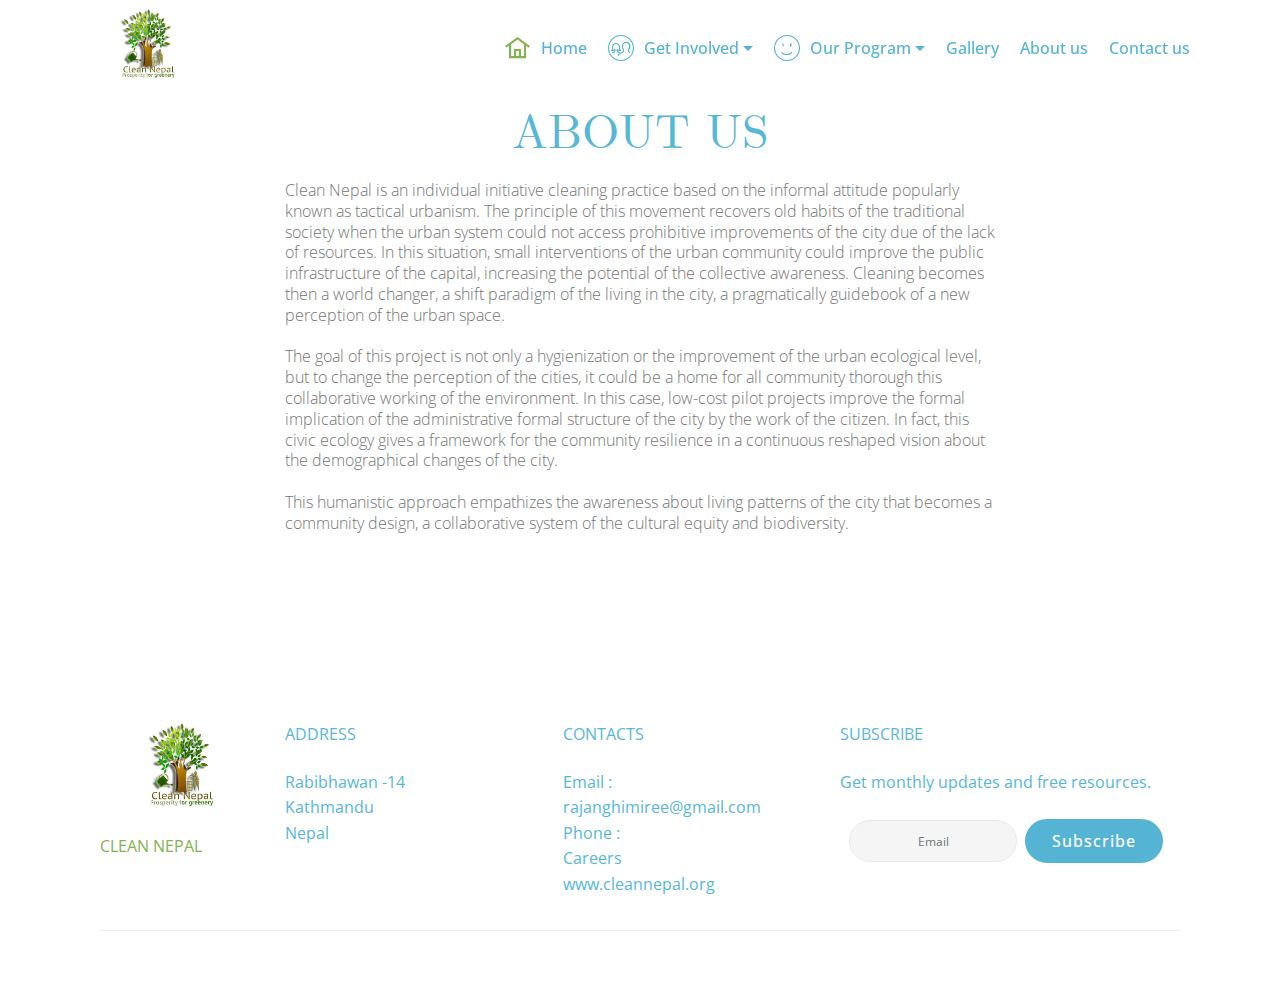
<file: AboutUs.html>
<!DOCTYPE html>
<html  >
<head>
  <!-- Site made with Mobirise Website Builder v4.11.4, https://mobirise.com -->
  <meta charset="UTF-8">
  <meta http-equiv="X-UA-Compatible" content="IE=edge">
  <meta name="generator" content="Mobirise v4.11.4, mobirise.com">
  <meta name="viewport" content="width=device-width, initial-scale=1, minimum-scale=1">
  <link rel="shortcut icon" href="assets/images/cln-npl-final-228x128.png" type="image/x-icon">
  <meta name="description" content="Web Creator Description">
  
  <title>About Us</title>
  <link rel="stylesheet" href="assets/web/assets/mobirise-icons/mobirise-icons.css">
  <link rel="stylesheet" href="assets/web/assets/mobirise-icons2/mobirise2.css">
  <link rel="stylesheet" href="assets/bootstrap/css/bootstrap.min.css">
  <link rel="stylesheet" href="assets/bootstrap/css/bootstrap-grid.min.css">
  <link rel="stylesheet" href="assets/bootstrap/css/bootstrap-reboot.min.css">
  <link rel="stylesheet" href="assets/dropdown/css/style.css">
  <link rel="stylesheet" href="assets/animatecss/animate.min.css">
  <link rel="stylesheet" href="assets/tether/tether.min.css">
  <link rel="stylesheet" href="assets/socicon/css/styles.css">
  <link rel="stylesheet" href="assets/theme/css/style.css">
  <link href="assets/fonts/style.css" rel="stylesheet">
  <link rel="preload" as="style" href="assets/mobirise/css/mbr-additional.css"><link rel="stylesheet" href="assets/mobirise/css/mbr-additional.css" type="text/css">
  
  
  
</head>
<body>
  <section class="menu cid-qTkzRZLJNu" once="menu" id="menu1-d">

    

    <nav class="navbar navbar-expand beta-menu navbar-dropdown align-items-center navbar-fixed-top navbar-toggleable-sm bg-color transparent">
        <button class="navbar-toggler navbar-toggler-right" type="button" data-toggle="collapse" data-target="#navbarSupportedContent" aria-controls="navbarSupportedContent" aria-expanded="false" aria-label="Toggle navigation">
            <div class="hamburger">
                <span></span>
                <span></span>
                <span></span>
                <span></span>
            </div>
        </button>
        <div class="menu-logo">
            <div class="navbar-brand">
                <span class="navbar-logo">
                    <a href="index.html">
                         <img src="assets/images/cln-npl-final-228x128.png" alt="Clean" title="Clean Nepal" style="height: 5rem;">
                    </a>
                </span>
                
            </div>
        </div>
        <div class="collapse navbar-collapse" id="navbarSupportedContent">
            <ul class="navbar-nav nav-dropdown nav-right" data-app-modern-menu="true"><li class="nav-item"><a class="nav-link link text-info display-4" href="index.html" aria-expanded="false"><span class="mobi-mbri mobi-mbri-home mbr-iconfont mbr-iconfont-btn" style="color: rgb(131, 179, 83);"></span>Home</a></li><li class="nav-item dropdown">
                    <a class="nav-link link dropdown-toggle text-info display-4" href="get-involved.html" data-toggle="dropdown-submenu" aria-expanded="true"><span class="mbri-users mbr-iconfont mbr-iconfont-btn"></span>Get Involved</a><div class="dropdown-menu"><a class="dropdown-item text-info display-4" href="WhyVolunteer.html">Volunteer</a><a class="dropdown-item text-info display-4" href="WhyDonate.html" aria-expanded="false">Donate</a></div>
                </li><li class="nav-item dropdown open">
                    <a class="nav-link link dropdown-toggle text-info display-4" href="OurProgram.html" data-toggle="dropdown-submenu" aria-expanded="true"><span class="mbri-smile-face mbr-iconfont mbr-iconfont-btn"></span>
                        Our Program</a><div class="dropdown-menu"><a class="dropdown-item text-info display-4" href="Environmental.html">Environmental</a><a class="dropdown-item text-info display-4" href="Educational.html" aria-expanded="false">Educational</a></div>
                </li><li class="nav-item"><a class="nav-link link text-info display-4" href="gallery.html" aria-expanded="false">Gallery</a></li><li class="nav-item"><a class="nav-link link text-info display-4" href="AboutUs.html" aria-expanded="false">About us</a></li><li class="nav-item"><a class="nav-link link text-info display-4" href="ContactUs.html" aria-expanded="false">Contact us</a></li></ul>
            
        </div>
    </nav>
</section>

<section class="engine"><a href="https://mobirise.info/m">web design templates</a></section><section class="mbr-section content4 cid-rqImjBV7Po" id="content4-1g">

    

    <div class="container">
        <div class="media-container-row">
            <div class="title col-12 col-md-8">
                <h2 class="align-center pb-3 mbr-fonts-style display-2">
                    <br>ABOUT US</h2>
                <h3 class="mbr-section-subtitle align-center mbr-light mbr-fonts-style display-7"><div>Clean Nepal is an individual initiative cleaning practice based on the informal attitude popularly known as tactical urbanism. The principle of this movement recovers old habits of the traditional society when the urban system could not access prohibitive improvements of the city due of the lack of resources. In this situation, small interventions of the urban community could improve the public infrastructure of the capital, increasing the potential of the collective awareness. Cleaning becomes then a world changer, a shift paradigm of the living in the city, a pragmatically guidebook of a new perception of the urban space. </div><br><div>  The goal of this project is not only a hygienization or the improvement of the urban ecological level, but to change the perception of the cities, it could be a home for all community thorough this collaborative working of the environment. In this case, low-cost pilot projects improve the formal implication of the administrative formal structure of the city by the work of the citizen. In fact, this civic ecology gives a framework for the community resilience in a continuous reshaped vision about the demographical changes of the city. </div><br><div>This humanistic approach empathizes the awareness about living patterns of the city that becomes a community design, a collaborative system of the cultural equity and biodiversity.&nbsp;</div></h3>
                
            </div>
        </div>
    </div>
</section>

<section class="footer3 cid-ryrS4SW8EA" id="footer3-30">

    

    

    <div class="container">
        <div class="media-container-row content">
            <div class="col-md-2 col-sm-4">
                <div class="mb-3 img-logo">
                    <a href="index.html">
                         <img src="assets/images/cln-npl-final-340x191.jpg" alt="Mobirise" title="">
                    </a>
                </div>
                <p class="mbr-fonts-style foot-logo display-7"><a href="index.html">CLEAN NEPAL</a></p>
            </div>
            <div class="col-md-3 col-sm-4">
                <p class="mb-4 mbr-fonts-style foot-title display-7">ADDRESS</p>
                <p class="mbr-text mbr-links-column mbr-fonts-style display-7">Rabibhawan -14&nbsp;<br>Kathmandu<br>Nepal<br><br></p>
            </div>
            <div class="col-md-3 col-sm-4">
                <p class="mb-4 mbr-fonts-style foot-title display-7">
                    CONTACTS</p>
                <p class="mbr-text mbr-fonts-style mbr-links-column display-7">Email : rajanghimiree@gmail.com<br>Phone :&nbsp;<br>Careers<br>www.cleannepal.org<br></p>
            </div>
            <div class="col-md-4 col-sm-12">
                <p class="mb-4 mbr-fonts-style foot-title display-7">
                    SUBSCRIBE
                </p>
                <p class="mbr-text form-text mbr-fonts-style display-7">
                    Get monthly updates and free resources.
                </p>
                <div class="media-container-column" data-form-type="formoid">
                    <!---Formbuilder Form--->
                    <form action="https://mobirise.com/" method="POST" class="mbr-form form-with-styler" data-form-title="Mobirise Form"><input type="hidden" name="email" data-form-email="true" value="61HZ8TEICM5/CIymLVtqEDM21ZPI+zultXW3MnR8UQ3sFQcQ+XJVLh3kN2e3Krb/g99O5tFIYwPYGIGMBITw2NLPwVz230zkVFBw12+XgQBffEPKgKQvG/+CF1uIysJY">
                        <div class="row form-inline justify-content-center">
                            <div hidden="hidden" data-form-alert="" class="alert alert-success col-12">Thanks for filling out the form!</div>
                            <div hidden="hidden" data-form-alert-danger="" class="alert alert-danger col-12">
                            </div>
                        </div>
                        <div class="dragArea row form-inline justify-content-center">
                            <div class="col-auto form-group " data-for="email">
                                <input type="email" name="email" placeholder="Email" data-form-field="Email" required="required" class="form-control input-sm input-inverse my-2 display-7" id="email-footer3-30">
                            </div>
                            <div class="col-auto input-group-btn  m-2"><button type="submit" class="btn m-0 btn-info display-4">Subscribe</button></div>
                        </div>
                    </form><!---Formbuilder Form--->
                </div>

            </div>
        </div>
        <div class="footer-lower">
            <div class="media-container-row">
                <div class="col-sm-12">
                    <hr>
                </div>
            </div>
            <div class="media-container-row">
                <div class="col-sm-6 copyright">
                    <p class="mbr-text mbr-fonts-style display-7">
                        © Copyright 2019 Clean Nepal - All Rights Reserved
                    </p>
                </div>
                <div class="col-md-6">
                    <div class="social-list align-right">
                        <div class="soc-item">
                            <a href="https://twitter.com/rajanghimiree" target="_blank">
                                <span class="mbr-iconfont mbr-iconfont-social socicon-twitter socicon" style="color: rgb(85, 180, 212); fill: rgb(85, 180, 212);"></span>
                            </a>
                        </div>
                        <div class="soc-item">
                            <a href="https://www.facebook.com/clnnepal" target="_blank">
                                <span class="mbr-iconfont mbr-iconfont-social socicon-facebook socicon" style="color: rgb(15, 118, 153); fill: rgb(15, 118, 153);"></span>
                            </a>
                        </div>
                        <div class="soc-item">
                            <a href="https://www.youtube.com/rajanghimiree" target="_blank">
                                <span class="mbr-iconfont mbr-iconfont-social socicon-youtube socicon" style="color: rgb(255, 51, 102); fill: rgb(255, 51, 102);"></span>
                            </a>
                        </div>
                        <div class="soc-item">
                            <a href="https://instagram.com/rajanghimiree" target="_blank">
                                <span class="mbr-iconfont mbr-iconfont-social socicon-instagram socicon" style="color: rgb(255, 127, 159); fill: rgb(255, 127, 159);"></span>
                            </a>
                        </div>
                        
                        
                    </div>
                </div>
            </div>
        </div>
    </div>
</section>


  <script src="assets/web/assets/jquery/jquery.min.js"></script>
  <script src="assets/popper/popper.min.js"></script>
  <script src="assets/bootstrap/js/bootstrap.min.js"></script>
  <script src="assets/smoothscroll/smooth-scroll.js"></script>
  <script src="assets/dropdown/js/nav-dropdown.js"></script>
  <script src="assets/dropdown/js/navbar-dropdown.js"></script>
  <script src="assets/touchswipe/jquery.touch-swipe.min.js"></script>
  <script src="assets/viewportchecker/jquery.viewportchecker.js"></script>
  <script src="assets/tether/tether.min.js"></script>
  <script src="assets/theme/js/script.js"></script>
  <script src="assets/formoid/formoid.min.js"></script>
  
  
 <div id="scrollToTop" class="scrollToTop mbr-arrow-up"><a style="text-align: center;"><i class="mbr-arrow-up-icon mbr-arrow-up-icon-cm cm-icon cm-icon-smallarrow-up"></i></a></div>
    <input name="animation" type="hidden">
  </body>
</html>
</file>
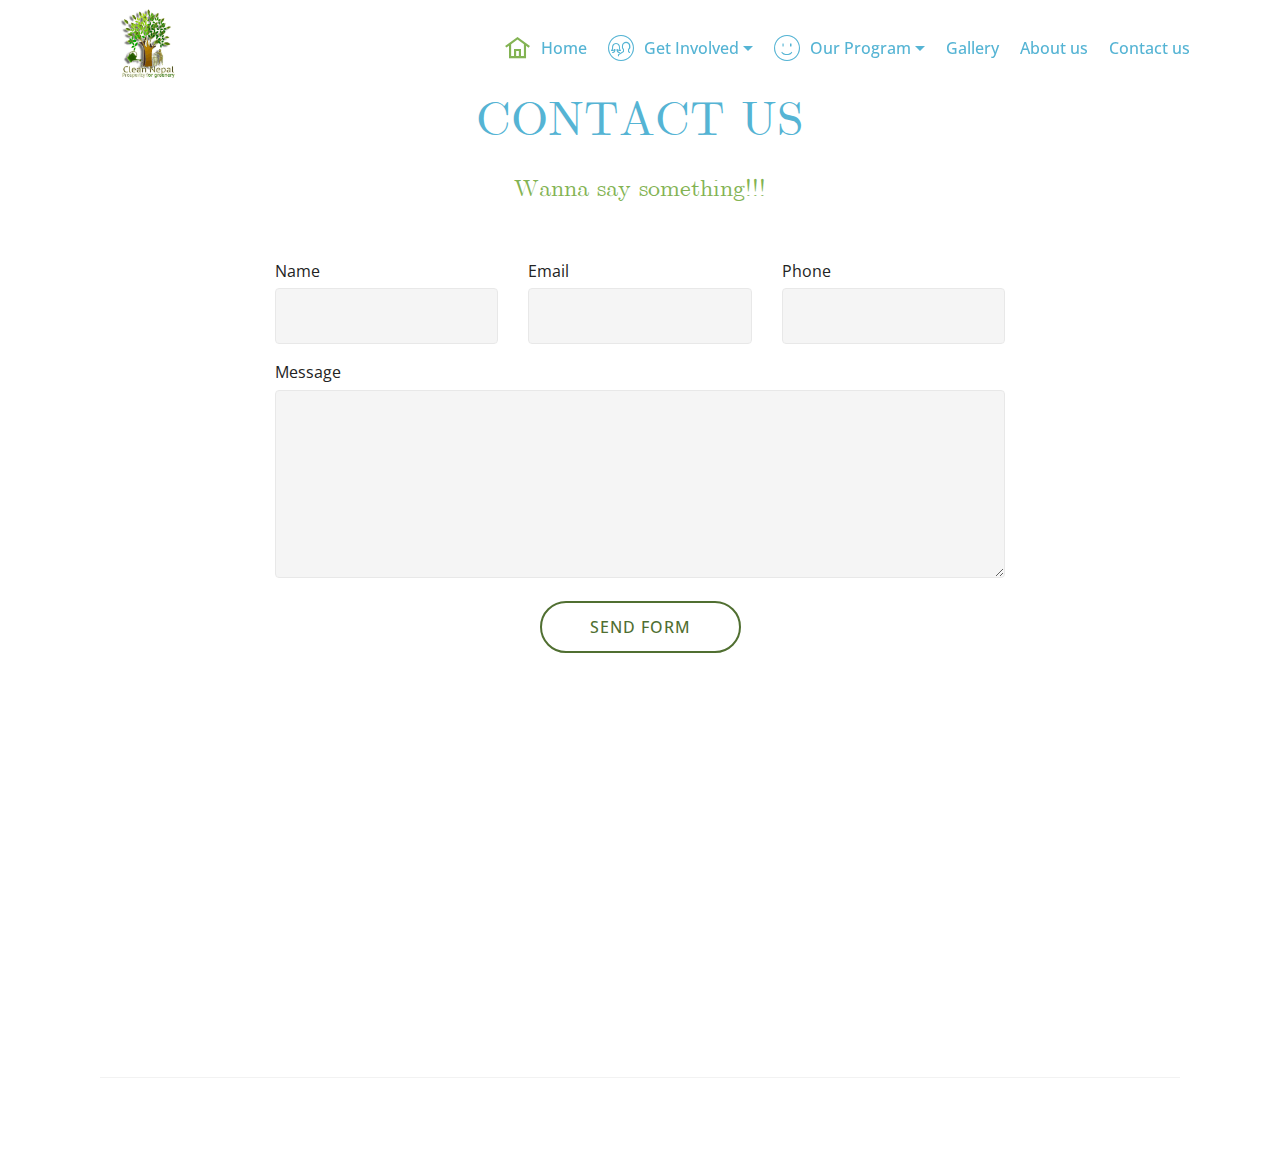
<file: ContactUs.html>
<!DOCTYPE html>
<html  >
<head>
  <!-- Site made with Mobirise Website Builder v4.11.4, https://mobirise.com -->
  <meta charset="UTF-8">
  <meta http-equiv="X-UA-Compatible" content="IE=edge">
  <meta name="generator" content="Mobirise v4.11.4, mobirise.com">
  <meta name="viewport" content="width=device-width, initial-scale=1, minimum-scale=1">
  <link rel="shortcut icon" href="assets/images/cln-npl-final-228x128.png" type="image/x-icon">
  <meta name="description" content="Site Builder Description">
  
  <title>Contact Us</title>
  <link rel="stylesheet" href="assets/web/assets/mobirise-icons/mobirise-icons.css">
  <link rel="stylesheet" href="assets/web/assets/mobirise-icons2/mobirise2.css">
  <link rel="stylesheet" href="assets/bootstrap/css/bootstrap.min.css">
  <link rel="stylesheet" href="assets/bootstrap/css/bootstrap-grid.min.css">
  <link rel="stylesheet" href="assets/bootstrap/css/bootstrap-reboot.min.css">
  <link rel="stylesheet" href="assets/dropdown/css/style.css">
  <link rel="stylesheet" href="assets/animatecss/animate.min.css">
  <link rel="stylesheet" href="assets/tether/tether.min.css">
  <link rel="stylesheet" href="assets/socicon/css/styles.css">
  <link rel="stylesheet" href="assets/theme/css/style.css">
  <link href="assets/fonts/style.css" rel="stylesheet">
  <link rel="preload" as="style" href="assets/mobirise/css/mbr-additional.css"><link rel="stylesheet" href="assets/mobirise/css/mbr-additional.css" type="text/css">
  
  
  
</head>
<body>
  <section class="menu cid-qTkzRZLJNu" once="menu" id="menu1-e">

    

    <nav class="navbar navbar-expand beta-menu navbar-dropdown align-items-center navbar-fixed-top navbar-toggleable-sm bg-color transparent">
        <button class="navbar-toggler navbar-toggler-right" type="button" data-toggle="collapse" data-target="#navbarSupportedContent" aria-controls="navbarSupportedContent" aria-expanded="false" aria-label="Toggle navigation">
            <div class="hamburger">
                <span></span>
                <span></span>
                <span></span>
                <span></span>
            </div>
        </button>
        <div class="menu-logo">
            <div class="navbar-brand">
                <span class="navbar-logo">
                    <a href="index.html">
                         <img src="assets/images/cln-npl-final-228x128.png" alt="Clean" title="Clean Nepal" style="height: 5rem;">
                    </a>
                </span>
                
            </div>
        </div>
        <div class="collapse navbar-collapse" id="navbarSupportedContent">
            <ul class="navbar-nav nav-dropdown nav-right" data-app-modern-menu="true"><li class="nav-item"><a class="nav-link link text-info display-4" href="index.html" aria-expanded="false"><span class="mobi-mbri mobi-mbri-home mbr-iconfont mbr-iconfont-btn" style="color: rgb(131, 179, 83);"></span>Home</a></li><li class="nav-item dropdown">
                    <a class="nav-link link dropdown-toggle text-info display-4" href="get-involved.html" data-toggle="dropdown-submenu" aria-expanded="true"><span class="mbri-users mbr-iconfont mbr-iconfont-btn"></span>Get Involved</a><div class="dropdown-menu"><a class="dropdown-item text-info display-4" href="WhyVolunteer.html">Volunteer</a><a class="dropdown-item text-info display-4" href="WhyDonate.html" aria-expanded="false">Donate</a></div>
                </li><li class="nav-item dropdown open">
                    <a class="nav-link link dropdown-toggle text-info display-4" href="OurProgram.html" data-toggle="dropdown-submenu" aria-expanded="true"><span class="mbri-smile-face mbr-iconfont mbr-iconfont-btn"></span>
                        Our Program</a><div class="dropdown-menu"><a class="dropdown-item text-info display-4" href="Environmental.html">Environmental</a><a class="dropdown-item text-info display-4" href="Educational.html" aria-expanded="false">Educational</a></div>
                </li><li class="nav-item"><a class="nav-link link text-info display-4" href="gallery.html" aria-expanded="false">Gallery</a></li><li class="nav-item"><a class="nav-link link text-info display-4" href="AboutUs.html" aria-expanded="false">About us</a></li><li class="nav-item"><a class="nav-link link text-info display-4" href="ContactUs.html" aria-expanded="false">Contact us</a></li></ul>
            
        </div>
    </nav>
</section>

<section class="engine"><a href="https://mobirise.info/c">site builder</a></section><section class="mbr-section form1 cid-rlYZ6KJ6Td" id="form1-i">

    

    
    <div class="container">
        <div class="row justify-content-center">
            <div class="title col-12 col-lg-8">
                <h2 class="mbr-section-title align-center pb-3 mbr-fonts-style display-2">
                    CONTACT US</h2>
                <h3 class="mbr-section-subtitle align-center mbr-light pb-3 mbr-fonts-style display-5">
                    Wanna say something!!!</h3>
            </div>
        </div>
    </div>
    <div class="container">
        <div class="row justify-content-center">
            <div class="media-container-column col-lg-8" data-form-type="formoid">
                <!---Formbuilder Form--->
                <form action="https://mobirise.com/" method="POST" class="mbr-form form-with-styler" data-form-title="Mobirise Form"><input type="hidden" name="email" data-form-email="true" value="fzp7+8CJHO9VP7ZisiQEhVZDufrghHvpW2Er9EGLVt1OfPToPT7Xa4o1a8WicIWCWS+wZOzTHEzJMsxKG/EGXvaqLNQq8FT/eVUqVTJ2n84Byqdn/uLJuWUtMXgEMlsd">
                    <div class="row row-sm-offset">
                        <div hidden="hidden" data-form-alert="" class="alert alert-success col-12">Thanks for filling out the form!</div>
                        <div hidden="hidden" data-form-alert-danger="" class="alert alert-danger col-12">
                        </div>
                    </div>
                    <div class="dragArea row row-sm-offset">
                        <div class="col-md-4  form-group" data-for="name">
                            <label for="name-form1-i" class="form-control-label mbr-fonts-style display-7">Name</label>
                            <input type="text" name="name" data-form-field="Name" required="required" class="form-control display-7" id="name-form1-i">
                        </div>
                        <div class="col-md-4  form-group" data-for="email">
                            <label for="email-form1-i" class="form-control-label mbr-fonts-style display-7">Email</label>
                            <input type="email" name="email" data-form-field="Email" required="required" class="form-control display-7" id="email-form1-i">
                        </div>
                        <div data-for="phone" class="col-md-4  form-group">
                            <label for="phone-form1-i" class="form-control-label mbr-fonts-style display-7">Phone</label>
                            <input type="tel" name="phone" data-form-field="Phone" class="form-control display-7" id="phone-form1-i">
                        </div>
                        <div data-for="message" class="col-md-12 form-group">
                            <label for="message-form1-i" class="form-control-label mbr-fonts-style display-7">Message</label>
                            <textarea name="message" data-form-field="Message" class="form-control display-7" id="message-form1-i"></textarea>
                        </div>
                        <div class="col-md-12 input-group-btn align-center"><button type="submit" class="btn btn-form btn-danger-outline display-4">SEND FORM</button></div>
                    </div>
                </form><!---Formbuilder Form--->
            </div>
        </div>
    </div>
</section>

<section class="footer3 cid-ryrS8tLYzP" id="footer3-31">

    

    

    <div class="container">
        <div class="media-container-row content">
            <div class="col-md-2 col-sm-4">
                <div class="mb-3 img-logo">
                    <a href="index.html">
                         <img src="assets/images/cln-npl-final-340x191.jpg" alt="Mobirise" title="">
                    </a>
                </div>
                <p class="mbr-fonts-style foot-logo display-7"><a href="index.html">CLEAN NEPAL</a></p>
            </div>
            <div class="col-md-3 col-sm-4">
                <p class="mb-4 mbr-fonts-style foot-title display-7">ADDRESS</p>
                <p class="mbr-text mbr-links-column mbr-fonts-style display-7">Rabibhawan -14&nbsp;<br>Kathmandu<br>Nepal<br><br></p>
            </div>
            <div class="col-md-3 col-sm-4">
                <p class="mb-4 mbr-fonts-style foot-title display-7">
                    CONTACTS</p>
                <p class="mbr-text mbr-fonts-style mbr-links-column display-7">Email : rajanghimiree@gmail.com&nbsp;<br>Phone :&nbsp;<br>Careers<br>www.cleannepal.org<br></p>
            </div>
            <div class="col-md-4 col-sm-12">
                <p class="mb-4 mbr-fonts-style foot-title display-7">
                    SUBSCRIBE
                </p>
                <p class="mbr-text form-text mbr-fonts-style display-7">
                    Get monthly updates and free resources.
                </p>
                <div class="media-container-column" data-form-type="formoid">
                    <!---Formbuilder Form--->
                    <form action="https://mobirise.com/" method="POST" class="mbr-form form-with-styler" data-form-title="Mobirise Form"><input type="hidden" name="email" data-form-email="true" value="xea4pB/fV5bF0rTg9UaaQF6o9DL/aUWTFFcacO4ltmfSujJAUr4OyFoT0rl6nr4iTSOEhu5ZnAZN2vvU1YCEHDzFtDEDlJsOqS+aMUUctxLABQgX2Xp/1agKWUynelyv">
                        <div class="row form-inline justify-content-center">
                            <div hidden="hidden" data-form-alert="" class="alert alert-success col-12">Thanks for filling out the form!</div>
                            <div hidden="hidden" data-form-alert-danger="" class="alert alert-danger col-12">
                            </div>
                        </div>
                        <div class="dragArea row form-inline justify-content-center">
                            <div class="col-auto form-group " data-for="email">
                                <input type="email" name="email" placeholder="Email" data-form-field="Email" required="required" class="form-control input-sm input-inverse my-2 display-7" id="email-footer3-31">
                            </div>
                            <div class="col-auto input-group-btn  m-2"><button type="submit" class="btn m-0 btn-info display-4">Subscribe</button></div>
                        </div>
                    </form><!---Formbuilder Form--->
                </div>

            </div>
        </div>
        <div class="footer-lower">
            <div class="media-container-row">
                <div class="col-sm-12">
                    <hr>
                </div>
            </div>
            <div class="media-container-row">
                <div class="col-sm-6 copyright">
                    <p class="mbr-text mbr-fonts-style display-7">
                        © Copyright 2019 Clean Nepal - All Rights Reserved
                    </p>
                </div>
                <div class="col-md-6">
                    <div class="social-list align-right">
                        <div class="soc-item">
                            <a href="https://twitter.com/rajanghimiree" target="_blank">
                                <span class="mbr-iconfont mbr-iconfont-social socicon-twitter socicon" style="color: rgb(85, 180, 212); fill: rgb(85, 180, 212);"></span>
                            </a>
                        </div>
                        <div class="soc-item">
                            <a href="https://www.facebook.com/clnnepal" target="_blank">
                                <span class="mbr-iconfont mbr-iconfont-social socicon-facebook socicon" style="color: rgb(15, 118, 153); fill: rgb(15, 118, 153);"></span>
                            </a>
                        </div>
                        <div class="soc-item">
                            <a href="https://www.youtube.com/rajanghimiree" target="_blank">
                                <span class="mbr-iconfont mbr-iconfont-social socicon-youtube socicon" style="color: rgb(255, 51, 102); fill: rgb(255, 51, 102);"></span>
                            </a>
                        </div>
                        <div class="soc-item">
                            <a href="https://instagram.com/rajanghimiree" target="_blank">
                                <span class="mbr-iconfont mbr-iconfont-social socicon-instagram socicon" style="color: rgb(255, 127, 159); fill: rgb(255, 127, 159);"></span>
                            </a>
                        </div>
                        
                        
                    </div>
                </div>
            </div>
        </div>
    </div>
</section>


  <script src="assets/web/assets/jquery/jquery.min.js"></script>
  <script src="assets/popper/popper.min.js"></script>
  <script src="assets/bootstrap/js/bootstrap.min.js"></script>
  <script src="assets/smoothscroll/smooth-scroll.js"></script>
  <script src="assets/dropdown/js/nav-dropdown.js"></script>
  <script src="assets/dropdown/js/navbar-dropdown.js"></script>
  <script src="assets/touchswipe/jquery.touch-swipe.min.js"></script>
  <script src="assets/viewportchecker/jquery.viewportchecker.js"></script>
  <script src="assets/tether/tether.min.js"></script>
  <script src="assets/theme/js/script.js"></script>
  <script src="assets/formoid/formoid.min.js"></script>
  
  
 <div id="scrollToTop" class="scrollToTop mbr-arrow-up"><a style="text-align: center;"><i class="mbr-arrow-up-icon mbr-arrow-up-icon-cm cm-icon cm-icon-smallarrow-up"></i></a></div>
    <input name="animation" type="hidden">
  </body>
</html>
</file>
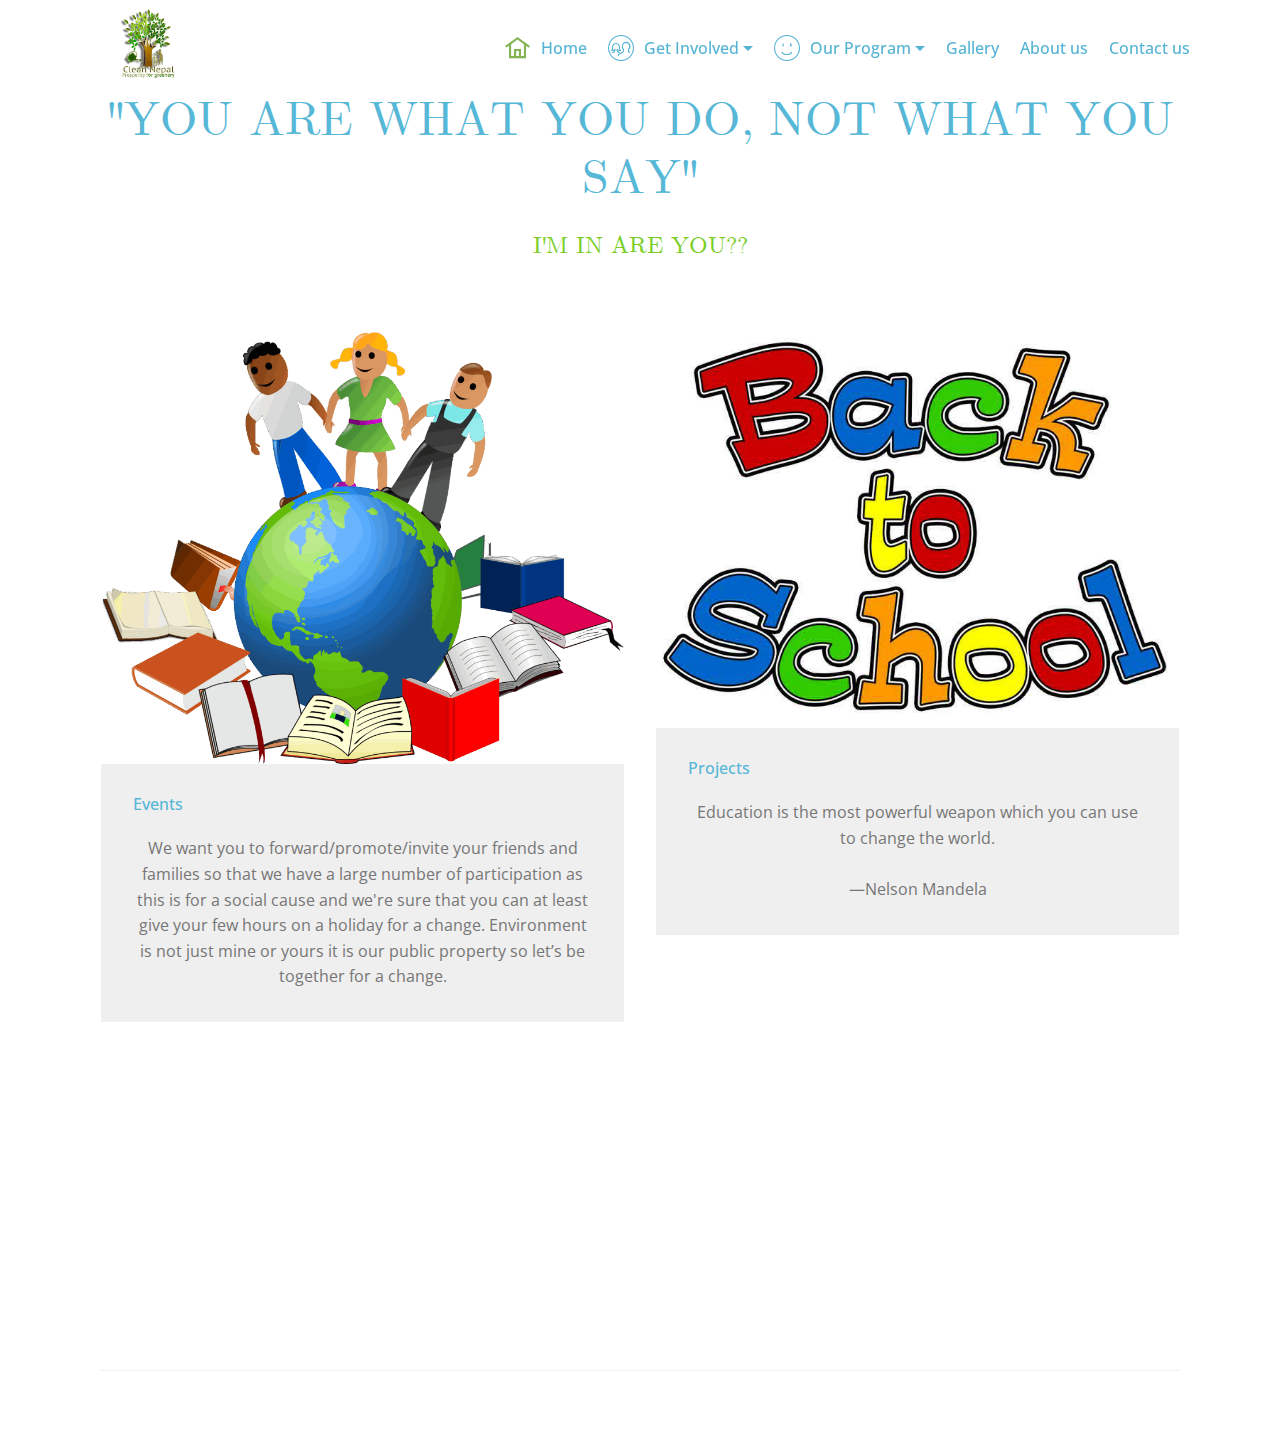
<file: Educational.html>
<!DOCTYPE html>
<html  >
<head>
  <!-- Site made with Mobirise Website Builder v4.11.4, https://mobirise.com -->
  <meta charset="UTF-8">
  <meta http-equiv="X-UA-Compatible" content="IE=edge">
  <meta name="generator" content="Mobirise v4.11.4, mobirise.com">
  <meta name="viewport" content="width=device-width, initial-scale=1, minimum-scale=1">
  <link rel="shortcut icon" href="assets/images/cln-npl-final-228x128.png" type="image/x-icon">
  <meta name="description" content="Website Generator Description">
  
  <title>Educational</title>
  <link rel="stylesheet" href="assets/web/assets/mobirise-icons/mobirise-icons.css">
  <link rel="stylesheet" href="assets/web/assets/mobirise-icons2/mobirise2.css">
  <link rel="stylesheet" href="assets/bootstrap/css/bootstrap.min.css">
  <link rel="stylesheet" href="assets/bootstrap/css/bootstrap-grid.min.css">
  <link rel="stylesheet" href="assets/bootstrap/css/bootstrap-reboot.min.css">
  <link rel="stylesheet" href="assets/animatecss/animate.min.css">
  <link rel="stylesheet" href="assets/dropdown/css/style.css">
  <link rel="stylesheet" href="assets/tether/tether.min.css">
  <link rel="stylesheet" href="assets/socicon/css/styles.css">
  <link rel="stylesheet" href="assets/theme/css/style.css">
  <link href="assets/fonts/style.css" rel="stylesheet">
  <link rel="preload" as="style" href="assets/mobirise/css/mbr-additional.css"><link rel="stylesheet" href="assets/mobirise/css/mbr-additional.css" type="text/css">
  
  
  
</head>
<body>
  <section class="menu cid-qTkzRZLJNu" once="menu" id="menu1-p">

    

    <nav class="navbar navbar-expand beta-menu navbar-dropdown align-items-center navbar-fixed-top navbar-toggleable-sm bg-color transparent">
        <button class="navbar-toggler navbar-toggler-right" type="button" data-toggle="collapse" data-target="#navbarSupportedContent" aria-controls="navbarSupportedContent" aria-expanded="false" aria-label="Toggle navigation">
            <div class="hamburger">
                <span></span>
                <span></span>
                <span></span>
                <span></span>
            </div>
        </button>
        <div class="menu-logo">
            <div class="navbar-brand">
                <span class="navbar-logo">
                    <a href="index.html">
                         <img src="assets/images/cln-npl-final-228x128.png" alt="Clean" title="Clean Nepal" style="height: 5rem;">
                    </a>
                </span>
                
            </div>
        </div>
        <div class="collapse navbar-collapse" id="navbarSupportedContent">
            <ul class="navbar-nav nav-dropdown nav-right" data-app-modern-menu="true"><li class="nav-item"><a class="nav-link link text-info display-4" href="index.html" aria-expanded="false"><span class="mobi-mbri mobi-mbri-home mbr-iconfont mbr-iconfont-btn" style="color: rgb(131, 179, 83);"></span>Home</a></li><li class="nav-item dropdown">
                    <a class="nav-link link dropdown-toggle text-info display-4" href="get-involved.html" data-toggle="dropdown-submenu" aria-expanded="true"><span class="mbri-users mbr-iconfont mbr-iconfont-btn"></span>Get Involved</a><div class="dropdown-menu"><a class="dropdown-item text-info display-4" href="WhyVolunteer.html">Volunteer</a><a class="dropdown-item text-info display-4" href="WhyDonate.html" aria-expanded="false">Donate</a></div>
                </li><li class="nav-item dropdown">
                    <a class="nav-link link dropdown-toggle text-info display-4" href="OurProgram.html" data-toggle="dropdown-submenu" aria-expanded="true"><span class="mbri-smile-face mbr-iconfont mbr-iconfont-btn"></span>
                        Our Program</a><div class="dropdown-menu"><a class="dropdown-item text-info display-4" href="Environmental.html">Environmental</a><a class="dropdown-item text-info display-4" href="Educational.html" aria-expanded="false">Educational</a></div>
                </li><li class="nav-item"><a class="nav-link link text-info display-4" href="gallery.html" aria-expanded="false">Gallery</a></li><li class="nav-item"><a class="nav-link link text-info display-4" href="AboutUs.html" aria-expanded="false">About us</a></li><li class="nav-item"><a class="nav-link link text-info display-4" href="ContactUs.html" aria-expanded="false">Contact us</a></li></ul>
            
        </div>
    </nav>
</section>

<section class="engine"><a href="https://mobirise.info/f">simple web creator</a></section><section class="features18 popup-btn-cards cid-ryrJGHf5qU" id="features18-2q">

    

    
    <div class="container">
        <h2 class="mbr-section-title pb-3 align-center mbr-fonts-style display-2">"YOU ARE WHAT YOU DO, NOT WHAT YOU SAY"</h2>
        <h3 class="mbr-section-subtitle display-5 align-center mbr-fonts-style mbr-light">I'M IN ARE YOU??</h3>
        <div class="media-container-row pt-5 ">
            <div class="card p-3 col-12 col-md-6">
                <div class="card-wrapper ">
                    <div class="card-img">
                        <div class="mbr-overlay"></div>
                        <div class="mbr-section-btn text-center"><a href="Educational.html" class="btn btn-primary display-4">Learn More</a></div>
                        <img src="assets/images/school-event-908x750.png" alt="Mobirise" title="">
                    </div>
                    <div class="card-box">
                        <h4 class="card-title mbr-fonts-style display-7">
                            Events</h4>
                        <p class="mbr-text mbr-fonts-style align-left display-7">
                            We want you to forward/promote/invite your friends and families so that we have a large number of participation as this is for a social cause and we're sure that you can at least give your few hours on a holiday for a change. Environment is not just mine or yours it is our public property so let’s be together for a change.
                        </p>
                    </div>
                </div>
            </div>
            <div class="card p-3 col-12 col-md-6">
                <div class="card-wrapper">
                    <div class="card-img">
                        <div class="mbr-overlay"></div>
                        <div class="mbr-section-btn text-center"><a href="Educational.html" class="btn btn-primary display-4">Learn More</a></div>
                        <img src="assets/images/school-736x557.jpg" alt="Mobirise" title="">
                    </div>
                    <div class="card-box">
                        <h4 class="card-title mbr-fonts-style display-7">
                            Projects</h4>
                        <p class="mbr-text mbr-fonts-style display-7">Education is the most powerful weapon which you can use to change the world.
<br>
<br>―Nelson Mandela</p>
                    </div>
                </div>
            </div>

            

            
        </div>
    </div>
</section>

<section class="footer3 cid-ryrRKv8KXm" id="footer3-2v">

    

    

    <div class="container">
        <div class="media-container-row content">
            <div class="col-md-2 col-sm-4">
                <div class="mb-3 img-logo">
                    <a href="index.html">
                         <img src="assets/images/cln-npl-final-340x191.jpg" alt="Mobirise" title="">
                    </a>
                </div>
                <p class="mbr-fonts-style foot-logo display-7"><a href="index.html">CLEAN NEPAL</a></p>
            </div>
            <div class="col-md-3 col-sm-4">
                <p class="mb-4 mbr-fonts-style foot-title display-7">ADDRESS</p>
                <p class="mbr-text mbr-links-column mbr-fonts-style display-7">Rabibhawan -14&nbsp;<br>Kathmandu<br>Nepal<br><br></p>
            </div>
            <div class="col-md-3 col-sm-4">
                <p class="mb-4 mbr-fonts-style foot-title display-7">
                    CONTACTS</p>
                <p class="mbr-text mbr-fonts-style mbr-links-column display-7">Email : info@cleannepal.org<br>Phone :&nbsp;<br>Careers<br>www.clean-nepal.org<br></p>
            </div>
            <div class="col-md-4 col-sm-12">
                <p class="mb-4 mbr-fonts-style foot-title display-7">
                    SUBSCRIBE
                </p>
                <p class="mbr-text form-text mbr-fonts-style display-7">
                    Get monthly updates and free resources.
                </p>
                <div class="media-container-column" data-form-type="formoid">
                    <!---Formbuilder Form--->
                    <form action="https://mobirise.com/" method="POST" class="mbr-form form-with-styler" data-form-title="Mobirise Form"><input type="hidden" name="email" data-form-email="true" value="zBAIqgqK/AkU8YropJAvzuiTUBbOxAsnPBj/FTN4P0mFp4n4OuYc01uuEsbW2KYSAKUfW64sXQOA5A8HKB0rnMzI/6lpve8v7RTFEC6zVm/O9bq+51Ls6pgagDOVM25Q">
                        <div class="row form-inline justify-content-center">
                            <div hidden="hidden" data-form-alert="" class="alert alert-success col-12">Thanks for filling out the form!</div>
                            <div hidden="hidden" data-form-alert-danger="" class="alert alert-danger col-12">
                            </div>
                        </div>
                        <div class="dragArea row form-inline justify-content-center">
                            <div class="col-auto form-group " data-for="email">
                                <input type="email" name="email" placeholder="Email" data-form-field="Email" required="required" class="form-control input-sm input-inverse my-2 display-7" id="email-footer3-2v">
                            </div>
                            <div class="col-auto input-group-btn  m-2"><button type="submit" class="btn m-0 btn-info display-4">Subscribe</button></div>
                        </div>
                    </form><!---Formbuilder Form--->
                </div>

            </div>
        </div>
        <div class="footer-lower">
            <div class="media-container-row">
                <div class="col-sm-12">
                    <hr>
                </div>
            </div>
            <div class="media-container-row">
                <div class="col-sm-6 copyright">
                    <p class="mbr-text mbr-fonts-style display-7">
                        © Copyright 2019 Clean Nepal - All Rights Reserved
                    </p>
                </div>
                <div class="col-md-6">
                    <div class="social-list align-right">
                        <div class="soc-item">
                            <a href="https://twitter.com/rajanghimiree" target="_blank">
                                <span class="mbr-iconfont mbr-iconfont-social socicon-twitter socicon" style="color: rgb(85, 180, 212); fill: rgb(85, 180, 212);"></span>
                            </a>
                        </div>
                        <div class="soc-item">
                            <a href="https://www.facebook.com/clnnepal" target="_blank">
                                <span class="mbr-iconfont mbr-iconfont-social socicon-facebook socicon" style="color: rgb(15, 118, 153); fill: rgb(15, 118, 153);"></span>
                            </a>
                        </div>
                        <div class="soc-item">
                            <a href="https://www.youtube.com/rajanghimiree" target="_blank">
                                <span class="mbr-iconfont mbr-iconfont-social socicon-youtube socicon" style="color: rgb(255, 51, 102); fill: rgb(255, 51, 102);"></span>
                            </a>
                        </div>
                        <div class="soc-item">
                            <a href="https://instagram.com/rajanghimiree" target="_blank">
                                <span class="mbr-iconfont mbr-iconfont-social socicon-instagram socicon" style="color: rgb(255, 127, 159); fill: rgb(255, 127, 159);"></span>
                            </a>
                        </div>
                        
                        
                    </div>
                </div>
            </div>
        </div>
    </div>
</section>


  <script src="assets/web/assets/jquery/jquery.min.js"></script>
  <script src="assets/popper/popper.min.js"></script>
  <script src="assets/bootstrap/js/bootstrap.min.js"></script>
  <script src="assets/smoothscroll/smooth-scroll.js"></script>
  <script src="assets/mbr-popup-btns/mbr-popup-btns.js"></script>
  <script src="assets/viewportchecker/jquery.viewportchecker.js"></script>
  <script src="assets/dropdown/js/nav-dropdown.js"></script>
  <script src="assets/dropdown/js/navbar-dropdown.js"></script>
  <script src="assets/touchswipe/jquery.touch-swipe.min.js"></script>
  <script src="assets/tether/tether.min.js"></script>
  <script src="assets/theme/js/script.js"></script>
  <script src="assets/formoid/formoid.min.js"></script>
  
  
 <div id="scrollToTop" class="scrollToTop mbr-arrow-up"><a style="text-align: center;"><i class="mbr-arrow-up-icon mbr-arrow-up-icon-cm cm-icon cm-icon-smallarrow-up"></i></a></div>
    <input name="animation" type="hidden">
  </body>
</html>
</file>
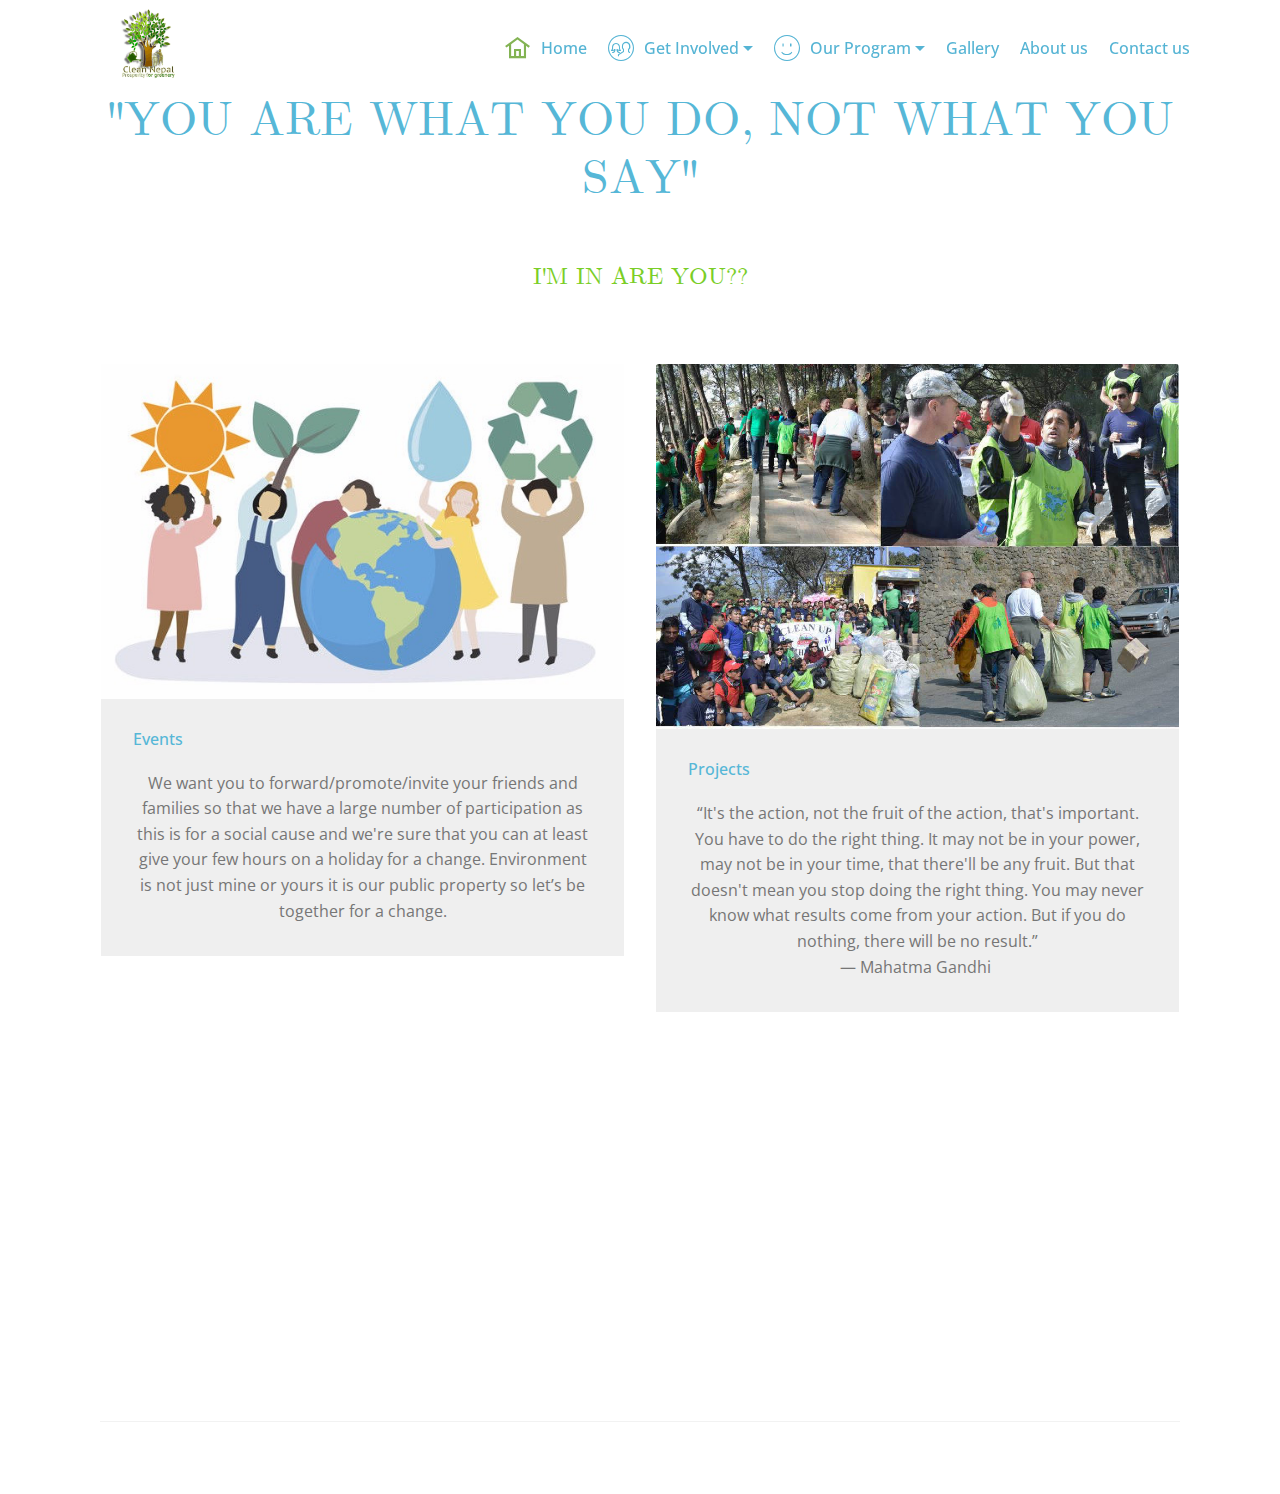
<file: Environmental.html>
<!DOCTYPE html>
<html  >
<head>
  <!-- Site made with Mobirise Website Builder v4.11.4, https://mobirise.com -->
  <meta charset="UTF-8">
  <meta http-equiv="X-UA-Compatible" content="IE=edge">
  <meta name="generator" content="Mobirise v4.11.4, mobirise.com">
  <meta name="viewport" content="width=device-width, initial-scale=1, minimum-scale=1">
  <link rel="shortcut icon" href="assets/images/cln-npl-final-228x128.png" type="image/x-icon">
  <meta name="description" content="Web Creator Description">
  
  <title>Environmental</title>
  <link rel="stylesheet" href="assets/web/assets/mobirise-icons/mobirise-icons.css">
  <link rel="stylesheet" href="assets/web/assets/mobirise-icons2/mobirise2.css">
  <link rel="stylesheet" href="assets/bootstrap/css/bootstrap.min.css">
  <link rel="stylesheet" href="assets/bootstrap/css/bootstrap-grid.min.css">
  <link rel="stylesheet" href="assets/bootstrap/css/bootstrap-reboot.min.css">
  <link rel="stylesheet" href="assets/animatecss/animate.min.css">
  <link rel="stylesheet" href="assets/dropdown/css/style.css">
  <link rel="stylesheet" href="assets/tether/tether.min.css">
  <link rel="stylesheet" href="assets/socicon/css/styles.css">
  <link rel="stylesheet" href="assets/theme/css/style.css">
  <link href="assets/fonts/style.css" rel="stylesheet">
  <link rel="preload" as="style" href="assets/mobirise/css/mbr-additional.css"><link rel="stylesheet" href="assets/mobirise/css/mbr-additional.css" type="text/css">
  
  
  
</head>
<body>
  <section class="menu cid-qTkzRZLJNu" once="menu" id="menu1-o">

    

    <nav class="navbar navbar-expand beta-menu navbar-dropdown align-items-center navbar-fixed-top navbar-toggleable-sm bg-color transparent">
        <button class="navbar-toggler navbar-toggler-right" type="button" data-toggle="collapse" data-target="#navbarSupportedContent" aria-controls="navbarSupportedContent" aria-expanded="false" aria-label="Toggle navigation">
            <div class="hamburger">
                <span></span>
                <span></span>
                <span></span>
                <span></span>
            </div>
        </button>
        <div class="menu-logo">
            <div class="navbar-brand">
                <span class="navbar-logo">
                    <a href="index.html">
                         <img src="assets/images/cln-npl-final-228x128.png" alt="Clean" title="Clean Nepal" style="height: 5rem;">
                    </a>
                </span>
                
            </div>
        </div>
        <div class="collapse navbar-collapse" id="navbarSupportedContent">
            <ul class="navbar-nav nav-dropdown nav-right" data-app-modern-menu="true"><li class="nav-item"><a class="nav-link link text-info display-4" href="index.html" aria-expanded="false"><span class="mobi-mbri mobi-mbri-home mbr-iconfont mbr-iconfont-btn" style="color: rgb(131, 179, 83);"></span>Home</a></li><li class="nav-item dropdown">
                    <a class="nav-link link dropdown-toggle text-info display-4" href="get-involved.html" data-toggle="dropdown-submenu" aria-expanded="true"><span class="mbri-users mbr-iconfont mbr-iconfont-btn"></span>Get Involved</a><div class="dropdown-menu"><a class="dropdown-item text-info display-4" href="WhyVolunteer.html">Volunteer</a><a class="dropdown-item text-info display-4" href="WhyDonate.html" aria-expanded="false">Donate</a></div>
                </li><li class="nav-item dropdown">
                    <a class="nav-link link dropdown-toggle text-info display-4" href="OurProgram.html" data-toggle="dropdown-submenu" aria-expanded="true"><span class="mbri-smile-face mbr-iconfont mbr-iconfont-btn"></span>
                        Our Program</a><div class="dropdown-menu"><a class="dropdown-item text-info display-4" href="Environmental.html">Environmental</a><a class="dropdown-item text-info display-4" href="Educational.html" aria-expanded="false">Educational</a></div>
                </li><li class="nav-item"><a class="nav-link link text-info display-4" href="gallery.html" aria-expanded="false">Gallery</a></li><li class="nav-item"><a class="nav-link link text-info display-4" href="AboutUs.html" aria-expanded="false">About us</a></li><li class="nav-item"><a class="nav-link link text-info display-4" href="ContactUs.html" aria-expanded="false">Contact us</a></li></ul>
            
        </div>
    </nav>
</section>

<section class="engine"><a href="https://mobirise.info/r">bootstrap templates</a></section><section class="features18 popup-btn-cards cid-ryrBgVqjeb" id="features18-2n">

    

    
    <div class="container">
        <h2 class="mbr-section-title pb-3 align-center mbr-fonts-style display-2">"YOU ARE WHAT YOU DO, NOT WHAT YOU SAY"</h2>
        <h3 class="mbr-section-subtitle display-5 align-center mbr-fonts-style mbr-light">
            
        <div><br></div><div>I'M IN ARE YOU??</div></h3>
        <div class="media-container-row pt-5 ">
            <div class="card p-3 col-12 col-md-6">
                <div class="card-wrapper ">
                    <div class="card-img">
                        <div class="mbr-overlay"></div>
                        <div class="mbr-section-btn text-center"><a href="Environmental.html" class="btn btn-primary display-4">Learn More</a></div>
                        <img src="assets/images/event-626x502.jpeg" alt="Mobirise" title="">
                    </div>
                    <div class="card-box">
                        <h4 class="card-title mbr-fonts-style display-7">Events</h4>
                        <p class="mbr-text mbr-fonts-style align-left display-7">We want you to forward/promote/invite your friends and families so that we have a large number of participation as this is for a social cause and we're sure that you can at least give your few hours on a holiday for a change. Environment is not just mine or yours it is our public property so let’s be together for a change.<br>
                        </p>
                    </div>
                </div>
            </div>
            <div class="card p-3 col-12 col-md-6">
                <div class="card-wrapper">
                    <div class="card-img">
                        <div class="mbr-overlay"></div>
                        <div class="mbr-section-btn text-center"><a href="Environmental.html" class="btn btn-primary display-4">Learn More</a></div>
                        <img src="assets/images/clean-nepal-960x671.jpg" alt="Mobirise" title="">
                    </div>
                    <div class="card-box">
                        <h4 class="card-title mbr-fonts-style display-7">
                            Projects</h4>
                        <p class="mbr-text mbr-fonts-style display-7">“It's the action, not the fruit of the action, that's important. You have to do the right thing. It may not be in your power, may not be in your time, that there'll be any fruit. But that doesn't mean you stop doing the right thing. You may never know what results come from your action. But if you do nothing, there will be no result.” 
<br>― Mahatma Gandhi&nbsp;<br></p>
                    </div>
                </div>
            </div>

            

            
        </div>
    </div>
</section>

<section class="footer3 cid-ryrRNJS0jj" id="footer3-2w">

    

    

    <div class="container">
        <div class="media-container-row content">
            <div class="col-md-2 col-sm-4">
                <div class="mb-3 img-logo">
                    <a href="index.html">
                         <img src="assets/images/cln-npl-final-340x191.jpg" alt="Mobirise" title="">
                    </a>
                </div>
                <p class="mbr-fonts-style foot-logo display-7"><a href="index.html">CLEAN NEPAL</a></p>
            </div>
            <div class="col-md-3 col-sm-4">
                <p class="mb-4 mbr-fonts-style foot-title display-7">ADDRESS</p>
                <p class="mbr-text mbr-links-column mbr-fonts-style display-7">Rabibhawan -14&nbsp;<br>Kathmandu<br>Nepal<br><br></p>
            </div>
            <div class="col-md-3 col-sm-4">
                <p class="mb-4 mbr-fonts-style foot-title display-7">
                    CONTACTS</p>
                <p class="mbr-text mbr-fonts-style mbr-links-column display-7">Email : info@cleannepal.org&nbsp;<br>Phone :&nbsp;<br>Careers<br>www.clean-nepal.org<br></p>
            </div>
            <div class="col-md-4 col-sm-12">
                <p class="mb-4 mbr-fonts-style foot-title display-7">
                    SUBSCRIBE
                </p>
                <p class="mbr-text form-text mbr-fonts-style display-7">
                    Get monthly updates and free resources.
                </p>
                <div class="media-container-column" data-form-type="formoid">
                    <!---Formbuilder Form--->
                    <form action="https://mobirise.com/" method="POST" class="mbr-form form-with-styler" data-form-title="Mobirise Form"><input type="hidden" name="email" data-form-email="true" value="R84UqTuSa0nhOLvroHCjOq5glJ5WJcqWwVtx8kuilhcIwB44ZA5AvXj0J8t+aJ0pCL8t4WtiZEO70MdW+j5H7pyYq2AdPNWFLYPULg4EJhP4SFK4PBgOs1PVmtS9lCpi">
                        <div class="row form-inline justify-content-center">
                            <div hidden="hidden" data-form-alert="" class="alert alert-success col-12">Thanks for filling out the form!</div>
                            <div hidden="hidden" data-form-alert-danger="" class="alert alert-danger col-12">
                            </div>
                        </div>
                        <div class="dragArea row form-inline justify-content-center">
                            <div class="col-auto form-group " data-for="email">
                                <input type="email" name="email" placeholder="Email" data-form-field="Email" required="required" class="form-control input-sm input-inverse my-2 display-7" id="email-footer3-2w">
                            </div>
                            <div class="col-auto input-group-btn  m-2"><button type="submit" class="btn m-0 btn-info display-4">Subscribe</button></div>
                        </div>
                    </form><!---Formbuilder Form--->
                </div>

            </div>
        </div>
        <div class="footer-lower">
            <div class="media-container-row">
                <div class="col-sm-12">
                    <hr>
                </div>
            </div>
            <div class="media-container-row">
                <div class="col-sm-6 copyright">
                    <p class="mbr-text mbr-fonts-style display-7">
                        © Copyright 2019 Clean Nepal - All Rights Reserved
                    </p>
                </div>
                <div class="col-md-6">
                    <div class="social-list align-right">
                        <div class="soc-item">
                            <a href="https://twitter.com/rajanghimiree" target="_blank">
                                <span class="mbr-iconfont mbr-iconfont-social socicon-twitter socicon" style="color: rgb(85, 180, 212); fill: rgb(85, 180, 212);"></span>
                            </a>
                        </div>
                        <div class="soc-item">
                            <a href="https://www.facebook.com/clnnepal" target="_blank">
                                <span class="mbr-iconfont mbr-iconfont-social socicon-facebook socicon" style="color: rgb(15, 118, 153); fill: rgb(15, 118, 153);"></span>
                            </a>
                        </div>
                        <div class="soc-item">
                            <a href="https://www.youtube.com/rajanghimiree" target="_blank">
                                <span class="mbr-iconfont mbr-iconfont-social socicon-youtube socicon" style="color: rgb(255, 51, 102); fill: rgb(255, 51, 102);"></span>
                            </a>
                        </div>
                        <div class="soc-item">
                            <a href="https://instagram.com/rajanghimiree" target="_blank">
                                <span class="mbr-iconfont mbr-iconfont-social socicon-instagram socicon" style="color: rgb(255, 127, 159); fill: rgb(255, 127, 159);"></span>
                            </a>
                        </div>
                        
                        
                    </div>
                </div>
            </div>
        </div>
    </div>
</section>


  <script src="assets/web/assets/jquery/jquery.min.js"></script>
  <script src="assets/popper/popper.min.js"></script>
  <script src="assets/bootstrap/js/bootstrap.min.js"></script>
  <script src="assets/smoothscroll/smooth-scroll.js"></script>
  <script src="assets/mbr-popup-btns/mbr-popup-btns.js"></script>
  <script src="assets/viewportchecker/jquery.viewportchecker.js"></script>
  <script src="assets/dropdown/js/nav-dropdown.js"></script>
  <script src="assets/dropdown/js/navbar-dropdown.js"></script>
  <script src="assets/touchswipe/jquery.touch-swipe.min.js"></script>
  <script src="assets/tether/tether.min.js"></script>
  <script src="assets/theme/js/script.js"></script>
  <script src="assets/formoid/formoid.min.js"></script>
  
  
 <div id="scrollToTop" class="scrollToTop mbr-arrow-up"><a style="text-align: center;"><i class="mbr-arrow-up-icon mbr-arrow-up-icon-cm cm-icon cm-icon-smallarrow-up"></i></a></div>
    <input name="animation" type="hidden">
  </body>
</html>
</file>
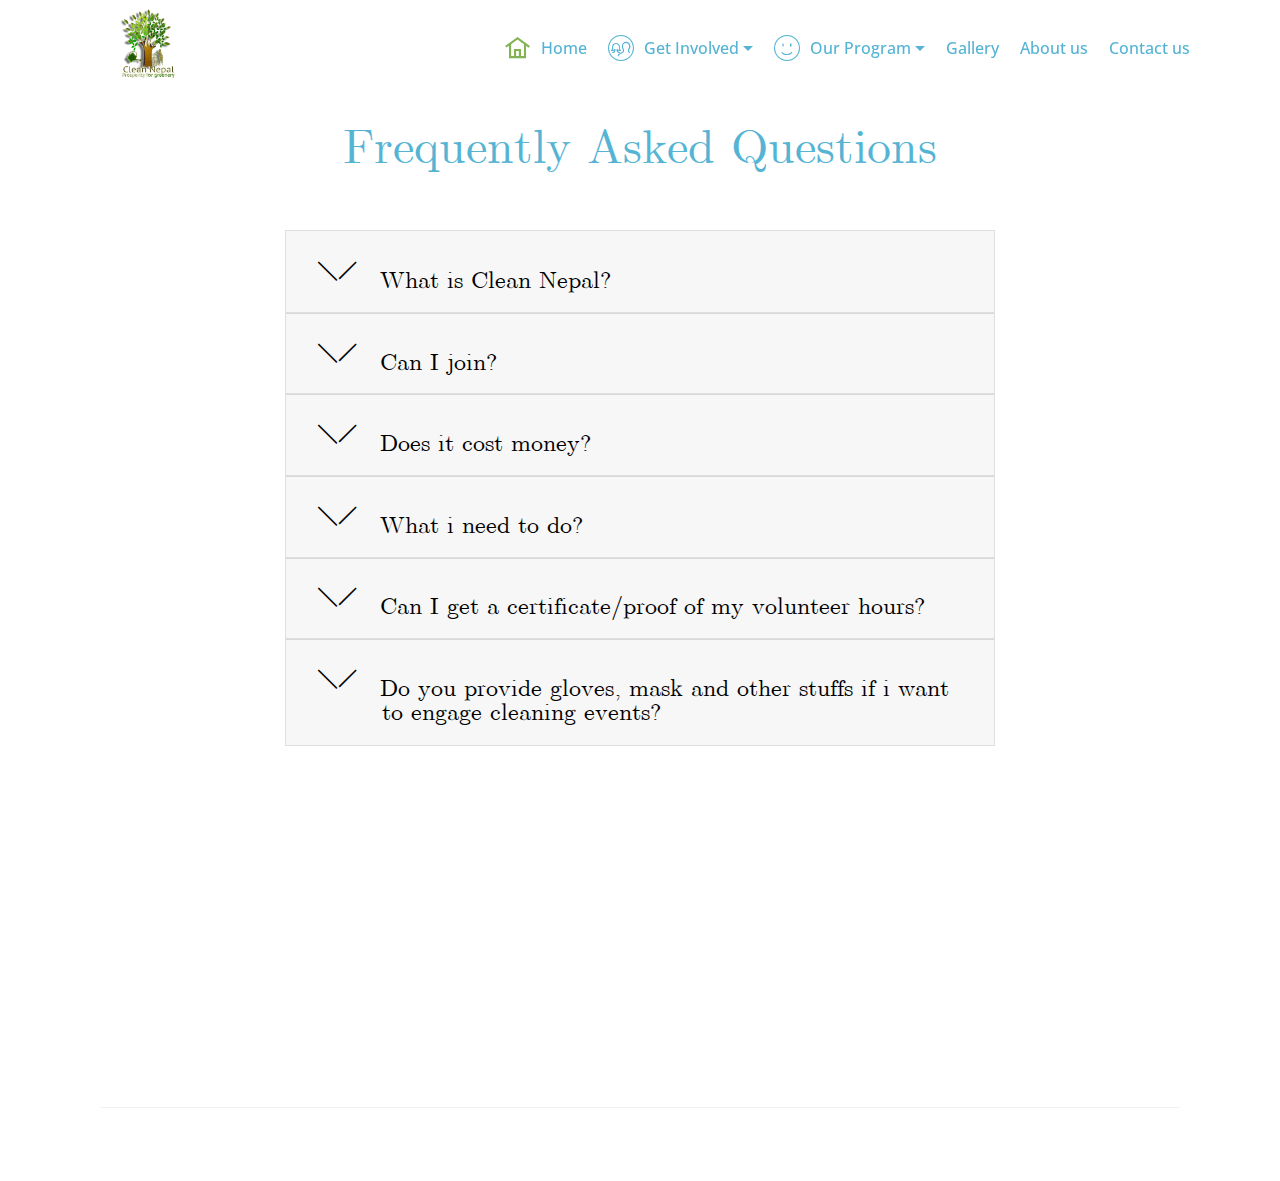
<file: FAQs.html>
<!DOCTYPE html>
<html  >
<head>
  <!-- Site made with Mobirise Website Builder v4.11.4, https://mobirise.com -->
  <meta charset="UTF-8">
  <meta http-equiv="X-UA-Compatible" content="IE=edge">
  <meta name="generator" content="Mobirise v4.11.4, mobirise.com">
  <meta name="viewport" content="width=device-width, initial-scale=1, minimum-scale=1">
  <link rel="shortcut icon" href="assets/images/cln-npl-final-228x128.png" type="image/x-icon">
  <meta name="description" content="Web Generator Description">
  
  <title>FAQs</title>
  <link rel="stylesheet" href="assets/web/assets/mobirise-icons/mobirise-icons.css">
  <link rel="stylesheet" href="assets/web/assets/mobirise-icons2/mobirise2.css">
  <link rel="stylesheet" href="assets/bootstrap/css/bootstrap.min.css">
  <link rel="stylesheet" href="assets/bootstrap/css/bootstrap-grid.min.css">
  <link rel="stylesheet" href="assets/bootstrap/css/bootstrap-reboot.min.css">
  <link rel="stylesheet" href="assets/dropdown/css/style.css">
  <link rel="stylesheet" href="assets/animatecss/animate.min.css">
  <link rel="stylesheet" href="assets/tether/tether.min.css">
  <link rel="stylesheet" href="assets/socicon/css/styles.css">
  <link rel="stylesheet" href="assets/theme/css/style.css">
  <link href="assets/fonts/style.css" rel="stylesheet">
  <link rel="preload" as="style" href="assets/mobirise/css/mbr-additional.css"><link rel="stylesheet" href="assets/mobirise/css/mbr-additional.css" type="text/css">
  
  
  
</head>
<body>
  <section class="menu cid-qTkzRZLJNu" once="menu" id="menu1-n">

    

    <nav class="navbar navbar-expand beta-menu navbar-dropdown align-items-center navbar-fixed-top navbar-toggleable-sm bg-color transparent">
        <button class="navbar-toggler navbar-toggler-right" type="button" data-toggle="collapse" data-target="#navbarSupportedContent" aria-controls="navbarSupportedContent" aria-expanded="false" aria-label="Toggle navigation">
            <div class="hamburger">
                <span></span>
                <span></span>
                <span></span>
                <span></span>
            </div>
        </button>
        <div class="menu-logo">
            <div class="navbar-brand">
                <span class="navbar-logo">
                    <a href="index.html">
                         <img src="assets/images/cln-npl-final-228x128.png" alt="Clean" title="Clean Nepal" style="height: 5rem;">
                    </a>
                </span>
                
            </div>
        </div>
        <div class="collapse navbar-collapse" id="navbarSupportedContent">
            <ul class="navbar-nav nav-dropdown nav-right" data-app-modern-menu="true"><li class="nav-item"><a class="nav-link link text-info display-4" href="index.html" aria-expanded="false"><span class="mobi-mbri mobi-mbri-home mbr-iconfont mbr-iconfont-btn" style="color: rgb(131, 179, 83);"></span>Home</a></li><li class="nav-item dropdown">
                    <a class="nav-link link dropdown-toggle text-info display-4" href="get-involved.html" data-toggle="dropdown-submenu" aria-expanded="true"><span class="mbri-users mbr-iconfont mbr-iconfont-btn"></span>Get Involved</a><div class="dropdown-menu"><a class="dropdown-item text-info display-4" href="WhyVolunteer.html">Volunteer</a><a class="dropdown-item text-info display-4" href="WhyDonate.html" aria-expanded="false">Donate</a></div>
                </li><li class="nav-item dropdown open">
                    <a class="nav-link link dropdown-toggle text-info display-4" href="OurProgram.html" data-toggle="dropdown-submenu" aria-expanded="true"><span class="mbri-smile-face mbr-iconfont mbr-iconfont-btn"></span>
                        Our Program</a><div class="dropdown-menu"><a class="dropdown-item text-info display-4" href="Environmental.html">Environmental</a><a class="dropdown-item text-info display-4" href="Educational.html" aria-expanded="false">Educational</a></div>
                </li><li class="nav-item"><a class="nav-link link text-info display-4" href="gallery.html" aria-expanded="false">Gallery</a></li><li class="nav-item"><a class="nav-link link text-info display-4" href="AboutUs.html" aria-expanded="false">About us</a></li><li class="nav-item"><a class="nav-link link text-info display-4" href="ContactUs.html" aria-expanded="false">Contact us</a></li></ul>
            
        </div>
    </nav>
</section>

<section class="engine"><a href="https://mobirise.info/x">free css templates</a></section><section class="toggle1 cid-rm0tDw24Wh" id="toggle1-17">

    

    
        <div class="container">
            <div class="media-container-row">
                <div class="col-12 col-md-8">
                    <div class="section-head text-center space30">
                       <h2 class="mbr-section-title pb-5 mbr-fonts-style display-2"><br>Frequently Asked Questions</h2>
                    </div>
                    <div class="clearfix"></div>
                    <div id="bootstrap-toggle" class="toggle-panel accordionStyles tab-content">
                        <div class="card">
                            <div class="card-header" role="tab" id="headingOne">
                                <a role="button" class="collapsed panel-title text-black" data-toggle="collapse" data-core="" href="#collapse1_21" aria-expanded="false" aria-controls="collapse1">
                                    <h4 class="mbr-fonts-style display-5">
                                        <span class="sign mbr-iconfont mbri-arrow-down inactive"></span> What is Clean Nepal?
                                    </h4>
                                </a>
                            </div>
                            <div id="collapse1_21" class="panel-collapse noScroll collapse" role="tabpanel" aria-labelledby="headingOne">
                                <div class="panel-body p-4">
                                    <p class="mbr-fonts-style panel-text display-7">Clean Nepal is a group of volunteer.</p>
                                </div>
                            </div>
                        </div>
                        <div class="card">
                            <div class="card-header" role="tab" id="headingTwo">
                                <a role="button" class="collapsed panel-title text-black" data-toggle="collapse" data-core="" href="#collapse2_21" aria-expanded="false" aria-controls="collapse2">
                                    <h4 class="mbr-fonts-style display-5">
                                        <span class="sign mbr-iconfont mbri-arrow-down inactive"></span>&nbsp;Can I join?
                                    </h4>
                                </a>

                            </div>
                            <div id="collapse2_21" class="panel-collapse noScroll collapse" role="tabpanel" aria-labelledby="headingTwo">
                                <div class="panel-body p-4">
                                    <p class="mbr-fonts-style panel-text display-7">Yes U can. If your age over 15.</p>
                                </div>
                            </div>
                        </div>
                        <div class="card">
                            <div class="card-header" role="tab" id="headingThree">
                                <a role="button" class="collapsed panel-title text-black" data-toggle="collapse" data-core="" href="#collapse3_21" aria-expanded="false" aria-controls="collapse3">
                                    <h4 class="mbr-fonts-style display-5">
                                        <span class="sign mbr-iconfont mbri-arrow-down inactive"></span>&nbsp;Does it cost money?
                                    </h4>
                                </a>
                            </div>
                            <div id="collapse3_21" class="panel-collapse noScroll collapse" role="tabpanel" aria-labelledby="headingThree">
                                <div class="panel-body p-4">
                                    <p class="mbr-fonts-style panel-text display-7">Volunteering with Clean Nepal is free.</p>
                                </div>
                            </div>
                        </div>
                        <div class="card">
                            <div class="card-header" role="tab" id="headingThree">
                                <a role="button" class="collapsed panel-title text-black" data-toggle="collapse" data-core="" href="#collapse4_21" aria-expanded="false" aria-controls="collapse4">
                                    <h4 class="mbr-fonts-style display-5">
                                        <span class="sign mbr-iconfont mbri-arrow-down inactive"></span>&nbsp;What i need to do?</h4>
                                </a>
                            </div>
                            <div id="collapse4_21" class="panel-collapse noScroll collapse" role="tabpanel" aria-labelledby="headingThree">
                                <div class="panel-body p-4">
                                    <p class="mbr-fonts-style panel-text display-7">
                                       It depends on project you want to join and scope of the work at the field.</p>
                                </div>
                            </div>
                        </div>
                        <div class="card">
                            <div class="card-header" role="tab" id="headingThree">
                                <a role="button" class="collapsed panel-title text-black" data-toggle="collapse" data-core="" href="#collapse5_21" aria-expanded="false" aria-controls="collapse5">
                                    <h4 class="mbr-fonts-style display-5">
                                        <span class="sign mbr-iconfont mbri-arrow-down inactive"></span>&nbsp;Can I get a certificate/proof of my volunteer hours?</h4>
                                </a>
                            </div>
                            <div id="collapse5_21" class="panel-collapse noScroll collapse" role="tabpanel" aria-labelledby="headingThree">
                                <div class="panel-body p-4">
                                    <p class="mbr-fonts-style panel-text display-7">Yes,&nbsp;we’re happy to provide proof of your volunteer hours.</p>
                                </div>
                            </div>
                        </div>
                        <div class="card">
                            <div class="card-header" role="tab" id="headingThree">
                                <a role="button" class="collapsed panel-title text-black" data-toggle="collapse" data-core="" href="#collapse6_21" aria-expanded="false" aria-controls="collapse6">
                                    <h4 class="mbr-fonts-style display-5">
                                        <span class="sign mbr-iconfont mbri-arrow-down inactive"></span>&nbsp;Do you provide gloves, mask and other stuffs if i want &nbsp; &nbsp; &nbsp; &nbsp; to engage cleaning events?</h4>
                                </a>
                            </div>
                            <div id="collapse6_21" class="panel-collapse noScroll collapse" role="tabpanel" aria-labelledby="headingThree">
                                <div class="panel-body p-4">
                                    <p class="mbr-fonts-style panel-text display-7">
                                       Yes, we will provide.</p>
                                </div>
                            </div>
                        </div>
                    </div>
                </div>
            </div>
        </div>
</section>

<section class="footer3 cid-ryrRQWiv8A" id="footer3-2x">

    

    

    <div class="container">
        <div class="media-container-row content">
            <div class="col-md-2 col-sm-4">
                <div class="mb-3 img-logo">
                    <a href="index.html">
                         <img src="assets/images/cln-npl-final-340x191.jpg" alt="Mobirise" title="">
                    </a>
                </div>
                <p class="mbr-fonts-style foot-logo display-7"><a href="index.html">CLEAN NEPAL</a></p>
            </div>
            <div class="col-md-3 col-sm-4">
                <p class="mb-4 mbr-fonts-style foot-title display-7">ADDRESS</p>
                <p class="mbr-text mbr-links-column mbr-fonts-style display-7">Rabibhawan -14&nbsp;<br>Kathmandu<br>Nepal<br><br></p>
            </div>
            <div class="col-md-3 col-sm-4">
                <p class="mb-4 mbr-fonts-style foot-title display-7">
                    CONTACTS</p>
                <p class="mbr-text mbr-fonts-style mbr-links-column display-7">Email : info@cleannepal.org&nbsp;<br>Phone :&nbsp;<br>Careers<br>www.clean-nepal.org<br></p>
            </div>
            <div class="col-md-4 col-sm-12">
                <p class="mb-4 mbr-fonts-style foot-title display-7">
                    SUBSCRIBE
                </p>
                <p class="mbr-text form-text mbr-fonts-style display-7">
                    Get monthly updates and free resources.
                </p>
                <div class="media-container-column" data-form-type="formoid">
                    <!---Formbuilder Form--->
                    <form action="https://mobirise.com/" method="POST" class="mbr-form form-with-styler" data-form-title="Mobirise Form"><input type="hidden" name="email" data-form-email="true" value="Y1/cnS3+kCE0UYfgiiOjNvi9n6Bn5oM+kUvhXcKUANU19YeW9LqFopsgpXHfcGDPx8os+dF7v00AYIrgjoau+hF6/jMNpcfaeiBSklPze/tDG4+e8F9MSoxd97a8bivu">
                        <div class="row form-inline justify-content-center">
                            <div hidden="hidden" data-form-alert="" class="alert alert-success col-12">Thanks for filling out the form!</div>
                            <div hidden="hidden" data-form-alert-danger="" class="alert alert-danger col-12">
                            </div>
                        </div>
                        <div class="dragArea row form-inline justify-content-center">
                            <div class="col-auto form-group " data-for="email">
                                <input type="email" name="email" placeholder="Email" data-form-field="Email" required="required" class="form-control input-sm input-inverse my-2 display-7" id="email-footer3-2x">
                            </div>
                            <div class="col-auto input-group-btn  m-2"><button type="submit" class="btn m-0 btn-info display-4">Subscribe</button></div>
                        </div>
                    </form><!---Formbuilder Form--->
                </div>

            </div>
        </div>
        <div class="footer-lower">
            <div class="media-container-row">
                <div class="col-sm-12">
                    <hr>
                </div>
            </div>
            <div class="media-container-row">
                <div class="col-sm-6 copyright">
                    <p class="mbr-text mbr-fonts-style display-7">
                        © Copyright 2019 Clean Nepal - All Rights Reserved
                    </p>
                </div>
                <div class="col-md-6">
                    <div class="social-list align-right">
                        <div class="soc-item">
                            <a href="https://twitter.com/rajanghimiree" target="_blank">
                                <span class="mbr-iconfont mbr-iconfont-social socicon-twitter socicon" style="color: rgb(85, 180, 212); fill: rgb(85, 180, 212);"></span>
                            </a>
                        </div>
                        <div class="soc-item">
                            <a href="https://www.facebook.com/clnnepal" target="_blank">
                                <span class="mbr-iconfont mbr-iconfont-social socicon-facebook socicon" style="color: rgb(15, 118, 153); fill: rgb(15, 118, 153);"></span>
                            </a>
                        </div>
                        <div class="soc-item">
                            <a href="https://www.youtube.com/rajanghimiree" target="_blank">
                                <span class="mbr-iconfont mbr-iconfont-social socicon-youtube socicon" style="color: rgb(255, 51, 102); fill: rgb(255, 51, 102);"></span>
                            </a>
                        </div>
                        <div class="soc-item">
                            <a href="https://instagram.com/rajanghimiree" target="_blank">
                                <span class="mbr-iconfont mbr-iconfont-social socicon-instagram socicon" style="color: rgb(255, 127, 159); fill: rgb(255, 127, 159);"></span>
                            </a>
                        </div>
                        
                        
                    </div>
                </div>
            </div>
        </div>
    </div>
</section>


  <script src="assets/web/assets/jquery/jquery.min.js"></script>
  <script src="assets/popper/popper.min.js"></script>
  <script src="assets/bootstrap/js/bootstrap.min.js"></script>
  <script src="assets/smoothscroll/smooth-scroll.js"></script>
  <script src="assets/dropdown/js/nav-dropdown.js"></script>
  <script src="assets/dropdown/js/navbar-dropdown.js"></script>
  <script src="assets/touchswipe/jquery.touch-swipe.min.js"></script>
  <script src="assets/viewportchecker/jquery.viewportchecker.js"></script>
  <script src="assets/mbr-switch-arrow/mbr-switch-arrow.js"></script>
  <script src="assets/tether/tether.min.js"></script>
  <script src="assets/theme/js/script.js"></script>
  <script src="assets/formoid/formoid.min.js"></script>
  
  
 <div id="scrollToTop" class="scrollToTop mbr-arrow-up"><a style="text-align: center;"><i class="mbr-arrow-up-icon mbr-arrow-up-icon-cm cm-icon cm-icon-smallarrow-up"></i></a></div>
    <input name="animation" type="hidden">
  </body>
</html>
</file>
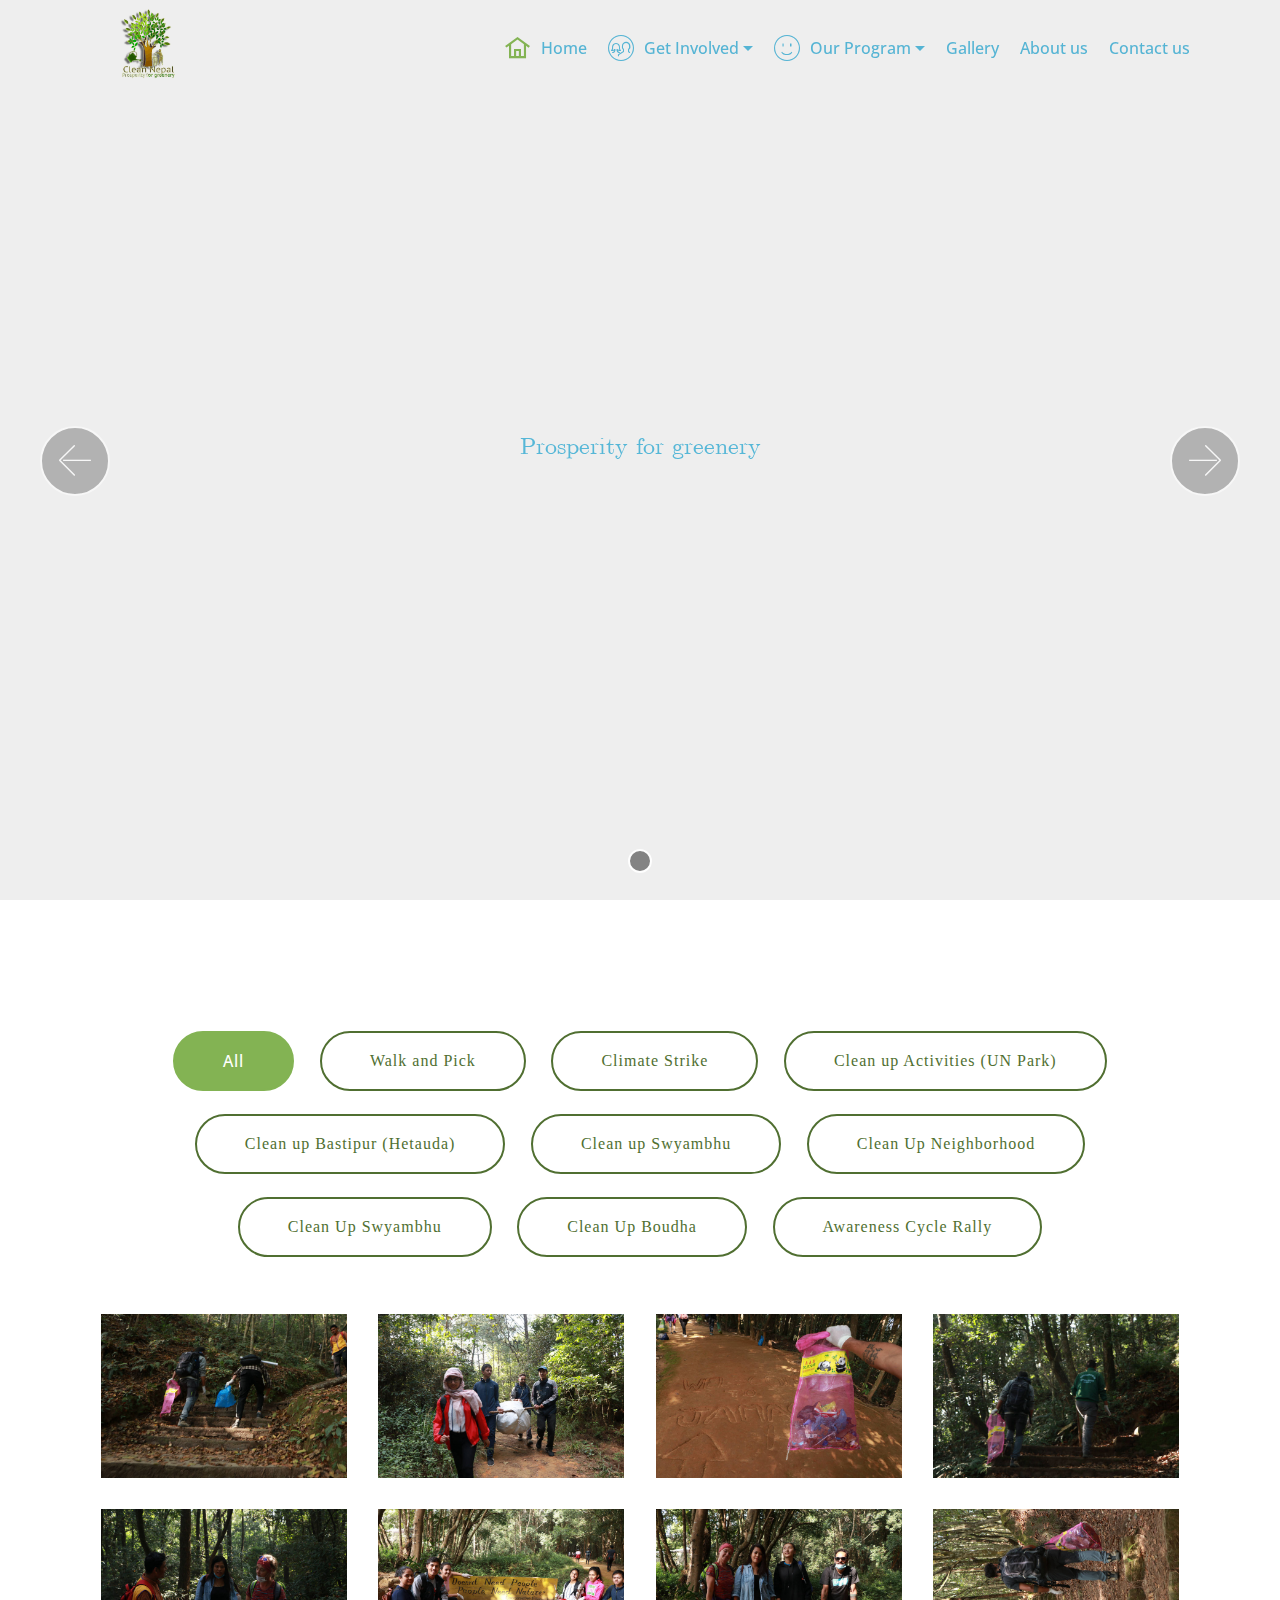
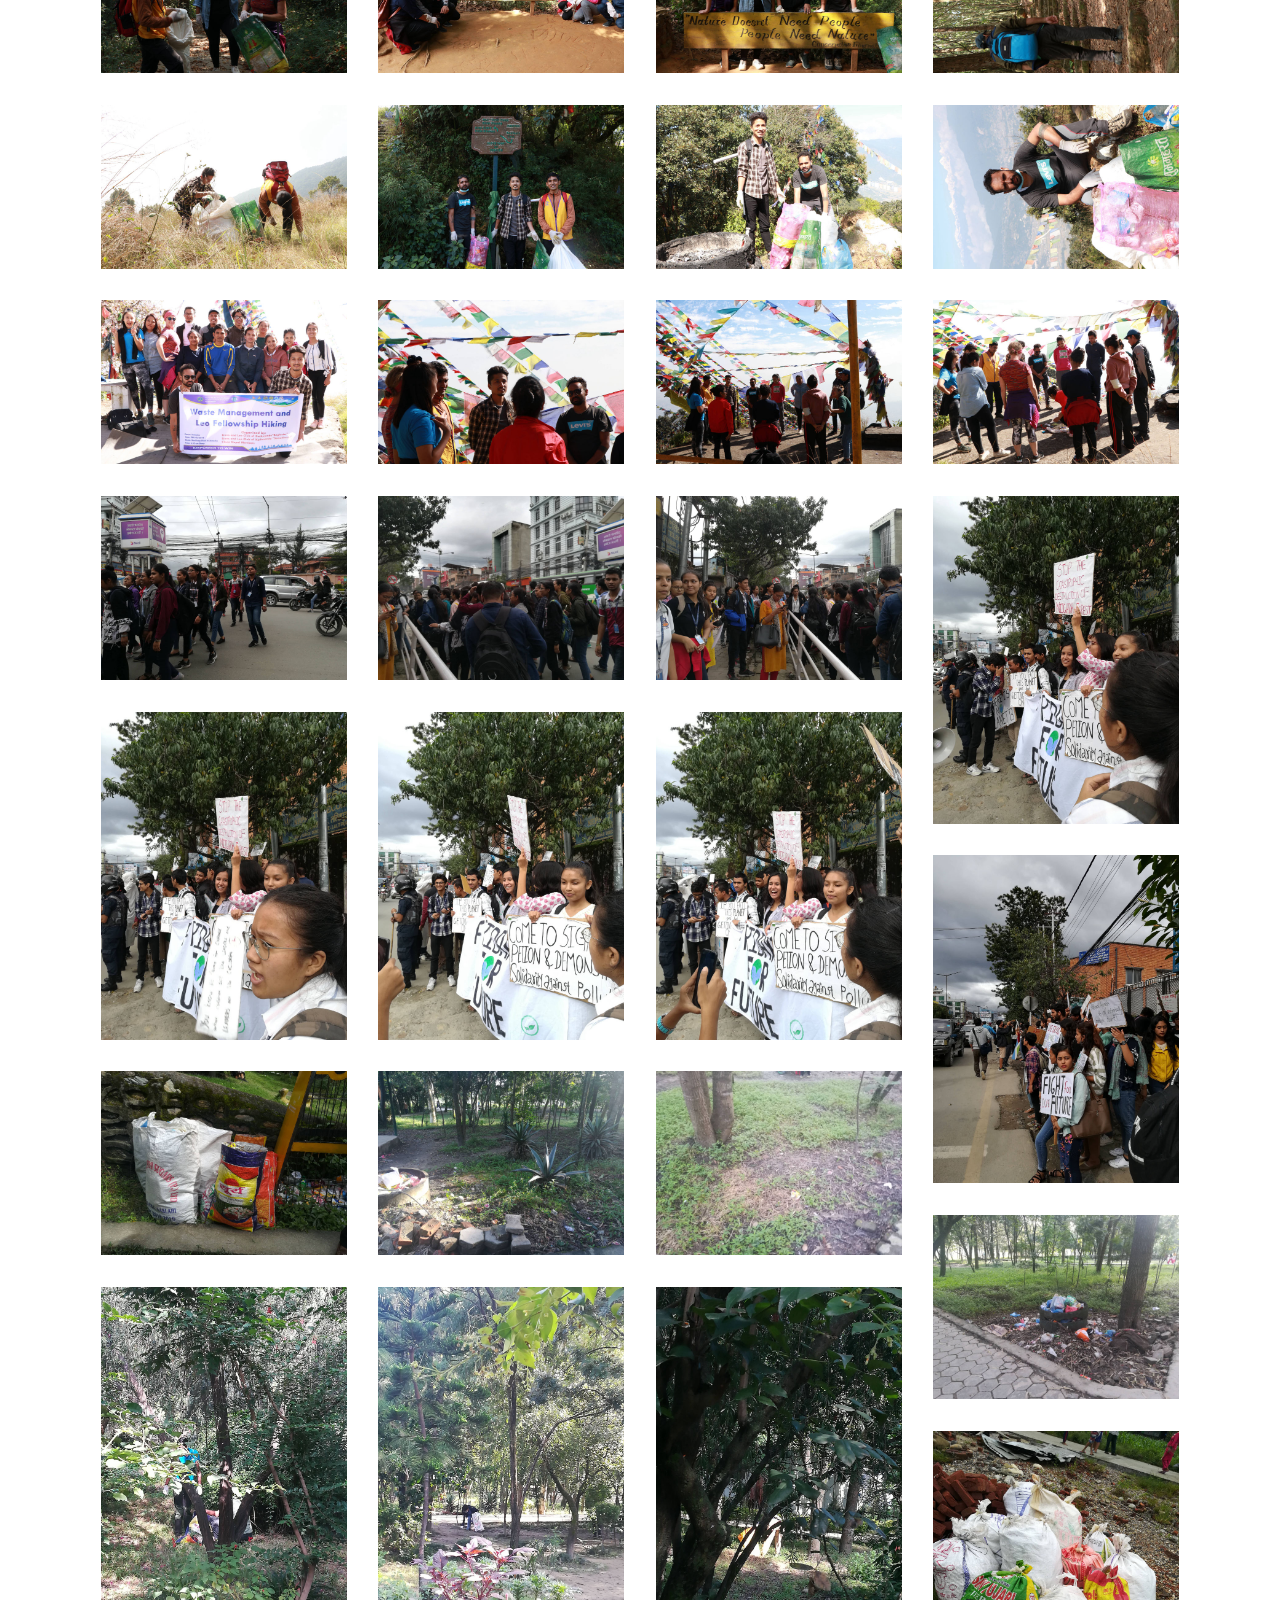
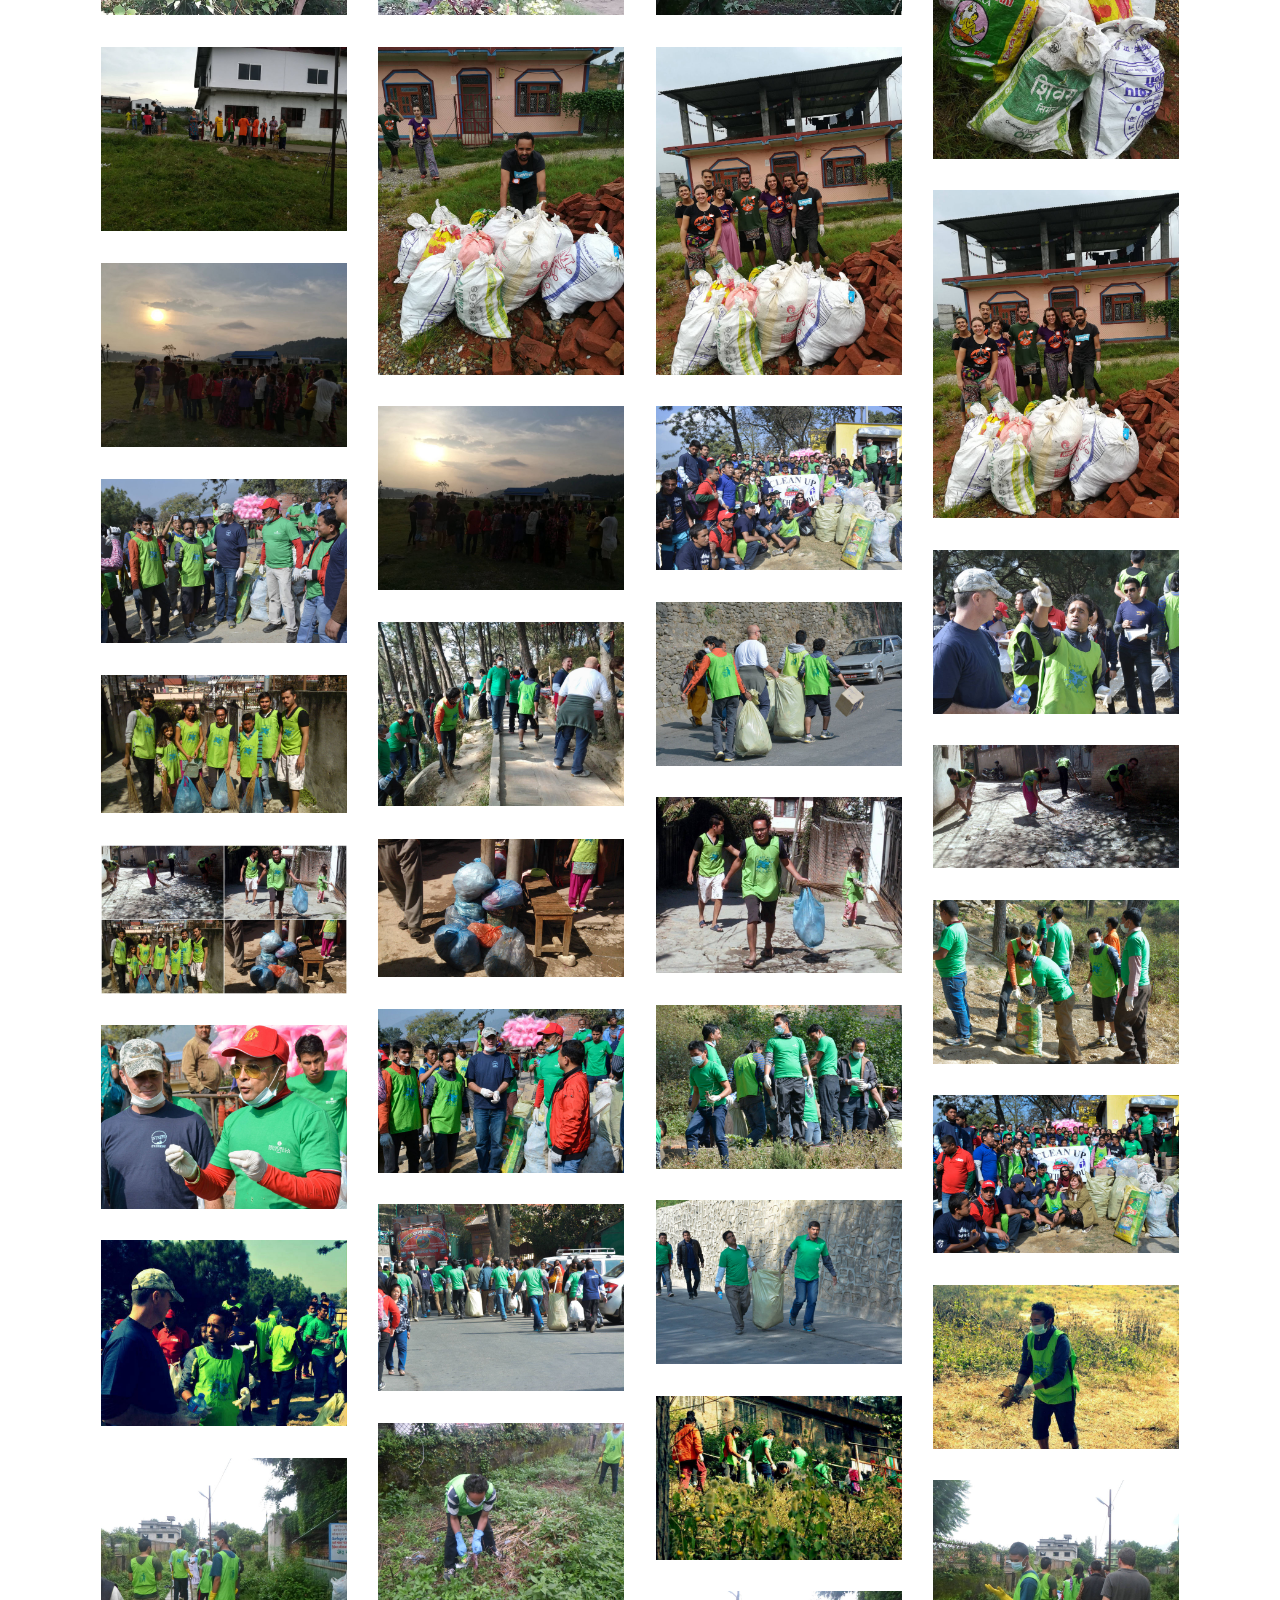
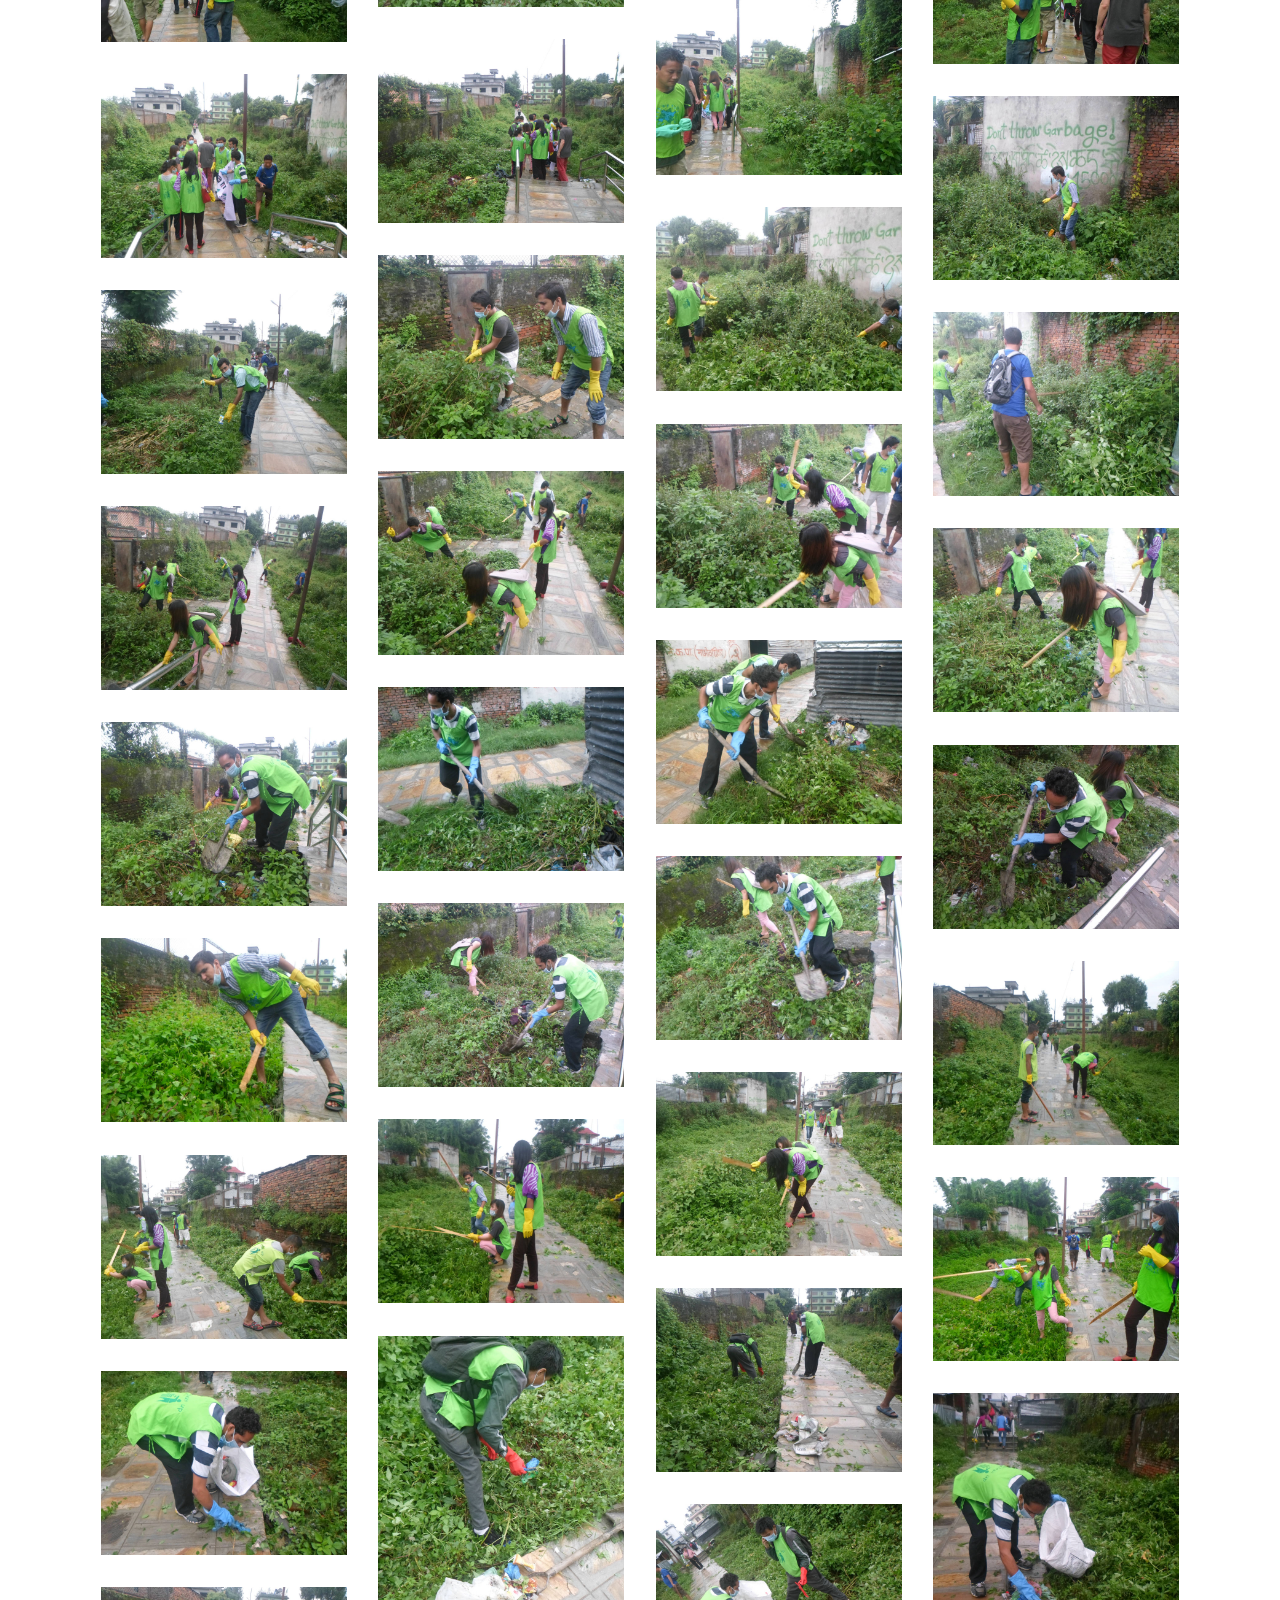
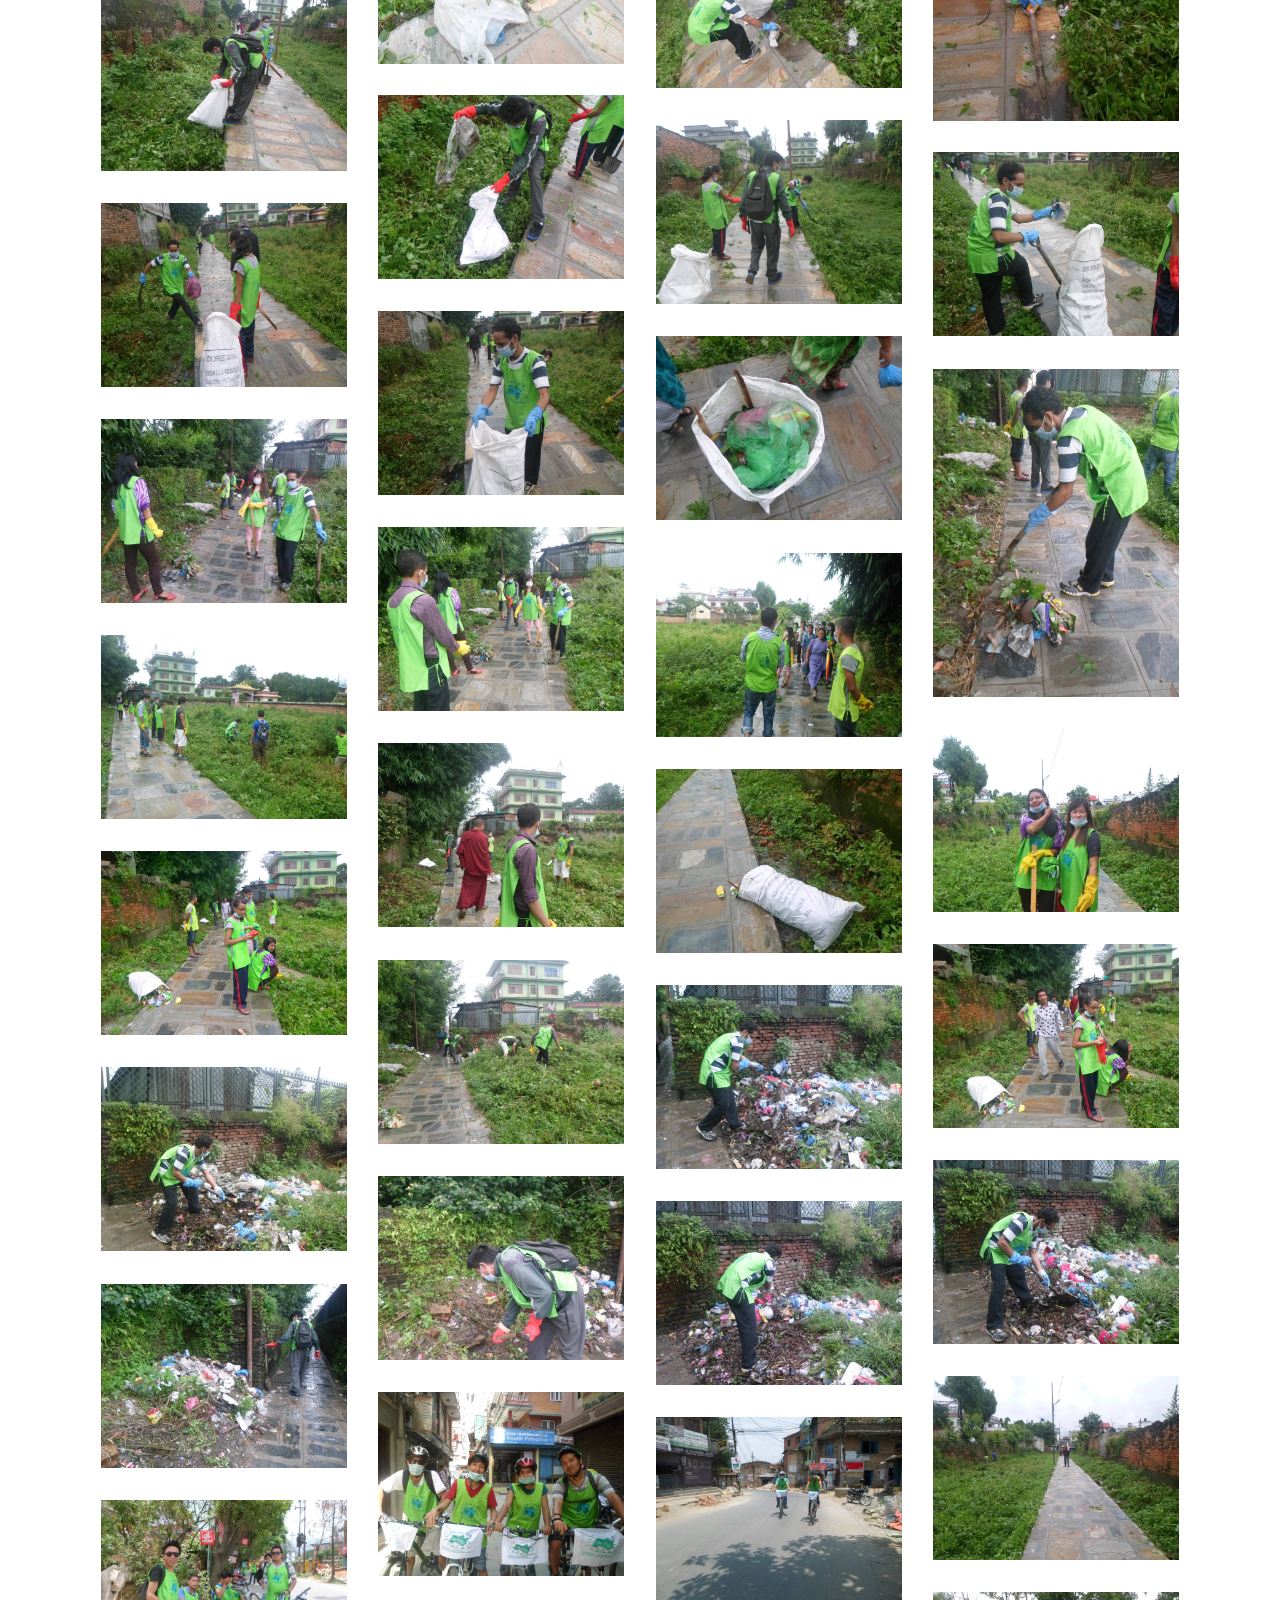
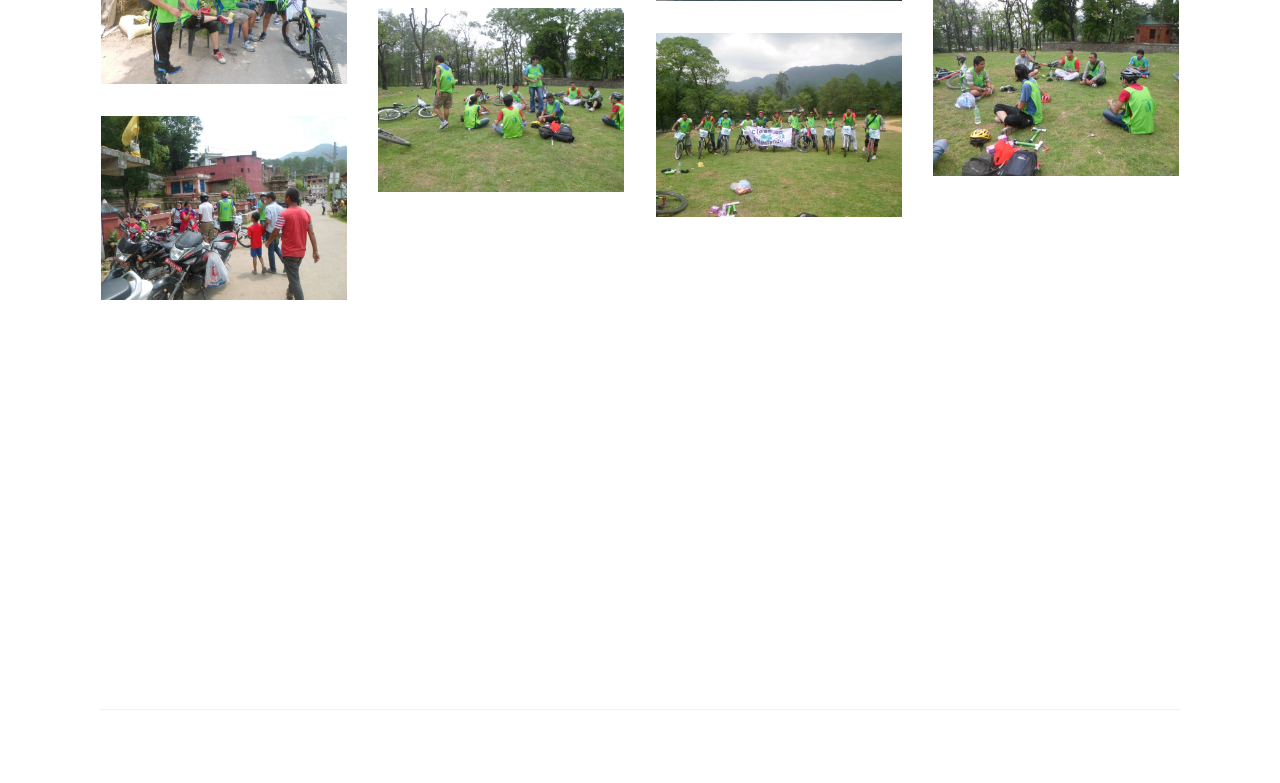
<file: gallery.html>
<!DOCTYPE html>
<html  >
<head>
  <!-- Site made with Mobirise Website Builder v4.11.4, https://mobirise.com -->
  <meta charset="UTF-8">
  <meta http-equiv="X-UA-Compatible" content="IE=edge">
  <meta name="generator" content="Mobirise v4.11.4, mobirise.com">
  <meta name="viewport" content="width=device-width, initial-scale=1, minimum-scale=1">
  <link rel="shortcut icon" href="assets/images/cln-npl-final-228x128.png" type="image/x-icon">
  <meta name="description" content="Site Creator Description">
  
  <title>Gallery</title>
  <link rel="stylesheet" href="assets/web/assets/mobirise-icons2/mobirise2.css">
  <link rel="stylesheet" href="assets/web/assets/mobirise-icons/mobirise-icons.css">
  <link rel="stylesheet" href="assets/bootstrap/css/bootstrap.min.css">
  <link rel="stylesheet" href="assets/bootstrap/css/bootstrap-grid.min.css">
  <link rel="stylesheet" href="assets/bootstrap/css/bootstrap-reboot.min.css">
  <link rel="stylesheet" href="assets/dropdown/css/style.css">
  <link rel="stylesheet" href="assets/animatecss/animate.min.css">
  <link rel="stylesheet" href="assets/tether/tether.min.css">
  <link rel="stylesheet" href="assets/socicon/css/styles.css">
  <link rel="stylesheet" href="assets/theme/css/style.css">
  <link rel="stylesheet" href="assets/gallery/style.css">
  <link href="assets/fonts/style.css" rel="stylesheet">
  <link rel="preload" as="style" href="assets/mobirise/css/mbr-additional.css"><link rel="stylesheet" href="assets/mobirise/css/mbr-additional.css" type="text/css">
  
  
  
</head>
<body>
  <section class="menu cid-qTkzRZLJNu" once="menu" id="menu1-22">

    

    <nav class="navbar navbar-expand beta-menu navbar-dropdown align-items-center navbar-fixed-top navbar-toggleable-sm bg-color transparent">
        <button class="navbar-toggler navbar-toggler-right" type="button" data-toggle="collapse" data-target="#navbarSupportedContent" aria-controls="navbarSupportedContent" aria-expanded="false" aria-label="Toggle navigation">
            <div class="hamburger">
                <span></span>
                <span></span>
                <span></span>
                <span></span>
            </div>
        </button>
        <div class="menu-logo">
            <div class="navbar-brand">
                <span class="navbar-logo">
                    <a href="index.html">
                         <img src="assets/images/cln-npl-final-228x128.png" alt="Clean" title="Clean Nepal" style="height: 5rem;">
                    </a>
                </span>
                
            </div>
        </div>
        <div class="collapse navbar-collapse" id="navbarSupportedContent">
            <ul class="navbar-nav nav-dropdown nav-right" data-app-modern-menu="true"><li class="nav-item"><a class="nav-link link text-info display-4" href="index.html" aria-expanded="false"><span class="mobi-mbri mobi-mbri-home mbr-iconfont mbr-iconfont-btn" style="color: rgb(131, 179, 83);"></span>Home</a></li><li class="nav-item dropdown">
                    <a class="nav-link link dropdown-toggle text-info display-4" href="get-involved.html" data-toggle="dropdown-submenu" aria-expanded="true"><span class="mbri-users mbr-iconfont mbr-iconfont-btn"></span>Get Involved</a><div class="dropdown-menu"><a class="dropdown-item text-info display-4" href="WhyVolunteer.html">Volunteer</a><a class="dropdown-item text-info display-4" href="WhyDonate.html" aria-expanded="false">Donate</a></div>
                </li><li class="nav-item dropdown open">
                    <a class="nav-link link dropdown-toggle text-info display-4" href="OurProgram.html" data-toggle="dropdown-submenu" aria-expanded="true"><span class="mbri-smile-face mbr-iconfont mbr-iconfont-btn"></span>
                        Our Program</a><div class="dropdown-menu"><a class="dropdown-item text-info display-4" href="Environmental.html">Environmental</a><a class="dropdown-item text-info display-4" href="Educational.html" aria-expanded="false">Educational</a></div>
                </li><li class="nav-item"><a class="nav-link link text-info display-4" href="gallery.html" aria-expanded="false">Gallery</a></li><li class="nav-item"><a class="nav-link link text-info display-4" href="AboutUs.html" aria-expanded="false">About us</a></li><li class="nav-item"><a class="nav-link link text-info display-4" href="ContactUs.html" aria-expanded="false">Contact us</a></li></ul>
            
        </div>
    </nav>
</section>

<section class="engine"><a href="https://mobirise.info/o">portfolio web templates</a></section><section class="carousel slide cid-rqISRnPHmH" data-interval="false" id="slider1-23">

    

    <div class="full-screen"><div class="mbr-slider slide carousel" data-pause="true" data-keyboard="false" data-ride="false" data-interval="false"><ol class="carousel-indicators"><li data-app-prevent-settings="" data-target="#slider1-23" class=" active" data-slide-to="0"></li></ol><div class="carousel-inner" role="listbox"><div class="carousel-item slider-fullscreen-image active" data-bg-video-slide="https://www.youtube.com/watch?v=CqfVBhPwIyY"><div class="container container-slide"><div class="image_wrapper"><div class="carousel-caption justify-content-center"><div class="col-10 align-center"><h2 class="mbr-fonts-style display-1"></h2><p class="lead mbr-text mbr-fonts-style display-5">Prosperity for greenery</p></div></div></div></div></div></div><a data-app-prevent-settings="" class="carousel-control carousel-control-prev" role="button" data-slide="prev" href="#slider1-23"><span aria-hidden="true" class="mbri-left mbr-iconfont"></span><span class="sr-only">Previous</span></a><a data-app-prevent-settings="" class="carousel-control carousel-control-next" role="button" data-slide="next" href="#slider1-23"><span aria-hidden="true" class="mbri-right mbr-iconfont"></span><span class="sr-only">Next</span></a></div></div>

</section>

<section class="mbr-gallery mbr-slider-carousel cid-rys3sIAdMM" id="gallery2-33">

    

    <div class="container">
        <div><!-- Filter --><div class="mbr-gallery-filter container gallery-filter-active"><ul buttons="0"><li class="mbr-gallery-filter-all"><a class="btn btn-md btn-primary-outline active display-7" href="">All</a></li></ul></div><!-- Gallery --><div class="mbr-gallery-row"><div class="mbr-gallery-layout-default"><div><div><div class="mbr-gallery-item mbr-gallery-item--p2" data-video-url="false" data-tags="Walk and Pick"><div href="#lb-gallery2-33" data-slide-to="0" data-toggle="modal"><img src="assets/images/img-930-2000x1333-800x533.jpg" alt="" title=""><span class="icon-focus"></span></div></div><div class="mbr-gallery-item mbr-gallery-item--p2" data-video-url="false" data-tags="Walk and Pick"><div href="#lb-gallery2-33" data-slide-to="1" data-toggle="modal"><img src="assets/images/img-1214-2000x1333-800x533.jpg" alt="" title=""><span class="icon-focus"></span></div></div><div class="mbr-gallery-item mbr-gallery-item--p2" data-video-url="false" data-tags="Walk and Pick"><div href="#lb-gallery2-33" data-slide-to="2" data-toggle="modal"><img src="assets/images/img-987-2000x1333-800x533.jpg" alt="" title=""><span class="icon-focus"></span></div></div><div class="mbr-gallery-item mbr-gallery-item--p2" data-video-url="false" data-tags="Walk and Pick"><div href="#lb-gallery2-33" data-slide-to="3" data-toggle="modal"><img src="assets/images/img-940-2000x1333-800x533.jpg" alt="" title=""><span class="icon-focus"></span></div></div><div class="mbr-gallery-item mbr-gallery-item--p2" data-video-url="false" data-tags="Walk and Pick"><div href="#lb-gallery2-33" data-slide-to="4" data-toggle="modal"><img src="assets/images/img-944-2000x1333-800x533.jpg" alt="" title=""><span class="icon-focus"></span></div></div><div class="mbr-gallery-item mbr-gallery-item--p2" data-video-url="false" data-tags="Walk and Pick"><div href="#lb-gallery2-33" data-slide-to="5" data-toggle="modal"><img src="assets/images/img-954-2000x1333-800x533.jpg" alt="" title=""><span class="icon-focus"></span></div></div><div class="mbr-gallery-item mbr-gallery-item--p2" data-video-url="false" data-tags="Walk and Pick"><div href="#lb-gallery2-33" data-slide-to="6" data-toggle="modal"><img src="assets/images/img-983-2000x1333-800x533.jpg" alt="" title=""><span class="icon-focus"></span></div></div><div class="mbr-gallery-item mbr-gallery-item--p2" data-video-url="false" data-tags="Walk and Pick"><div href="#lb-gallery2-33" data-slide-to="7" data-toggle="modal"><img src="assets/images/img-1012-2000x1333-800x533.jpg" alt="" title=""><span class="icon-focus"></span></div></div><div class="mbr-gallery-item mbr-gallery-item--p2" data-video-url="false" data-tags="Walk and Pick"><div href="#lb-gallery2-33" data-slide-to="8" data-toggle="modal"><img src="assets/images/img-1029-2000x1333-800x533.jpg" alt="" title=""><span class="icon-focus"></span></div></div><div class="mbr-gallery-item mbr-gallery-item--p2" data-video-url="false" data-tags="Walk and Pick"><div href="#lb-gallery2-33" data-slide-to="9" data-toggle="modal"><img src="assets/images/img-1061-2000x1333-800x533.jpg" alt="" title=""><span class="icon-focus"></span></div></div><div class="mbr-gallery-item mbr-gallery-item--p2" data-video-url="false" data-tags="Walk and Pick"><div href="#lb-gallery2-33" data-slide-to="10" data-toggle="modal"><img src="assets/images/img-1066-2000x1333-800x533.jpg" alt="" title=""><span class="icon-focus"></span></div></div><div class="mbr-gallery-item mbr-gallery-item--p2" data-video-url="false" data-tags="Walk and Pick"><div href="#lb-gallery2-33" data-slide-to="11" data-toggle="modal"><img src="assets/images/img-1069-2000x1333-800x533.jpg" alt="" title=""><span class="icon-focus"></span></div></div><div class="mbr-gallery-item mbr-gallery-item--p2" data-video-url="false" data-tags="Walk and Pick"><div href="#lb-gallery2-33" data-slide-to="12" data-toggle="modal"><img src="assets/images/img-1129-2000x1333-800x533.jpg" alt="" title=""><span class="icon-focus"></span></div></div><div class="mbr-gallery-item mbr-gallery-item--p2" data-video-url="false" data-tags="Walk and Pick"><div href="#lb-gallery2-33" data-slide-to="13" data-toggle="modal"><img src="assets/images/img-1145-2000x1333-800x533.jpg" alt="" title=""><span class="icon-focus"></span></div></div><div class="mbr-gallery-item mbr-gallery-item--p2" data-video-url="false" data-tags="Walk and Pick"><div href="#lb-gallery2-33" data-slide-to="14" data-toggle="modal"><img src="assets/images/img-1147-2000x1333-800x533.jpg" alt="" title=""><span class="icon-focus"></span></div></div><div class="mbr-gallery-item mbr-gallery-item--p2" data-video-url="false" data-tags="Walk and Pick"><div href="#lb-gallery2-33" data-slide-to="15" data-toggle="modal"><img src="assets/images/img-1172-2000x1333-800x533.jpg" alt="" title=""><span class="icon-focus"></span></div></div><div class="mbr-gallery-item mbr-gallery-item--p2" data-video-url="false" data-tags="Climate Strike"><div href="#lb-gallery2-33" data-slide-to="16" data-toggle="modal"><img src="assets/images/img-20190927-135146-2000x1500-800x600.jpg" alt="" title=""><span class="icon-focus"></span></div></div><div class="mbr-gallery-item mbr-gallery-item--p2" data-video-url="false" data-tags="Climate Strike"><div href="#lb-gallery2-33" data-slide-to="17" data-toggle="modal"><img src="assets/images/img-20190927-135152-2000x1500-800x600.jpg" alt="" title=""><span class="icon-focus"></span></div></div><div class="mbr-gallery-item mbr-gallery-item--p2" data-video-url="false" data-tags="Climate Strike"><div href="#lb-gallery2-33" data-slide-to="18" data-toggle="modal"><img src="assets/images/img-20190927-135154-2000x1500-800x600.jpg" alt="" title=""><span class="icon-focus"></span></div></div><div class="mbr-gallery-item mbr-gallery-item--p2" data-video-url="false" data-tags="Climate Strike"><div href="#lb-gallery2-33" data-slide-to="19" data-toggle="modal"><img src="assets/images/img-20190927-150814-2000x2667-800x1067.jpg" alt="" title=""><span class="icon-focus"></span></div></div><div class="mbr-gallery-item mbr-gallery-item--p2" data-video-url="false" data-tags="Climate Strike"><div href="#lb-gallery2-33" data-slide-to="20" data-toggle="modal"><img src="assets/images/img-20190927-150817-2000x2667-800x1067.jpg" alt="" title=""><span class="icon-focus"></span></div></div><div class="mbr-gallery-item mbr-gallery-item--p2" data-video-url="false" data-tags="Climate Strike"><div href="#lb-gallery2-33" data-slide-to="21" data-toggle="modal"><img src="assets/images/img-20190927-150819-2000x2667-800x1067.jpg" alt="" title=""><span class="icon-focus"></span></div></div><div class="mbr-gallery-item mbr-gallery-item--p2" data-video-url="false" data-tags="Climate Strike"><div href="#lb-gallery2-33" data-slide-to="22" data-toggle="modal"><img src="assets/images/img-20190927-150821-2000x2667-800x1067.jpg" alt="" title=""><span class="icon-focus"></span></div></div><div class="mbr-gallery-item mbr-gallery-item--p2" data-video-url="false" data-tags="Climate Strike"><div href="#lb-gallery2-33" data-slide-to="23" data-toggle="modal"><img src="assets/images/img-20190927-150848-2000x2667-800x1067.jpg" alt="" title=""><span class="icon-focus"></span></div></div><div class="mbr-gallery-item mbr-gallery-item--p2" data-video-url="false" data-tags="Clean up Activities (UN Park)"><div href="#lb-gallery2-33" data-slide-to="24" data-toggle="modal"><img src="assets/images/img-20190921-100833-2000x1500-800x600.jpg" alt="" title=""><span class="icon-focus"></span></div></div><div class="mbr-gallery-item mbr-gallery-item--p2" data-video-url="false" data-tags="Clean up Activities (UN Park)"><div href="#lb-gallery2-33" data-slide-to="25" data-toggle="modal"><img src="assets/images/img-20190921-71551-2000x1500-800x600.jpg" alt="" title=""><span class="icon-focus"></span></div></div><div class="mbr-gallery-item mbr-gallery-item--p2" data-video-url="false" data-tags="Clean up Activities (UN Park)"><div href="#lb-gallery2-33" data-slide-to="26" data-toggle="modal"><img src="assets/images/img-20190921-71733-2000x1500-800x600.jpg" alt="" title=""><span class="icon-focus"></span></div></div><div class="mbr-gallery-item mbr-gallery-item--p2" data-video-url="false" data-tags="Clean up Activities (UN Park)"><div href="#lb-gallery2-33" data-slide-to="27" data-toggle="modal"><img src="assets/images/img-20190921-71750-2000x1500-800x600.jpg" alt="" title=""><span class="icon-focus"></span></div></div><div class="mbr-gallery-item mbr-gallery-item--p2" data-video-url="false" data-tags="Clean up Activities (UN Park)"><div href="#lb-gallery2-33" data-slide-to="28" data-toggle="modal"><img src="assets/images/img-20190921-84209-2000x2667-800x1067.jpg" alt="" title=""><span class="icon-focus"></span></div></div><div class="mbr-gallery-item mbr-gallery-item--p2" data-video-url="false" data-tags="Clean up Activities (UN Park)"><div href="#lb-gallery2-33" data-slide-to="29" data-toggle="modal"><img src="assets/images/img-20190921-84216-2000x2667-800x1067.jpg" alt="" title=""><span class="icon-focus"></span></div></div><div class="mbr-gallery-item mbr-gallery-item--p2" data-video-url="false" data-tags="Clean up Activities (UN Park)"><div href="#lb-gallery2-33" data-slide-to="30" data-toggle="modal"><img src="assets/images/img-20190921-84231-2000x2667-800x1067.jpg" alt="" title=""><span class="icon-focus"></span></div></div><div class="mbr-gallery-item mbr-gallery-item--p2" data-video-url="false" data-tags="Clean up Bastipur (Hetauda)"><div href="#lb-gallery2-33" data-slide-to="31" data-toggle="modal"><img src="assets/images/img-20190831-91344-2000x2667-800x1067.jpg" alt="" title=""><span class="icon-focus"></span></div></div><div class="mbr-gallery-item mbr-gallery-item--p2" data-video-url="false" data-tags="Clean up Bastipur (Hetauda)"><div href="#lb-gallery2-33" data-slide-to="32" data-toggle="modal"><img src="assets/images/img-20190831-73201-2000x1500-800x600.jpg" alt="" title=""><span class="icon-focus"></span></div></div><div class="mbr-gallery-item mbr-gallery-item--p2" data-video-url="false" data-tags="Clean up Bastipur (Hetauda)"><div href="#lb-gallery2-33" data-slide-to="33" data-toggle="modal"><img src="assets/images/img-20190831-91202-2000x2667-800x1067.jpg" alt="" title=""><span class="icon-focus"></span></div></div><div class="mbr-gallery-item mbr-gallery-item--p2" data-video-url="false" data-tags="Clean up Bastipur (Hetauda)"><div href="#lb-gallery2-33" data-slide-to="34" data-toggle="modal"><img src="assets/images/img-20190831-91243-2000x2667-800x1067.jpg" alt="" title=""><span class="icon-focus"></span></div></div><div class="mbr-gallery-item mbr-gallery-item--p2" data-video-url="false" data-tags="Clean up Bastipur (Hetauda)"><div href="#lb-gallery2-33" data-slide-to="35" data-toggle="modal"><img src="assets/images/img-20190831-091245-2-2000x2667-800x1067.jpg" alt="" title=""><span class="icon-focus"></span></div></div><div class="mbr-gallery-item mbr-gallery-item--p2" data-video-url="false" data-tags="Clean up Bastipur (Hetauda)"><div href="#lb-gallery2-33" data-slide-to="36" data-toggle="modal"><img src="assets/images/img-20190831-173008-2000x1500-800x600.jpg" alt="" title=""><span class="icon-focus"></span></div></div><div class="mbr-gallery-item mbr-gallery-item--p2" data-video-url="false" data-tags="Clean up Bastipur (Hetauda)"><div href="#lb-gallery2-33" data-slide-to="37" data-toggle="modal"><img src="assets/images/img-20190831-173017-2000x1500-800x600.jpg" alt="" title=""><span class="icon-focus"></span></div></div><div class="mbr-gallery-item mbr-gallery-item--p2" data-video-url="false" data-tags="Clean up Swyambhu"><div href="#lb-gallery2-33" data-slide-to="38" data-toggle="modal"><img src="assets/images/dsc2100-2000x1333-800x533.jpg" alt="" title=""><span class="icon-focus"></span></div></div><div class="mbr-gallery-item mbr-gallery-item--p2" data-video-url="false" data-tags="Clean up Swyambhu"><div href="#lb-gallery2-33" data-slide-to="39" data-toggle="modal"><img src="assets/images/dsc2078-2000x1333-800x533.jpg" alt="" title=""><span class="icon-focus"></span></div></div><div class="mbr-gallery-item mbr-gallery-item--p2" data-video-url="false" data-tags="Clean up Swyambhu"><div href="#lb-gallery2-33" data-slide-to="40" data-toggle="modal"><img src="assets/images/dsc2097-2000x1333-800x533.jpg" alt="" title=""><span class="icon-focus"></span></div></div><div class="mbr-gallery-item mbr-gallery-item--p2" data-video-url="false" data-tags="Clean up Swyambhu"><div href="#lb-gallery2-33" data-slide-to="41" data-toggle="modal"><img src="assets/images/dsc2112-2000x1333-800x533.jpg" alt="" title=""><span class="icon-focus"></span></div></div><div class="mbr-gallery-item mbr-gallery-item--p2" data-video-url="false" data-tags="Clean up Swyambhu"><div href="#lb-gallery2-33" data-slide-to="42" data-toggle="modal"><img src="assets/images/20141129-110012-2000x1500-800x600.jpg" alt="" title=""><span class="icon-focus"></span></div></div><div class="mbr-gallery-item mbr-gallery-item--p2" data-video-url="false" data-tags="Clean Up Neighborhood"><div href="#lb-gallery2-33" data-slide-to="43" data-toggle="modal"><img src="assets/images/img-20150305-131926-2000x1125-800x450.jpg" alt="" title=""><span class="icon-focus"></span></div></div><div class="mbr-gallery-item mbr-gallery-item--p2" data-video-url="false" data-tags="Clean Up Neighborhood"><div href="#lb-gallery2-33" data-slide-to="44" data-toggle="modal"><img src="assets/images/img-20150305-130335-2000x999-800x400.jpg" alt="" title=""><span class="icon-focus"></span></div></div><div class="mbr-gallery-item mbr-gallery-item--p2" data-video-url="false" data-tags="Clean Up Neighborhood"><div href="#lb-gallery2-33" data-slide-to="45" data-toggle="modal"><img src="assets/images/img-20150305-131845-1020x729-800x572.jpg" alt="" title=""><span class="icon-focus"></span></div></div><div class="mbr-gallery-item mbr-gallery-item--p2" data-video-url="false" data-tags="Clean Up Neighborhood"><div href="#lb-gallery2-33" data-slide-to="46" data-toggle="modal"><img src="assets/images/img-20150305-132427-2000x1125-800x450.jpg" alt="" title=""><span class="icon-focus"></span></div></div><div class="mbr-gallery-item mbr-gallery-item--p2" data-video-url="false" data-tags="Clean Up Neighborhood"><div href="#lb-gallery2-33" data-slide-to="47" data-toggle="modal"><img src="assets/images/trashtagholi-2000x1210-800x484.jpg" alt="" title=""><span class="icon-focus"></span></div></div><div class="mbr-gallery-item mbr-gallery-item--p2" data-video-url="false" data-tags="Clean Up Swyambhu"><div href="#lb-gallery2-33" data-slide-to="48" data-toggle="modal"><img src="assets/images/dsc2058-2000x1333-800x533.jpg" alt="" title=""><span class="icon-focus"></span></div></div><div class="mbr-gallery-item mbr-gallery-item--p2" data-video-url="false" data-tags="Clean Up Swyambhu"><div href="#lb-gallery2-33" data-slide-to="49" data-toggle="modal"><img src="assets/images/dsc2065-2000x1333-800x533.jpg" alt="" title=""><span class="icon-focus"></span></div></div><div class="mbr-gallery-item mbr-gallery-item--p2" data-video-url="false" data-tags="Clean Up Swyambhu"><div href="#lb-gallery2-33" data-slide-to="50" data-toggle="modal"><img src="assets/images/dsc2077-2000x1333-800x533.jpg" alt="" title=""><span class="icon-focus"></span></div></div><div class="mbr-gallery-item mbr-gallery-item--p2" data-video-url="false" data-tags="Clean Up Swyambhu"><div href="#lb-gallery2-33" data-slide-to="51" data-toggle="modal"><img src="assets/images/dsc2082-2000x1492-800x597.jpg" alt="" title=""><span class="icon-focus"></span></div></div><div class="mbr-gallery-item mbr-gallery-item--p2" data-video-url="false" data-tags="Clean Up Swyambhu"><div href="#lb-gallery2-33" data-slide-to="52" data-toggle="modal"><img src="assets/images/dsc2105-2000x1283-800x513.jpg" alt="" title=""><span class="icon-focus"></span></div></div><div class="mbr-gallery-item mbr-gallery-item--p2" data-video-url="false" data-tags="Clean Up Swyambhu"><div href="#lb-gallery2-33" data-slide-to="53" data-toggle="modal"><img src="assets/images/dsc2110-2000x1333-800x533.jpg" alt="" title=""><span class="icon-focus"></span></div></div><div class="mbr-gallery-item mbr-gallery-item--p2" data-video-url="false" data-tags="Clean Up Swyambhu"><div href="#lb-gallery2-33" data-slide-to="54" data-toggle="modal"><img src="assets/images/dsc2111-2000x1520-800x608.jpg" alt="" title=""><span class="icon-focus"></span></div></div><div class="mbr-gallery-item mbr-gallery-item--p2" data-video-url="false" data-tags="Clean Up Swyambhu"><div href="#lb-gallery2-33" data-slide-to="55" data-toggle="modal"><img src="assets/images/10850357-10205599442775273-708425102-n-960x725-800x604.jpg" alt="" title=""><span class="icon-focus"></span></div></div><div class="mbr-gallery-item mbr-gallery-item--p2" data-video-url="false" data-tags="Clean Up Swyambhu"><div href="#lb-gallery2-33" data-slide-to="56" data-toggle="modal"><img src="assets/images/10850693-10205599449695446-866685704-n-960x638-800x532.jpg" alt="" title=""><span class="icon-focus"></span></div></div><div class="mbr-gallery-item mbr-gallery-item--p2" data-video-url="false" data-tags="Clean Up Swyambhu"><div href="#lb-gallery2-33" data-slide-to="57" data-toggle="modal"><img src="assets/images/10859468-10205599447415389-2063528956-n-960x638-800x532.jpg" alt="" title=""><span class="icon-focus"></span></div></div><div class="mbr-gallery-item mbr-gallery-item--p2" data-video-url="false" data-tags="Clean Up Boudha"><div href="#lb-gallery2-33" data-slide-to="58" data-toggle="modal"><img src="assets/images/sam-7581-2000x1500-800x600.jpg" alt="" title=""><span class="icon-focus"></span></div></div><div class="mbr-gallery-item mbr-gallery-item--p2" data-video-url="false" data-tags="Clean Up Boudha"><div href="#lb-gallery2-33" data-slide-to="59" data-toggle="modal"><img src="assets/images/sam-7568-2000x1500-800x600.jpg" alt="" title=""><span class="icon-focus"></span></div></div><div class="mbr-gallery-item mbr-gallery-item--p2" data-video-url="false" data-tags="Clean Up Boudha"><div href="#lb-gallery2-33" data-slide-to="60" data-toggle="modal"><img src="assets/images/sam-7569-2000x1500-800x600.jpg" alt="" title=""><span class="icon-focus"></span></div></div><div class="mbr-gallery-item mbr-gallery-item--p2" data-video-url="false" data-tags="Clean Up Boudha"><div href="#lb-gallery2-33" data-slide-to="61" data-toggle="modal"><img src="assets/images/sam-7570-2000x1500-800x600.jpg" alt="" title=""><span class="icon-focus"></span></div></div><div class="mbr-gallery-item mbr-gallery-item--p2" data-video-url="false" data-tags="Clean Up Boudha"><div href="#lb-gallery2-33" data-slide-to="62" data-toggle="modal"><img src="assets/images/sam-7571-2000x1500-800x600.jpg" alt="" title=""><span class="icon-focus"></span></div></div><div class="mbr-gallery-item mbr-gallery-item--p2" data-video-url="false" data-tags="Clean Up Boudha"><div href="#lb-gallery2-33" data-slide-to="63" data-toggle="modal"><img src="assets/images/sam-7572-2000x1500-800x600.jpg" alt="" title=""><span class="icon-focus"></span></div></div><div class="mbr-gallery-item mbr-gallery-item--p2" data-video-url="false" data-tags="Clean Up Boudha"><div href="#lb-gallery2-33" data-slide-to="64" data-toggle="modal"><img src="assets/images/sam-7578-2000x1500-800x600.jpg" alt="" title=""><span class="icon-focus"></span></div></div><div class="mbr-gallery-item mbr-gallery-item--p2" data-video-url="false" data-tags="Clean Up Boudha"><div href="#lb-gallery2-33" data-slide-to="65" data-toggle="modal"><img src="assets/images/sam-7579-2000x1500-800x600.jpg" alt="" title=""><span class="icon-focus"></span></div></div><div class="mbr-gallery-item mbr-gallery-item--p2" data-video-url="false" data-tags="Clean Up Boudha"><div href="#lb-gallery2-33" data-slide-to="66" data-toggle="modal"><img src="assets/images/sam-7580-2000x1500-800x600.jpg" alt="" title=""><span class="icon-focus"></span></div></div><div class="mbr-gallery-item mbr-gallery-item--p2" data-video-url="false" data-tags="Clean Up Boudha"><div href="#lb-gallery2-33" data-slide-to="67" data-toggle="modal"><img src="assets/images/sam-7582-2000x1500-800x600.jpg" alt="" title=""><span class="icon-focus"></span></div></div><div class="mbr-gallery-item mbr-gallery-item--p2" data-video-url="false" data-tags="Clean Up Boudha"><div href="#lb-gallery2-33" data-slide-to="68" data-toggle="modal"><img src="assets/images/sam-7583-2000x1500-800x600.jpg" alt="" title=""><span class="icon-focus"></span></div></div><div class="mbr-gallery-item mbr-gallery-item--p2" data-video-url="false" data-tags="Clean Up Boudha"><div href="#lb-gallery2-33" data-slide-to="69" data-toggle="modal"><img src="assets/images/sam-7584-2000x1500-800x600.jpg" alt="" title=""><span class="icon-focus"></span></div></div><div class="mbr-gallery-item mbr-gallery-item--p2" data-video-url="false" data-tags="Clean Up Boudha"><div href="#lb-gallery2-33" data-slide-to="70" data-toggle="modal"><img src="assets/images/sam-7585-2000x1500-800x600.jpg" alt="" title=""><span class="icon-focus"></span></div></div><div class="mbr-gallery-item mbr-gallery-item--p2" data-video-url="false" data-tags="Clean Up Boudha"><div href="#lb-gallery2-33" data-slide-to="71" data-toggle="modal"><img src="assets/images/sam-7586-2000x1500-800x600.jpg" alt="" title=""><span class="icon-focus"></span></div></div><div class="mbr-gallery-item mbr-gallery-item--p2" data-video-url="false" data-tags="Clean Up Boudha"><div href="#lb-gallery2-33" data-slide-to="72" data-toggle="modal"><img src="assets/images/sam-7587-2000x1500-800x600.jpg" alt="" title=""><span class="icon-focus"></span></div></div><div class="mbr-gallery-item mbr-gallery-item--p2" data-video-url="false" data-tags="Clean Up Boudha"><div href="#lb-gallery2-33" data-slide-to="73" data-toggle="modal"><img src="assets/images/sam-7588-2000x1500-800x600.jpg" alt="" title=""><span class="icon-focus"></span></div></div><div class="mbr-gallery-item mbr-gallery-item--p2" data-video-url="false" data-tags="Clean Up Boudha"><div href="#lb-gallery2-33" data-slide-to="74" data-toggle="modal"><img src="assets/images/sam-7589-2000x1500-800x600.jpg" alt="" title=""><span class="icon-focus"></span></div></div><div class="mbr-gallery-item mbr-gallery-item--p2" data-video-url="false" data-tags="Clean Up Boudha"><div href="#lb-gallery2-33" data-slide-to="75" data-toggle="modal"><img src="assets/images/sam-7593-2000x1500-800x600.jpg" alt="" title=""><span class="icon-focus"></span></div></div><div class="mbr-gallery-item mbr-gallery-item--p2" data-video-url="false" data-tags="Clean Up Boudha"><div href="#lb-gallery2-33" data-slide-to="76" data-toggle="modal"><img src="assets/images/sam-7594-2000x1500-800x600.jpg" alt="" title=""><span class="icon-focus"></span></div></div><div class="mbr-gallery-item mbr-gallery-item--p2" data-video-url="false" data-tags="Clean Up Boudha"><div href="#lb-gallery2-33" data-slide-to="77" data-toggle="modal"><img src="assets/images/sam-7595-2000x1500-800x600.jpg" alt="" title=""><span class="icon-focus"></span></div></div><div class="mbr-gallery-item mbr-gallery-item--p2" data-video-url="false" data-tags="Clean Up Boudha"><div href="#lb-gallery2-33" data-slide-to="78" data-toggle="modal"><img src="assets/images/sam-7596-2000x1500-800x600.jpg" alt="" title=""><span class="icon-focus"></span></div></div><div class="mbr-gallery-item mbr-gallery-item--p2" data-video-url="false" data-tags="Clean Up Boudha"><div href="#lb-gallery2-33" data-slide-to="79" data-toggle="modal"><img src="assets/images/sam-7599-2000x1500-800x600.jpg" alt="" title=""><span class="icon-focus"></span></div></div><div class="mbr-gallery-item mbr-gallery-item--p2" data-video-url="false" data-tags="Clean Up Boudha"><div href="#lb-gallery2-33" data-slide-to="80" data-toggle="modal"><img src="assets/images/sam-7607-2000x1500-800x600.jpg" alt="" title=""><span class="icon-focus"></span></div></div><div class="mbr-gallery-item mbr-gallery-item--p2" data-video-url="false" data-tags="Clean Up Boudha"><div href="#lb-gallery2-33" data-slide-to="81" data-toggle="modal"><img src="assets/images/sam-7617-2000x1500-800x600.jpg" alt="" title=""><span class="icon-focus"></span></div></div><div class="mbr-gallery-item mbr-gallery-item--p2" data-video-url="false" data-tags="Clean Up Boudha"><div href="#lb-gallery2-33" data-slide-to="82" data-toggle="modal"><img src="assets/images/sam-7618-2000x1500-800x600.jpg" alt="" title=""><span class="icon-focus"></span></div></div><div class="mbr-gallery-item mbr-gallery-item--p2" data-video-url="false" data-tags="Clean Up Boudha"><div href="#lb-gallery2-33" data-slide-to="83" data-toggle="modal"><img src="assets/images/sam-7619-2000x1500-800x600.jpg" alt="" title=""><span class="icon-focus"></span></div></div><div class="mbr-gallery-item mbr-gallery-item--p2" data-video-url="false" data-tags="Clean Up Boudha"><div href="#lb-gallery2-33" data-slide-to="84" data-toggle="modal"><img src="assets/images/sam-7621-2000x1500-800x600.jpg" alt="" title=""><span class="icon-focus"></span></div></div><div class="mbr-gallery-item mbr-gallery-item--p2" data-video-url="false" data-tags="Clean Up Boudha"><div href="#lb-gallery2-33" data-slide-to="85" data-toggle="modal"><img src="assets/images/sam-7637-2000x1500-800x600.jpg" alt="" title=""><span class="icon-focus"></span></div></div><div class="mbr-gallery-item mbr-gallery-item--p2" data-video-url="false" data-tags="Clean Up Boudha"><div href="#lb-gallery2-33" data-slide-to="86" data-toggle="modal"><img src="assets/images/sam-7639-2000x2667-800x1067.jpg" alt="" title=""><span class="icon-focus"></span></div></div><div class="mbr-gallery-item mbr-gallery-item--p2" data-video-url="false" data-tags="Clean Up Boudha"><div href="#lb-gallery2-33" data-slide-to="87" data-toggle="modal"><img src="assets/images/sam-7640-2000x1500-800x600.jpg" alt="" title=""><span class="icon-focus"></span></div></div><div class="mbr-gallery-item mbr-gallery-item--p2" data-video-url="false" data-tags="Clean Up Boudha"><div href="#lb-gallery2-33" data-slide-to="88" data-toggle="modal"><img src="assets/images/sam-7641-2000x2667-800x1067.jpg" alt="" title=""><span class="icon-focus"></span></div></div><div class="mbr-gallery-item mbr-gallery-item--p2" data-video-url="false" data-tags="Clean Up Boudha"><div href="#lb-gallery2-33" data-slide-to="89" data-toggle="modal"><img src="assets/images/sam-7643-2000x1500-800x600.jpg" alt="" title=""><span class="icon-focus"></span></div></div><div class="mbr-gallery-item mbr-gallery-item--p2" data-video-url="false" data-tags="Clean Up Boudha"><div href="#lb-gallery2-33" data-slide-to="90" data-toggle="modal"><img src="assets/images/sam-7647-2000x1500-800x600.jpg" alt="" title=""><span class="icon-focus"></span></div></div><div class="mbr-gallery-item mbr-gallery-item--p2" data-video-url="false" data-tags="Clean Up Boudha"><div href="#lb-gallery2-33" data-slide-to="91" data-toggle="modal"><img src="assets/images/sam-7648-2000x1500-800x600.jpg" alt="" title=""><span class="icon-focus"></span></div></div><div class="mbr-gallery-item mbr-gallery-item--p2" data-video-url="false" data-tags="Clean Up Boudha"><div href="#lb-gallery2-33" data-slide-to="92" data-toggle="modal"><img src="assets/images/sam-7649-2000x1500-800x600.jpg" alt="" title=""><span class="icon-focus"></span></div></div><div class="mbr-gallery-item mbr-gallery-item--p2" data-video-url="false" data-tags="Clean Up Boudha"><div href="#lb-gallery2-33" data-slide-to="93" data-toggle="modal"><img src="assets/images/sam-7657-2000x1500-800x600.jpg" alt="" title=""><span class="icon-focus"></span></div></div><div class="mbr-gallery-item mbr-gallery-item--p2" data-video-url="false" data-tags="Clean Up Boudha"><div href="#lb-gallery2-33" data-slide-to="94" data-toggle="modal"><img src="assets/images/sam-7658-2000x1500-800x600.jpg" alt="" title=""><span class="icon-focus"></span></div></div><div class="mbr-gallery-item mbr-gallery-item--p2" data-video-url="false" data-tags="Clean Up Boudha"><div href="#lb-gallery2-33" data-slide-to="95" data-toggle="modal"><img src="assets/images/sam-7659-2000x1500-800x600.jpg" alt="" title=""><span class="icon-focus"></span></div></div><div class="mbr-gallery-item mbr-gallery-item--p2" data-video-url="false" data-tags="Clean Up Boudha"><div href="#lb-gallery2-33" data-slide-to="96" data-toggle="modal"><img src="assets/images/sam-7699-2000x1500-800x600.jpg" alt="" title=""><span class="icon-focus"></span></div></div><div class="mbr-gallery-item mbr-gallery-item--p2" data-video-url="false" data-tags="Clean Up Boudha"><div href="#lb-gallery2-33" data-slide-to="97" data-toggle="modal"><img src="assets/images/sam-7704-2000x2667-800x1067.jpg" alt="" title=""><span class="icon-focus"></span></div></div><div class="mbr-gallery-item mbr-gallery-item--p2" data-video-url="false" data-tags="Clean Up Boudha"><div href="#lb-gallery2-33" data-slide-to="98" data-toggle="modal"><img src="assets/images/sam-7708-2000x1500-800x600.jpg" alt="" title=""><span class="icon-focus"></span></div></div><div class="mbr-gallery-item mbr-gallery-item--p2" data-video-url="false" data-tags="Clean Up Boudha"><div href="#lb-gallery2-33" data-slide-to="99" data-toggle="modal"><img src="assets/images/sam-7709-2000x1500-800x600.jpg" alt="" title=""><span class="icon-focus"></span></div></div><div class="mbr-gallery-item mbr-gallery-item--p2" data-video-url="false" data-tags="Clean Up Boudha"><div href="#lb-gallery2-33" data-slide-to="100" data-toggle="modal"><img src="assets/images/sam-7710-2000x1500-800x600.jpg" alt="" title=""><span class="icon-focus"></span></div></div><div class="mbr-gallery-item mbr-gallery-item--p2" data-video-url="false" data-tags="Clean Up Boudha"><div href="#lb-gallery2-33" data-slide-to="101" data-toggle="modal"><img src="assets/images/sam-7724-2000x1500-800x600.jpg" alt="" title=""><span class="icon-focus"></span></div></div><div class="mbr-gallery-item mbr-gallery-item--p2" data-video-url="false" data-tags="Clean Up Boudha"><div href="#lb-gallery2-33" data-slide-to="102" data-toggle="modal"><img src="assets/images/sam-7727-2000x1500-800x600.jpg" alt="" title=""><span class="icon-focus"></span></div></div><div class="mbr-gallery-item mbr-gallery-item--p2" data-video-url="false" data-tags="Clean Up Boudha"><div href="#lb-gallery2-33" data-slide-to="103" data-toggle="modal"><img src="assets/images/sam-7738-2000x1500-800x600.jpg" alt="" title=""><span class="icon-focus"></span></div></div><div class="mbr-gallery-item mbr-gallery-item--p2" data-video-url="false" data-tags="Clean Up Boudha"><div href="#lb-gallery2-33" data-slide-to="104" data-toggle="modal"><img src="assets/images/sam-7740-2000x1500-800x600.jpg" alt="" title=""><span class="icon-focus"></span></div></div><div class="mbr-gallery-item mbr-gallery-item--p2" data-video-url="false" data-tags="Clean Up Boudha"><div href="#lb-gallery2-33" data-slide-to="105" data-toggle="modal"><img src="assets/images/sam-7743-2000x1500-800x600.jpg" alt="" title=""><span class="icon-focus"></span></div></div><div class="mbr-gallery-item mbr-gallery-item--p2" data-video-url="false" data-tags="Clean Up Boudha"><div href="#lb-gallery2-33" data-slide-to="106" data-toggle="modal"><img src="assets/images/sam-7744-2000x1500-800x600.jpg" alt="" title=""><span class="icon-focus"></span></div></div><div class="mbr-gallery-item mbr-gallery-item--p2" data-video-url="false" data-tags="Clean Up Boudha"><div href="#lb-gallery2-33" data-slide-to="107" data-toggle="modal"><img src="assets/images/sam-7760-2000x1500-800x600.jpg" alt="" title=""><span class="icon-focus"></span></div></div><div class="mbr-gallery-item mbr-gallery-item--p2" data-video-url="false" data-tags="Clean Up Boudha"><div href="#lb-gallery2-33" data-slide-to="108" data-toggle="modal"><img src="assets/images/sam-7762-2000x1500-800x600.jpg" alt="" title=""><span class="icon-focus"></span></div></div><div class="mbr-gallery-item mbr-gallery-item--p2" data-video-url="false" data-tags="Clean Up Boudha"><div href="#lb-gallery2-33" data-slide-to="109" data-toggle="modal"><img src="assets/images/sam-7763-2000x1500-800x600.jpg" alt="" title=""><span class="icon-focus"></span></div></div><div class="mbr-gallery-item mbr-gallery-item--p2" data-video-url="false" data-tags="Clean Up Boudha"><div href="#lb-gallery2-33" data-slide-to="110" data-toggle="modal"><img src="assets/images/sam-7765-2000x1500-800x600.jpg" alt="" title=""><span class="icon-focus"></span></div></div><div class="mbr-gallery-item mbr-gallery-item--p2" data-video-url="false" data-tags="Clean Up Boudha"><div href="#lb-gallery2-33" data-slide-to="111" data-toggle="modal"><img src="assets/images/sam-7766-2000x1500-800x600.jpg" alt="" title=""><span class="icon-focus"></span></div></div><div class="mbr-gallery-item mbr-gallery-item--p2" data-video-url="false" data-tags="Clean Up Boudha"><div href="#lb-gallery2-33" data-slide-to="112" data-toggle="modal"><img src="assets/images/sam-7767-2000x1500-800x600.jpg" alt="" title=""><span class="icon-focus"></span></div></div><div class="mbr-gallery-item mbr-gallery-item--p2" data-video-url="false" data-tags="Clean Up Boudha"><div href="#lb-gallery2-33" data-slide-to="113" data-toggle="modal"><img src="assets/images/sam-7768-2000x1500-800x600.jpg" alt="" title=""><span class="icon-focus"></span></div></div><div class="mbr-gallery-item mbr-gallery-item--p2" data-video-url="false" data-tags="Clean Up Boudha"><div href="#lb-gallery2-33" data-slide-to="114" data-toggle="modal"><img src="assets/images/sam-7778-2000x1500-800x600.jpg" alt="" title=""><span class="icon-focus"></span></div></div><div class="mbr-gallery-item mbr-gallery-item--p2" data-video-url="false" data-tags="Awareness Cycle Rally"><div href="#lb-gallery2-33" data-slide-to="115" data-toggle="modal"><img src="assets/images/sam-7402-2000x1500-800x600.jpg" alt="" title=""><span class="icon-focus"></span></div></div><div class="mbr-gallery-item mbr-gallery-item--p2" data-video-url="false" data-tags="Awareness Cycle Rally"><div href="#lb-gallery2-33" data-slide-to="116" data-toggle="modal"><img src="assets/images/sam-7430-2000x1500-800x600.jpg" alt="" title=""><span class="icon-focus"></span></div></div><div class="mbr-gallery-item mbr-gallery-item--p2" data-video-url="false" data-tags="Awareness Cycle Rally"><div href="#lb-gallery2-33" data-slide-to="117" data-toggle="modal"><img src="assets/images/sam-7431-2000x1500-800x600.jpg" alt="" title=""><span class="icon-focus"></span></div></div><div class="mbr-gallery-item mbr-gallery-item--p2" data-video-url="false" data-tags="Awareness Cycle Rally"><div href="#lb-gallery2-33" data-slide-to="118" data-toggle="modal"><img src="assets/images/sam-7445-2000x1500-800x600.jpg" alt="" title=""><span class="icon-focus"></span></div></div><div class="mbr-gallery-item mbr-gallery-item--p2" data-video-url="false" data-tags="Awareness Cycle Rally"><div href="#lb-gallery2-33" data-slide-to="119" data-toggle="modal"><img src="assets/images/sam-7446-2000x1500-800x600.jpg" alt="" title=""><span class="icon-focus"></span></div></div><div class="mbr-gallery-item mbr-gallery-item--p2" data-video-url="false" data-tags="Awareness Cycle Rally"><div href="#lb-gallery2-33" data-slide-to="120" data-toggle="modal"><img src="assets/images/sam-7450-2000x1500-800x600.jpg" alt="" title=""><span class="icon-focus"></span></div></div><div class="mbr-gallery-item mbr-gallery-item--p2" data-video-url="false" data-tags="Awareness Cycle Rally"><div href="#lb-gallery2-33" data-slide-to="121" data-toggle="modal"><img src="assets/images/sam-7480-2000x1500-800x600.jpg" alt="" title=""><span class="icon-focus"></span></div></div></div></div><div class="clearfix"></div></div></div><!-- Lightbox --><div data-app-prevent-settings="" class="mbr-slider modal fade carousel slide" tabindex="-1" data-keyboard="true" data-interval="false" id="lb-gallery2-33"><div class="modal-dialog"><div class="modal-content"><div class="modal-body"><div class="carousel-inner"><div class="carousel-item"><img src="assets/images/img-930-2000x1333.jpg" alt="" title=""></div><div class="carousel-item"><img src="assets/images/img-1214-2000x1333.jpg" alt="" title=""></div><div class="carousel-item"><img src="assets/images/img-987-2000x1333.jpg" alt="" title=""></div><div class="carousel-item"><img src="assets/images/img-940-2000x1333.jpg" alt="" title=""></div><div class="carousel-item"><img src="assets/images/img-944-2000x1333.jpg" alt="" title=""></div><div class="carousel-item"><img src="assets/images/img-954-2000x1333.jpg" alt="" title=""></div><div class="carousel-item"><img src="assets/images/img-983-2000x1333.jpg" alt="" title=""></div><div class="carousel-item"><img src="assets/images/img-1012-2000x1333.jpg" alt="" title=""></div><div class="carousel-item"><img src="assets/images/img-1029-2000x1333.jpg" alt="" title=""></div><div class="carousel-item"><img src="assets/images/img-1061-2000x1333.jpg" alt="" title=""></div><div class="carousel-item"><img src="assets/images/img-1066-2000x1333.jpg" alt="" title=""></div><div class="carousel-item"><img src="assets/images/img-1069-2000x1333.jpg" alt="" title=""></div><div class="carousel-item"><img src="assets/images/img-1129-2000x1333.jpg" alt="" title=""></div><div class="carousel-item"><img src="assets/images/img-1145-2000x1333.jpg" alt="" title=""></div><div class="carousel-item"><img src="assets/images/img-1147-2000x1333.jpg" alt="" title=""></div><div class="carousel-item"><img src="assets/images/img-1172-2000x1333.jpg" alt="" title=""></div><div class="carousel-item"><img src="assets/images/img-20190927-135146-2000x1500.jpg" alt="" title=""></div><div class="carousel-item"><img src="assets/images/img-20190927-135152-2000x1500.jpg" alt="" title=""></div><div class="carousel-item"><img src="assets/images/img-20190927-135154-2000x1500.jpg" alt="" title=""></div><div class="carousel-item"><img src="assets/images/img-20190927-150814-2000x2667.jpg" alt="" title=""></div><div class="carousel-item"><img src="assets/images/img-20190927-150817-2000x2667.jpg" alt="" title=""></div><div class="carousel-item"><img src="assets/images/img-20190927-150819-2000x2667.jpg" alt="" title=""></div><div class="carousel-item"><img src="assets/images/img-20190927-150821-2000x2667.jpg" alt="" title=""></div><div class="carousel-item"><img src="assets/images/img-20190927-150848-2000x2667.jpg" alt="" title=""></div><div class="carousel-item"><img src="assets/images/img-20190921-100833-2000x1500.jpg" alt="" title=""></div><div class="carousel-item"><img src="assets/images/img-20190921-71551-2000x1500.jpg" alt="" title=""></div><div class="carousel-item"><img src="assets/images/img-20190921-71733-2000x1500.jpg" alt="" title=""></div><div class="carousel-item"><img src="assets/images/img-20190921-71750-2000x1500.jpg" alt="" title=""></div><div class="carousel-item"><img src="assets/images/img-20190921-84209-2000x2667.jpg" alt="" title=""></div><div class="carousel-item"><img src="assets/images/img-20190921-84216-2000x2667.jpg" alt="" title=""></div><div class="carousel-item"><img src="assets/images/img-20190921-84231-2000x2667.jpg" alt="" title=""></div><div class="carousel-item"><img src="assets/images/img-20190831-91344-2000x2667.jpg" alt="" title=""></div><div class="carousel-item"><img src="assets/images/img-20190831-73201-2000x1500.jpg" alt="" title=""></div><div class="carousel-item"><img src="assets/images/img-20190831-91202-2000x2667.jpg" alt="" title=""></div><div class="carousel-item"><img src="assets/images/img-20190831-91243-2000x2667.jpg" alt="" title=""></div><div class="carousel-item"><img src="assets/images/img-20190831-091245-2-2000x2667.jpg" alt="" title=""></div><div class="carousel-item"><img src="assets/images/img-20190831-173008-2000x1500.jpg" alt="" title=""></div><div class="carousel-item"><img src="assets/images/img-20190831-173017-2000x1500.jpg" alt="" title=""></div><div class="carousel-item"><img src="assets/images/-dsc2100-2000x1333.jpg" alt="" title=""></div><div class="carousel-item"><img src="assets/images/-dsc2078-2000x1333.jpg" alt="" title=""></div><div class="carousel-item"><img src="assets/images/-dsc2097-2000x1333.jpg" alt="" title=""></div><div class="carousel-item"><img src="assets/images/-dsc2112-2000x1333.jpg" alt="" title=""></div><div class="carousel-item"><img src="assets/images/20141129-110012-2000x1500.jpg" alt="" title=""></div><div class="carousel-item"><img src="assets/images/img-20150305-131926-2000x1125.jpg" alt="" title=""></div><div class="carousel-item"><img src="assets/images/img-20150305-130335-2000x999.jpg" alt="" title=""></div><div class="carousel-item"><img src="assets/images/img-20150305-131845-1020x729.jpg" alt="" title=""></div><div class="carousel-item"><img src="assets/images/img-20150305-132427-2000x1125.jpg" alt="" title=""></div><div class="carousel-item"><img src="assets/images/trashtagholi-2000x1210.jpg" alt="" title=""></div><div class="carousel-item"><img src="assets/images/-dsc2058-2000x1333.jpg" alt="" title=""></div><div class="carousel-item"><img src="assets/images/-dsc2065-2000x1333.jpg" alt="" title=""></div><div class="carousel-item"><img src="assets/images/-dsc2077-2000x1333.jpg" alt="" title=""></div><div class="carousel-item"><img src="assets/images/-dsc2082-2000x1492.jpg" alt="" title=""></div><div class="carousel-item"><img src="assets/images/-dsc2105-2000x1283.jpg" alt="" title=""></div><div class="carousel-item"><img src="assets/images/-dsc2110-2000x1333.jpg" alt="" title=""></div><div class="carousel-item"><img src="assets/images/-dsc2111-2000x1520.jpg" alt="" title=""></div><div class="carousel-item"><img src="assets/images/10850357-10205599442775273-708425102-n-960x725.jpg" alt="" title=""></div><div class="carousel-item"><img src="assets/images/10850693-10205599449695446-866685704-n-960x638.jpg" alt="" title=""></div><div class="carousel-item"><img src="assets/images/10859468-10205599447415389-2063528956-n-960x638.jpg" alt="" title=""></div><div class="carousel-item active"><img src="assets/images/sam-7581-2000x1500.jpg" alt="" title=""></div><div class="carousel-item"><img src="assets/images/sam-7568-2000x1500.jpg" alt="" title=""></div><div class="carousel-item"><img src="assets/images/sam-7569-2000x1500.jpg" alt="" title=""></div><div class="carousel-item"><img src="assets/images/sam-7570-2000x1500.jpg" alt="" title=""></div><div class="carousel-item"><img src="assets/images/sam-7571-2000x1500.jpg" alt="" title=""></div><div class="carousel-item"><img src="assets/images/sam-7572-2000x1500.jpg" alt="" title=""></div><div class="carousel-item"><img src="assets/images/sam-7578-2000x1500.jpg" alt="" title=""></div><div class="carousel-item"><img src="assets/images/sam-7579-2000x1500.jpg" alt="" title=""></div><div class="carousel-item"><img src="assets/images/sam-7580-2000x1500.jpg" alt="" title=""></div><div class="carousel-item"><img src="assets/images/sam-7582-2000x1500.jpg" alt="" title=""></div><div class="carousel-item"><img src="assets/images/sam-7583-2000x1500.jpg" alt="" title=""></div><div class="carousel-item"><img src="assets/images/sam-7584-2000x1500.jpg" alt="" title=""></div><div class="carousel-item"><img src="assets/images/sam-7585-2000x1500.jpg" alt="" title=""></div><div class="carousel-item"><img src="assets/images/sam-7586-2000x1500.jpg" alt="" title=""></div><div class="carousel-item"><img src="assets/images/sam-7587-2000x1500.jpg" alt="" title=""></div><div class="carousel-item"><img src="assets/images/sam-7588-2000x1500.jpg" alt="" title=""></div><div class="carousel-item"><img src="assets/images/sam-7589-2000x1500.jpg" alt="" title=""></div><div class="carousel-item"><img src="assets/images/sam-7593-2000x1500.jpg" alt="" title=""></div><div class="carousel-item"><img src="assets/images/sam-7594-2000x1500.jpg" alt="" title=""></div><div class="carousel-item"><img src="assets/images/sam-7595-2000x1500.jpg" alt="" title=""></div><div class="carousel-item"><img src="assets/images/sam-7596-2000x1500.jpg" alt="" title=""></div><div class="carousel-item"><img src="assets/images/sam-7599-2000x1500.jpg" alt="" title=""></div><div class="carousel-item"><img src="assets/images/sam-7607-2000x1500.jpg" alt="" title=""></div><div class="carousel-item"><img src="assets/images/sam-7617-2000x1500.jpg" alt="" title=""></div><div class="carousel-item"><img src="assets/images/sam-7618-2000x1500.jpg" alt="" title=""></div><div class="carousel-item"><img src="assets/images/sam-7619-2000x1500.jpg" alt="" title=""></div><div class="carousel-item"><img src="assets/images/sam-7621-2000x1500.jpg" alt="" title=""></div><div class="carousel-item"><img src="assets/images/sam-7637-2000x1500.jpg" alt="" title=""></div><div class="carousel-item"><img src="assets/images/sam-7639-2000x2667.jpg" alt="" title=""></div><div class="carousel-item"><img src="assets/images/sam-7640-2000x1500.jpg" alt="" title=""></div><div class="carousel-item"><img src="assets/images/sam-7641-2000x2667.jpg" alt="" title=""></div><div class="carousel-item"><img src="assets/images/sam-7643-2000x1500.jpg" alt="" title=""></div><div class="carousel-item"><img src="assets/images/sam-7647-2000x1500.jpg" alt="" title=""></div><div class="carousel-item"><img src="assets/images/sam-7648-2000x1500.jpg" alt="" title=""></div><div class="carousel-item"><img src="assets/images/sam-7649-2000x1500.jpg" alt="" title=""></div><div class="carousel-item"><img src="assets/images/sam-7657-2000x1500.jpg" alt="" title=""></div><div class="carousel-item"><img src="assets/images/sam-7658-2000x1500.jpg" alt="" title=""></div><div class="carousel-item"><img src="assets/images/sam-7659-2000x1500.jpg" alt="" title=""></div><div class="carousel-item"><img src="assets/images/sam-7699-2000x1500.jpg" alt="" title=""></div><div class="carousel-item"><img src="assets/images/sam-7704-2000x2667.jpg" alt="" title=""></div><div class="carousel-item"><img src="assets/images/sam-7708-2000x1500.jpg" alt="" title=""></div><div class="carousel-item"><img src="assets/images/sam-7709-2000x1500.jpg" alt="" title=""></div><div class="carousel-item"><img src="assets/images/sam-7710-2000x1500.jpg" alt="" title=""></div><div class="carousel-item"><img src="assets/images/sam-7724-2000x1500.jpg" alt="" title=""></div><div class="carousel-item"><img src="assets/images/sam-7727-2000x1500.jpg" alt="" title=""></div><div class="carousel-item"><img src="assets/images/sam-7738-2000x1500.jpg" alt="" title=""></div><div class="carousel-item"><img src="assets/images/sam-7740-2000x1500.jpg" alt="" title=""></div><div class="carousel-item"><img src="assets/images/sam-7743-2000x1500.jpg" alt="" title=""></div><div class="carousel-item"><img src="assets/images/sam-7744-2000x1500.jpg" alt="" title=""></div><div class="carousel-item"><img src="assets/images/sam-7760-2000x1500.jpg" alt="" title=""></div><div class="carousel-item"><img src="assets/images/sam-7762-2000x1500.jpg" alt="" title=""></div><div class="carousel-item"><img src="assets/images/sam-7763-2000x1500.jpg" alt="" title=""></div><div class="carousel-item"><img src="assets/images/sam-7765-2000x1500.jpg" alt="" title=""></div><div class="carousel-item"><img src="assets/images/sam-7766-2000x1500.jpg" alt="" title=""></div><div class="carousel-item"><img src="assets/images/sam-7767-2000x1500.jpg" alt="" title=""></div><div class="carousel-item"><img src="assets/images/sam-7768-2000x1500.jpg" alt="" title=""></div><div class="carousel-item"><img src="assets/images/sam-7778-2000x1500.jpg" alt="" title=""></div><div class="carousel-item"><img src="assets/images/sam-7402-2000x1500.jpg" alt="" title=""></div><div class="carousel-item"><img src="assets/images/sam-7430-2000x1500.jpg" alt="" title=""></div><div class="carousel-item"><img src="assets/images/sam-7431-2000x1500.jpg" alt="" title=""></div><div class="carousel-item"><img src="assets/images/sam-7445-2000x1500.jpg" alt="" title=""></div><div class="carousel-item"><img src="assets/images/sam-7446-2000x1500.jpg" alt="" title=""></div><div class="carousel-item"><img src="assets/images/sam-7450-2000x1500.jpg" alt="" title=""></div><div class="carousel-item"><img src="assets/images/sam-7480-2000x1500.jpg" alt="" title=""></div></div><a class="carousel-control carousel-control-prev" role="button" data-slide="prev" href="#lb-gallery2-33"><span class="mbri-left mbr-iconfont" aria-hidden="true"></span><span class="sr-only">Previous</span></a><a class="carousel-control carousel-control-next" role="button" data-slide="next" href="#lb-gallery2-33"><span class="mbri-right mbr-iconfont" aria-hidden="true"></span><span class="sr-only">Next</span></a><a class="close" href="#" role="button" data-dismiss="modal"><span class="sr-only">Close</span></a></div></div></div></div></div>
    </div>

</section>

<section class="footer3 cid-rys1L6x6Gx" id="footer3-2t">

    

    

    <div class="container">
        <div class="media-container-row content">
            <div class="col-md-2 col-sm-4">
                <div class="mb-3 img-logo">
                    <a href="index.html">
                         <img src="assets/images/cln-npl-final-340x191.jpg" alt="Mobirise" title="">
                    </a>
                </div>
                <p class="mbr-fonts-style foot-logo display-7"><a href="index.html">CLEAN NEPAL</a></p>
            </div>
            <div class="col-md-3 col-sm-4">
                <p class="mb-4 mbr-fonts-style foot-title display-7">ADDRESS</p>
                <p class="mbr-text mbr-links-column mbr-fonts-style display-7">Rabibhawan -14&nbsp;<br>Kathmandu<br>Nepal<br><br></p>
            </div>
            <div class="col-md-3 col-sm-4">
                <p class="mb-4 mbr-fonts-style foot-title display-7">
                    CONTACTS</p>
                <p class="mbr-text mbr-fonts-style mbr-links-column display-7">Email : info@cleannepal.org&nbsp;<br>Phone :&nbsp;<br>Careers<br>www.clean-nepal.org<br></p>
            </div>
            <div class="col-md-4 col-sm-12">
                <p class="mb-4 mbr-fonts-style foot-title display-7">
                    SUBSCRIBE
                </p>
                <p class="mbr-text form-text mbr-fonts-style display-7">
                    Get monthly updates and free resources.
                </p>
                <div class="media-container-column" data-form-type="formoid">
                    <!---Formbuilder Form--->
                    <form action="https://mobirise.com/" method="POST" class="mbr-form form-with-styler" data-form-title="Mobirise Form"><input type="hidden" name="email" data-form-email="true" value="Q3uzCptzpg/qBpImyE+Z2vUAvCqc4WfVGPXHuMDftslx8jKXLzpVbpmn+FGZCw6NBSDBwkKTMsU3OSDVcfHOFMTB+avBJoABfoQFz1Z9CkwdGtS6lSahTs/oG77C4//X">
                        <div class="row form-inline justify-content-center">
                            <div hidden="hidden" data-form-alert="" class="alert alert-success col-12">Thanks for filling out the form!</div>
                            <div hidden="hidden" data-form-alert-danger="" class="alert alert-danger col-12">
                            </div>
                        </div>
                        <div class="dragArea row form-inline justify-content-center">
                            <div class="col-auto form-group " data-for="email">
                                <input type="email" name="email" placeholder="Email" data-form-field="Email" required="required" class="form-control input-sm input-inverse my-2 display-7" id="email-footer3-2t">
                            </div>
                            <div class="col-auto input-group-btn  m-2"><button type="submit" class="btn m-0 btn-info display-4">Subscribe</button></div>
                        </div>
                    </form><!---Formbuilder Form--->
                </div>

            </div>
        </div>
        <div class="footer-lower">
            <div class="media-container-row">
                <div class="col-sm-12">
                    <hr>
                </div>
            </div>
            <div class="media-container-row">
                <div class="col-sm-6 copyright">
                    <p class="mbr-text mbr-fonts-style display-7">
                        © Copyright 2019 Clean Nepal - All Rights Reserved
                    </p>
                </div>
                <div class="col-md-6">
                    <div class="social-list align-right">
                        <div class="soc-item">
                            <a href="https://twitter.com/rajanghimiree" target="_blank">
                                <span class="mbr-iconfont mbr-iconfont-social socicon-twitter socicon" style="color: rgb(85, 180, 212); fill: rgb(85, 180, 212);"></span>
                            </a>
                        </div>
                        <div class="soc-item">
                            <a href="https://www.facebook.com/clnnepal" target="_blank">
                                <span class="mbr-iconfont mbr-iconfont-social socicon-facebook socicon" style="color: rgb(15, 118, 153); fill: rgb(15, 118, 153);"></span>
                            </a>
                        </div>
                        <div class="soc-item">
                            <a href="https://www.youtube.com/rajanghimiree" target="_blank">
                                <span class="mbr-iconfont mbr-iconfont-social socicon-youtube socicon" style="color: rgb(255, 51, 102); fill: rgb(255, 51, 102);"></span>
                            </a>
                        </div>
                        <div class="soc-item">
                            <a href="https://instagram.com/rajanghimiree" target="_blank">
                                <span class="mbr-iconfont mbr-iconfont-social socicon-instagram socicon" style="color: rgb(255, 127, 159); fill: rgb(255, 127, 159);"></span>
                            </a>
                        </div>
                        
                        
                    </div>
                </div>
            </div>
        </div>
    </div>
</section>


  <script src="assets/web/assets/jquery/jquery.min.js"></script>
  <script src="assets/popper/popper.min.js"></script>
  <script src="assets/bootstrap/js/bootstrap.min.js"></script>
  <script src="assets/smoothscroll/smooth-scroll.js"></script>
  <script src="assets/dropdown/js/nav-dropdown.js"></script>
  <script src="assets/dropdown/js/navbar-dropdown.js"></script>
  <script src="assets/touchswipe/jquery.touch-swipe.min.js"></script>
  <script src="assets/viewportchecker/jquery.viewportchecker.js"></script>
  <script src="assets/ytplayer/jquery.mb.ytplayer.min.js"></script>
  <script src="assets/vimeoplayer/jquery.mb.vimeo_player.js"></script>
  <script src="assets/tether/tether.min.js"></script>
  <script src="assets/bootstrapcarouselswipe/bootstrap-carousel-swipe.js"></script>
  <script src="assets/masonry/masonry.pkgd.min.js"></script>
  <script src="assets/imagesloaded/imagesloaded.pkgd.min.js"></script>
  <script src="assets/theme/js/script.js"></script>
  <script src="assets/gallery/player.min.js"></script>
  <script src="assets/gallery/script.js"></script>
  <script src="assets/slidervideo/script.js"></script>
  <script src="assets/formoid/formoid.min.js"></script>
  
  
 <div id="scrollToTop" class="scrollToTop mbr-arrow-up"><a style="text-align: center;"><i class="mbr-arrow-up-icon mbr-arrow-up-icon-cm cm-icon cm-icon-smallarrow-up"></i></a></div>
    <input name="animation" type="hidden">
  </body>
</html>
</file>
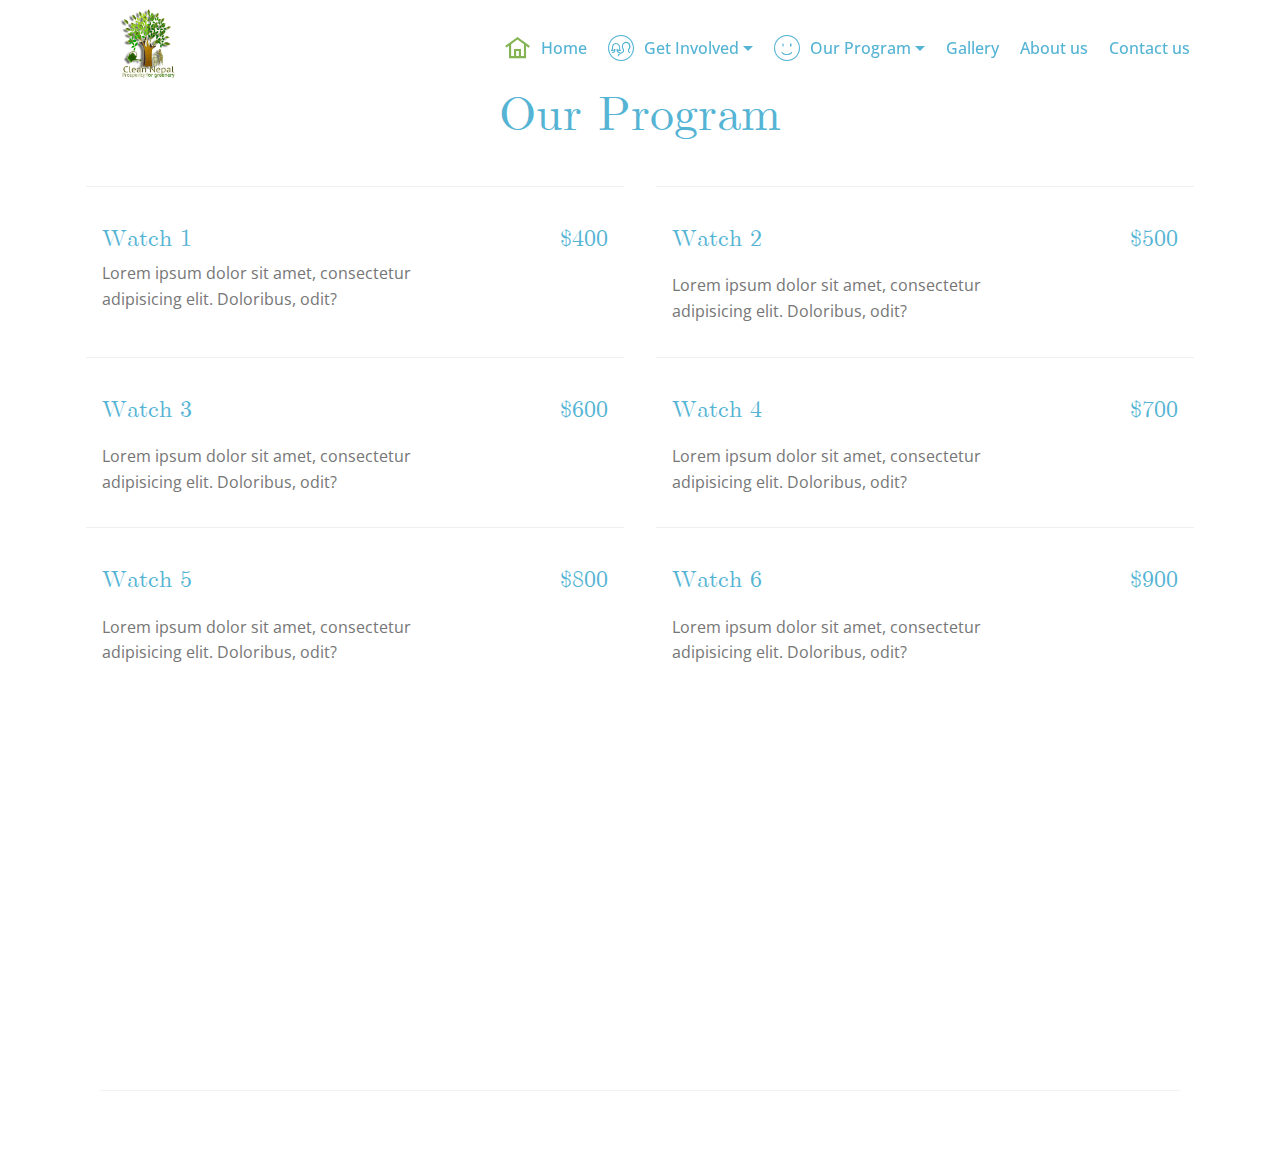
<file: OurProgram.html>
<!DOCTYPE html>
<html  >
<head>
  <!-- Site made with Mobirise Website Builder v4.11.4, https://mobirise.com -->
  <meta charset="UTF-8">
  <meta http-equiv="X-UA-Compatible" content="IE=edge">
  <meta name="generator" content="Mobirise v4.11.4, mobirise.com">
  <meta name="viewport" content="width=device-width, initial-scale=1, minimum-scale=1">
  <link rel="shortcut icon" href="assets/images/cln-npl-final-228x128.png" type="image/x-icon">
  <meta name="description" content="Website Creator Description">
  
  <title>Our Program</title>
  <link rel="stylesheet" href="assets/web/assets/mobirise-icons/mobirise-icons.css">
  <link rel="stylesheet" href="assets/web/assets/mobirise-icons2/mobirise2.css">
  <link rel="stylesheet" href="assets/bootstrap/css/bootstrap.min.css">
  <link rel="stylesheet" href="assets/bootstrap/css/bootstrap-grid.min.css">
  <link rel="stylesheet" href="assets/bootstrap/css/bootstrap-reboot.min.css">
  <link rel="stylesheet" href="assets/dropdown/css/style.css">
  <link rel="stylesheet" href="assets/animatecss/animate.min.css">
  <link rel="stylesheet" href="assets/tether/tether.min.css">
  <link rel="stylesheet" href="assets/socicon/css/styles.css">
  <link rel="stylesheet" href="assets/theme/css/style.css">
  <link href="assets/fonts/style.css" rel="stylesheet">
  <link rel="preload" as="style" href="assets/mobirise/css/mbr-additional.css"><link rel="stylesheet" href="assets/mobirise/css/mbr-additional.css" type="text/css">
  
  
  
</head>
<body>
  <section class="menu cid-qTkzRZLJNu" once="menu" id="menu1-g">

    

    <nav class="navbar navbar-expand beta-menu navbar-dropdown align-items-center navbar-fixed-top navbar-toggleable-sm bg-color transparent">
        <button class="navbar-toggler navbar-toggler-right" type="button" data-toggle="collapse" data-target="#navbarSupportedContent" aria-controls="navbarSupportedContent" aria-expanded="false" aria-label="Toggle navigation">
            <div class="hamburger">
                <span></span>
                <span></span>
                <span></span>
                <span></span>
            </div>
        </button>
        <div class="menu-logo">
            <div class="navbar-brand">
                <span class="navbar-logo">
                    <a href="index.html">
                         <img src="assets/images/cln-npl-final-228x128.png" alt="Clean" title="Clean Nepal" style="height: 5rem;">
                    </a>
                </span>
                
            </div>
        </div>
        <div class="collapse navbar-collapse" id="navbarSupportedContent">
            <ul class="navbar-nav nav-dropdown nav-right" data-app-modern-menu="true"><li class="nav-item"><a class="nav-link link text-info display-4" href="index.html" aria-expanded="false"><span class="mobi-mbri mobi-mbri-home mbr-iconfont mbr-iconfont-btn" style="color: rgb(131, 179, 83);"></span>Home</a></li><li class="nav-item dropdown">
                    <a class="nav-link link dropdown-toggle text-info display-4" href="get-involved.html" data-toggle="dropdown-submenu" aria-expanded="true"><span class="mbri-users mbr-iconfont mbr-iconfont-btn"></span>Get Involved</a><div class="dropdown-menu"><a class="dropdown-item text-info display-4" href="WhyVolunteer.html">Volunteer</a><a class="dropdown-item text-info display-4" href="WhyDonate.html" aria-expanded="false">Donate</a></div>
                </li><li class="nav-item dropdown open">
                    <a class="nav-link link dropdown-toggle text-info display-4" href="OurProgram.html" data-toggle="dropdown-submenu" aria-expanded="true"><span class="mbri-smile-face mbr-iconfont mbr-iconfont-btn"></span>
                        Our Program</a><div class="dropdown-menu"><a class="dropdown-item text-info display-4" href="Environmental.html">Environmental</a><a class="dropdown-item text-info display-4" href="Educational.html" aria-expanded="false">Educational</a></div>
                </li><li class="nav-item"><a class="nav-link link text-info display-4" href="gallery.html" aria-expanded="false">Gallery</a></li><li class="nav-item"><a class="nav-link link text-info display-4" href="AboutUs.html" aria-expanded="false">About us</a></li><li class="nav-item"><a class="nav-link link text-info display-4" href="ContactUs.html" aria-expanded="false">Contact us</a></li></ul>
            
        </div>
    </nav>
</section>

<section class="engine"><a href="https://mobirise.info/y">html site templates</a></section><section class="services3 cid-rlYZQaTvTa" id="services3-l">
    <!---->
    
    <!---->
    <!--Overlay-->
    
    <!--Container-->
    <div class="container">
        <div class="row">
            <!--Titles-->
            <div class="title pb-5 col-12">
                <h2 class="align-left mbr-fonts-style display-2">
                    Our Program</h2>
                
            </div>
            <!--Card-1-->
            <div class="card px-3 col-12 col-md-6">
                <div class="card-wrapper media-container-row media-container-row">
                    <div class="card-box">
                        <div class="top-line pb-1">
                            <h4 class="card-title mbr-fonts-style display-5">
                                Watch 1
                            </h4>
                            <p class="mbr-text card-title cost mbr-fonts-style m-0 display-5">
                                $400
                            </p>
                        </div>
                        <div class="bottom-line">
                            <p class="mbr-text mbr-fonts-style display-7">
                                Lorem ipsum dolor sit amet, consectetur adipisicing elit. Doloribus, odit?
                            </p>
                        </div>
                    </div>
                </div>
            </div>
            <!--Card-2-->
            <div class="card px-3 col-12 col-md-6">
                <div class="card-wrapper media-container-row media-container-row">
                    <div class="card-box">
                        <div class="top-line pb-3">
                            <h4 class="card-title mbr-fonts-style display-5">
                                Watch 2
                            </h4>
                            <p class="mbr-text card-title cost mbr-fonts-style m-0 display-5">
                                $500
                            </p>
                        </div>
                        <div class="bottom-line">
                            <p class="mbr-text mbr-fonts-style display-7">
                                Lorem ipsum dolor sit amet, consectetur adipisicing elit. Doloribus, odit?
                            </p>
                        </div>
                    </div>
                </div>
            </div>
            <!--Card-3-->
            <div class="card px-3 col-12 col-md-6">
                <div class="card-wrapper media-container-row media-container-row">
                    <div class="card-box">
                        <div class="top-line pb-3">
                            <h4 class="card-title mbr-fonts-style display-5">
                                Watch 3
                            </h4>
                            <p class="mbr-text card-title cost mbr-fonts-style m-0 display-5">
                                $600
                            </p>
                        </div>
                        <div class="bottom-line">
                            <p class="mbr-text mbr-fonts-style display-7">
                                Lorem ipsum dolor sit amet, consectetur adipisicing elit. Doloribus, odit?
                            </p>
                        </div>
                    </div>
                </div>
            </div>
            <!--Card-4-->
            <div class="card px-3 col-12 col-md-6">
                <div class="card-wrapper media-container-row media-container-row">
                    <div class="card-box">
                        <div class="top-line pb-3">
                            <h4 class="card-title mbr-fonts-style display-5">
                                Watch 4
                            </h4>
                            <p class="mbr-text card-title cost mbr-fonts-style m-0 display-5">
                                $700
                            </p>
                        </div>
                        <div class="bottom-line">
                            <p class="mbr-text mbr-fonts-style display-7">
                                Lorem ipsum dolor sit amet, consectetur adipisicing elit. Doloribus, odit?
                            </p>
                        </div>
                    </div>
                </div>
            </div>
            <!--Card-5-->
            <div class="card px-3 col-12 col-md-6">
                <div class="card-wrapper media-container-row media-container-row">
                    <div class="card-box">
                        <div class="top-line pb-3">
                            <h4 class="card-title mbr-fonts-style display-5">
                                Watch 5
                            </h4>
                            <p class="mbr-text card-title cost mbr-fonts-style m-0 display-5">
                                $800
                            </p>
                        </div>
                        <div class="bottom-line">
                            <p class="mbr-text mbr-fonts-style display-7">
                                Lorem ipsum dolor sit amet, consectetur adipisicing elit. Doloribus, odit?
                            </p>
                        </div>
                    </div>
                </div>
            </div>
            <!--Card-6-->
            <div class="card px-3 col-12 col-md-6">
                <div class="card-wrapper media-container-row media-container-row">
                    <div class="card-box">
                        <div class="top-line pb-3">
                            <h4 class="card-title mbr-fonts-style display-5">
                                Watch 6
                            </h4>
                            <p class="mbr-text card-title cost mbr-fonts-style m-0 display-5">
                                $900
                            </p>
                        </div>
                        <div class="bottom-line">
                            <p class="mbr-text mbr-fonts-style display-7">
                                Lorem ipsum dolor sit amet, consectetur adipisicing elit. Doloribus, odit?
                            </p>
                        </div>
                    </div>
                </div>
            </div>
            <!--Card-7-->
            
            <!--Card-8-->
            
            <!--Card-9-->
            
            <!--Card-10-->
            
            <!--Card-11-->
            
            <!--Card-12-->
            
        </div>
    </div>
</section>

<section class="footer3 cid-ryrScin6wp" id="footer3-32">

    

    

    <div class="container">
        <div class="media-container-row content">
            <div class="col-md-2 col-sm-4">
                <div class="mb-3 img-logo">
                    <a href="index.html">
                         <img src="assets/images/cln-npl-final-340x191.jpg" alt="Mobirise" title="">
                    </a>
                </div>
                <p class="mbr-fonts-style foot-logo display-7"><a href="index.html">CLEAN NEPAL</a></p>
            </div>
            <div class="col-md-3 col-sm-4">
                <p class="mb-4 mbr-fonts-style foot-title display-7">ADDRESS</p>
                <p class="mbr-text mbr-links-column mbr-fonts-style display-7">Rabibhawan -14&nbsp;<br>Kathmandu<br>Nepal<br><br></p>
            </div>
            <div class="col-md-3 col-sm-4">
                <p class="mb-4 mbr-fonts-style foot-title display-7">
                    CONTACTS</p>
                <p class="mbr-text mbr-fonts-style mbr-links-column display-7">Email : info@cleannepal.org<br>Phone :&nbsp;<br>Careers<br>www.clean-nepal.org<br></p>
            </div>
            <div class="col-md-4 col-sm-12">
                <p class="mb-4 mbr-fonts-style foot-title display-7">
                    SUBSCRIBE
                </p>
                <p class="mbr-text form-text mbr-fonts-style display-7">
                    Get monthly updates and free resources.
                </p>
                <div class="media-container-column" data-form-type="formoid">
                    <!---Formbuilder Form--->
                    <form action="https://mobirise.com/" method="POST" class="mbr-form form-with-styler" data-form-title="Mobirise Form"><input type="hidden" name="email" data-form-email="true" value="O73GF6ef4GKbbEyS0l4KJHamT4l0rWB8UZBvwk3j3avmUt+T3oW5RZu6i29tUW5HBsCDSVoeRWgNIWVBJYZi6Efsgbk6KvpYgjeMa/u1FB816JS+pVAajkXc1CVGXx0f">
                        <div class="row form-inline justify-content-center">
                            <div hidden="hidden" data-form-alert="" class="alert alert-success col-12">Thanks for filling out the form!</div>
                            <div hidden="hidden" data-form-alert-danger="" class="alert alert-danger col-12">
                            </div>
                        </div>
                        <div class="dragArea row form-inline justify-content-center">
                            <div class="col-auto form-group " data-for="email">
                                <input type="email" name="email" placeholder="Email" data-form-field="Email" required="required" class="form-control input-sm input-inverse my-2 display-7" id="email-footer3-32">
                            </div>
                            <div class="col-auto input-group-btn  m-2"><button type="submit" class="btn m-0 btn-info display-4">Subscribe</button></div>
                        </div>
                    </form><!---Formbuilder Form--->
                </div>

            </div>
        </div>
        <div class="footer-lower">
            <div class="media-container-row">
                <div class="col-sm-12">
                    <hr>
                </div>
            </div>
            <div class="media-container-row">
                <div class="col-sm-6 copyright">
                    <p class="mbr-text mbr-fonts-style display-7">
                        © Copyright 2019 Clean Nepal - All Rights Reserved
                    </p>
                </div>
                <div class="col-md-6">
                    <div class="social-list align-right">
                        <div class="soc-item">
                            <a href="https://twitter.com/rajanghimiree" target="_blank">
                                <span class="mbr-iconfont mbr-iconfont-social socicon-twitter socicon" style="color: rgb(85, 180, 212); fill: rgb(85, 180, 212);"></span>
                            </a>
                        </div>
                        <div class="soc-item">
                            <a href="https://www.facebook.com/clnnepal" target="_blank">
                                <span class="mbr-iconfont mbr-iconfont-social socicon-facebook socicon" style="color: rgb(15, 118, 153); fill: rgb(15, 118, 153);"></span>
                            </a>
                        </div>
                        <div class="soc-item">
                            <a href="https://www.youtube.com/rajanghimiree" target="_blank">
                                <span class="mbr-iconfont mbr-iconfont-social socicon-youtube socicon" style="color: rgb(255, 51, 102); fill: rgb(255, 51, 102);"></span>
                            </a>
                        </div>
                        <div class="soc-item">
                            <a href="https://instagram.com/rajanghimiree" target="_blank">
                                <span class="mbr-iconfont mbr-iconfont-social socicon-instagram socicon" style="color: rgb(255, 127, 159); fill: rgb(255, 127, 159);"></span>
                            </a>
                        </div>
                        
                        
                    </div>
                </div>
            </div>
        </div>
    </div>
</section>


  <script src="assets/web/assets/jquery/jquery.min.js"></script>
  <script src="assets/popper/popper.min.js"></script>
  <script src="assets/bootstrap/js/bootstrap.min.js"></script>
  <script src="assets/smoothscroll/smooth-scroll.js"></script>
  <script src="assets/dropdown/js/nav-dropdown.js"></script>
  <script src="assets/dropdown/js/navbar-dropdown.js"></script>
  <script src="assets/touchswipe/jquery.touch-swipe.min.js"></script>
  <script src="assets/viewportchecker/jquery.viewportchecker.js"></script>
  <script src="assets/tether/tether.min.js"></script>
  <script src="assets/theme/js/script.js"></script>
  <script src="assets/formoid/formoid.min.js"></script>
  
  
 <div id="scrollToTop" class="scrollToTop mbr-arrow-up"><a style="text-align: center;"><i class="mbr-arrow-up-icon mbr-arrow-up-icon-cm cm-icon cm-icon-smallarrow-up"></i></a></div>
    <input name="animation" type="hidden">
  </body>
</html>
</file>
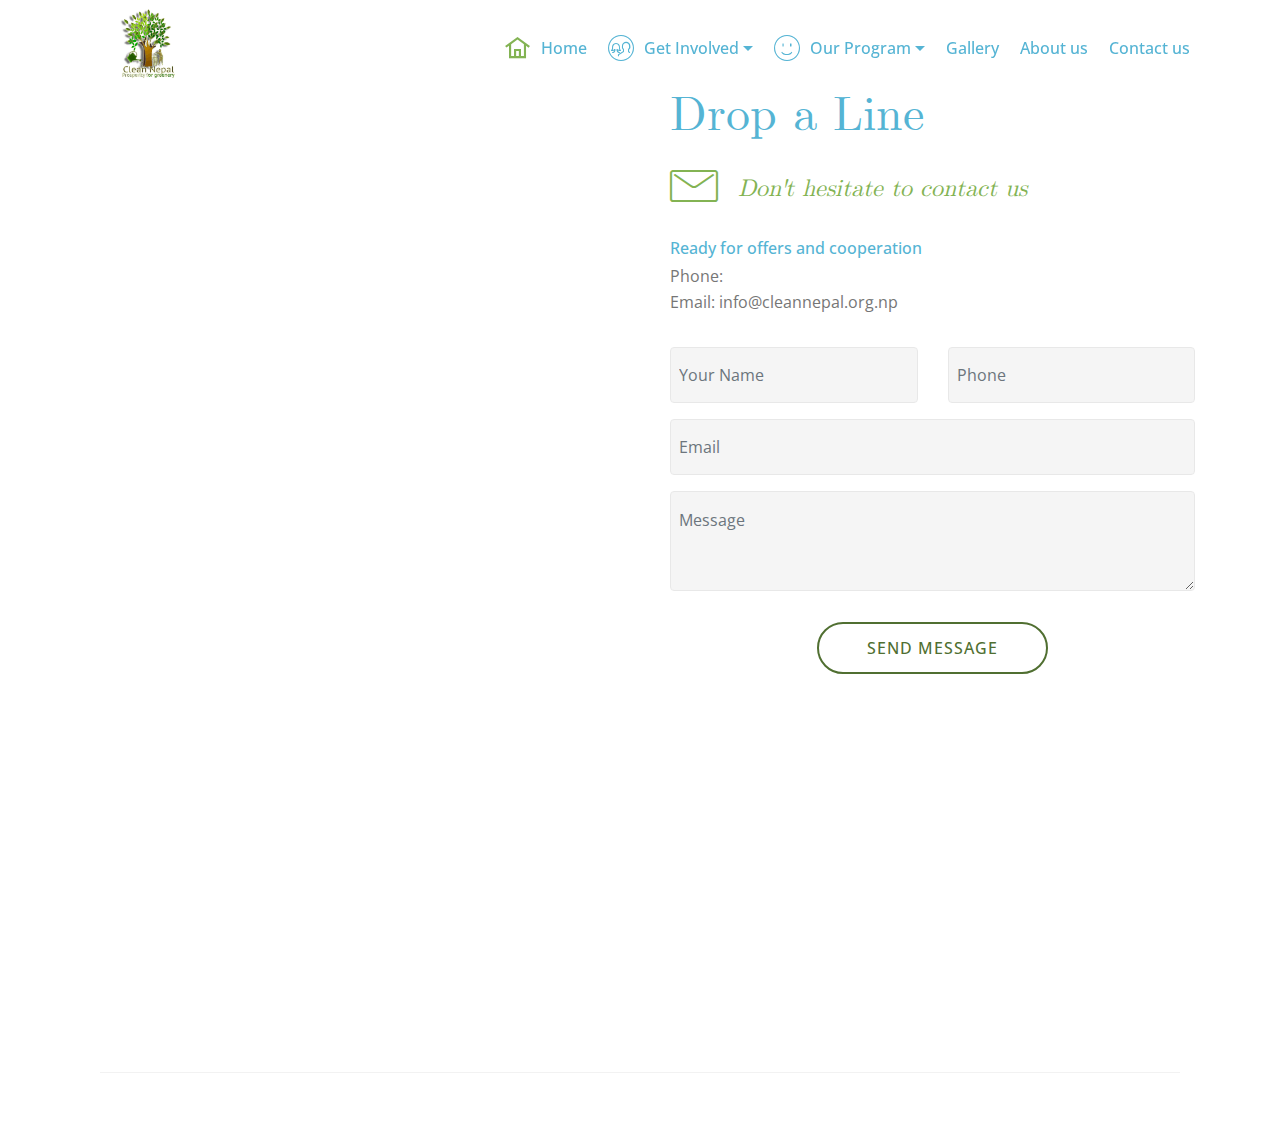
<file: volunteerRequest.html>
<!DOCTYPE html>
<html  >
<head>
  <!-- Site made with Mobirise Website Builder v4.11.4, https://mobirise.com -->
  <meta charset="UTF-8">
  <meta http-equiv="X-UA-Compatible" content="IE=edge">
  <meta name="generator" content="Mobirise v4.11.4, mobirise.com">
  <meta name="viewport" content="width=device-width, initial-scale=1, minimum-scale=1">
  <link rel="shortcut icon" href="assets/images/cln-npl-final-228x128.png" type="image/x-icon">
  <meta name="description" content="Website Generator Description">
  
  <title>VolunteerRequest</title>
  <link rel="stylesheet" href="assets/web/assets/mobirise-icons/mobirise-icons.css">
  <link rel="stylesheet" href="assets/web/assets/mobirise-icons2/mobirise2.css">
  <link rel="stylesheet" href="assets/bootstrap/css/bootstrap.min.css">
  <link rel="stylesheet" href="assets/bootstrap/css/bootstrap-grid.min.css">
  <link rel="stylesheet" href="assets/bootstrap/css/bootstrap-reboot.min.css">
  <link rel="stylesheet" href="assets/dropdown/css/style.css">
  <link rel="stylesheet" href="assets/animatecss/animate.min.css">
  <link rel="stylesheet" href="assets/tether/tether.min.css">
  <link rel="stylesheet" href="assets/socicon/css/styles.css">
  <link rel="stylesheet" href="assets/theme/css/style.css">
  <link href="assets/fonts/style.css" rel="stylesheet">
  <link rel="preload" as="style" href="assets/mobirise/css/mbr-additional.css"><link rel="stylesheet" href="assets/mobirise/css/mbr-additional.css" type="text/css">
  
  
  
</head>
<body>
  <section class="menu cid-qTkzRZLJNu" once="menu" id="menu1-11">

    

    <nav class="navbar navbar-expand beta-menu navbar-dropdown align-items-center navbar-fixed-top navbar-toggleable-sm bg-color transparent">
        <button class="navbar-toggler navbar-toggler-right" type="button" data-toggle="collapse" data-target="#navbarSupportedContent" aria-controls="navbarSupportedContent" aria-expanded="false" aria-label="Toggle navigation">
            <div class="hamburger">
                <span></span>
                <span></span>
                <span></span>
                <span></span>
            </div>
        </button>
        <div class="menu-logo">
            <div class="navbar-brand">
                <span class="navbar-logo">
                    <a href="index.html">
                         <img src="assets/images/cln-npl-final-228x128.png" alt="Clean" title="Clean Nepal" style="height: 5rem;">
                    </a>
                </span>
                
            </div>
        </div>
        <div class="collapse navbar-collapse" id="navbarSupportedContent">
            <ul class="navbar-nav nav-dropdown nav-right" data-app-modern-menu="true"><li class="nav-item"><a class="nav-link link text-info display-4" href="index.html" aria-expanded="false"><span class="mobi-mbri mobi-mbri-home mbr-iconfont mbr-iconfont-btn" style="color: rgb(131, 179, 83);"></span>Home</a></li><li class="nav-item dropdown">
                    <a class="nav-link link dropdown-toggle text-info display-4" href="get-involved.html" data-toggle="dropdown-submenu" aria-expanded="true"><span class="mbri-users mbr-iconfont mbr-iconfont-btn"></span>Get Involved</a><div class="dropdown-menu"><a class="dropdown-item text-info display-4" href="WhyVolunteer.html">Volunteer</a><a class="dropdown-item text-info display-4" href="WhyDonate.html" aria-expanded="false">Donate</a></div>
                </li><li class="nav-item dropdown open">
                    <a class="nav-link link dropdown-toggle text-info display-4" href="OurProgram.html" data-toggle="dropdown-submenu" aria-expanded="true"><span class="mbri-smile-face mbr-iconfont mbr-iconfont-btn"></span>
                        Our Program</a><div class="dropdown-menu"><a class="dropdown-item text-info display-4" href="Environmental.html">Environmental</a><a class="dropdown-item text-info display-4" href="Educational.html" aria-expanded="false">Educational</a></div>
                </li><li class="nav-item"><a class="nav-link link text-info display-4" href="gallery.html" aria-expanded="false">Gallery</a></li><li class="nav-item"><a class="nav-link link text-info display-4" href="AboutUs.html" aria-expanded="false">About us</a></li><li class="nav-item"><a class="nav-link link text-info display-4" href="ContactUs.html" aria-expanded="false">Contact us</a></li></ul>
            
        </div>
    </nav>
</section>

<section class="engine"><a href="https://mobirise.info/y">html website templates</a></section><section class="mbr-section form4 cid-rm0rqxBprl" id="form4-12">

    

    
    <div class="container">
        <div class="row">
            <div class="col-md-6">
                <div class="google-map"><iframe frameborder="0" style="border:0" src="https://www.google.com/maps/embed/v1/place?key=AIzaSyAEIpgj38KyLFELm2bK9Y7krBkz1K-cMq8&amp;q=place_id:ChIJv6p7MIoZ6zkR6rGN8Rt8E7U" allowfullscreen=""></iframe></div>
            </div>
            <div class="col-md-6">
                <h2 class="pb-3 align-left mbr-fonts-style display-2">Drop a Line
                </h2>
                <div>
                    <div class="icon-block pb-3 align-left">
                        <span class="icon-block__icon">
                            <span class="mbri-letter mbr-iconfont"></span>
                        </span>
                        <h4 class="icon-block__title align-left mbr-fonts-style display-5">
                            Don't hesitate to contact us
                        </h4>
                    </div>
                    <div class="icon-contacts pb-3">
                        <h5 class="align-left mbr-fonts-style display-7">
                            Ready for offers and cooperation
                        </h5>
                        <p class="mbr-text align-left mbr-fonts-style display-7">
                            Phone:&nbsp;<br>
                            Email: info@cleannepal.org.np</p>
                    </div>
                </div>
                <div data-form-type="formoid">
                    <!---Formbuilder Form--->
                    <form action="https://mobirise.com/" method="POST" class="mbr-form form-with-styler" data-form-title="Mobirise Form"><input type="hidden" name="email" data-form-email="true" value="kVmKFpyWTmB9kwKDARk/R3d8DT8rklKoB2xVKSyPA1XAwLmxK48QmDSTVTp7jR8+hyr3ic/ouQEMC1qDBxl0ipff4OW9+t5VdHmGowZi8zDMoKpE7thG3wooUOzTg3In">
                        <div class="row">
                            <div hidden="hidden" data-form-alert="" class="alert alert-success col-12">Thanks for filling out the form!</div>
                            <div hidden="hidden" data-form-alert-danger="" class="alert alert-danger col-12">
                            </div>
                        </div>
                        <div class="dragArea row">
                            <div class="col-md-6  form-group" data-for="name">
                                <input type="text" name="name" placeholder="Your Name" data-form-field="Name" required="required" class="form-control input display-7" id="name-form4-12">
                            </div>
                            <div class="col-md-6  form-group" data-for="phone">
                                <input type="text" name="phone" placeholder="Phone" data-form-field="Phone" required="required" class="form-control input display-7" id="phone-form4-12">
                            </div>
                            <div data-for="email" class="col-md-12  form-group">
                                <input type="text" name="email" placeholder="Email" data-form-field="Email" class="form-control input display-7" required="required" id="email-form4-12">
                            </div>
                            <div data-for="message" class="col-md-12  form-group">
                                <textarea name="message" placeholder="Message" data-form-field="Message" class="form-control input display-7" id="message-form4-12"></textarea>
                            </div>
                            <div class="col-md-12 input-group-btn  mt-2 align-center"><button type="submit" class="btn btn-form btn-danger-outline display-4">SEND MESSAGE</button></div>
                        </div>
                    </form><!---Formbuilder Form--->
                </div>
            </div>
        </div>
    </div>
</section>

<section class="footer3 cid-ryrRGyeHUE" id="footer3-2u">

    

    

    <div class="container">
        <div class="media-container-row content">
            <div class="col-md-2 col-sm-4">
                <div class="mb-3 img-logo">
                    <a href="index.html">
                         <img src="assets/images/cln-npl-final-340x191.jpg" alt="Mobirise" title="">
                    </a>
                </div>
                <p class="mbr-fonts-style foot-logo display-7"><a href="index.html">CLEAN NEPAL</a></p>
            </div>
            <div class="col-md-3 col-sm-4">
                <p class="mb-4 mbr-fonts-style foot-title display-7">ADDRESS</p>
                <p class="mbr-text mbr-links-column mbr-fonts-style display-7">Rabibhawan -14&nbsp;<br>Kathmandu<br>Nepal<br><br></p>
            </div>
            <div class="col-md-3 col-sm-4">
                <p class="mb-4 mbr-fonts-style foot-title display-7">
                    CONTACTS</p>
                <p class="mbr-text mbr-fonts-style mbr-links-column display-7">Email : info@cleannepal.org<br>Phone :&nbsp;<br>Careers<br>www.clean-nepal.org<br></p>
            </div>
            <div class="col-md-4 col-sm-12">
                <p class="mb-4 mbr-fonts-style foot-title display-7">
                    SUBSCRIBE
                </p>
                <p class="mbr-text form-text mbr-fonts-style display-7">
                    Get monthly updates and free resources.
                </p>
                <div class="media-container-column" data-form-type="formoid">
                    <!---Formbuilder Form--->
                    <form action="https://mobirise.com/" method="POST" class="mbr-form form-with-styler" data-form-title="Mobirise Form"><input type="hidden" name="email" data-form-email="true" value="QvFQP8TT9wbSv7gRIqiYYHoY7Fa9OGsTvxQdxjfK19dKVNcB47b591bDLBrNNIZcuddMXoEDRIQkjaswI/H1cNgGbCzdQ3S5pXkm16g4Rv96RvZdpgeuafWAg0KBGMXR">
                        <div class="row form-inline justify-content-center">
                            <div hidden="hidden" data-form-alert="" class="alert alert-success col-12">Thanks for filling out the form!</div>
                            <div hidden="hidden" data-form-alert-danger="" class="alert alert-danger col-12">
                            </div>
                        </div>
                        <div class="dragArea row form-inline justify-content-center">
                            <div class="col-auto form-group " data-for="email">
                                <input type="email" name="email" placeholder="Email" data-form-field="Email" required="required" class="form-control input-sm input-inverse my-2 display-7" id="email-footer3-2u">
                            </div>
                            <div class="col-auto input-group-btn  m-2"><button type="submit" class="btn m-0 btn-info display-4">Subscribe</button></div>
                        </div>
                    </form><!---Formbuilder Form--->
                </div>

            </div>
        </div>
        <div class="footer-lower">
            <div class="media-container-row">
                <div class="col-sm-12">
                    <hr>
                </div>
            </div>
            <div class="media-container-row">
                <div class="col-sm-6 copyright">
                    <p class="mbr-text mbr-fonts-style display-7">
                        © Copyright 2019 Clean Nepal - All Rights Reserved
                    </p>
                </div>
                <div class="col-md-6">
                    <div class="social-list align-right">
                        <div class="soc-item">
                            <a href="https://twitter.com/rajanghimiree" target="_blank">
                                <span class="mbr-iconfont mbr-iconfont-social socicon-twitter socicon" style="color: rgb(85, 180, 212); fill: rgb(85, 180, 212);"></span>
                            </a>
                        </div>
                        <div class="soc-item">
                            <a href="https://www.facebook.com/clnnepal" target="_blank">
                                <span class="mbr-iconfont mbr-iconfont-social socicon-facebook socicon" style="color: rgb(15, 118, 153); fill: rgb(15, 118, 153);"></span>
                            </a>
                        </div>
                        <div class="soc-item">
                            <a href="https://www.youtube.com/rajanghimiree" target="_blank">
                                <span class="mbr-iconfont mbr-iconfont-social socicon-youtube socicon" style="color: rgb(255, 51, 102); fill: rgb(255, 51, 102);"></span>
                            </a>
                        </div>
                        <div class="soc-item">
                            <a href="https://instagram.com/rajanghimiree" target="_blank">
                                <span class="mbr-iconfont mbr-iconfont-social socicon-instagram socicon" style="color: rgb(255, 127, 159); fill: rgb(255, 127, 159);"></span>
                            </a>
                        </div>
                        
                        
                    </div>
                </div>
            </div>
        </div>
    </div>
</section>


  <script src="assets/web/assets/jquery/jquery.min.js"></script>
  <script src="assets/popper/popper.min.js"></script>
  <script src="assets/bootstrap/js/bootstrap.min.js"></script>
  <script src="assets/smoothscroll/smooth-scroll.js"></script>
  <script src="assets/dropdown/js/nav-dropdown.js"></script>
  <script src="assets/dropdown/js/navbar-dropdown.js"></script>
  <script src="assets/touchswipe/jquery.touch-swipe.min.js"></script>
  <script src="assets/viewportchecker/jquery.viewportchecker.js"></script>
  <script src="assets/tether/tether.min.js"></script>
  <script src="assets/theme/js/script.js"></script>
  <script src="assets/formoid/formoid.min.js"></script>
  
  
 <div id="scrollToTop" class="scrollToTop mbr-arrow-up"><a style="text-align: center;"><i class="mbr-arrow-up-icon mbr-arrow-up-icon-cm cm-icon cm-icon-smallarrow-up"></i></a></div>
    <input name="animation" type="hidden">
  </body>
</html>
</file>
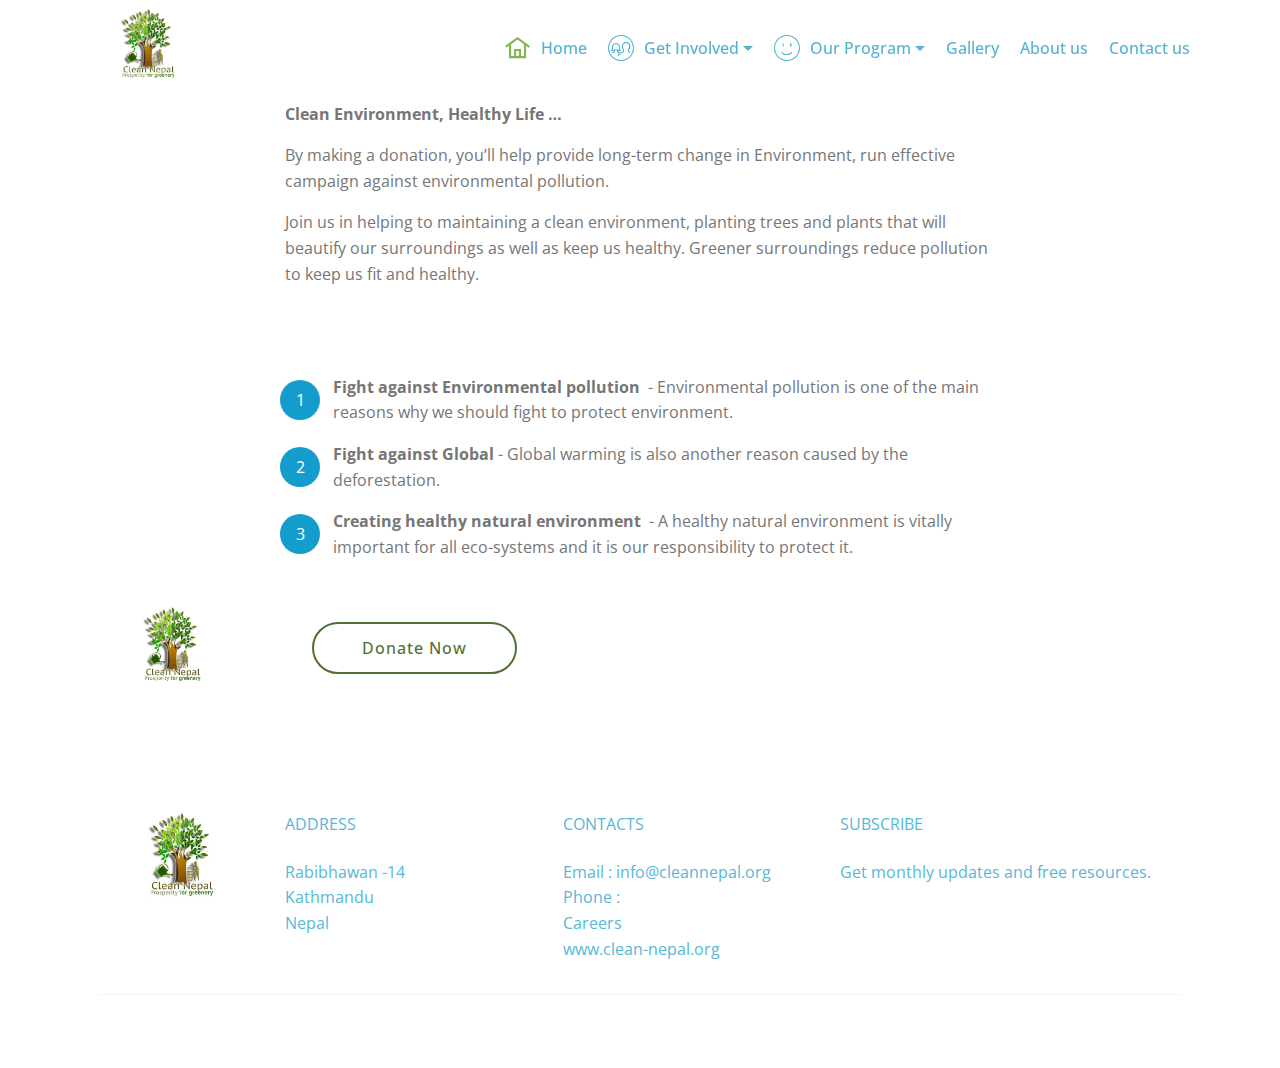
<file: WhyDonate.html>
<!DOCTYPE html>
<html  >
<head>
  <!-- Site made with Mobirise Website Builder v4.11.4, https://mobirise.com -->
  <meta charset="UTF-8">
  <meta http-equiv="X-UA-Compatible" content="IE=edge">
  <meta name="generator" content="Mobirise v4.11.4, mobirise.com">
  <meta name="viewport" content="width=device-width, initial-scale=1, minimum-scale=1">
  <link rel="shortcut icon" href="assets/images/cln-npl-final-228x128.png" type="image/x-icon">
  <meta name="description" content="Site Builder Description">
  
  <title>Why Donate?</title>
  <link rel="stylesheet" href="assets/web/assets/mobirise-icons/mobirise-icons.css">
  <link rel="stylesheet" href="assets/web/assets/mobirise-icons2/mobirise2.css">
  <link rel="stylesheet" href="assets/bootstrap/css/bootstrap.min.css">
  <link rel="stylesheet" href="assets/bootstrap/css/bootstrap-grid.min.css">
  <link rel="stylesheet" href="assets/bootstrap/css/bootstrap-reboot.min.css">
  <link rel="stylesheet" href="assets/animatecss/animate.min.css">
  <link rel="stylesheet" href="assets/dropdown/css/style.css">
  <link rel="stylesheet" href="assets/tether/tether.min.css">
  <link rel="stylesheet" href="assets/socicon/css/styles.css">
  <link rel="stylesheet" href="assets/theme/css/style.css">
  <link href="assets/fonts/style.css" rel="stylesheet">
  <link rel="preload" as="style" href="assets/mobirise/css/mbr-additional.css"><link rel="stylesheet" href="assets/mobirise/css/mbr-additional.css" type="text/css">
  
  
  
</head>
<body>
  <section class="menu cid-qTkzRZLJNu" once="menu" id="menu1-m">

    

    <nav class="navbar navbar-expand beta-menu navbar-dropdown align-items-center navbar-fixed-top navbar-toggleable-sm bg-color transparent">
        <button class="navbar-toggler navbar-toggler-right" type="button" data-toggle="collapse" data-target="#navbarSupportedContent" aria-controls="navbarSupportedContent" aria-expanded="false" aria-label="Toggle navigation">
            <div class="hamburger">
                <span></span>
                <span></span>
                <span></span>
                <span></span>
            </div>
        </button>
        <div class="menu-logo">
            <div class="navbar-brand">
                <span class="navbar-logo">
                    <a href="index.html">
                         <img src="assets/images/cln-npl-final-228x128.png" alt="Clean" title="Clean Nepal" style="height: 5rem;">
                    </a>
                </span>
                
            </div>
        </div>
        <div class="collapse navbar-collapse" id="navbarSupportedContent">
            <ul class="navbar-nav nav-dropdown nav-right" data-app-modern-menu="true"><li class="nav-item"><a class="nav-link link text-info display-4" href="index.html" aria-expanded="false"><span class="mobi-mbri mobi-mbri-home mbr-iconfont mbr-iconfont-btn" style="color: rgb(131, 179, 83);"></span>Home</a></li><li class="nav-item dropdown">
                    <a class="nav-link link dropdown-toggle text-info display-4" href="get-involved.html" data-toggle="dropdown-submenu" aria-expanded="true"><span class="mbri-users mbr-iconfont mbr-iconfont-btn"></span>Get Involved</a><div class="dropdown-menu"><a class="dropdown-item text-info display-4" href="WhyVolunteer.html">Volunteer</a><a class="dropdown-item text-info display-4" href="WhyDonate.html" aria-expanded="false">Donate</a></div>
                </li><li class="nav-item dropdown open">
                    <a class="nav-link link dropdown-toggle text-info display-4" href="OurProgram.html" data-toggle="dropdown-submenu" aria-expanded="true"><span class="mbri-smile-face mbr-iconfont mbr-iconfont-btn"></span>
                        Our Program</a><div class="dropdown-menu"><a class="dropdown-item text-info display-4" href="Environmental.html">Environmental</a><a class="dropdown-item text-info display-4" href="Educational.html" aria-expanded="false">Educational</a></div>
                </li><li class="nav-item"><a class="nav-link link text-info display-4" href="gallery.html" aria-expanded="false">Gallery</a></li><li class="nav-item"><a class="nav-link link text-info display-4" href="AboutUs.html" aria-expanded="false">About us</a></li><li class="nav-item"><a class="nav-link link text-info display-4" href="ContactUs.html" aria-expanded="false">Contact us</a></li></ul>
            
        </div>
    </nav>
</section>

<section class="engine"><a href="https://mobirise.info">Mobirise</a></section><section class="mbr-section article content1 cid-rlZX6Q3whw" id="content1-x">
    
     

    <div class="container">
        <div class="media-container-row">
            <div class="mbr-text col-12 mbr-fonts-style display-7 col-md-8"><p><strong><br></strong></p><p><strong>Clean Environment, Healthy Life …
</strong></p><p>By making a donation, you’ll help provide long-term change in Environment, run effective campaign against environmental pollution.</p><p>Join us in helping to maintaining a clean environment, planting trees and plants that will beautify our surroundings as well as keep us healthy. Greener surroundings reduce pollution to keep us fit and healthy.</p><p><br></p></div>
        </div>
    </div>
</section>

<section class="mbr-section article content11 cid-rlZX34vuft" id="content11-w">
     

    <div class="container">
        <div class="media-container-row">
            <div class="mbr-text counter-container col-12 col-md-8 mbr-fonts-style display-7">
                <ol>
                    <li><strong>Fight against Environmental pollution&nbsp;</strong>&nbsp;- Environmental pollution is one of the main reasons why we should fight to protect environment.&nbsp;</li>
                    <li><strong>Fight against Global </strong>- Global warming is also another reason caused by the deforestation.&nbsp;</li>
                    <li><strong>Creating healthy natural environment </strong>&nbsp;- A healthy natural environment is vitally important for all eco-systems and it is our responsibility to protect it.</li>
                </ol>
            </div>
        </div>
    </div>
</section>

<section class="services2 cid-rtJElZ1HcN" id="services2-2l">
    <!---->
    
    <!---->
    <!--Overlay-->
    
    <!--Container-->
    <div class="container">
        <div class="col-md-12">
            <div class="media-container-row">
                <div class="mbr-figure" style="width: 20%;">
                    <img src="assets/images/cln-npl-final-1060x596.png" alt="Mobirise" title="">
                </div>
                <div class="align-left aside-content">
                    
                    <div class="mbr-section-text">
                        
                        
                    </div>
                    <!--Btn-->
                    <div class="mbr-section-btn pt-3 align-left"><a href="https://mobirise.co" class="btn btn-warning-outline display-4">Donate Now
                        </a></div>
                </div>
            </div>
        </div>
    </div>
</section>

<section class="footer3 cid-ryrRYFOJUU" id="footer3-2z">

    

    

    <div class="container">
        <div class="media-container-row content">
            <div class="col-md-2 col-sm-4">
                <div class="mb-3 img-logo">
                    <a href="index.html">
                         <img src="assets/images/cln-npl-final-340x191.jpg" alt="Mobirise" title="">
                    </a>
                </div>
                <p class="mbr-fonts-style foot-logo display-7"><a href="index.html">CLEAN NEPAL</a></p>
            </div>
            <div class="col-md-3 col-sm-4">
                <p class="mb-4 mbr-fonts-style foot-title display-7">ADDRESS</p>
                <p class="mbr-text mbr-links-column mbr-fonts-style display-7">Rabibhawan -14&nbsp;<br>Kathmandu<br>Nepal<br><br></p>
            </div>
            <div class="col-md-3 col-sm-4">
                <p class="mb-4 mbr-fonts-style foot-title display-7">
                    CONTACTS</p>
                <p class="mbr-text mbr-fonts-style mbr-links-column display-7">Email : info@cleannepal.org<br>Phone :&nbsp;<br>Careers<br>www.clean-nepal.org<br></p>
            </div>
            <div class="col-md-4 col-sm-12">
                <p class="mb-4 mbr-fonts-style foot-title display-7">
                    SUBSCRIBE
                </p>
                <p class="mbr-text form-text mbr-fonts-style display-7">
                    Get monthly updates and free resources.
                </p>
                <div class="media-container-column" data-form-type="formoid">
                    <!---Formbuilder Form--->
                    <form action="https://mobirise.com/" method="POST" class="mbr-form form-with-styler" data-form-title="Mobirise Form"><input type="hidden" name="email" data-form-email="true" value="BClV6H5OiXixtmC9jcTib5xUcRWVlXqcU5RRhE20JI+iM2fUja5LlO3Snr7bDDKMMtzkIJB28QMnkclUqji8/GeXPGiAsZFz/FFypxgCILFyGmQPAhq/NU1ksvXlOfhC">
                        <div class="row form-inline justify-content-center">
                            <div hidden="hidden" data-form-alert="" class="alert alert-success col-12">Thanks for filling out the form!</div>
                            <div hidden="hidden" data-form-alert-danger="" class="alert alert-danger col-12">
                            </div>
                        </div>
                        <div class="dragArea row form-inline justify-content-center">
                            <div class="col-auto form-group " data-for="email">
                                <input type="email" name="email" placeholder="Email" data-form-field="Email" required="required" class="form-control input-sm input-inverse my-2 display-7" id="email-footer3-2z">
                            </div>
                            <div class="col-auto input-group-btn  m-2"><button type="submit" class="btn m-0 btn-info display-4">Subscribe</button></div>
                        </div>
                    </form><!---Formbuilder Form--->
                </div>

            </div>
        </div>
        <div class="footer-lower">
            <div class="media-container-row">
                <div class="col-sm-12">
                    <hr>
                </div>
            </div>
            <div class="media-container-row">
                <div class="col-sm-6 copyright">
                    <p class="mbr-text mbr-fonts-style display-7">
                        © Copyright 2019 Clean Nepal - All Rights Reserved
                    </p>
                </div>
                <div class="col-md-6">
                    <div class="social-list align-right">
                        <div class="soc-item">
                            <a href="https://twitter.com/rajanghimiree" target="_blank">
                                <span class="mbr-iconfont mbr-iconfont-social socicon-twitter socicon" style="color: rgb(85, 180, 212); fill: rgb(85, 180, 212);"></span>
                            </a>
                        </div>
                        <div class="soc-item">
                            <a href="https://www.facebook.com/clnnepal" target="_blank">
                                <span class="mbr-iconfont mbr-iconfont-social socicon-facebook socicon" style="color: rgb(15, 118, 153); fill: rgb(15, 118, 153);"></span>
                            </a>
                        </div>
                        <div class="soc-item">
                            <a href="https://www.youtube.com/rajanghimiree" target="_blank">
                                <span class="mbr-iconfont mbr-iconfont-social socicon-youtube socicon" style="color: rgb(255, 51, 102); fill: rgb(255, 51, 102);"></span>
                            </a>
                        </div>
                        <div class="soc-item">
                            <a href="https://instagram.com/rajanghimiree" target="_blank">
                                <span class="mbr-iconfont mbr-iconfont-social socicon-instagram socicon" style="color: rgb(255, 127, 159); fill: rgb(255, 127, 159);"></span>
                            </a>
                        </div>
                        
                        
                    </div>
                </div>
            </div>
        </div>
    </div>
</section>


  <script src="assets/web/assets/jquery/jquery.min.js"></script>
  <script src="assets/popper/popper.min.js"></script>
  <script src="assets/bootstrap/js/bootstrap.min.js"></script>
  <script src="assets/smoothscroll/smooth-scroll.js"></script>
  <script src="assets/viewportchecker/jquery.viewportchecker.js"></script>
  <script src="assets/dropdown/js/nav-dropdown.js"></script>
  <script src="assets/dropdown/js/navbar-dropdown.js"></script>
  <script src="assets/touchswipe/jquery.touch-swipe.min.js"></script>
  <script src="assets/tether/tether.min.js"></script>
  <script src="assets/theme/js/script.js"></script>
  <script src="assets/formoid/formoid.min.js"></script>
  
  
 <div id="scrollToTop" class="scrollToTop mbr-arrow-up"><a style="text-align: center;"><i class="mbr-arrow-up-icon mbr-arrow-up-icon-cm cm-icon cm-icon-smallarrow-up"></i></a></div>
    <input name="animation" type="hidden">
  </body>
</html>
</file>
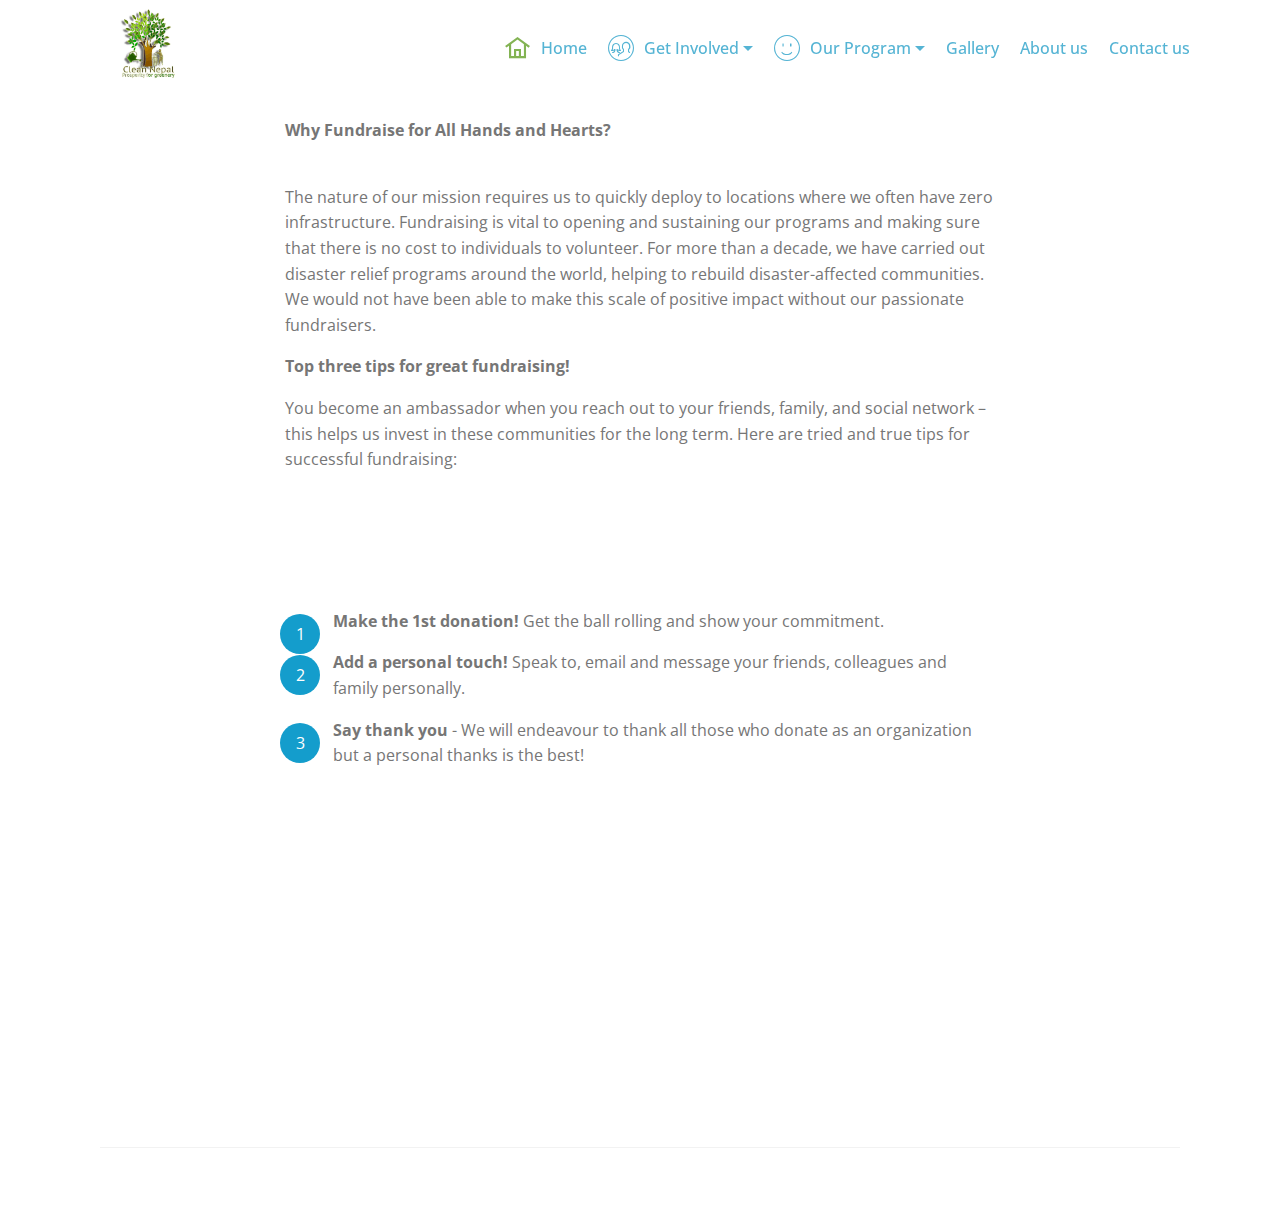
<file: WhyFundraise.html>
<!DOCTYPE html>
<html  >
<head>
  <!-- Site made with Mobirise Website Builder v4.11.4, https://mobirise.com -->
  <meta charset="UTF-8">
  <meta http-equiv="X-UA-Compatible" content="IE=edge">
  <meta name="generator" content="Mobirise v4.11.4, mobirise.com">
  <meta name="viewport" content="width=device-width, initial-scale=1, minimum-scale=1">
  <link rel="shortcut icon" href="assets/images/cln-npl-final-228x128.png" type="image/x-icon">
  <meta name="description" content="Site Builder Description">
  
  <title>Why Fundraise?</title>
  <link rel="stylesheet" href="assets/web/assets/mobirise-icons/mobirise-icons.css">
  <link rel="stylesheet" href="assets/web/assets/mobirise-icons2/mobirise2.css">
  <link rel="stylesheet" href="assets/bootstrap/css/bootstrap.min.css">
  <link rel="stylesheet" href="assets/bootstrap/css/bootstrap-grid.min.css">
  <link rel="stylesheet" href="assets/bootstrap/css/bootstrap-reboot.min.css">
  <link rel="stylesheet" href="assets/dropdown/css/style.css">
  <link rel="stylesheet" href="assets/animatecss/animate.min.css">
  <link rel="stylesheet" href="assets/tether/tether.min.css">
  <link rel="stylesheet" href="assets/socicon/css/styles.css">
  <link rel="stylesheet" href="assets/theme/css/style.css">
  <link href="assets/fonts/style.css" rel="stylesheet">
  <link rel="preload" as="style" href="assets/mobirise/css/mbr-additional.css"><link rel="stylesheet" href="assets/mobirise/css/mbr-additional.css" type="text/css">
  
  
  
</head>
<body>
  <section class="menu cid-qTkzRZLJNu" once="menu" id="menu1-m">

    

    <nav class="navbar navbar-expand beta-menu navbar-dropdown align-items-center navbar-fixed-top navbar-toggleable-sm bg-color transparent">
        <button class="navbar-toggler navbar-toggler-right" type="button" data-toggle="collapse" data-target="#navbarSupportedContent" aria-controls="navbarSupportedContent" aria-expanded="false" aria-label="Toggle navigation">
            <div class="hamburger">
                <span></span>
                <span></span>
                <span></span>
                <span></span>
            </div>
        </button>
        <div class="menu-logo">
            <div class="navbar-brand">
                <span class="navbar-logo">
                    <a href="index.html">
                         <img src="assets/images/cln-npl-final-228x128.png" alt="Clean" title="Clean Nepal" style="height: 5rem;">
                    </a>
                </span>
                
            </div>
        </div>
        <div class="collapse navbar-collapse" id="navbarSupportedContent">
            <ul class="navbar-nav nav-dropdown nav-right" data-app-modern-menu="true"><li class="nav-item"><a class="nav-link link text-info display-4" href="index.html" aria-expanded="false"><span class="mobi-mbri mobi-mbri-home mbr-iconfont mbr-iconfont-btn" style="color: rgb(131, 179, 83);"></span>Home</a></li><li class="nav-item dropdown">
                    <a class="nav-link link dropdown-toggle text-info display-4" href="get-involved.html" data-toggle="dropdown-submenu" aria-expanded="true"><span class="mbri-users mbr-iconfont mbr-iconfont-btn"></span>Get Involved</a><div class="dropdown-menu"><a class="dropdown-item text-info display-4" href="WhyVolunteer.html">Volunteer</a><a class="dropdown-item text-info display-4" href="WhyDonate.html" aria-expanded="false">Donate</a></div>
                </li><li class="nav-item dropdown open">
                    <a class="nav-link link dropdown-toggle text-info display-4" href="OurProgram.html" data-toggle="dropdown-submenu" aria-expanded="true"><span class="mbri-smile-face mbr-iconfont mbr-iconfont-btn"></span>
                        Our Program</a><div class="dropdown-menu"><a class="dropdown-item text-info display-4" href="Environmental.html">Environmental</a><a class="dropdown-item text-info display-4" href="Educational.html" aria-expanded="false">Educational</a></div>
                </li><li class="nav-item"><a class="nav-link link text-info display-4" href="gallery.html" aria-expanded="false">Gallery</a></li><li class="nav-item"><a class="nav-link link text-info display-4" href="AboutUs.html" aria-expanded="false">About us</a></li><li class="nav-item"><a class="nav-link link text-info display-4" href="ContactUs.html" aria-expanded="false">Contact us</a></li></ul>
            
        </div>
    </nav>
</section>

<section class="engine"><a href="https://mobirise.info/o">portfolio site templates</a></section><section class="mbr-section article content1 cid-rlZY1ZX9QL" id="content1-y">
    
     

    <div class="container">
        <div class="media-container-row">
            <div class="mbr-text col-12 mbr-fonts-style display-7 col-md-8"><p>
                <strong> </strong></p><p><strong><br></strong></p><p><strong>Why Fundraise for All Hands and Hearts?</strong></p><p><strong><br></strong>The nature of our mission requires us to quickly deploy to locations where we often have zero infrastructure. Fundraising is vital to opening and sustaining our programs and making sure that there is no cost to individuals to volunteer. For more than a decade, we have carried out disaster relief programs around the world, helping to rebuild disaster-affected communities. We would not have been able to make this scale of positive impact without our passionate fundraisers.</p><p><strong>Top three tips for great fundraising!</strong></p><p>You become an ambassador when you reach out to your friends, family, and social network – this helps us invest in these communities for the long term. Here are tried and true tips for successful fundraising:</p></div>
        </div>
    </div>
</section>

<section class="mbr-section article content11 cid-rlZY2vFxGc" id="content11-10">
     

    <div class="container">
        <div class="media-container-row">
            <div class="mbr-text counter-container col-12 col-md-8 mbr-fonts-style display-7">
                <ol>
                    <li><strong>Make the 1st donation!</strong>&nbsp;Get the ball rolling and show your commitment.</li><li><strong>Add a personal touch!</strong><span style="font-size: 1rem;">&nbsp;Speak to, email and message your friends, colleagues and family personally.</span><br></li>
                    <li><strong>Say thank you</strong> - We will endeavour to thank all those who donate as an organization but a personal thanks is the best!</li>
                </ol>
            </div>
        </div>
    </div>
</section>

<section class="footer3 cid-rqJ7Pn4qFA" id="footer3-2b">

    

    

    <div class="container">
        <div class="media-container-row content">
            <div class="col-md-2 col-sm-4">
                <div class="mb-3 img-logo">
                    <a href="index.html">
                         <img src="assets/images/clean-nepal-192x172.jpg" alt="Mobirise" title="">
                    </a>
                </div>
                <p class="mbr-fonts-style foot-logo display-7"><a href="index.html">CLEAN NEPAL</a></p>
            </div>
            <div class="col-md-3 col-sm-4">
                <p class="mb-4 mbr-fonts-style foot-title display-7">ADDRESS</p>
                <p class="mbr-text mbr-links-column mbr-fonts-style display-7">Rabibhawan -14&nbsp;<br>Kathmandu<br>Nepal<br><br></p>
            </div>
            <div class="col-md-3 col-sm-4">
                <p class="mb-4 mbr-fonts-style foot-title display-7">
                    CONTACTS</p>
                <p class="mbr-text mbr-fonts-style mbr-links-column display-7">Email : info@cleannepal.org<br>Phone : +977&nbsp;<br><a href="ContactUs.html" class="text-info">Careers</a><br>www.clean-nepal.org<br></p>
            </div>
            <div class="col-md-4 col-sm-12">
                <p class="mb-4 mbr-fonts-style foot-title display-7">
                    SUBSCRIBE
                </p>
                <p class="mbr-text form-text mbr-fonts-style display-7">
                    Get monthly updates and free resources.
                </p>
                <div class="media-container-column" data-form-type="formoid">
                    <!---Formbuilder Form--->
                    <form action="https://mobirise.com/" method="POST" class="mbr-form form-with-styler" data-form-title="Mobirise Form"><input type="hidden" name="email" data-form-email="true" value="5TQhddPpaI7Uy9hn40VMR1C/Xhvqv9FgMzOFDfo1eqppD7AbvvWdYE/YIM+c+Jxd6fqJ53RRYFx6BkxbMHsbcmnWMXojHfK6nwbf01hoeAWvRAZoFUrCasL9ngX5GCHk">
                        <div class="row form-inline justify-content-center">
                            <div hidden="hidden" data-form-alert="" class="alert alert-success col-12">Thanks for filling out the form!</div>
                            <div hidden="hidden" data-form-alert-danger="" class="alert alert-danger col-12">
                            </div>
                        </div>
                        <div class="dragArea row form-inline justify-content-center">
                            <div class="col-auto form-group " data-for="email">
                                <input type="email" name="email" placeholder="Email" data-form-field="Email" required="required" class="form-control input-sm input-inverse my-2 display-7" id="email-footer3-2b">
                            </div>
                            <div class="col-auto input-group-btn  m-2"><button type="submit" class="btn m-0 btn-info display-4">Subscribe</button></div>
                        </div>
                    </form><!---Formbuilder Form--->
                </div>

            </div>
        </div>
        <div class="footer-lower">
            <div class="media-container-row">
                <div class="col-sm-12">
                    <hr>
                </div>
            </div>
            <div class="media-container-row">
                <div class="col-sm-6 copyright">
                    <p class="mbr-text mbr-fonts-style display-7">
                        © Copyright 2019 Clean Nepal - All Rights Reserved
                    </p>
                </div>
                <div class="col-md-6">
                    <div class="social-list align-right">
                        <div class="soc-item">
                            <a href="https://twitter.com/rajanghimiree" target="_blank">
                                <span class="mbr-iconfont mbr-iconfont-social socicon-twitter socicon" style="color: rgb(85, 180, 212); fill: rgb(85, 180, 212);"></span>
                            </a>
                        </div>
                        <div class="soc-item">
                            <a href="https://www.facebook.com/clnnepal" target="_blank">
                                <span class="mbr-iconfont mbr-iconfont-social socicon-facebook socicon" style="color: rgb(15, 118, 153); fill: rgb(15, 118, 153);"></span>
                            </a>
                        </div>
                        <div class="soc-item">
                            <a href="https://www.youtube.com/rajanghimiree" target="_blank">
                                <span class="mbr-iconfont mbr-iconfont-social socicon-youtube socicon" style="color: rgb(255, 51, 102); fill: rgb(255, 51, 102);"></span>
                            </a>
                        </div>
                        <div class="soc-item">
                            <a href="https://instagram.com/rajanghimiree" target="_blank">
                                <span class="mbr-iconfont mbr-iconfont-social socicon-instagram socicon" style="color: rgb(255, 127, 159); fill: rgb(255, 127, 159);"></span>
                            </a>
                        </div>
                        
                        
                    </div>
                </div>
            </div>
        </div>
    </div>
</section>


  <script src="assets/web/assets/jquery/jquery.min.js"></script>
  <script src="assets/popper/popper.min.js"></script>
  <script src="assets/bootstrap/js/bootstrap.min.js"></script>
  <script src="assets/smoothscroll/smooth-scroll.js"></script>
  <script src="assets/dropdown/js/nav-dropdown.js"></script>
  <script src="assets/dropdown/js/navbar-dropdown.js"></script>
  <script src="assets/touchswipe/jquery.touch-swipe.min.js"></script>
  <script src="assets/viewportchecker/jquery.viewportchecker.js"></script>
  <script src="assets/tether/tether.min.js"></script>
  <script src="assets/theme/js/script.js"></script>
  <script src="assets/formoid/formoid.min.js"></script>
  
  
 <div id="scrollToTop" class="scrollToTop mbr-arrow-up"><a style="text-align: center;"><i class="mbr-arrow-up-icon mbr-arrow-up-icon-cm cm-icon cm-icon-smallarrow-up"></i></a></div>
    <input name="animation" type="hidden">
  </body>
</html>
</file>
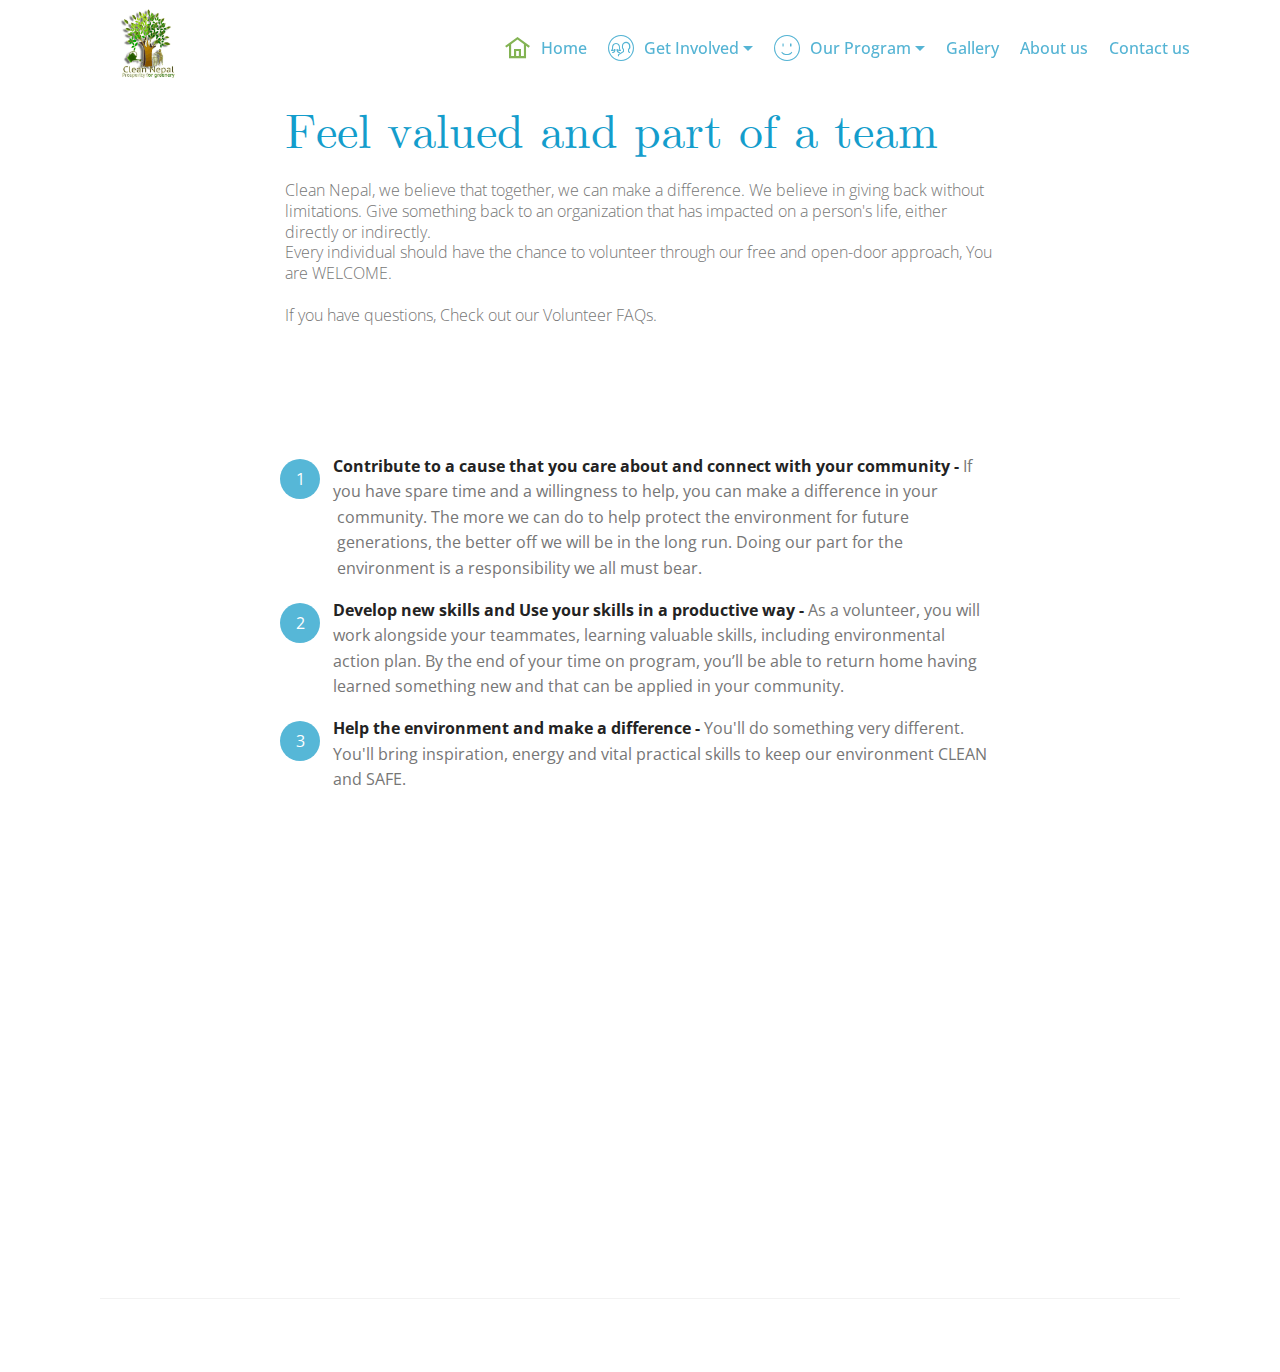
<file: WhyVolunteer.html>
<!DOCTYPE html>
<html  >
<head>
  <!-- Site made with Mobirise Website Builder v4.11.4, https://mobirise.com -->
  <meta charset="UTF-8">
  <meta http-equiv="X-UA-Compatible" content="IE=edge">
  <meta name="generator" content="Mobirise v4.11.4, mobirise.com">
  <meta name="viewport" content="width=device-width, initial-scale=1, minimum-scale=1">
  <link rel="shortcut icon" href="assets/images/cln-npl-final-228x128.png" type="image/x-icon">
  <meta name="description" content="Site Builder Description">
  
  <title>Why Volunteer?</title>
  <link rel="stylesheet" href="assets/web/assets/mobirise-icons/mobirise-icons.css">
  <link rel="stylesheet" href="assets/web/assets/mobirise-icons2/mobirise2.css">
  <link rel="stylesheet" href="assets/bootstrap/css/bootstrap.min.css">
  <link rel="stylesheet" href="assets/bootstrap/css/bootstrap-grid.min.css">
  <link rel="stylesheet" href="assets/bootstrap/css/bootstrap-reboot.min.css">
  <link rel="stylesheet" href="assets/animatecss/animate.min.css">
  <link rel="stylesheet" href="assets/dropdown/css/style.css">
  <link rel="stylesheet" href="assets/tether/tether.min.css">
  <link rel="stylesheet" href="assets/socicon/css/styles.css">
  <link rel="stylesheet" href="assets/theme/css/style.css">
  <link href="assets/fonts/style.css" rel="stylesheet">
  <link rel="preload" as="style" href="assets/mobirise/css/mbr-additional.css"><link rel="stylesheet" href="assets/mobirise/css/mbr-additional.css" type="text/css">
  
  
  
</head>
<body>
  <section class="menu cid-qTkzRZLJNu" once="menu" id="menu1-m">

    

    <nav class="navbar navbar-expand beta-menu navbar-dropdown align-items-center navbar-fixed-top navbar-toggleable-sm bg-color transparent">
        <button class="navbar-toggler navbar-toggler-right" type="button" data-toggle="collapse" data-target="#navbarSupportedContent" aria-controls="navbarSupportedContent" aria-expanded="false" aria-label="Toggle navigation">
            <div class="hamburger">
                <span></span>
                <span></span>
                <span></span>
                <span></span>
            </div>
        </button>
        <div class="menu-logo">
            <div class="navbar-brand">
                <span class="navbar-logo">
                    <a href="index.html">
                         <img src="assets/images/cln-npl-final-228x128.png" alt="Clean" title="Clean Nepal" style="height: 5rem;">
                    </a>
                </span>
                
            </div>
        </div>
        <div class="collapse navbar-collapse" id="navbarSupportedContent">
            <ul class="navbar-nav nav-dropdown nav-right" data-app-modern-menu="true"><li class="nav-item"><a class="nav-link link text-info display-4" href="index.html" aria-expanded="false"><span class="mobi-mbri mobi-mbri-home mbr-iconfont mbr-iconfont-btn" style="color: rgb(131, 179, 83);"></span>Home</a></li><li class="nav-item dropdown">
                    <a class="nav-link link dropdown-toggle text-info display-4" href="get-involved.html" data-toggle="dropdown-submenu" aria-expanded="true"><span class="mbri-users mbr-iconfont mbr-iconfont-btn"></span>Get Involved</a><div class="dropdown-menu"><a class="dropdown-item text-info display-4" href="WhyVolunteer.html">Volunteer</a><a class="dropdown-item text-info display-4" href="WhyDonate.html" aria-expanded="false">Donate</a></div>
                </li><li class="nav-item dropdown open">
                    <a class="nav-link link dropdown-toggle text-info display-4" href="OurProgram.html" data-toggle="dropdown-submenu" aria-expanded="true"><span class="mbri-smile-face mbr-iconfont mbr-iconfont-btn"></span>
                        Our Program</a><div class="dropdown-menu"><a class="dropdown-item text-info display-4" href="Environmental.html">Environmental</a><a class="dropdown-item text-info display-4" href="Educational.html" aria-expanded="false">Educational</a></div>
                </li><li class="nav-item"><a class="nav-link link text-info display-4" href="gallery.html" aria-expanded="false">Gallery</a></li><li class="nav-item"><a class="nav-link link text-info display-4" href="AboutUs.html" aria-expanded="false">About us</a></li><li class="nav-item"><a class="nav-link link text-info display-4" href="ContactUs.html" aria-expanded="false">Contact us</a></li></ul>
            
        </div>
    </nav>
</section>

<section class="engine"><a href="https://mobirise.info/n">free simple website templates</a></section><section class="mbr-section content4 cid-rlZVfqstmS" id="content4-v">

    

    <div class="container">
        <div class="media-container-row">
            <div class="title col-12 col-md-8">
                <h2 class="align-center pb-3 mbr-fonts-style display-2"><br>Feel valued and part of a team</h2>
                <h3 class="mbr-section-subtitle align-center mbr-light mbr-fonts-style display-7">Clean Nepal, we believe that together, we can make a difference. We believe in giving back without limitations. Give something back to an organization that has impacted on a person's life, either directly or indirectly. &nbsp;<br>Every individual should have the chance to volunteer through our free and open-door approach, You are WELCOME.<br><br>If you have questions, Check out our Volunteer FAQs.</h3>
                
            </div>
        </div>
    </div>
</section>

<section class="mbr-section article content11 cid-rlZUZzeVJA" id="content11-t">
     

    <div class="container">
        <div class="media-container-row">
            <div class="mbr-text counter-container col-12 col-md-8 mbr-fonts-style display-7">
                <ol>
                    <li><font color="#232323"><strong>Contribute to a cause that you care about and connect with your community -&nbsp;</strong></font>If you have spare time and a willingness to help, you can make a difference in your &nbsp;community. The more we can do to help protect the environment for future &nbsp;generations, the better off we will be in the long run. Doing our part for the &nbsp;environment is a responsibility we all must bear.</li>
                    <li><font color="#232323"><strong>Develop new skills and Use your skills in a productive way -&nbsp;</strong></font>As a volunteer, you will work alongside your teammates, learning valuable skills, including environmental action plan. By the end of your time on program, you’ll be able to return home having learned something new and that can be applied in your community.</li>
                    <li><font color="#232323"><strong>Help the environment and make a difference -&nbsp;</strong></font>You'll do something very different. You'll bring inspiration, energy and vital practical skills to keep our environment CLEAN and SAFE.</li></ol><p><br></p><ol>
                </ol>
            </div>
        </div>
    </div>
</section>

<section class="services2 cid-ryrNSPZnxQ" id="services2-2s">
    <!---->
    
    <!---->
    <!--Overlay-->
    
    <!--Container-->
    <div class="container">
        <div class="col-md-12">
            <div class="media-container-row">
                <div class="mbr-figure" style="width: 20%;">
                    <img src="assets/images/cln-npl-final-1060x596.png" alt="Mobirise" title="">
                </div>
                <div class="align-left aside-content">
                    
                    <div class="mbr-section-text">
                        
                        
                    </div>
                    <!--Btn-->
                    <div class="mbr-section-btn pt-3 align-left"><a href="volunteerRequest.html" class="btn btn-warning-outline display-4">Join Now
                        </a></div>
                </div>
            </div>
        </div>
    </div>
</section>

<section class="footer3 cid-ryrRVLfxO6" id="footer3-2y">

    

    

    <div class="container">
        <div class="media-container-row content">
            <div class="col-md-2 col-sm-4">
                <div class="mb-3 img-logo">
                    <a href="index.html">
                         <img src="assets/images/cln-npl-final-340x191.jpg" alt="Mobirise" title="">
                    </a>
                </div>
                <p class="mbr-fonts-style foot-logo display-7"><a href="index.html">CLEAN NEPAL</a></p>
            </div>
            <div class="col-md-3 col-sm-4">
                <p class="mb-4 mbr-fonts-style foot-title display-7">ADDRESS</p>
                <p class="mbr-text mbr-links-column mbr-fonts-style display-7">Rabibhawan -14&nbsp;<br>Kathmandu<br>Nepal<br><br></p>
            </div>
            <div class="col-md-3 col-sm-4">
                <p class="mb-4 mbr-fonts-style foot-title display-7">
                    CONTACTS</p>
                <p class="mbr-text mbr-fonts-style mbr-links-column display-7">Email : info@cleannepal.org<br>Phone :&nbsp;<br>Careers<br>www.clean-nepal.org<br></p>
            </div>
            <div class="col-md-4 col-sm-12">
                <p class="mb-4 mbr-fonts-style foot-title display-7">
                    SUBSCRIBE
                </p>
                <p class="mbr-text form-text mbr-fonts-style display-7">
                    Get monthly updates and free resources.
                </p>
                <div class="media-container-column" data-form-type="formoid">
                    <!---Formbuilder Form--->
                    <form action="https://mobirise.com/" method="POST" class="mbr-form form-with-styler" data-form-title="Mobirise Form"><input type="hidden" name="email" data-form-email="true" value="tLwkNHKgparSeIFNyLTfAMvV6rInhMKuJfs3NaRs5lYRlxaA2VJCQupaejTosONDP9CqfdwIcMIFLesVdK0SHMI1OoskSfbTEKG3a9cV0dWWXPmIY1GiKU0kroaXGyvs">
                        <div class="row form-inline justify-content-center">
                            <div hidden="hidden" data-form-alert="" class="alert alert-success col-12">Thanks for filling out the form!</div>
                            <div hidden="hidden" data-form-alert-danger="" class="alert alert-danger col-12">
                            </div>
                        </div>
                        <div class="dragArea row form-inline justify-content-center">
                            <div class="col-auto form-group " data-for="email">
                                <input type="email" name="email" placeholder="Email" data-form-field="Email" required="required" class="form-control input-sm input-inverse my-2 display-7" id="email-footer3-2y">
                            </div>
                            <div class="col-auto input-group-btn  m-2"><button type="submit" class="btn m-0 btn-info display-4">Subscribe</button></div>
                        </div>
                    </form><!---Formbuilder Form--->
                </div>

            </div>
        </div>
        <div class="footer-lower">
            <div class="media-container-row">
                <div class="col-sm-12">
                    <hr>
                </div>
            </div>
            <div class="media-container-row">
                <div class="col-sm-6 copyright">
                    <p class="mbr-text mbr-fonts-style display-7">
                        © Copyright 2019 Clean Nepal - All Rights Reserved
                    </p>
                </div>
                <div class="col-md-6">
                    <div class="social-list align-right">
                        <div class="soc-item">
                            <a href="https://twitter.com/rajanghimiree" target="_blank">
                                <span class="mbr-iconfont mbr-iconfont-social socicon-twitter socicon" style="color: rgb(85, 180, 212); fill: rgb(85, 180, 212);"></span>
                            </a>
                        </div>
                        <div class="soc-item">
                            <a href="https://www.facebook.com/clnnepal" target="_blank">
                                <span class="mbr-iconfont mbr-iconfont-social socicon-facebook socicon" style="color: rgb(15, 118, 153); fill: rgb(15, 118, 153);"></span>
                            </a>
                        </div>
                        <div class="soc-item">
                            <a href="https://www.youtube.com/rajanghimiree" target="_blank">
                                <span class="mbr-iconfont mbr-iconfont-social socicon-youtube socicon" style="color: rgb(255, 51, 102); fill: rgb(255, 51, 102);"></span>
                            </a>
                        </div>
                        <div class="soc-item">
                            <a href="https://instagram.com/rajanghimiree" target="_blank">
                                <span class="mbr-iconfont mbr-iconfont-social socicon-instagram socicon" style="color: rgb(255, 127, 159); fill: rgb(255, 127, 159);"></span>
                            </a>
                        </div>
                        
                        
                    </div>
                </div>
            </div>
        </div>
    </div>
</section>


  <script src="assets/web/assets/jquery/jquery.min.js"></script>
  <script src="assets/popper/popper.min.js"></script>
  <script src="assets/bootstrap/js/bootstrap.min.js"></script>
  <script src="assets/smoothscroll/smooth-scroll.js"></script>
  <script src="assets/viewportchecker/jquery.viewportchecker.js"></script>
  <script src="assets/dropdown/js/nav-dropdown.js"></script>
  <script src="assets/dropdown/js/navbar-dropdown.js"></script>
  <script src="assets/touchswipe/jquery.touch-swipe.min.js"></script>
  <script src="assets/tether/tether.min.js"></script>
  <script src="assets/theme/js/script.js"></script>
  <script src="assets/formoid/formoid.min.js"></script>
  
  
 <div id="scrollToTop" class="scrollToTop mbr-arrow-up"><a style="text-align: center;"><i class="mbr-arrow-up-icon mbr-arrow-up-icon-cm cm-icon cm-icon-smallarrow-up"></i></a></div>
    <input name="animation" type="hidden">
  </body>
</html>
</file>
<file: assets/web/assets/mobirise-icons/mobirise-icons.css>
@font-face {
  font-family: 'MobiriseIcons';
  src:  url('mobirise-icons.eot?spat4u');
  src:  url('mobirise-icons.eot?spat4u#iefix') format('embedded-opentype'),
    url('mobirise-icons.ttf?spat4u') format('truetype'),
    url('mobirise-icons.woff?spat4u') format('woff'),
    url('mobirise-icons.svg?spat4u#MobiriseIcons') format('svg');
  font-weight: normal;
  font-style: normal;
  font-display: swap;
}

[class^="mbri-"], [class*=" mbri-"] {
  /* use !important to prevent issues with browser extensions that change fonts */
  font-family: MobiriseIcons !important;
  speak: none;
  font-style: normal;
  font-weight: normal;
  font-variant: normal;
  text-transform: none;
  line-height: 1;

  /* Better Font Rendering =========== */
  -webkit-font-smoothing: antialiased;
  -moz-osx-font-smoothing: grayscale;
}

.mbri-add-submenu:before {
  content: "\e900";
}
.mbri-alert:before {
  content: "\e901";
}
.mbri-align-center:before {
  content: "\e902";
}
.mbri-align-justify:before {
  content: "\e903";
}
.mbri-align-left:before {
  content: "\e904";
}
.mbri-align-right:before {
  content: "\e905";
}
.mbri-android:before {
  content: "\e906";
}
.mbri-apple:before {
  content: "\e907";
}
.mbri-arrow-down:before {
  content: "\e908";
}
.mbri-arrow-next:before {
  content: "\e909";
}
.mbri-arrow-prev:before {
  content: "\e90a";
}
.mbri-arrow-up:before {
  content: "\e90b";
}
.mbri-bold:before {
  content: "\e90c";
}
.mbri-bookmark:before {
  content: "\e90d";
}
.mbri-bootstrap:before {
  content: "\e90e";
}
.mbri-briefcase:before {
  content: "\e90f";
}
.mbri-browse:before {
  content: "\e910";
}
.mbri-bulleted-list:before {
  content: "\e911";
}
.mbri-calendar:before {
  content: "\e912";
}
.mbri-camera:before {
  content: "\e913";
}
.mbri-cart-add:before {
  content: "\e914";
}
.mbri-cart-full:before {
  content: "\e915";
}
.mbri-cash:before {
  content: "\e916";
}
.mbri-change-style:before {
  content: "\e917";
}
.mbri-chat:before {
  content: "\e918";
}
.mbri-clock:before {
  content: "\e919";
}
.mbri-close:before {
  content: "\e91a";
}
.mbri-cloud:before {
  content: "\e91b";
}
.mbri-code:before {
  content: "\e91c";
}
.mbri-contact-form:before {
  content: "\e91d";
}
.mbri-credit-card:before {
  content: "\e91e";
}
.mbri-cursor-click:before {
  content: "\e91f";
}
.mbri-cust-feedback:before {
  content: "\e920";
}
.mbri-database:before {
  content: "\e921";
}
.mbri-delivery:before {
  content: "\e922";
}
.mbri-desktop:before {
  content: "\e923";
}
.mbri-devices:before {
  content: "\e924";
}
.mbri-down:before {
  content: "\e925";
}
.mbri-download:before {
  content: "\e989";
}
.mbri-drag-n-drop:before {
  content: "\e927";
}
.mbri-drag-n-drop2:before {
  content: "\e928";
}
.mbri-edit:before {
  content: "\e929";
}
.mbri-edit2:before {
  content: "\e92a";
}
.mbri-error:before {
  content: "\e92b";
}
.mbri-extension:before {
  content: "\e92c";
}
.mbri-features:before {
  content: "\e92d";
}
.mbri-file:before {
  content: "\e92e";
}
.mbri-flag:before {
  content: "\e92f";
}
.mbri-folder:before {
  content: "\e930";
}
.mbri-gift:before {
  content: "\e931";
}
.mbri-github:before {
  content: "\e932";
}
.mbri-globe:before {
  content: "\e933";
}
.mbri-globe-2:before {
  content: "\e934";
}
.mbri-growing-chart:before {
  content: "\e935";
}
.mbri-hearth:before {
  content: "\e936";
}
.mbri-help:before {
  content: "\e937";
}
.mbri-home:before {
  content: "\e938";
}
.mbri-hot-cup:before {
  content: "\e939";
}
.mbri-idea:before {
  content: "\e93a";
}
.mbri-image-gallery:before {
  content: "\e93b";
}
.mbri-image-slider:before {
  content: "\e93c";
}
.mbri-info:before {
  content: "\e93d";
}
.mbri-italic:before {
  content: "\e93e";
}
.mbri-key:before {
  content: "\e93f";
}
.mbri-laptop:before {
  content: "\e940";
}
.mbri-layers:before {
  content: "\e941";
}
.mbri-left-right:before {
  content: "\e942";
}
.mbri-left:before {
  content: "\e943";
}
.mbri-letter:before {
  content: "\e944";
}
.mbri-like:before {
  content: "\e945";
}
.mbri-link:before {
  content: "\e946";
}
.mbri-lock:before {
  content: "\e947";
}
.mbri-login:before {
  content: "\e948";
}
.mbri-logout:before {
  content: "\e949";
}
.mbri-magic-stick:before {
  content: "\e94a";
}
.mbri-map-pin:before {
  content: "\e94b";
}
.mbri-menu:before {
  content: "\e94c";
}
.mbri-mobile:before {
  content: "\e94d";
}
.mbri-mobile2:before {
  content: "\e94e";
}
.mbri-mobirise:before {
  content: "\e94f";
}
.mbri-more-horizontal:before {
  content: "\e950";
}
.mbri-more-vertical:before {
  content: "\e951";
}
.mbri-music:before {
  content: "\e952";
}
.mbri-new-file:before {
  content: "\e953";
}
.mbri-numbered-list:before {
  content: "\e954";
}
.mbri-opened-folder:before {
  content: "\e955";
}
.mbri-pages:before {
  content: "\e956";
}
.mbri-paper-plane:before {
  content: "\e957";
}
.mbri-paperclip:before {
  content: "\e958";
}
.mbri-photo:before {
  content: "\e959";
}
.mbri-photos:before {
  content: "\e95a";
}
.mbri-pin:before {
  content: "\e95b";
}
.mbri-play:before {
  content: "\e95c";
}
.mbri-plus:before {
  content: "\e95d";
}
.mbri-preview:before {
  content: "\e95e";
}
.mbri-print:before {
  content: "\e95f";
}
.mbri-protect:before {
  content: "\e960";
}
.mbri-question:before {
  content: "\e961";
}
.mbri-quote-left:before {
  content: "\e962";
}
.mbri-quote-right:before {
  content: "\e963";
}
.mbri-refresh:before {
  content: "\e964";
}
.mbri-responsive:before {
  content: "\e965";
}
.mbri-right:before {
  content: "\e966";
}
.mbri-rocket:before {
  content: "\e967";
}
.mbri-sad-face:before {
  content: "\e968";
}
.mbri-sale:before {
  content: "\e969";
}
.mbri-save:before {
  content: "\e96a";
}
.mbri-search:before {
  content: "\e96b";
}
.mbri-setting:before {
  content: "\e96c";
}
.mbri-setting2:before {
  content: "\e96d";
}
.mbri-setting3:before {
  content: "\e96e";
}
.mbri-share:before {
  content: "\e96f";
}
.mbri-shopping-bag:before {
  content: "\e970";
}
.mbri-shopping-basket:before {
  content: "\e971";
}
.mbri-shopping-cart:before {
  content: "\e972";
}
.mbri-sites:before {
  content: "\e973";
}
.mbri-smile-face:before {
  content: "\e974";
}
.mbri-speed:before {
  content: "\e975";
}
.mbri-star:before {
  content: "\e976";
}
.mbri-success:before {
  content: "\e977";
}
.mbri-sun:before {
  content: "\e978";
}
.mbri-sun2:before {
  content: "\e979";
}
.mbri-tablet:before {
  content: "\e97a";
}
.mbri-tablet-vertical:before {
  content: "\e97b";
}
.mbri-target:before {
  content: "\e97c";
}
.mbri-timer:before {
  content: "\e97d";
}
.mbri-to-ftp:before {
  content: "\e97e";
}
.mbri-to-local-drive:before {
  content: "\e97f";
}
.mbri-touch-swipe:before {
  content: "\e980";
}
.mbri-touch:before {
  content: "\e981";
}
.mbri-trash:before {
  content: "\e982";
}
.mbri-underline:before {
  content: "\e983";
}
.mbri-unlink:before {
  content: "\e984";
}
.mbri-unlock:before {
  content: "\e985";
}
.mbri-up-down:before {
  content: "\e986";
}
.mbri-up:before {
  content: "\e987";
}
.mbri-update:before {
  content: "\e988";
}
.mbri-upload:before {
 content: "\e926"; 
}
.mbri-user:before {
  content: "\e98a";
}
.mbri-user2:before {
  content: "\e98b";
}
.mbri-users:before {
  content: "\e98c";
}
.mbri-video:before {
  content: "\e98d";
}
.mbri-video-play:before {
  content: "\e98e";
}
.mbri-watch:before {
  content: "\e98f";
}
.mbri-website-theme:before {
  content: "\e990";
}
.mbri-wifi:before {
  content: "\e991";
}
.mbri-windows:before {
  content: "\e992";
}
.mbri-zoom-out:before {
  content: "\e993";
}
.mbri-redo:before {
  content: "\e994";
}
.mbri-undo:before {
  content: "\e995";
}
</file>
<file: assets/web/assets/mobirise-icons2/mobirise2.css>
@font-face {
  font-family: 'Moririse2';
  font-display: swap;
  src:  url('mobirise2.eot?f2bix4');
  src:  url('mobirise2.eot?f2bix4#iefix') format('embedded-opentype'),
    url('mobirise2.ttf?f2bix4') format('truetype'),
    url('mobirise2.woff?f2bix4') format('woff'),
    url('mobirise2.svg?f2bix4#mobirise2') format('svg');
  font-weight: normal;
  font-style: normal;
}

[class^="mobi-"], [class*=" mobi-"] {
  /* use !important to prevent issues with browser extensions that change fonts */
  font-family: 'Moririse2' !important;
  speak: none;
  font-style: normal;
  font-weight: normal;
  font-variant: normal;
  text-transform: none;
  line-height: 1;

  /* Better Font Rendering =========== */
  -webkit-font-smoothing: antialiased;
  -moz-osx-font-smoothing: grayscale;
}

.mobi-mbri-add-submenu:before {
  content: "\e900";
}
.mobi-mbri-alert:before {
  content: "\e901";
}
.mobi-mbri-align-center:before {
  content: "\e902";
}
.mobi-mbri-align-justify:before {
  content: "\e903";
}
.mobi-mbri-align-left:before {
  content: "\e904";
}
.mobi-mbri-align-right:before {
  content: "\e905";
}
.mobi-mbri-android:before {
  content: "\e906";
}
.mobi-mbri-apple:before {
  content: "\e907";
}
.mobi-mbri-arrow-down:before {
  content: "\e908";
}
.mobi-mbri-arrow-next:before {
  content: "\e909";
}
.mobi-mbri-arrow-prev:before {
  content: "\e90a";
}
.mobi-mbri-arrow-up:before {
  content: "\e90b";
}
.mobi-mbri-bold:before {
  content: "\e90c";
}
.mobi-mbri-bookmark:before {
  content: "\e90d";
}
.mobi-mbri-bootstrap:before {
  content: "\e90e";
}
.mobi-mbri-briefcase:before {
  content: "\e90f";
}
.mobi-mbri-browse:before {
  content: "\e910";
}
.mobi-mbri-bulleted-list:before {
  content: "\e911";
}
.mobi-mbri-calendar:before {
  content: "\e912";
}
.mobi-mbri-camera:before {
  content: "\e913";
}
.mobi-mbri-cart-add:before {
  content: "\e914";
}
.mobi-mbri-cart-full:before {
  content: "\e915";
}
.mobi-mbri-cash:before {
  content: "\e916";
}
.mobi-mbri-change-style:before {
  content: "\e917";
}
.mobi-mbri-chat:before {
  content: "\e918";
}
.mobi-mbri-clock:before {
  content: "\e919";
}
.mobi-mbri-close:before {
  content: "\e91a";
}
.mobi-mbri-cloud:before {
  content: "\e91b";
}
.mobi-mbri-code:before {
  content: "\e91c";
}
.mobi-mbri-contact-form:before {
  content: "\e91d";
}
.mobi-mbri-credit-card:before {
  content: "\e91e";
}
.mobi-mbri-cursor-click:before {
  content: "\e91f";
}
.mobi-mbri-cust-feedback:before {
  content: "\e920";
}
.mobi-mbri-database:before {
  content: "\e921";
}
.mobi-mbri-delivery:before {
  content: "\e922";
}
.mobi-mbri-desktop:before {
  content: "\e923";
}
.mobi-mbri-devices:before {
  content: "\e924";
}
.mobi-mbri-down:before {
  content: "\e925";
}
.mobi-mbri-download-2:before {
  content: "\e926";
}
.mobi-mbri-download:before {
  content: "\e927";
}
.mobi-mbri-drag-n-drop-2:before {
  content: "\e928";
}
.mobi-mbri-drag-n-drop:before {
  content: "\e929";
}
.mobi-mbri-edit-2:before {
  content: "\e92a";
}
.mobi-mbri-edit:before {
  content: "\e92b";
}
.mobi-mbri-error:before {
  content: "\e92c";
}
.mobi-mbri-extension:before {
  content: "\e92d";
}
.mobi-mbri-features:before {
  content: "\e92e";
}
.mobi-mbri-file:before {
  content: "\e92f";
}
.mobi-mbri-flag:before {
  content: "\e930";
}
.mobi-mbri-folder:before {
  content: "\e931";
}
.mobi-mbri-gift:before {
  content: "\e932";
}
.mobi-mbri-github:before {
  content: "\e933";
}
.mobi-mbri-globe-2:before {
  content: "\e934";
}
.mobi-mbri-globe:before {
  content: "\e935";
}
.mobi-mbri-growing-chart:before {
  content: "\e936";
}
.mobi-mbri-hearth:before {
  content: "\e937";
}
.mobi-mbri-help:before {
  content: "\e938";
}
.mobi-mbri-home:before {
  content: "\e939";
}
.mobi-mbri-hot-cup:before {
  content: "\e93a";
}
.mobi-mbri-idea:before {
  content: "\e93b";
}
.mobi-mbri-image-gallery:before {
  content: "\e93c";
}
.mobi-mbri-image-slider:before {
  content: "\e93d";
}
.mobi-mbri-info:before {
  content: "\e93e";
}
.mobi-mbri-italic:before {
  content: "\e93f";
}
.mobi-mbri-key:before {
  content: "\e940";
}
.mobi-mbri-laptop:before {
  content: "\e941";
}
.mobi-mbri-layers:before {
  content: "\e942";
}
.mobi-mbri-left-right:before {
  content: "\e943";
}
.mobi-mbri-left:before {
  content: "\e944";
}
.mobi-mbri-letter:before {
  content: "\e945";
}
.mobi-mbri-like:before {
  content: "\e946";
}
.mobi-mbri-link:before {
  content: "\e947";
}
.mobi-mbri-lock:before {
  content: "\e948";
}
.mobi-mbri-login:before {
  content: "\e949";
}
.mobi-mbri-logout:before {
  content: "\e94a";
}
.mobi-mbri-magic-stick:before {
  content: "\e94b";
}
.mobi-mbri-map-pin:before {
  content: "\e94c";
}
.mobi-mbri-menu:before {
  content: "\e94d";
}
.mobi-mbri-mobile-2:before {
  content: "\e94e";
}
.mobi-mbri-mobile-horizontal:before {
  content: "\e94f";
}
.mobi-mbri-mobile:before {
  content: "\e950";
}
.mobi-mbri-mobirise:before {
  content: "\e951";
}
.mobi-mbri-more-horizontal:before {
  content: "\e952";
}
.mobi-mbri-more-vertical:before {
  content: "\e953";
}
.mobi-mbri-music:before {
  content: "\e954";
}
.mobi-mbri-new-file:before {
  content: "\e955";
}
.mobi-mbri-numbered-list:before {
  content: "\e956";
}
.mobi-mbri-opened-folder:before {
  content: "\e957";
}
.mobi-mbri-pages:before {
  content: "\e958";
}
.mobi-mbri-paper-plane:before {
  content: "\e959";
}
.mobi-mbri-paperclip:before {
  content: "\e95a";
}
.mobi-mbri-phone:before {
  content: "\e95b";
}
.mobi-mbri-photo:before {
  content: "\e95c";
}
.mobi-mbri-photos:before {
  content: "\e95d";
}
.mobi-mbri-pin:before {
  content: "\e95e";
}
.mobi-mbri-play:before {
  content: "\e95f";
}
.mobi-mbri-plus:before {
  content: "\e960";
}
.mobi-mbri-preview:before {
  content: "\e961";
}
.mobi-mbri-print:before {
  content: "\e962";
}
.mobi-mbri-protect:before {
  content: "\e963";
}
.mobi-mbri-question:before {
  content: "\e964";
}
.mobi-mbri-quote-left:before {
  content: "\e965";
}
.mobi-mbri-quote-right:before {
  content: "\e966";
}
.mobi-mbri-redo:before {
  content: "\e967";
}
.mobi-mbri-refresh:before {
  content: "\e968";
}
.mobi-mbri-responsive-2:before {
  content: "\e969";
}
.mobi-mbri-responsive:before {
  content: "\e96a";
}
.mobi-mbri-right:before {
  content: "\e96b";
}
.mobi-mbri-rocket:before {
  content: "\e96c";
}
.mobi-mbri-sad-face:before {
  content: "\e96d";
}
.mobi-mbri-sale:before {
  content: "\e96e";
}
.mobi-mbri-save:before {
  content: "\e96f";
}
.mobi-mbri-search:before {
  content: "\e970";
}
.mobi-mbri-setting-2:before {
  content: "\e971";
}
.mobi-mbri-setting-3:before {
  content: "\e972";
}
.mobi-mbri-setting:before {
  content: "\e973";
}
.mobi-mbri-share:before {
  content: "\e974";
}
.mobi-mbri-shopping-bag:before {
  content: "\e975";
}
.mobi-mbri-shopping-basket:before {
  content: "\e976";
}
.mobi-mbri-shopping-cart:before {
  content: "\e977";
}
.mobi-mbri-sites:before {
  content: "\e978";
}
.mobi-mbri-smile-face:before {
  content: "\e979";
}
.mobi-mbri-speed:before {
  content: "\e97a";
}
.mobi-mbri-star:before {
  content: "\e97b";
}
.mobi-mbri-success:before {
  content: "\e97c";
}
.mobi-mbri-sun:before {
  content: "\e97d";
}
.mobi-mbri-sun2:before {
  content: "\e97e";
}
.mobi-mbri-tablet-vertical:before {
  content: "\e97f";
}
.mobi-mbri-tablet:before {
  content: "\e980";
}
.mobi-mbri-target:before {
  content: "\e981";
}
.mobi-mbri-timer:before {
  content: "\e982";
}
.mobi-mbri-to-ftp:before {
  content: "\e983";
}
.mobi-mbri-to-local-drive:before {
  content: "\e984";
}
.mobi-mbri-touch-swipe:before {
  content: "\e985";
}
.mobi-mbri-touch:before {
  content: "\e986";
}
.mobi-mbri-trash:before {
  content: "\e987";
}
.mobi-mbri-underline:before {
  content: "\e988";
}
.mobi-mbri-undo:before {
  content: "\e989";
}
.mobi-mbri-unlink:before {
  content: "\e98a";
}
.mobi-mbri-unlock:before {
  content: "\e98b";
}
.mobi-mbri-up-down:before {
  content: "\e98c";
}
.mobi-mbri-up:before {
  content: "\e98d";
}
.mobi-mbri-update:before {
  content: "\e98e";
}
.mobi-mbri-upload-2:before {
  content: "\e98f";
}
.mobi-mbri-upload:before {
  content: "\e990";
}
.mobi-mbri-user-2:before {
  content: "\e991";
}
.mobi-mbri-user:before {
  content: "\e992";
}
.mobi-mbri-users:before {
  content: "\e993";
}
.mobi-mbri-video-play:before {
  content: "\e994";
}
.mobi-mbri-video:before {
  content: "\e995";
}
.mobi-mbri-watch:before {
  content: "\e996";
}
.mobi-mbri-website-theme-2:before {
  content: "\e997";
}
.mobi-mbri-website-theme:before {
  content: "\e998";
}
.mobi-mbri-wifi:before {
  content: "\e999";
}
.mobi-mbri-windows:before {
  content: "\e99a";
}
.mobi-mbri-zoom-in:before {
  content: "\e99b";
}
.mobi-mbri-zoom-out:before {
  content: "\e99c";
}
</file>
<file: assets/dropdown/css/style.css>
.navbar-dropdown {
  left: 0;
  padding: 0;
  position: absolute;
  right: 0;
  top: 0;
  transition: all 0.45s ease;
  z-index: 1030;
  background: #282828; }
  .navbar-dropdown .navbar-logo {
    margin-right: 0.8rem;
    transition: margin 0.3s ease-in-out;
    vertical-align: middle; }
    .navbar-dropdown .navbar-logo img {
      height: 3.125rem;
      transition: all 0.3s ease-in-out; }
    .navbar-dropdown .navbar-logo.mbr-iconfont {
      font-size: 3.125rem;
      line-height: 3.125rem; }
  .navbar-dropdown .navbar-caption {
    font-weight: 700;
    white-space: normal;
    vertical-align: -4px;
    line-height: 3.125rem !important; }
    .navbar-dropdown .navbar-caption, .navbar-dropdown .navbar-caption:hover {
      color: inherit;
      text-decoration: none; }
  .navbar-dropdown .mbr-iconfont + .navbar-caption {
    vertical-align: -1px; }
  .navbar-dropdown.navbar-fixed-top {
    position: fixed; }
  .navbar-dropdown .navbar-brand span {
    vertical-align: -4px; }
  .navbar-dropdown.bg-color.transparent {
    background: none; }
  .navbar-dropdown.navbar-short .navbar-brand {
    padding: 0.625rem 0; }
    .navbar-dropdown.navbar-short .navbar-brand span {
      vertical-align: -1px; }
  .navbar-dropdown.navbar-short .navbar-caption {
    line-height: 2.375rem !important;
    vertical-align: -2px; }
  .navbar-dropdown.navbar-short .navbar-logo {
    margin-right: 0.5rem; }
    .navbar-dropdown.navbar-short .navbar-logo img {
      height: 2.375rem; }
    .navbar-dropdown.navbar-short .navbar-logo.mbr-iconfont {
      font-size: 2.375rem;
      line-height: 2.375rem; }
  .navbar-dropdown.navbar-short .mbr-table-cell {
    height: 3.625rem; }
  .navbar-dropdown .navbar-close {
    left: 0.6875rem;
    position: fixed;
    top: 0.75rem;
    z-index: 1000; }
  .navbar-dropdown .hamburger-icon {
    content: "";
    display: inline-block;
    vertical-align: middle;
    width: 16px;
    -webkit-box-shadow: 0 -6px 0 1px #282828,0 0 0 1px #282828,0 6px 0 1px #282828;
    -moz-box-shadow: 0 -6px 0 1px #282828,0 0 0 1px #282828,0 6px 0 1px #282828;
    box-shadow: 0 -6px 0 1px #282828,0 0 0 1px #282828,0 6px 0 1px #282828; }

.dropdown-menu .dropdown-toggle[data-toggle="dropdown-submenu"]::after {
  border-bottom: 0.35em solid transparent;
  border-left: 0.35em solid;
  border-right: 0;
  border-top: 0.35em solid transparent;
  margin-left: 0.3rem; }

.dropdown-menu .dropdown-item:focus {
  outline: 0; }

.nav-dropdown {
  font-size: 0.75rem;
  font-weight: 500;
  height: auto !important; }
  .nav-dropdown .nav-btn {
    padding-left: 1rem; }
  .nav-dropdown .link {
    margin: .667em 1.667em;
    font-weight: 500;
    padding: 0;
    transition: color .2s ease-in-out; }
    .nav-dropdown .link.dropdown-toggle {
      margin-right: 2.583em; }
      .nav-dropdown .link.dropdown-toggle::after {
        margin-left: .25rem;
        border-top: 0.35em solid;
        border-right: 0.35em solid transparent;
        border-left: 0.35em solid transparent;
        border-bottom: 0; }
      .nav-dropdown .link.dropdown-toggle[aria-expanded="true"] {
        margin: 0;
        padding: 0.667em 3.263em  0.667em 1.667em; }
  .nav-dropdown .link::after,
  .nav-dropdown .dropdown-item::after {
    color: inherit; }
  .nav-dropdown .btn {
    font-size: 0.75rem;
    font-weight: 700;
    letter-spacing: 0;
    margin-bottom: 0;
    padding-left: 1.25rem;
    padding-right: 1.25rem; }
  .nav-dropdown .dropdown-menu {
    border-radius: 0;
    border: 0;
    left: 0;
    margin: 0;
    padding-bottom: 1.25rem;
    padding-top: 1.25rem;
    position: relative; }
  .nav-dropdown .dropdown-submenu {
    margin-left: 0.125rem;
    top: 0; }
  .nav-dropdown .dropdown-item {
    font-weight: 500;
    line-height: 2;
    padding: 0.3846em 4.615em 0.3846em 1.5385em;
    position: relative;
    transition: color .2s ease-in-out, background-color .2s ease-in-out; }
    .nav-dropdown .dropdown-item::after {
      margin-top: -0.3077em;
      position: absolute;
      right: 1.1538em;
      top: 50%; }
    .nav-dropdown .dropdown-item:focus, .nav-dropdown .dropdown-item:hover {
      background: none; }

@media (max-width: 767px) {
  .nav-dropdown.navbar-toggleable-sm {
    bottom: 0;
    display: none;
    left: 0;
    overflow-x: hidden;
    position: fixed;
    top: 0;
    transform: translateX(-100%);
    -ms-transform: translateX(-100%);
    -webkit-transform: translateX(-100%);
    width: 18.75rem;
    z-index: 999; } }
.nav-dropdown.navbar-toggleable-xl {
  bottom: 0;
  display: none;
  left: 0;
  overflow-x: hidden;
  position: fixed;
  top: 0;
  transform: translateX(-100%);
  -ms-transform: translateX(-100%);
  -webkit-transform: translateX(-100%);
  width: 18.75rem;
  z-index: 999; }

.nav-dropdown-sm {
  display: block !important;
  overflow-x: hidden;
  overflow: auto;
  padding-top: 3.875rem; }
  .nav-dropdown-sm::after {
    content: "";
    display: block;
    height: 3rem;
    width: 100%; }
  .nav-dropdown-sm.collapse.in ~ .navbar-close {
    display: block !important; }
  .nav-dropdown-sm.collapsing, .nav-dropdown-sm.collapse.in {
    transform: translateX(0);
    -ms-transform: translateX(0);
    -webkit-transform: translateX(0);
    transition: all 0.25s ease-out;
    -webkit-transition: all 0.25s ease-out;
    background: #282828; }
  .nav-dropdown-sm.collapsing[aria-expanded="false"] {
    transform: translateX(-100%);
    -ms-transform: translateX(-100%);
    -webkit-transform: translateX(-100%); }
  .nav-dropdown-sm .nav-item {
    display: block;
    margin-left: 0 !important;
    padding-left: 0; }
  .nav-dropdown-sm .link,
  .nav-dropdown-sm .dropdown-item {
    border-top: 1px dotted rgba(255, 255, 255, 0.1);
    font-size: 0.8125rem;
    line-height: 1.6;
    margin: 0 !important;
    padding: 0.875rem 2.4rem 0.875rem 1.5625rem !important;
    position: relative;
    white-space: normal; }
    .nav-dropdown-sm .link:focus, .nav-dropdown-sm .link:hover,
    .nav-dropdown-sm .dropdown-item:focus,
    .nav-dropdown-sm .dropdown-item:hover {
      background: rgba(0, 0, 0, 0.2) !important;
      color: #c0a375; }
  .nav-dropdown-sm .nav-btn {
    position: relative;
    padding: 1.5625rem 1.5625rem 0 1.5625rem; }
    .nav-dropdown-sm .nav-btn::before {
      border-top: 1px dotted rgba(255, 255, 255, 0.1);
      content: "";
      left: 0;
      position: absolute;
      top: 0;
      width: 100%; }
    .nav-dropdown-sm .nav-btn + .nav-btn {
      padding-top: 0.625rem; }
      .nav-dropdown-sm .nav-btn + .nav-btn::before {
        display: none; }
  .nav-dropdown-sm .btn {
    padding: 0.625rem 0; }
  .nav-dropdown-sm .dropdown-toggle[data-toggle="dropdown-submenu"]::after {
    margin-left: .25rem;
    border-top: 0.35em solid;
    border-right: 0.35em solid transparent;
    border-left: 0.35em solid transparent;
    border-bottom: 0; }
  .nav-dropdown-sm .dropdown-toggle[data-toggle="dropdown-submenu"][aria-expanded="true"]::after {
    border-top: 0;
    border-right: 0.35em solid transparent;
    border-left: 0.35em solid transparent;
    border-bottom: 0.35em solid; }
  .nav-dropdown-sm .dropdown-menu {
    margin: 0;
    padding: 0;
    position: relative;
    top: 0;
    left: 0;
    width: 100%;
    border: 0;
    float: none;
    border-radius: 0;
    background: none; }
  .nav-dropdown-sm .dropdown-submenu {
    left: 100%;
    margin-left: 0.125rem;
    margin-top: -1.25rem;
    top: 0; }

.navbar-toggleable-sm .nav-dropdown .dropdown-menu {
  position: absolute; }

.navbar-toggleable-sm .nav-dropdown .dropdown-submenu {
  left: 100%;
  margin-left: 0.125rem;
  margin-top: -1.25rem;
  top: 0; }

.navbar-toggleable-sm.opened .nav-dropdown .dropdown-menu {
  position: relative; }

.navbar-toggleable-sm.opened .nav-dropdown .dropdown-submenu {
  left: 0;
  margin-left: 00rem;
  margin-top: 0rem;
  top: 0; }

.is-builder .nav-dropdown.collapsing {
  transition: none !important; }

/*# sourceMappingURL=style.css.map */
</file>
<file: assets/socicon/css/styles.css>
@charset "UTF-8";

@font-face {
  font-family: "socicon";
  src:url("../fonts/socicon.eot");
  src:url("../fonts/socicon.eot?#iefix") format("embedded-opentype"),
    url("../fonts/socicon.woff") format("woff"),
    url("../fonts/socicon.ttf") format("truetype"),
    url("../fonts/socicon.svg#socicon") format("svg");
  font-weight: normal;
  font-style: normal;
  font-display:swap;
}

[data-icon]:before {
  font-family: "socicon" !important;
  content: attr(data-icon);
  font-style: normal !important;
  font-weight: normal !important;
  font-variant: normal !important;
  text-transform: none !important;
  speak: none;
  line-height: 1;
  -webkit-font-smoothing: antialiased;
  -moz-osx-font-smoothing: grayscale;
}

[class^="socicon-"]:before,
[class*=" socicon-"]:before {
  font-family: "socicon" !important;
  font-style: normal !important;
  font-weight: normal !important;
  font-variant: normal !important;
  text-transform: none !important;
  speak: none;
  line-height: 1;
  -webkit-font-smoothing: antialiased;
  -moz-osx-font-smoothing: grayscale;
}

.socicon-modelmayhem:before {
  content: "\e000";
}
.socicon-mixcloud:before {
  content: "\e001";
}
.socicon-drupal:before {
  content: "\e002";
}
.socicon-swarm:before {
  content: "\e003";
}
.socicon-istock:before {
  content: "\e004";
}
.socicon-yammer:before {
  content: "\e005";
}
.socicon-ello:before {
  content: "\e006";
}
.socicon-stackoverflow:before {
  content: "\e007";
}
.socicon-persona:before {
  content: "\e008";
}
.socicon-triplej:before {
  content: "\e009";
}
.socicon-houzz:before {
  content: "\e00a";
}
.socicon-rss:before {
  content: "\e00b";
}
.socicon-paypal:before {
  content: "\e00c";
}
.socicon-odnoklassniki:before {
  content: "\e00d";
}
.socicon-airbnb:before {
  content: "\e00e";
}
.socicon-periscope:before {
  content: "\e00f";
}
.socicon-outlook:before {
  content: "\e010";
}
.socicon-coderwall:before {
  content: "\e011";
}
.socicon-tripadvisor:before {
  content: "\e012";
}
.socicon-appnet:before {
  content: "\e013";
}
.socicon-goodreads:before {
  content: "\e014";
}
.socicon-tripit:before {
  content: "\e015";
}
.socicon-lanyrd:before {
  content: "\e016";
}
.socicon-slideshare:before {
  content: "\e017";
}
.socicon-buffer:before {
  content: "\e018";
}
.socicon-disqus:before {
  content: "\e019";
}
.socicon-vkontakte:before {
  content: "\e01a";
}
.socicon-whatsapp:before {
  content: "\e01b";
}
.socicon-patreon:before {
  content: "\e01c";
}
.socicon-storehouse:before {
  content: "\e01d";
}
.socicon-pocket:before {
  content: "\e01e";
}
.socicon-mail:before {
  content: "\e01f";
}
.socicon-blogger:before {
  content: "\e020";
}
.socicon-technorati:before {
  content: "\e021";
}
.socicon-reddit:before {
  content: "\e022";
}
.socicon-dribbble:before {
  content: "\e023";
}
.socicon-stumbleupon:before {
  content: "\e024";
}
.socicon-digg:before {
  content: "\e025";
}
.socicon-envato:before {
  content: "\e026";
}
.socicon-behance:before {
  content: "\e027";
}
.socicon-delicious:before {
  content: "\e028";
}
.socicon-deviantart:before {
  content: "\e029";
}
.socicon-forrst:before {
  content: "\e02a";
}
.socicon-play:before {
  content: "\e02b";
}
.socicon-zerply:before {
  content: "\e02c";
}
.socicon-wikipedia:before {
  content: "\e02d";
}
.socicon-apple:before {
  content: "\e02e";
}
.socicon-flattr:before {
  content: "\e02f";
}
.socicon-github:before {
  content: "\e030";
}
.socicon-renren:before {
  content: "\e031";
}
.socicon-friendfeed:before {
  content: "\e032";
}
.socicon-newsvine:before {
  content: "\e033";
}
.socicon-identica:before {
  content: "\e034";
}
.socicon-bebo:before {
  content: "\e035";
}
.socicon-zynga:before {
  content: "\e036";
}
.socicon-steam:before {
  content: "\e037";
}
.socicon-xbox:before {
  content: "\e038";
}
.socicon-windows:before {
  content: "\e039";
}
.socicon-qq:before {
  content: "\e03a";
}
.socicon-douban:before {
  content: "\e03b";
}
.socicon-meetup:before {
  content: "\e03c";
}
.socicon-playstation:before {
  content: "\e03d";
}
.socicon-android:before {
  content: "\e03e";
}
.socicon-snapchat:before {
  content: "\e03f";
}
.socicon-twitter:before {
  content: "\e040";
}
.socicon-facebook:before {
  content: "\e041";
}
.socicon-googleplus:before {
  content: "\e042";
}
.socicon-pinterest:before {
  content: "\e043";
}
.socicon-foursquare:before {
  content: "\e044";
}
.socicon-yahoo:before {
  content: "\e045";
}
.socicon-skype:before {
  content: "\e046";
}
.socicon-yelp:before {
  content: "\e047";
}
.socicon-feedburner:before {
  content: "\e048";
}
.socicon-linkedin:before {
  content: "\e049";
}
.socicon-viadeo:before {
  content: "\e04a";
}
.socicon-xing:before {
  content: "\e04b";
}
.socicon-myspace:before {
  content: "\e04c";
}
.socicon-soundcloud:before {
  content: "\e04d";
}
.socicon-spotify:before {
  content: "\e04e";
}
.socicon-grooveshark:before {
  content: "\e04f";
}
.socicon-lastfm:before {
  content: "\e050";
}
.socicon-youtube:before {
  content: "\e051";
}
.socicon-vimeo:before {
  content: "\e052";
}
.socicon-dailymotion:before {
  content: "\e053";
}
.socicon-vine:before {
  content: "\e054";
}
.socicon-flickr:before {
  content: "\e055";
}
.socicon-500px:before {
  content: "\e056";
}
.socicon-wordpress:before {
  content: "\e058";
}
.socicon-tumblr:before {
  content: "\e059";
}
.socicon-twitch:before {
  content: "\e05a";
}
.socicon-8tracks:before {
  content: "\e05b";
}
.socicon-amazon:before {
  content: "\e05c";
}
.socicon-icq:before {
  content: "\e05d";
}
.socicon-smugmug:before {
  content: "\e05e";
}
.socicon-ravelry:before {
  content: "\e05f";
}
.socicon-weibo:before {
  content: "\e060";
}
.socicon-baidu:before {
  content: "\e061";
}
.socicon-angellist:before {
  content: "\e062";
}
.socicon-ebay:before {
  content: "\e063";
}
.socicon-imdb:before {
  content: "\e064";
}
.socicon-stayfriends:before {
  content: "\e065";
}
.socicon-residentadvisor:before {
  content: "\e066";
}
.socicon-google:before {
  content: "\e067";
}
.socicon-yandex:before {
  content: "\e068";
}
.socicon-sharethis:before {
  content: "\e069";
}
.socicon-bandcamp:before {
  content: "\e06a";
}
.socicon-itunes:before {
  content: "\e06b";
}
.socicon-deezer:before {
  content: "\e06c";
}
.socicon-telegram:before {
  content: "\e06e";
}
.socicon-openid:before {
  content: "\e06f";
}
.socicon-amplement:before {
  content: "\e070";
}
.socicon-viber:before {
  content: "\e071";
}
.socicon-zomato:before {
  content: "\e072";
}
.socicon-draugiem:before {
  content: "\e074";
}
.socicon-endomodo:before {
  content: "\e075";
}
.socicon-filmweb:before {
  content: "\e076";
}
.socicon-stackexchange:before {
  content: "\e077";
}
.socicon-wykop:before {
  content: "\e078";
}
.socicon-teamspeak:before {
  content: "\e079";
}
.socicon-teamviewer:before {
  content: "\e07a";
}
.socicon-ventrilo:before {
  content: "\e07b";
}
.socicon-younow:before {
  content: "\e07c";
}
.socicon-raidcall:before {
  content: "\e07d";
}
.socicon-mumble:before {
  content: "\e07e";
}
.socicon-medium:before {
  content: "\e06d";
}
.socicon-bebee:before {
  content: "\e07f";
}
.socicon-hitbox:before {
  content: "\e080";
}
.socicon-reverbnation:before {
  content: "\e081";
}
.socicon-formulr:before {
  content: "\e082";
}
.socicon-instagram:before {
  content: "\e057";
}
.socicon-battlenet:before {
  content: "\e083";
}
.socicon-chrome:before {
  content: "\e084";
}
.socicon-discord:before {
  content: "\e086";
}
.socicon-issuu:before {
  content: "\e087";
}
.socicon-macos:before {
  content: "\e088";
}
.socicon-firefox:before {
  content: "\e089";
}
.socicon-opera:before {
  content: "\e08d";
}
.socicon-keybase:before {
  content: "\e090";
}
.socicon-alliance:before {
  content: "\e091";
}
.socicon-livejournal:before {
  content: "\e092";
}
.socicon-googlephotos:before {
  content: "\e093";
}
.socicon-horde:before {
  content: "\e094";
}
.socicon-etsy:before {
  content: "\e095";
}
.socicon-zapier:before {
  content: "\e096";
}
.socicon-google-scholar:before {
  content: "\e097";
}
.socicon-researchgate:before {
  content: "\e098";
}
.socicon-wechat:before {
  content: "\e099";
}
.socicon-strava:before {
  content: "\e09a";
}
.socicon-line:before {
  content: "\e09b";
}
.socicon-lyft:before {
  content: "\e09c";
}
.socicon-uber:before {
  content: "\e09d";
}
.socicon-songkick:before {
  content: "\e09e";
}
.socicon-viewbug:before {
  content: "\e09f";
}
.socicon-googlegroups:before {
  content: "\e0a0";
}
.socicon-quora:before {
  content: "\e073";
}
.socicon-diablo:before {
  content: "\e085";
}
.socicon-blizzard:before {
  content: "\e0a1";
}
.socicon-hearthstone:before {
  content: "\e08b";
}
.socicon-heroes:before {
  content: "\e08a";
}
.socicon-overwatch:before {
  content: "\e08c";
}
.socicon-warcraft:before {
  content: "\e08e";
}
.socicon-starcraft:before {
  content: "\e08f";
}
.socicon-beam:before {
  content: "\e0a2";
}
.socicon-curse:before {
  content: "\e0a3";
}
.socicon-player:before {
  content: "\e0a4";
}
.socicon-streamjar:before {
  content: "\e0a5";
}
.socicon-nintendo:before {
  content: "\e0a6";
}
.socicon-hellocoton:before {
  content: "\e0a7";
}
</file>
<file: assets/theme/css/style.css>
/*!
 * Mobirise v4 theme (https://mobirise.com/)
 * Copyright 2017 Mobirise
 */
section {
  background-color: #eeeeee; }

body {
  font-style: normal;
  line-height: 1.5; }

section,
.container,
.container-fluid {
  position: relative;
  word-wrap: break-word; }

a.mbr-iconfont:hover {
  text-decoration: none; }

.article .lead p,
.article .lead ul,
.article .lead ol,
.article .lead pre,
.article .lead blockquote {
  margin-bottom: 0; }

ul,
ol,
pre,
blockquote {
  margin-bottom: 2.3125rem; }

pre {
  background: #f4f4f4;
  padding: 10px 24px;
  white-space: pre-wrap; }

.inactive {
  -webkit-user-select: none;
  -moz-user-select: none;
  -ms-user-select: none;
  user-select: none;
  pointer-events: none;
  -webkit-user-drag: none;
  user-drag: none; }

.mbr-section__comments .row {
  justify-content: center;
  -webkit-justify-content: center; }

a {
  font-style: normal;
  font-weight: 400;
  cursor: pointer; }
  a, a:hover {
    text-decoration: none; }

figure {
  margin-bottom: 0; }

body {
  color: #232323; }

h1,
h2,
h3,
h4,
h5,
h6,
.h1,
.h2,
.h3,
.h4,
.h5,
.h6,
.display-1,
.display-2,
.display-3,
.display-4 {
  line-height: 1;
  word-break: break-word;
  word-wrap: break-word; }

.mbr-section-title {
  font-style: normal;
  line-height: 1.2; }

.mbr-section-subtitle {
  line-height: 1.3; }

.mbr-text {
  font-style: normal;
  line-height: 1.6; }

b,
strong {
  font-weight: bold; }

blockquote {
  padding: 10px 0 10px 20px;
  position: relative;
  border-left: 2px solid;
  border-color: #ff3366; }

input:-webkit-autofill, input:-webkit-autofill:hover, input:-webkit-autofill:focus, input:-webkit-autofill:active {
  transition-delay: 9999s;
  transition-property: background-color, color; }

textarea[type='hidden'] {
  display: none; }

body {
  position: relative; }

section {
  background-position: 50% 50%;
  background-repeat: no-repeat;
  background-size: cover; }
  section .mbr-background-video,
  section .mbr-background-video-preview {
    position: absolute;
    bottom: 0;
    left: 0;
    right: 0;
    top: 0; }

.hidden {
  visibility: hidden; }

.mbr-z-index20 {
  z-index: 20; }

/*! Base colors */
.mbr-white {
  color: #ffffff; }

.mbr-black {
  color: #000000; }

.mbr-bg-white {
  background-color: #ffffff; }

.mbr-bg-black {
  background-color: #000000; }

/*! Text-aligns */
.align-left {
  text-align: left; }

.align-center {
  text-align: center; }

.align-right {
  text-align: right; }

@media (max-width: 767px) {
  .align-left,
  .align-center,
  .align-right,
  .mbr-section-btn,
  .mbr-section-title {
    text-align: center; } }
/*! Font-weight  */
.mbr-light {
  font-weight: 300; }

.mbr-regular {
  font-weight: 400; }

.mbr-semibold {
  font-weight: 500; }

.mbr-bold {
  font-weight: 700; }

/*! Media  */
.media-size-item {
  -webkit-flex: 1 1 auto;
  -moz-flex: 1 1 auto;
  -ms-flex: 1 1 auto;
  -o-flex: 1 1 auto;
  flex: 1 1 auto; }

.media-content {
  -webkit-flex-basis: 100%;
  flex-basis: 100%; }

.media-container-row {
  display: -ms-flexbox;
  display: -webkit-flex;
  display: flex;
  -webkit-flex-direction: row;
  -ms-flex-direction: row;
  flex-direction: row;
  -webkit-flex-wrap: wrap;
  -ms-flex-wrap: wrap;
  flex-wrap: wrap;
  -webkit-justify-content: center;
  -ms-flex-pack: center;
  justify-content: center;
  -webkit-align-content: center;
  -ms-flex-line-pack: center;
  align-content: center;
  -webkit-align-items: start;
  -ms-flex-align: start;
  align-items: start; }
  .media-container-row .media-size-item {
    width: 400px; }

.media-container-column {
  display: -ms-flexbox;
  display: -webkit-flex;
  display: flex;
  -webkit-flex-direction: column;
  -ms-flex-direction: column;
  flex-direction: column;
  -webkit-flex-wrap: wrap;
  -ms-flex-wrap: wrap;
  flex-wrap: wrap;
  -webkit-justify-content: center;
  -ms-flex-pack: center;
  justify-content: center;
  -webkit-align-content: center;
  -ms-flex-line-pack: center;
  align-content: center;
  -webkit-align-items: stretch;
  -ms-flex-align: stretch;
  align-items: stretch; }
  .media-container-column > * {
    width: 100%; }

@media (min-width: 992px) {
  .media-container-row {
    -webkit-flex-wrap: nowrap;
    -ms-flex-wrap: nowrap;
    flex-wrap: nowrap; } }
figure {
  overflow: hidden; }

figure[mbr-media-size] {
  transition: width 0.1s; }

.mbr-figure img,
.mbr-figure iframe {
  display: block;
  width: 100%; }

.card {
  background-color: transparent;
  border: none; }

.card-box {
  width: 100%; }

.card-img {
  text-align: center;
  flex-shrink: 0;
  -webkit-flex-shrink: 0; }

.media {
  max-width: 100%;
  margin: 0 auto; }

.mbr-figure {
  -ms-flex-item-align: center;
  -ms-grid-row-align: center;
  -webkit-align-self: center;
  align-self: center; }

.media-container > div {
  max-width: 100%; }

.mbr-figure img,
.card-img img {
  width: 100%; }

@media (max-width: 991px) {
  .media-size-item {
    width: auto !important; }

  .media {
    width: auto; }

  .mbr-figure {
    width: 100% !important; } }
/*! Buttons */
.btn {
  font-weight: 500;
  border-width: 2px;
  font-style: normal;
  letter-spacing: 1px;
  margin: .4rem .8rem;
  white-space: normal;
  -webkit-transition: all .3s ease-in-out;
  -moz-transition: all .3s ease-in-out;
  transition: all .3s ease-in-out;
  display: inline-flex;
  align-items: center;
  justify-content: center;
  word-break: break-word;
  -webkit-align-items: center;
  -webkit-justify-content: center;
  display: -webkit-inline-flex; }

.btn-sm {
  font-weight: 500;
  letter-spacing: 1px;
  -webkit-transition: all .3s ease-in-out;
  -moz-transition: all .3s ease-in-out;
  transition: all .3s ease-in-out; }

.btn-md {
  font-weight: 500;
  letter-spacing: 1px;
  margin: .4rem .8rem !important;
  -webkit-transition: all .3s ease-in-out;
  -moz-transition: all .3s ease-in-out;
  transition: all .3s ease-in-out; }

.btn-lg {
  font-weight: 500;
  letter-spacing: 1px;
  margin: .4rem .8rem !important;
  -webkit-transition: all .3s ease-in-out;
  -moz-transition: all .3s ease-in-out;
  transition: all .3s ease-in-out; }

.mbr-section-btn {
  margin-left: -0.25rem;
  margin-right: -0.25rem;
  font-size: 0; }

nav .mbr-section-btn {
  margin-left: 0rem;
  margin-right: 0rem; }

.btn-form {
  border-radius: 0; }
  .btn-form:hover {
    cursor: pointer; }

/*! Btn icon margin */
.btn .mbr-iconfont,
.btn.btn-sm .mbr-iconfont {
  cursor: pointer;
  margin-right: 0.5rem; }

.btn.btn-md .mbr-iconfont,
.btn.btn-md .mbr-iconfont {
  margin-right: 0.8rem; }

.mbr-regular {
  font-weight: 400; }

.mbr-semibold {
  font-weight: 500; }

.mbr-bold {
  font-weight: 700; }

[type='submit'] {
  -webkit-appearance: none; }

/*! Full-screen */
.mbr-fullscreen .mbr-overlay {
  min-height: 100vh; }

.mbr-fullscreen {
  display: flex;
  display: -webkit-flex;
  display: -moz-flex;
  display: -ms-flex;
  display: -o-flex;
  align-items: center;
  -webkit-align-items: center;
  min-height: 100vh;
  padding-top: 3rem;
  padding-bottom: 3rem; }

/*! Map */
.map {
  height: 25rem;
  position: relative; }
  .map iframe {
    width: 100%;
    height: 100%; }

.mbr-overlay {
  background-color: #000;
  bottom: 0;
  left: 0;
  opacity: .5;
  position: absolute;
  right: 0;
  top: 0;
  z-index: 0;
  pointer-events: none; }

/* Form */
blockquote {
  font-style: italic;
  padding: 10px 0 10px 20px;
  font-size: 1.09rem;
  position: relative;
  border-width: 3px; }

.form-control {
  background-color: #f5f5f5;
  box-shadow: none;
  color: #565656;
  line-height: 1.43;
  min-height: 3.5em;
  padding: 1.07em .5em; }
  .form-control, .form-control:focus {
    border: 1px solid #e8e8e8; }
  .form-active .form-control:invalid {
    border-color: red; }

.form-control-label {
  position: relative;
  cursor: pointer;
  margin-bottom: .357em;
  padding: 0; }

.alert {
  color: #ffffff;
  border-radius: 0;
  border: 0;
  font-size: .875rem;
  line-height: 1.5;
  margin-bottom: 1.875rem;
  padding: 1.25rem;
  position: relative; }
  .alert.alert-form::after {
    background-color: inherit;
    bottom: -7px;
    content: "";
    display: block;
    height: 14px;
    left: 50%;
    margin-left: -7px;
    position: absolute;
    transform: rotate(45deg);
    width: 14px;
    -webkit-transform: rotate(45deg); }

.form-asterisk {
  font-family: initial;
  position: absolute;
  top: -2px;
  font-weight: normal; }

/*! Scroll to top arrow */
#scrollToTop a i:before {
  content: '';
  position: absolute;
  height: 40%;
  top: 25%;
  background: #fff;
  width: 2px;
  left: calc(50% - 1px); }
#scrollToTop a i:after {
  content: '';
  position: absolute;
  display: block;
  border-top: 2px solid #fff;
  border-right: 2px solid #fff;
  width: 40%;
  height: 40%;
  left: 30%;
  bottom: 30%;
  transform: rotate(135deg);
  -webkit-transform: rotate(135deg); }

.mbr-arrow-up {
  bottom: 25px;
  right: 90px;
  position: fixed;
  text-align: right;
  z-index: 5000;
  color: #ffffff;
  font-size: 32px;
  transform: rotate(180deg);
  -webkit-transform: rotate(180deg); }

.mbr-arrow-up a {
  background: rgba(0, 0, 0, 0.2);
  border-radius: 3px;
  color: #fff;
  display: inline-block;
  height: 60px;
  width: 60px;
  outline-style: none !important;
  position: relative;
  text-decoration: none;
  transition: all 0.3s ease-in-out;
  cursor: pointer;
  text-align: center; }
  .mbr-arrow-up a:hover {
    background-color: rgba(0, 0, 0, 0.4); }
  .mbr-arrow-up a i {
    line-height: 60px; }

.mbr-arrow-up-icon {
  display: block;
  color: #fff; }

.mbr-arrow-up-icon::before {
  content: '\203a';
  display: inline-block;
  font-family: serif;
  font-size: 32px;
  line-height: 1;
  font-style: normal;
  position: relative;
  top: 6px;
  left: -4px;
  -webkit-transform: rotate(-90deg);
  transform: rotate(-90deg); }

/*! Arrow Down */
.mbr-arrow {
  position: absolute;
  bottom: 45px;
  left: 50%;
  width: 60px;
  height: 60px;
  cursor: pointer;
  background-color: rgba(80, 80, 80, 0.5);
  border-radius: 50%;
  -webkit-transform: translateX(-50%);
  transform: translateX(-50%); }
  .mbr-arrow > a {
    display: inline-block;
    text-decoration: none;
    outline-style: none;
    -webkit-animation: arrowdown 1.7s ease-in-out infinite;
    animation: arrowdown 1.7s ease-in-out infinite; }
    .mbr-arrow > a > i {
      position: absolute;
      top: -2px;
      left: 15px;
      font-size: 2rem; }

@keyframes arrowdown {
  0% {
    transform: translateY(0px);
    -webkit-transform: translateY(0px); }
  50% {
    transform: translateY(-5px);
    -webkit-transform: translateY(-5px); }
  100% {
    transform: translateY(0px);
    -webkit-transform: translateY(0px); } }
@-webkit-keyframes arrowdown {
  0% {
    transform: translateY(0px);
    -webkit-transform: translateY(0px); }
  50% {
    transform: translateY(-5px);
    -webkit-transform: translateY(-5px); }
  100% {
    transform: translateY(0px);
    -webkit-transform: translateY(0px); } }
@media (max-width: 500px) {
  .mbr-arrow-up {
    left: 50%;
    right: auto;
    transform: translateX(-50%) rotate(180deg);
    -webkit-transform: translateX(-50%) rotate(180deg); } }
/*Gradients animation*/
@keyframes gradient-animation {
  from {
    background-position: 0% 100%;
    animation-timing-function: ease-in-out; }
  to {
    background-position: 100% 0%;
    animation-timing-function: ease-in-out; } }
@-webkit-keyframes gradient-animation {
  from {
    background-position: 0% 100%;
    animation-timing-function: ease-in-out; }
  to {
    background-position: 100% 0%;
    animation-timing-function: ease-in-out; } }
.bg-gradient {
  background-size: 200% 200%;
  animation: gradient-animation 5s infinite alternate;
  -webkit-animation: gradient-animation 5s infinite alternate; }

.menu .navbar-brand {
  display: -webkit-flex; }
  .menu .navbar-brand span {
    display: flex;
    display: -webkit-flex; }
  .menu .navbar-brand .navbar-caption-wrap {
    display: -webkit-flex; }
  .menu .navbar-brand .navbar-logo img {
    display: -webkit-flex; }
@media (min-width: 768px) and (max-width: 1023px) {
  .menu .navbar-toggleable-sm .navbar-nav {
    display: -webkit-box;
    display: -webkit-flex;
    display: -ms-flexbox; } }
@media (max-width: 1023px) {
  .menu .navbar-collapse {
    max-height: 93.5vh; }
    .menu .navbar-collapse.show {
      overflow: auto; } }
@media (min-width: 1024px) {
  .menu .navbar-nav.nav-dropdown {
    display: -webkit-flex; }
  .menu .navbar-toggleable-sm .navbar-collapse {
    display: -webkit-flex !important; }
  .menu .collapsed .navbar-collapse {
    max-height: 93.5vh; }
    .menu .collapsed .navbar-collapse.show {
      overflow: auto; } }
@media (max-width: 767px) {
  .menu .navbar-collapse {
    max-height: 80vh; } }

/* Others*/
.note-check a[data-value=Rubik] {
  font-style: normal; }

.mbr-arrow a {
  color: #ffffff; }

@media (max-width: 767px) {
  .mbr-arrow {
    display: none; } }
.navbar {
  display: -webkit-flex;
  -webkit-flex-wrap: wrap;
  -webkit-align-items: center;
  -webkit-justify-content: space-between; }

.navbar-collapse {
  -webkit-flex-basis: 100%;
  -webkit-flex-grow: 1;
  -webkit-align-items: center; }

.nav-dropdown .link {
  padding: 0.667em 1.667em !important;
  margin: 0 !important; }

.nav {
  display: -webkit-flex;
  -webkit-flex-wrap: wrap; }

.row {
  display: -webkit-flex;
  -webkit-flex-wrap: wrap; }

.justify-content-center {
  -webkit-justify-content: center; }

.form-inline {
  display: -webkit-flex;
  -webkit-flex-flow: row wrap;
  -webkit-align-items: center; }

.card-wrapper {
  -webkit-flex: 1; }

.carousel-control {
  z-index: 10;
  display: -webkit-flex;
  -webkit-align-items: center;
  -webkit-justify-content: center; }

.carousel-controls {
  display: -webkit-flex; }

.media {
  display: -webkit-flex; }

.form-group:focus {
  outline: none; }

.jq-selectbox__select {
  padding: 1.07em 0.5em;
  position: absolute;
  top: 0;
  left: 0;
  width: 100%; }

.jq-selectbox__dropdown {
  position: absolute;
  top: 100% !important;
  left: 0 !important;
  width: 100% !important; }

.jq-selectbox__trigger-arrow {
  transform: translateY(-50%); }

.jq-selectbox li {
  padding: 1.07em 0.5em; }

input[type='range'] {
  padding-left: 0 !important;
  padding-right: 0 !important; }

.modal-dialog,
.modal-content {
  height: 100%; }

.modal-dialog .carousel-inner {
  height: calc(100vh - 1.75rem); }
  @media (max-width: 575px) {
    .modal-dialog .carousel-inner {
      height: calc(100vh - 1rem); } }

.carousel-item {
  text-align: center; }

.carousel-item img {
  margin: auto; }

.navbar-toggler {
  -webkit-align-self: flex-start;
  -ms-flex-item-align: start;
  align-self: flex-start;
  padding: 0.25rem 0.75rem;
  font-size: 1.25rem;
  line-height: 1;
  background: transparent;
  border: 1px solid transparent;
  -webkit-border-radius: 0.25rem;
  border-radius: 0.25rem; }

.navbar-toggler:focus,
.navbar-toggler:hover {
  text-decoration: none; }

.navbar-toggler-icon {
  display: inline-block;
  width: 1.5em;
  height: 1.5em;
  vertical-align: middle;
  content: '';
  background: no-repeat center center;
  -webkit-background-size: 100% 100%;
  -o-background-size: 100% 100%;
  background-size: 100% 100%; }

.navbar-toggler-left {
  position: absolute;
  left: 1rem; }

.navbar-toggler-right {
  position: absolute;
  right: 1rem; }

@media (max-width: 575px) {
  .navbar-toggleable .navbar-nav .dropdown-menu {
    position: static;
    float: none; }

  .navbar-toggleable > .container {
    padding-right: 0;
    padding-left: 0; } }
@media (min-width: 576px) {
  .navbar-toggleable {
    -webkit-box-orient: horizontal;
    -webkit-box-direction: normal;
    -webkit-flex-direction: row;
    -ms-flex-direction: row;
    flex-direction: row;
    -webkit-flex-wrap: nowrap;
    -ms-flex-wrap: nowrap;
    flex-wrap: nowrap;
    -webkit-box-align: center;
    -webkit-align-items: center;
    -ms-flex-align: center;
    align-items: center; }

  .navbar-toggleable .navbar-nav {
    -webkit-box-orient: horizontal;
    -webkit-box-direction: normal;
    -webkit-flex-direction: row;
    -ms-flex-direction: row;
    flex-direction: row; }

  .navbar-toggleable .navbar-nav .nav-link {
    padding-right: 0.5rem;
    padding-left: 0.5rem; }

  .navbar-toggleable > .container {
    display: -webkit-box;
    display: -webkit-flex;
    display: -ms-flexbox;
    display: flex;
    -webkit-flex-wrap: nowrap;
    -ms-flex-wrap: nowrap;
    flex-wrap: nowrap;
    -webkit-box-align: center;
    -webkit-align-items: center;
    -ms-flex-align: center;
    align-items: center; }

  .navbar-toggleable .navbar-collapse {
    display: -webkit-box !important;
    display: -webkit-flex !important;
    display: -ms-flexbox !important;
    display: flex !important;
    width: 100%; }

  .navbar-toggleable .navbar-toggler {
    display: none; } }
@media (max-width: 767px) {
  .navbar-toggleable-sm .navbar-nav .dropdown-menu {
    position: static;
    float: none; }

  .navbar-toggleable-sm > .container {
    padding-right: 0;
    padding-left: 0; } }
@media (min-width: 768px) {
  .navbar-toggleable-sm {
    -webkit-box-orient: horizontal;
    -webkit-box-direction: normal;
    -webkit-flex-direction: row;
    -ms-flex-direction: row;
    flex-direction: row;
    -webkit-flex-wrap: nowrap;
    -ms-flex-wrap: nowrap;
    flex-wrap: nowrap;
    -webkit-box-align: center;
    -webkit-align-items: center;
    -ms-flex-align: center;
    align-items: center; }

  .navbar-toggleable-sm .navbar-nav {
    -webkit-box-orient: horizontal;
    -webkit-box-direction: normal;
    -webkit-flex-direction: row;
    -ms-flex-direction: row;
    flex-direction: row; }

  .navbar-toggleable-sm .navbar-nav .nav-link {
    padding-right: 0.5rem;
    padding-left: 0.5rem; }

  .navbar-toggleable-sm > .container {
    display: -webkit-box;
    display: -webkit-flex;
    display: -ms-flexbox;
    display: flex;
    -webkit-flex-wrap: nowrap;
    -ms-flex-wrap: nowrap;
    flex-wrap: nowrap;
    -webkit-box-align: center;
    -webkit-align-items: center;
    -ms-flex-align: center;
    align-items: center; }

  .navbar-toggleable-sm .navbar-collapse {
    display: none;
    width: 100%; }

  .navbar-toggleable-sm .navbar-toggler {
    display: none; } }
@media (max-width: 1023px) {
  .navbar-toggleable-md .navbar-nav .dropdown-menu {
    position: static;
    float: none; }

  .navbar-toggleable-md > .container {
    padding-right: 0;
    padding-left: 0; } }
@media (min-width: 1024px) {
  .navbar-toggleable-md {
    -webkit-box-orient: horizontal;
    -webkit-box-direction: normal;
    -webkit-flex-direction: row;
    -ms-flex-direction: row;
    flex-direction: row;
    -webkit-flex-wrap: nowrap;
    -ms-flex-wrap: nowrap;
    flex-wrap: nowrap;
    -webkit-box-align: center;
    -webkit-align-items: center;
    -ms-flex-align: center;
    align-items: center; }

  .navbar-toggleable-md .navbar-nav {
    -webkit-box-orient: horizontal;
    -webkit-box-direction: normal;
    -webkit-flex-direction: row;
    -ms-flex-direction: row;
    flex-direction: row; }

  .navbar-toggleable-md .navbar-nav .nav-link {
    padding-right: 0.5rem;
    padding-left: 0.5rem; }

  .navbar-toggleable-md > .container {
    display: -webkit-box;
    display: -webkit-flex;
    display: -ms-flexbox;
    display: flex;
    -webkit-flex-wrap: nowrap;
    -ms-flex-wrap: nowrap;
    flex-wrap: nowrap;
    -webkit-box-align: center;
    -webkit-align-items: center;
    -ms-flex-align: center;
    align-items: center; }

  .navbar-toggleable-md .navbar-collapse {
    display: -webkit-box !important;
    display: -webkit-flex !important;
    display: -ms-flexbox !important;
    display: flex !important;
    width: 100%; }

  .navbar-toggleable-md .navbar-toggler {
    display: none; } }
@media (max-width: 1199px) {
  .navbar-toggleable-lg .navbar-nav .dropdown-menu {
    position: static;
    float: none; }

  .navbar-toggleable-lg > .container {
    padding-right: 0;
    padding-left: 0; } }
@media (min-width: 1200px) {
  .navbar-toggleable-lg {
    -webkit-box-orient: horizontal;
    -webkit-box-direction: normal;
    -webkit-flex-direction: row;
    -ms-flex-direction: row;
    flex-direction: row;
    -webkit-flex-wrap: nowrap;
    -ms-flex-wrap: nowrap;
    flex-wrap: nowrap;
    -webkit-box-align: center;
    -webkit-align-items: center;
    -ms-flex-align: center;
    align-items: center; }

  .navbar-toggleable-lg .navbar-nav {
    -webkit-box-orient: horizontal;
    -webkit-box-direction: normal;
    -webkit-flex-direction: row;
    -ms-flex-direction: row;
    flex-direction: row; }

  .navbar-toggleable-lg .navbar-nav .nav-link {
    padding-right: 0.5rem;
    padding-left: 0.5rem; }

  .navbar-toggleable-lg > .container {
    display: -webkit-box;
    display: -webkit-flex;
    display: -ms-flexbox;
    display: flex;
    -webkit-flex-wrap: nowrap;
    -ms-flex-wrap: nowrap;
    flex-wrap: nowrap;
    -webkit-box-align: center;
    -webkit-align-items: center;
    -ms-flex-align: center;
    align-items: center; }

  .navbar-toggleable-lg .navbar-collapse {
    display: -webkit-box !important;
    display: -webkit-flex !important;
    display: -ms-flexbox !important;
    display: flex !important;
    width: 100%; }

  .navbar-toggleable-lg .navbar-toggler {
    display: none; } }
.navbar-toggleable-xl {
  -webkit-box-orient: horizontal;
  -webkit-box-direction: normal;
  -webkit-flex-direction: row;
  -ms-flex-direction: row;
  flex-direction: row;
  -webkit-flex-wrap: nowrap;
  -ms-flex-wrap: nowrap;
  flex-wrap: nowrap;
  -webkit-box-align: center;
  -webkit-align-items: center;
  -ms-flex-align: center;
  align-items: center; }

.navbar-toggleable-xl .navbar-nav .dropdown-menu {
  position: static;
  float: none; }

.navbar-toggleable-xl > .container {
  padding-right: 0;
  padding-left: 0; }

.navbar-toggleable-xl .navbar-nav {
  -webkit-box-orient: horizontal;
  -webkit-box-direction: normal;
  -webkit-flex-direction: row;
  -ms-flex-direction: row;
  flex-direction: row; }

.navbar-toggleable-xl .navbar-nav .nav-link {
  padding-right: 0.5rem;
  padding-left: 0.5rem; }

.navbar-toggleable-xl > .container {
  display: -webkit-box;
  display: -webkit-flex;
  display: -ms-flexbox;
  display: flex;
  -webkit-flex-wrap: nowrap;
  -ms-flex-wrap: nowrap;
  flex-wrap: nowrap;
  -webkit-box-align: center;
  -webkit-align-items: center;
  -ms-flex-align: center;
  align-items: center; }

.navbar-toggleable-xl .navbar-collapse {
  display: -webkit-box !important;
  display: -webkit-flex !important;
  display: -ms-flexbox !important;
  display: flex !important;
  width: 100%; }

.navbar-toggleable-xl .navbar-toggler {
  display: none; }

.card-img {
  width: auto; }

.menu .navbar.collapsed:not(.beta-menu) {
  flex-direction: column;
  -webkit-flex-direction: column; }

.carousel-item.active,
.carousel-item-next,
.carousel-item-prev {
  display: -webkit-box;
  display: -webkit-flex;
  display: -ms-flexbox;
  display: flex; }

.note-air-layout .dropup .dropdown-menu,
.note-air-layout .navbar-fixed-bottom .dropdown .dropdown-menu {
  bottom: initial !important; }

html,
body {
  height: auto;
  min-height: 100vh; }

.dropup .dropdown-toggle::after {
  display: none; }

/*# sourceMappingURL=style.css.map */
.engine {
	position: absolute;
	text-indent: -2400px;
	text-align: center;
	padding: 0;
	top: 0;
	left: -2400px;
}
</file>
<file: assets/fonts/style.css>
@font-face {
   font-family: 'Euclid Regular';
   font-display: swap;
   src: url('Euclid Regular/font.ttf');
}
</file>
<file: assets/mobirise/css/mbr-additional.css>
@import url(https://fonts.googleapis.com/css?family=Open+Sans:300,300i,400,400i,600,600i,700,700i,800,800i&display=swap);


body {
  font-family: Rubik;
}
.display-1 {
  font-family: 'Euclid Regular';
  font-size: 4.25rem;
  font-display: swap;
}
.display-1 > .mbr-iconfont {
  font-size: 6.8rem;
}
.display-2 {
  font-family: 'Euclid Regular';
  font-size: 3rem;
  font-display: swap;
}
.display-2 > .mbr-iconfont {
  font-size: 4.8rem;
}
.display-4 {
  font-family: 'Open Sans', sans-serif;
  font-size: 1rem;
  font-display: swap;
}
.display-4 > .mbr-iconfont {
  font-size: 1.6rem;
}
.display-5 {
  font-family: 'Euclid Regular';
  font-size: 1.5rem;
  font-display: swap;
}
.display-5 > .mbr-iconfont {
  font-size: 2.4rem;
}
.display-7 {
  font-family: 'Open Sans', sans-serif;
  font-size: 1rem;
  font-display: swap;
}
.display-7 > .mbr-iconfont {
  font-size: 1.6rem;
}
/* ---- Fluid typography for mobile devices ---- */
/* 1.4 - font scale ratio ( bootstrap == 1.42857 ) */
/* 100vw - current viewport width */
/* (48 - 20)  48 == 48rem == 768px, 20 == 20rem == 320px(minimal supported viewport) */
/* 0.65 - min scale variable, may vary */
@media (max-width: 768px) {
  .display-1 {
    font-size: 3.4rem;
    font-size: calc( 2.1374999999999997rem + (4.25 - 2.1374999999999997) * ((100vw - 20rem) / (48 - 20)));
    line-height: calc( 1.4 * (2.1374999999999997rem + (4.25 - 2.1374999999999997) * ((100vw - 20rem) / (48 - 20))));
  }
  .display-2 {
    font-size: 2.4rem;
    font-size: calc( 1.7rem + (3 - 1.7) * ((100vw - 20rem) / (48 - 20)));
    line-height: calc( 1.4 * (1.7rem + (3 - 1.7) * ((100vw - 20rem) / (48 - 20))));
  }
  .display-4 {
    font-size: 0.8rem;
    font-size: calc( 1rem + (1 - 1) * ((100vw - 20rem) / (48 - 20)));
    line-height: calc( 1.4 * (1rem + (1 - 1) * ((100vw - 20rem) / (48 - 20))));
  }
  .display-5 {
    font-size: 1.2rem;
    font-size: calc( 1.175rem + (1.5 - 1.175) * ((100vw - 20rem) / (48 - 20)));
    line-height: calc( 1.4 * (1.175rem + (1.5 - 1.175) * ((100vw - 20rem) / (48 - 20))));
  }
}
/* Buttons */
.btn {
  padding: 1rem 3rem;
  border-radius: 3px;
}
.btn-sm {
  padding: 0.6rem 1.5rem;
  border-radius: 3px;
}
.btn-md {
  padding: 1rem 3rem;
  border-radius: 3px;
}
.btn-lg {
  padding: 1.2rem 3.2rem;
  border-radius: 3px;
}
.bg-primary {
  background-color: #83b353 !important;
}
.bg-success {
  background-color: #f7ed4a !important;
}
.bg-info {
  background-color: #55b4d4 !important;
}
.bg-warning {
  background-color: #83b353 !important;
}
.bg-danger {
  background-color: #83b353 !important;
}
.btn-primary,
.btn-primary:active {
  background-color: #83b353 !important;
  border-color: #83b353 !important;
  color: #ffffff !important;
}
.btn-primary:hover,
.btn-primary:focus,
.btn-primary.focus,
.btn-primary.active {
  color: #ffffff !important;
  background-color: #5d8139 !important;
  border-color: #5d8139 !important;
}
.btn-primary.disabled,
.btn-primary:disabled {
  color: #ffffff !important;
  background-color: #5d8139 !important;
  border-color: #5d8139 !important;
}
.btn-secondary,
.btn-secondary:active {
  background-color: #ff3366 !important;
  border-color: #ff3366 !important;
  color: #ffffff !important;
}
.btn-secondary:hover,
.btn-secondary:focus,
.btn-secondary.focus,
.btn-secondary.active {
  color: #ffffff !important;
  background-color: #e50039 !important;
  border-color: #e50039 !important;
}
.btn-secondary.disabled,
.btn-secondary:disabled {
  color: #ffffff !important;
  background-color: #e50039 !important;
  border-color: #e50039 !important;
}
.btn-info,
.btn-info:active {
  background-color: #55b4d4 !important;
  border-color: #55b4d4 !important;
  color: #ffffff !important;
}
.btn-info:hover,
.btn-info:focus,
.btn-info.focus,
.btn-info.active {
  color: #ffffff !important;
  background-color: #2d8fb0 !important;
  border-color: #2d8fb0 !important;
}
.btn-info.disabled,
.btn-info:disabled {
  color: #ffffff !important;
  background-color: #2d8fb0 !important;
  border-color: #2d8fb0 !important;
}
.btn-success,
.btn-success:active {
  background-color: #f7ed4a !important;
  border-color: #f7ed4a !important;
  color: #3f3c03 !important;
}
.btn-success:hover,
.btn-success:focus,
.btn-success.focus,
.btn-success.active {
  color: #3f3c03 !important;
  background-color: #eadd0a !important;
  border-color: #eadd0a !important;
}
.btn-success.disabled,
.btn-success:disabled {
  color: #3f3c03 !important;
  background-color: #eadd0a !important;
  border-color: #eadd0a !important;
}
.btn-warning,
.btn-warning:active {
  background-color: #83b353 !important;
  border-color: #83b353 !important;
  color: #ffffff !important;
}
.btn-warning:hover,
.btn-warning:focus,
.btn-warning.focus,
.btn-warning.active {
  color: #ffffff !important;
  background-color: #5d8139 !important;
  border-color: #5d8139 !important;
}
.btn-warning.disabled,
.btn-warning:disabled {
  color: #ffffff !important;
  background-color: #5d8139 !important;
  border-color: #5d8139 !important;
}
.btn-danger,
.btn-danger:active {
  background-color: #83b353 !important;
  border-color: #83b353 !important;
  color: #ffffff !important;
}
.btn-danger:hover,
.btn-danger:focus,
.btn-danger.focus,
.btn-danger.active {
  color: #ffffff !important;
  background-color: #5d8139 !important;
  border-color: #5d8139 !important;
}
.btn-danger.disabled,
.btn-danger:disabled {
  color: #ffffff !important;
  background-color: #5d8139 !important;
  border-color: #5d8139 !important;
}
.btn-white {
  color: #333333 !important;
}
.btn-white,
.btn-white:active {
  background-color: #ffffff !important;
  border-color: #ffffff !important;
  color: #808080 !important;
}
.btn-white:hover,
.btn-white:focus,
.btn-white.focus,
.btn-white.active {
  color: #808080 !important;
  background-color: #d9d9d9 !important;
  border-color: #d9d9d9 !important;
}
.btn-white.disabled,
.btn-white:disabled {
  color: #808080 !important;
  background-color: #d9d9d9 !important;
  border-color: #d9d9d9 !important;
}
.btn-black,
.btn-black:active {
  background-color: #333333 !important;
  border-color: #333333 !important;
  color: #ffffff !important;
}
.btn-black:hover,
.btn-black:focus,
.btn-black.focus,
.btn-black.active {
  color: #ffffff !important;
  background-color: #0d0d0d !important;
  border-color: #0d0d0d !important;
}
.btn-black.disabled,
.btn-black:disabled {
  color: #ffffff !important;
  background-color: #0d0d0d !important;
  border-color: #0d0d0d !important;
}
.btn-primary-outline,
.btn-primary-outline:active {
  background: none;
  border-color: #506f31;
  color: #506f31;
}
.btn-primary-outline:hover,
.btn-primary-outline:focus,
.btn-primary-outline.focus,
.btn-primary-outline.active {
  color: #ffffff;
  background-color: #83b353;
  border-color: #83b353;
}
.btn-primary-outline.disabled,
.btn-primary-outline:disabled {
  color: #ffffff !important;
  background-color: #83b353 !important;
  border-color: #83b353 !important;
}
.btn-secondary-outline,
.btn-secondary-outline:active {
  background: none;
  border-color: #cc0033;
  color: #cc0033;
}
.btn-secondary-outline:hover,
.btn-secondary-outline:focus,
.btn-secondary-outline.focus,
.btn-secondary-outline.active {
  color: #ffffff;
  background-color: #ff3366;
  border-color: #ff3366;
}
.btn-secondary-outline.disabled,
.btn-secondary-outline:disabled {
  color: #ffffff !important;
  background-color: #ff3366 !important;
  border-color: #ff3366 !important;
}
.btn-info-outline,
.btn-info-outline:active {
  background: none;
  border-color: #277e9c;
  color: #277e9c;
}
.btn-info-outline:hover,
.btn-info-outline:focus,
.btn-info-outline.focus,
.btn-info-outline.active {
  color: #ffffff;
  background-color: #55b4d4;
  border-color: #55b4d4;
}
.btn-info-outline.disabled,
.btn-info-outline:disabled {
  color: #ffffff !important;
  background-color: #55b4d4 !important;
  border-color: #55b4d4 !important;
}
.btn-success-outline,
.btn-success-outline:active {
  background: none;
  border-color: #d2c609;
  color: #d2c609;
}
.btn-success-outline:hover,
.btn-success-outline:focus,
.btn-success-outline.focus,
.btn-success-outline.active {
  color: #3f3c03;
  background-color: #f7ed4a;
  border-color: #f7ed4a;
}
.btn-success-outline.disabled,
.btn-success-outline:disabled {
  color: #3f3c03 !important;
  background-color: #f7ed4a !important;
  border-color: #f7ed4a !important;
}
.btn-warning-outline,
.btn-warning-outline:active {
  background: none;
  border-color: #506f31;
  color: #506f31;
}
.btn-warning-outline:hover,
.btn-warning-outline:focus,
.btn-warning-outline.focus,
.btn-warning-outline.active {
  color: #ffffff;
  background-color: #83b353;
  border-color: #83b353;
}
.btn-warning-outline.disabled,
.btn-warning-outline:disabled {
  color: #ffffff !important;
  background-color: #83b353 !important;
  border-color: #83b353 !important;
}
.btn-danger-outline,
.btn-danger-outline:active {
  background: none;
  border-color: #506f31;
  color: #506f31;
}
.btn-danger-outline:hover,
.btn-danger-outline:focus,
.btn-danger-outline.focus,
.btn-danger-outline.active {
  color: #ffffff;
  background-color: #83b353;
  border-color: #83b353;
}
.btn-danger-outline.disabled,
.btn-danger-outline:disabled {
  color: #ffffff !important;
  background-color: #83b353 !important;
  border-color: #83b353 !important;
}
.btn-black-outline,
.btn-black-outline:active {
  background: none;
  border-color: #000000;
  color: #000000;
}
.btn-black-outline:hover,
.btn-black-outline:focus,
.btn-black-outline.focus,
.btn-black-outline.active {
  color: #ffffff;
  background-color: #333333;
  border-color: #333333;
}
.btn-black-outline.disabled,
.btn-black-outline:disabled {
  color: #ffffff !important;
  background-color: #333333 !important;
  border-color: #333333 !important;
}
.btn-white-outline,
.btn-white-outline:active,
.btn-white-outline.active {
  background: none;
  border-color: #ffffff;
  color: #ffffff;
}
.btn-white-outline:hover,
.btn-white-outline:focus,
.btn-white-outline.focus {
  color: #333333;
  background-color: #ffffff;
  border-color: #ffffff;
}
.text-primary {
  color: #83b353 !important;
}
.text-secondary {
  color: #ff3366 !important;
}
.text-success {
  color: #f7ed4a !important;
}
.text-info {
  color: #55b4d4 !important;
}
.text-warning {
  color: #83b353 !important;
}
.text-danger {
  color: #83b353 !important;
}
.text-white {
  color: #ffffff !important;
}
.text-black {
  color: #000000 !important;
}
a.text-primary:hover,
a.text-primary:focus {
  color: #506f31 !important;
}
a.text-secondary:hover,
a.text-secondary:focus {
  color: #cc0033 !important;
}
a.text-success:hover,
a.text-success:focus {
  color: #d2c609 !important;
}
a.text-info:hover,
a.text-info:focus {
  color: #277e9c !important;
}
a.text-warning:hover,
a.text-warning:focus {
  color: #506f31 !important;
}
a.text-danger:hover,
a.text-danger:focus {
  color: #506f31 !important;
}
a.text-white:hover,
a.text-white:focus {
  color: #b3b3b3 !important;
}
a.text-black:hover,
a.text-black:focus {
  color: #4d4d4d !important;
}
.alert-success {
  background-color: #70c770;
}
.alert-info {
  background-color: #55b4d4;
}
.alert-warning {
  background-color: #83b353;
}
.alert-danger {
  background-color: #83b353;
}
.mbr-section-btn a.btn:not(.btn-form) {
  border-radius: 100px;
}
.mbr-section-btn a.btn:not(.btn-form):hover,
.mbr-section-btn a.btn:not(.btn-form):focus {
  box-shadow: none !important;
}
.mbr-section-btn a.btn:not(.btn-form):hover,
.mbr-section-btn a.btn:not(.btn-form):focus {
  box-shadow: 0 10px 40px 0 rgba(0, 0, 0, 0.2) !important;
  -webkit-box-shadow: 0 10px 40px 0 rgba(0, 0, 0, 0.2) !important;
}
.mbr-gallery-filter li a {
  border-radius: 100px !important;
}
.mbr-gallery-filter li.active .btn {
  background-color: #83b353;
  border-color: #83b353;
  color: #ffffff;
}
.mbr-gallery-filter li.active .btn:focus {
  box-shadow: none;
}
.nav-tabs .nav-link {
  border-radius: 100px !important;
}
a,
a:hover {
  color: #83b353;
}
.mbr-plan-header.bg-primary .mbr-plan-subtitle,
.mbr-plan-header.bg-primary .mbr-plan-price-desc {
  color: #c3daab;
}
.mbr-plan-header.bg-success .mbr-plan-subtitle,
.mbr-plan-header.bg-success .mbr-plan-price-desc {
  color: #ffffff;
}
.mbr-plan-header.bg-info .mbr-plan-subtitle,
.mbr-plan-header.bg-info .mbr-plan-price-desc {
  color: #f8fcfd;
}
.mbr-plan-header.bg-warning .mbr-plan-subtitle,
.mbr-plan-header.bg-warning .mbr-plan-price-desc {
  color: #c3daab;
}
.mbr-plan-header.bg-danger .mbr-plan-subtitle,
.mbr-plan-header.bg-danger .mbr-plan-price-desc {
  color: #c3daab;
}
/* Scroll to top button*/
#scrollToTop a {
  border-radius: 100px;
}
.form-control {
  font-family: 'Open Sans', sans-serif;
  font-size: 1rem;
  font-display: swap;
}
.form-control > .mbr-iconfont {
  font-size: 1.6rem;
}
blockquote {
  border-color: #83b353;
}
/* Forms */
.mbr-form .btn {
  margin: .4rem 0;
}
.mbr-form .input-group-btn a.btn {
  border-radius: 100px !important;
}
.mbr-form .input-group-btn a.btn:hover {
  box-shadow: 0 10px 40px 0 rgba(0, 0, 0, 0.2);
}
.mbr-form .input-group-btn button[type="submit"] {
  border-radius: 100px !important;
  padding: 1rem 3rem;
}
.mbr-form .input-group-btn button[type="submit"]:hover {
  box-shadow: 0 10px 40px 0 rgba(0, 0, 0, 0.2);
}
.form2 .form-control {
  border-top-left-radius: 100px;
  border-bottom-left-radius: 100px;
}
.form2 .input-group-btn a.btn {
  border-top-left-radius: 0 !important;
  border-bottom-left-radius: 0 !important;
}
.form2 .input-group-btn button[type="submit"] {
  border-top-left-radius: 0 !important;
  border-bottom-left-radius: 0 !important;
}
.form3 input[type="email"] {
  border-radius: 100px !important;
}
@media (max-width: 349px) {
  .form2 input[type="email"] {
    border-radius: 100px !important;
  }
  .form2 .input-group-btn a.btn {
    border-radius: 100px !important;
  }
  .form2 .input-group-btn button[type="submit"] {
    border-radius: 100px !important;
  }
}
@media (max-width: 767px) {
  .btn {
    font-size: .75rem !important;
  }
  .btn .mbr-iconfont {
    font-size: 1rem !important;
  }
}
/* Footer */
.mbr-footer-content li::before,
.mbr-footer .mbr-contacts li::before {
  background: #83b353;
}
.mbr-footer-content li a:hover,
.mbr-footer .mbr-contacts li a:hover {
  color: #83b353;
}
.footer3 input[type="email"],
.footer4 input[type="email"] {
  border-radius: 100px !important;
}
.footer3 .input-group-btn a.btn,
.footer4 .input-group-btn a.btn {
  border-radius: 100px !important;
}
.footer3 .input-group-btn button[type="submit"],
.footer4 .input-group-btn button[type="submit"] {
  border-radius: 100px !important;
}
/* Headers*/
.header13 .form-inline input[type="email"],
.header14 .form-inline input[type="email"] {
  border-radius: 100px;
}
.header13 .form-inline input[type="text"],
.header14 .form-inline input[type="text"] {
  border-radius: 100px;
}
.header13 .form-inline input[type="tel"],
.header14 .form-inline input[type="tel"] {
  border-radius: 100px;
}
.header13 .form-inline a.btn,
.header14 .form-inline a.btn {
  border-radius: 100px;
}
.header13 .form-inline button,
.header14 .form-inline button {
  border-radius: 100px !important;
}
@media screen and (-ms-high-contrast: active), (-ms-high-contrast: none) {
  .card-wrapper {
    flex: auto !important;
  }
}
.jq-selectbox li:hover,
.jq-selectbox li.selected {
  background-color: #83b353;
  color: #ffffff;
}
.jq-selectbox .jq-selectbox__trigger-arrow,
.jq-number__spin.minus:after,
.jq-number__spin.plus:after {
  transition: 0.4s;
  border-top-color: currentColor;
  border-bottom-color: currentColor;
}
.jq-selectbox:hover .jq-selectbox__trigger-arrow,
.jq-number__spin.minus:hover:after,
.jq-number__spin.plus:hover:after {
  border-top-color: #83b353;
  border-bottom-color: #83b353;
}
.xdsoft_datetimepicker .xdsoft_calendar td.xdsoft_default,
.xdsoft_datetimepicker .xdsoft_calendar td.xdsoft_current,
.xdsoft_datetimepicker .xdsoft_timepicker .xdsoft_time_box > div > div.xdsoft_current {
  color: #000000 !important;
  background-color: #83b353 !important;
  box-shadow: none !important;
}
.xdsoft_datetimepicker .xdsoft_calendar td:hover,
.xdsoft_datetimepicker .xdsoft_timepicker .xdsoft_time_box > div > div:hover {
  color: #ffffff !important;
  background: #ff3366 !important;
  box-shadow: none !important;
}
.lazy-bg {
  background-image: none !important;
}
.lazy-placeholder:not(section),
.lazy-none {
  display: block;
  position: relative;
  padding-bottom: 56.25%;
}
iframe.lazy-placeholder,
.lazy-placeholder:after {
  content: '';
  position: absolute;
  width: 100px;
  height: 100px;
  background: transparent no-repeat center;
  background-size: contain;
  top: 50%;
  left: 50%;
  transform: translateX(-50%) translateY(-50%);
  background-image: url("data:image/svg+xml;charset=UTF-8,%3csvg width='32' height='32' viewBox='0 0 64 64' xmlns='http://www.w3.org/2000/svg' stroke='%2383b353' %3e%3cg fill='none' fill-rule='evenodd'%3e%3cg transform='translate(16 16)' stroke-width='2'%3e%3ccircle stroke-opacity='.5' cx='16' cy='16' r='16'/%3e%3cpath d='M32 16c0-9.94-8.06-16-16-16'%3e%3canimateTransform attributeName='transform' type='rotate' from='0 16 16' to='360 16 16' dur='1s' repeatCount='indefinite'/%3e%3c/path%3e%3c/g%3e%3c/g%3e%3c/svg%3e");
}
section.lazy-placeholder:after {
  opacity: 0.3;
}
.cid-qTkzRZLJNu .navbar {
  padding: .5rem 0;
  background: #ffffff;
  transition: none;
  min-height: 77px;
}
.cid-qTkzRZLJNu .navbar-dropdown.bg-color.transparent.opened {
  background: #ffffff;
}
.cid-qTkzRZLJNu a {
  font-style: normal;
}
.cid-qTkzRZLJNu .nav-item span {
  padding-right: 0.4em;
  line-height: 0.5em;
  vertical-align: text-bottom;
  position: relative;
  text-decoration: none;
}
.cid-qTkzRZLJNu .nav-item a {
  display: flex;
  align-items: center;
  justify-content: center;
  padding: 0.7rem 0 !important;
  margin: 0rem .65rem !important;
}
.cid-qTkzRZLJNu .nav-item:focus,
.cid-qTkzRZLJNu .nav-link:focus {
  outline: none;
}
.cid-qTkzRZLJNu .btn {
  padding: 0.4rem 1.5rem;
  display: inline-flex;
  align-items: center;
}
.cid-qTkzRZLJNu .btn .mbr-iconfont {
  font-size: 1.6rem;
}
.cid-qTkzRZLJNu .menu-logo {
  margin-right: auto;
}
.cid-qTkzRZLJNu .menu-logo .navbar-brand {
  display: flex;
  margin-left: 5rem;
  padding: 0;
  transition: padding .2s;
  min-height: 3.8rem;
  align-items: center;
}
.cid-qTkzRZLJNu .menu-logo .navbar-brand .navbar-caption-wrap {
  display: -webkit-flex;
  -webkit-align-items: center;
  align-items: center;
  word-break: break-word;
  min-width: 7rem;
  margin: .3rem 0;
}
.cid-qTkzRZLJNu .menu-logo .navbar-brand .navbar-caption-wrap .navbar-caption {
  line-height: 1.2rem !important;
  padding-right: 2rem;
}
.cid-qTkzRZLJNu .menu-logo .navbar-brand .navbar-logo {
  font-size: 4rem;
  transition: font-size 0.25s;
}
.cid-qTkzRZLJNu .menu-logo .navbar-brand .navbar-logo img {
  display: flex;
}
.cid-qTkzRZLJNu .menu-logo .navbar-brand .navbar-logo .mbr-iconfont {
  transition: font-size 0.25s;
}
.cid-qTkzRZLJNu .navbar-toggleable-sm .navbar-collapse {
  justify-content: flex-end;
  -webkit-justify-content: flex-end;
  padding-right: 5rem;
  width: auto;
}
.cid-qTkzRZLJNu .navbar-toggleable-sm .navbar-collapse .navbar-nav {
  flex-wrap: wrap;
  -webkit-flex-wrap: wrap;
  padding-left: 0;
}
.cid-qTkzRZLJNu .navbar-toggleable-sm .navbar-collapse .navbar-nav .nav-item {
  -webkit-align-self: center;
  align-self: center;
}
.cid-qTkzRZLJNu .navbar-toggleable-sm .navbar-collapse .navbar-buttons {
  padding-left: 0;
  padding-bottom: 0;
}
.cid-qTkzRZLJNu .dropdown .dropdown-menu {
  background: #ffffff;
  display: none;
  position: absolute;
  min-width: 5rem;
  padding-top: 1.4rem;
  padding-bottom: 1.4rem;
  text-align: left;
}
.cid-qTkzRZLJNu .dropdown .dropdown-menu .dropdown-item {
  width: auto;
  padding: 0.235em 1.5385em 0.235em 1.5385em !important;
}
.cid-qTkzRZLJNu .dropdown .dropdown-menu .dropdown-item::after {
  right: 0.5rem;
}
.cid-qTkzRZLJNu .dropdown .dropdown-menu .dropdown-submenu {
  margin: 0;
}
.cid-qTkzRZLJNu .dropdown.open > .dropdown-menu {
  display: block;
}
.cid-qTkzRZLJNu .navbar-toggleable-sm.opened:after {
  position: absolute;
  width: 100vw;
  height: 100vh;
  content: '';
  background-color: rgba(0, 0, 0, 0.1);
  left: 0;
  bottom: 0;
  transform: translateY(100%);
  -webkit-transform: translateY(100%);
  z-index: 1000;
}
.cid-qTkzRZLJNu .navbar.navbar-short {
  min-height: 60px;
  transition: all .2s;
}
.cid-qTkzRZLJNu .navbar.navbar-short .navbar-toggler-right {
  top: 20px;
}
.cid-qTkzRZLJNu .navbar.navbar-short .navbar-logo a {
  font-size: 2.5rem !important;
  line-height: 2.5rem;
  transition: font-size 0.25s;
}
.cid-qTkzRZLJNu .navbar.navbar-short .navbar-logo a .mbr-iconfont {
  font-size: 2.5rem !important;
}
.cid-qTkzRZLJNu .navbar.navbar-short .navbar-logo a img {
  height: 3rem !important;
}
.cid-qTkzRZLJNu .navbar.navbar-short .navbar-brand {
  min-height: 3rem;
}
.cid-qTkzRZLJNu button.navbar-toggler {
  width: 31px;
  height: 18px;
  cursor: pointer;
  transition: all .2s;
  top: 1.5rem;
  right: 1rem;
}
.cid-qTkzRZLJNu button.navbar-toggler:focus {
  outline: none;
}
.cid-qTkzRZLJNu button.navbar-toggler .hamburger span {
  position: absolute;
  right: 0;
  width: 30px;
  height: 2px;
  border-right: 5px;
  background-color: #83b353;
}
.cid-qTkzRZLJNu button.navbar-toggler .hamburger span:nth-child(1) {
  top: 0;
  transition: all .2s;
}
.cid-qTkzRZLJNu button.navbar-toggler .hamburger span:nth-child(2) {
  top: 8px;
  transition: all .15s;
}
.cid-qTkzRZLJNu button.navbar-toggler .hamburger span:nth-child(3) {
  top: 8px;
  transition: all .15s;
}
.cid-qTkzRZLJNu button.navbar-toggler .hamburger span:nth-child(4) {
  top: 16px;
  transition: all .2s;
}
.cid-qTkzRZLJNu nav.opened .hamburger span:nth-child(1) {
  top: 8px;
  width: 0;
  opacity: 0;
  right: 50%;
  transition: all .2s;
}
.cid-qTkzRZLJNu nav.opened .hamburger span:nth-child(2) {
  -webkit-transform: rotate(45deg);
  transform: rotate(45deg);
  transition: all .25s;
}
.cid-qTkzRZLJNu nav.opened .hamburger span:nth-child(3) {
  -webkit-transform: rotate(-45deg);
  transform: rotate(-45deg);
  transition: all .25s;
}
.cid-qTkzRZLJNu nav.opened .hamburger span:nth-child(4) {
  top: 8px;
  width: 0;
  opacity: 0;
  right: 50%;
  transition: all .2s;
}
.cid-qTkzRZLJNu .collapsed.navbar-expand {
  flex-direction: column;
}
.cid-qTkzRZLJNu .collapsed .btn {
  display: flex;
}
.cid-qTkzRZLJNu .collapsed .navbar-collapse {
  display: none !important;
  padding-right: 0 !important;
}
.cid-qTkzRZLJNu .collapsed .navbar-collapse.collapsing,
.cid-qTkzRZLJNu .collapsed .navbar-collapse.show {
  display: block !important;
}
.cid-qTkzRZLJNu .collapsed .navbar-collapse.collapsing .navbar-nav,
.cid-qTkzRZLJNu .collapsed .navbar-collapse.show .navbar-nav {
  display: block;
  text-align: center;
}
.cid-qTkzRZLJNu .collapsed .navbar-collapse.collapsing .navbar-nav .nav-item,
.cid-qTkzRZLJNu .collapsed .navbar-collapse.show .navbar-nav .nav-item {
  clear: both;
}
.cid-qTkzRZLJNu .collapsed .navbar-collapse.collapsing .navbar-nav .nav-item:last-child,
.cid-qTkzRZLJNu .collapsed .navbar-collapse.show .navbar-nav .nav-item:last-child {
  margin-bottom: 1rem;
}
.cid-qTkzRZLJNu .collapsed .navbar-collapse.collapsing .navbar-buttons,
.cid-qTkzRZLJNu .collapsed .navbar-collapse.show .navbar-buttons {
  text-align: center;
}
.cid-qTkzRZLJNu .collapsed .navbar-collapse.collapsing .navbar-buttons:last-child,
.cid-qTkzRZLJNu .collapsed .navbar-collapse.show .navbar-buttons:last-child {
  margin-bottom: 1rem;
}
.cid-qTkzRZLJNu .collapsed button.navbar-toggler {
  display: block;
}
.cid-qTkzRZLJNu .collapsed .navbar-brand {
  margin-left: 1rem !important;
}
.cid-qTkzRZLJNu .collapsed .navbar-toggleable-sm {
  flex-direction: column;
  -webkit-flex-direction: column;
}
.cid-qTkzRZLJNu .collapsed .dropdown .dropdown-menu {
  width: 100%;
  text-align: center;
  position: relative;
  opacity: 0;
  display: block;
  height: 0;
  visibility: hidden;
  padding: 0;
  transition-duration: .5s;
  transition-property: opacity,padding,height;
}
.cid-qTkzRZLJNu .collapsed .dropdown.open > .dropdown-menu {
  position: relative;
  opacity: 1;
  height: auto;
  padding: 1.4rem 0;
  visibility: visible;
}
.cid-qTkzRZLJNu .collapsed .dropdown .dropdown-submenu {
  left: 0;
  text-align: center;
  width: 100%;
}
.cid-qTkzRZLJNu .collapsed .dropdown .dropdown-toggle[data-toggle="dropdown-submenu"]::after {
  margin-top: 0;
  position: inherit;
  right: 0;
  top: 50%;
  display: inline-block;
  width: 0;
  height: 0;
  margin-left: .3em;
  vertical-align: middle;
  content: "";
  border-top: .30em solid;
  border-right: .30em solid transparent;
  border-left: .30em solid transparent;
}
@media (max-width: 991px) {
  .cid-qTkzRZLJNu .navbar-expand {
    flex-direction: column;
  }
  .cid-qTkzRZLJNu img {
    height: 3.8rem !important;
  }
  .cid-qTkzRZLJNu .btn {
    display: flex;
  }
  .cid-qTkzRZLJNu button.navbar-toggler {
    display: block;
  }
  .cid-qTkzRZLJNu .navbar-brand {
    margin-left: 1rem !important;
  }
  .cid-qTkzRZLJNu .navbar-toggleable-sm {
    flex-direction: column;
    -webkit-flex-direction: column;
  }
  .cid-qTkzRZLJNu .navbar-collapse {
    display: none !important;
    padding-right: 0 !important;
  }
  .cid-qTkzRZLJNu .navbar-collapse.collapsing,
  .cid-qTkzRZLJNu .navbar-collapse.show {
    display: block !important;
  }
  .cid-qTkzRZLJNu .navbar-collapse.collapsing .navbar-nav,
  .cid-qTkzRZLJNu .navbar-collapse.show .navbar-nav {
    display: block;
    text-align: center;
  }
  .cid-qTkzRZLJNu .navbar-collapse.collapsing .navbar-nav .nav-item,
  .cid-qTkzRZLJNu .navbar-collapse.show .navbar-nav .nav-item {
    clear: both;
  }
  .cid-qTkzRZLJNu .navbar-collapse.collapsing .navbar-nav .nav-item:last-child,
  .cid-qTkzRZLJNu .navbar-collapse.show .navbar-nav .nav-item:last-child {
    margin-bottom: 1rem;
  }
  .cid-qTkzRZLJNu .navbar-collapse.collapsing .navbar-buttons,
  .cid-qTkzRZLJNu .navbar-collapse.show .navbar-buttons {
    text-align: center;
  }
  .cid-qTkzRZLJNu .navbar-collapse.collapsing .navbar-buttons:last-child,
  .cid-qTkzRZLJNu .navbar-collapse.show .navbar-buttons:last-child {
    margin-bottom: 1rem;
  }
  .cid-qTkzRZLJNu .dropdown .dropdown-menu {
    width: 100%;
    text-align: center;
    position: relative;
    opacity: 0;
    display: block;
    height: 0;
    visibility: hidden;
    padding: 0;
    transition-duration: .5s;
    transition-property: opacity,padding,height;
  }
  .cid-qTkzRZLJNu .dropdown.open > .dropdown-menu {
    position: relative;
    opacity: 1;
    height: auto;
    padding: 1.4rem 0;
    visibility: visible;
  }
  .cid-qTkzRZLJNu .dropdown .dropdown-submenu {
    left: 0;
    text-align: center;
    width: 100%;
  }
  .cid-qTkzRZLJNu .dropdown .dropdown-toggle[data-toggle="dropdown-submenu"]::after {
    margin-top: 0;
    position: inherit;
    right: 0;
    top: 50%;
    display: inline-block;
    width: 0;
    height: 0;
    margin-left: .3em;
    vertical-align: middle;
    content: "";
    border-top: .30em solid;
    border-right: .30em solid transparent;
    border-left: .30em solid transparent;
  }
}
@media (min-width: 767px) {
  .cid-qTkzRZLJNu .menu-logo {
    flex-shrink: 0;
  }
}
.cid-qTkzRZLJNu .navbar-collapse {
  flex-basis: auto;
}
.cid-qTkzRZLJNu .nav-link:hover,
.cid-qTkzRZLJNu .dropdown-item:hover {
  color: #83b353 !important;
}
.cid-rlYZQaTvTa {
  padding-top: 90px;
  padding-bottom: 90px;
  background-color: #ffffff;
}
.cid-rlYZQaTvTa h2 {
  margin-bottom: 0;
}
.cid-rlYZQaTvTa h4 {
  font-weight: 500;
  margin-bottom: 0;
  width: 80%;
}
.cid-rlYZQaTvTa p {
  color: #767676;
  margin-bottom: 0;
}
.cid-rlYZQaTvTa .card-wrapper {
  border-top: 1px solid #efefef;
  background-color: #ffffff;
  position: relative;
  justify-content: unset;
}
.cid-rlYZQaTvTa .card-wrapper .card-box {
  padding: 2rem 1rem;
  width: 100%;
}
.cid-rlYZQaTvTa .card-wrapper .card-box .top-line {
  display: flex;
  justify-content: space-between;
  align-items: center;
}
.cid-rlYZQaTvTa .card-wrapper .card-box .bottom-line {
  width: 70%;
}
@media (max-width: 767px) {
  .cid-rlYZQaTvTa .card-wrapper .card-box .bottom-line {
    width: 100%;
  }
  .cid-rlYZQaTvTa .card-wrapper .card-box .bottom-line p {
    text-align: center;
    margin: 1rem 0 0 0;
  }
}
.cid-rlYZQaTvTa H2 {
  text-align: center;
  color: #55b4d4;
}
.cid-rlYZQaTvTa .card-title {
  color: #55b4d4;
}
.cid-ryrScin6wp {
  padding-top: 120px;
  padding-bottom: 15px;
  background-color: #ffffff;
}
.cid-ryrScin6wp .form-text {
  color: #56b7d7;
}
@media (max-width: 767px) {
  .cid-ryrScin6wp .content {
    text-align: center;
  }
  .cid-ryrScin6wp .content > div:not(:last-child) {
    margin-bottom: 2rem;
  }
}
.cid-ryrScin6wp .img-logo img {
  height: 6rem;
}
.cid-ryrScin6wp .form-group,
.cid-ryrScin6wp .input-group-btn {
  padding: 0;
}
.cid-ryrScin6wp .form-control {
  font-size: .75rem;
  text-align: center;
  min-width: 150px;
}
.cid-ryrScin6wp .input-group-btn .btn {
  padding: .75rem 1.5625rem !important;
  margin-left: .625rem;
  text-transform: none;
  color: #fff;
  text-align: center;
}
.cid-ryrScin6wp .copyright .mbr-text {
  color: #767676;
}
@media (max-width: 767px) {
  .cid-ryrScin6wp .footer-lower .copyright {
    margin-bottom: 1rem;
    text-align: center;
  }
}
.cid-ryrScin6wp .footer-lower hr {
  margin: 1rem 0;
  border-color: #000;
  opacity: .05;
}
.cid-ryrScin6wp .footer-lower .social-list {
  padding-left: 0;
  margin-bottom: 0;
  list-style: none;
  display: flex;
  -webkit-flex-wrap: wrap;
  flex-wrap: wrap;
  -webkit-justify-content: flex-end;
  justify-content: flex-end;
}
.cid-ryrScin6wp .footer-lower .social-list .mbr-iconfont-social {
  font-size: 1.3rem;
  color: #232323;
}
.cid-ryrScin6wp .footer-lower .social-list .soc-item {
  margin: 0 .5rem;
}
.cid-ryrScin6wp .footer-lower .social-list a {
  margin: 0;
  opacity: .5;
  -webkit-transition: .2s linear;
  transition: .2s linear;
}
.cid-ryrScin6wp .footer-lower .social-list a:hover {
  opacity: 1;
}
@media (max-width: 767px) {
  .cid-ryrScin6wp .footer-lower .social-list {
    -webkit-justify-content: center;
    justify-content: center;
  }
}
@media (max-width: 767px) {
  .cid-ryrScin6wp .foot-logo {
    text-align: center !important;
  }
  .cid-ryrScin6wp .foot-title {
    text-align: center !important;
  }
  .cid-ryrScin6wp .mbr-text {
    text-align: center !important;
  }
  .cid-ryrScin6wp .form-group {
    margin: 0;
  }
}
.cid-ryrScin6wp .foot-title {
  color: #56b7d7;
}
.cid-ryrScin6wp .copyright .mbr-text {
  color: #56b7d7;
}
.cid-ryrScin6wp .foot-logo {
  color: #83b353;
}
.cid-ryrScin6wp .mbr-links-column {
  color: #56b7d7;
}
.cid-qTkzRZLJNu .navbar {
  padding: .5rem 0;
  background: #ffffff;
  transition: none;
  min-height: 77px;
}
.cid-qTkzRZLJNu .navbar-dropdown.bg-color.transparent.opened {
  background: #ffffff;
}
.cid-qTkzRZLJNu a {
  font-style: normal;
}
.cid-qTkzRZLJNu .nav-item span {
  padding-right: 0.4em;
  line-height: 0.5em;
  vertical-align: text-bottom;
  position: relative;
  text-decoration: none;
}
.cid-qTkzRZLJNu .nav-item a {
  display: flex;
  align-items: center;
  justify-content: center;
  padding: 0.7rem 0 !important;
  margin: 0rem .65rem !important;
}
.cid-qTkzRZLJNu .nav-item:focus,
.cid-qTkzRZLJNu .nav-link:focus {
  outline: none;
}
.cid-qTkzRZLJNu .btn {
  padding: 0.4rem 1.5rem;
  display: inline-flex;
  align-items: center;
}
.cid-qTkzRZLJNu .btn .mbr-iconfont {
  font-size: 1.6rem;
}
.cid-qTkzRZLJNu .menu-logo {
  margin-right: auto;
}
.cid-qTkzRZLJNu .menu-logo .navbar-brand {
  display: flex;
  margin-left: 5rem;
  padding: 0;
  transition: padding .2s;
  min-height: 3.8rem;
  align-items: center;
}
.cid-qTkzRZLJNu .menu-logo .navbar-brand .navbar-caption-wrap {
  display: -webkit-flex;
  -webkit-align-items: center;
  align-items: center;
  word-break: break-word;
  min-width: 7rem;
  margin: .3rem 0;
}
.cid-qTkzRZLJNu .menu-logo .navbar-brand .navbar-caption-wrap .navbar-caption {
  line-height: 1.2rem !important;
  padding-right: 2rem;
}
.cid-qTkzRZLJNu .menu-logo .navbar-brand .navbar-logo {
  font-size: 4rem;
  transition: font-size 0.25s;
}
.cid-qTkzRZLJNu .menu-logo .navbar-brand .navbar-logo img {
  display: flex;
}
.cid-qTkzRZLJNu .menu-logo .navbar-brand .navbar-logo .mbr-iconfont {
  transition: font-size 0.25s;
}
.cid-qTkzRZLJNu .navbar-toggleable-sm .navbar-collapse {
  justify-content: flex-end;
  -webkit-justify-content: flex-end;
  padding-right: 5rem;
  width: auto;
}
.cid-qTkzRZLJNu .navbar-toggleable-sm .navbar-collapse .navbar-nav {
  flex-wrap: wrap;
  -webkit-flex-wrap: wrap;
  padding-left: 0;
}
.cid-qTkzRZLJNu .navbar-toggleable-sm .navbar-collapse .navbar-nav .nav-item {
  -webkit-align-self: center;
  align-self: center;
}
.cid-qTkzRZLJNu .navbar-toggleable-sm .navbar-collapse .navbar-buttons {
  padding-left: 0;
  padding-bottom: 0;
}
.cid-qTkzRZLJNu .dropdown .dropdown-menu {
  background: #ffffff;
  display: none;
  position: absolute;
  min-width: 5rem;
  padding-top: 1.4rem;
  padding-bottom: 1.4rem;
  text-align: left;
}
.cid-qTkzRZLJNu .dropdown .dropdown-menu .dropdown-item {
  width: auto;
  padding: 0.235em 1.5385em 0.235em 1.5385em !important;
}
.cid-qTkzRZLJNu .dropdown .dropdown-menu .dropdown-item::after {
  right: 0.5rem;
}
.cid-qTkzRZLJNu .dropdown .dropdown-menu .dropdown-submenu {
  margin: 0;
}
.cid-qTkzRZLJNu .dropdown.open > .dropdown-menu {
  display: block;
}
.cid-qTkzRZLJNu .navbar-toggleable-sm.opened:after {
  position: absolute;
  width: 100vw;
  height: 100vh;
  content: '';
  background-color: rgba(0, 0, 0, 0.1);
  left: 0;
  bottom: 0;
  transform: translateY(100%);
  -webkit-transform: translateY(100%);
  z-index: 1000;
}
.cid-qTkzRZLJNu .navbar.navbar-short {
  min-height: 60px;
  transition: all .2s;
}
.cid-qTkzRZLJNu .navbar.navbar-short .navbar-toggler-right {
  top: 20px;
}
.cid-qTkzRZLJNu .navbar.navbar-short .navbar-logo a {
  font-size: 2.5rem !important;
  line-height: 2.5rem;
  transition: font-size 0.25s;
}
.cid-qTkzRZLJNu .navbar.navbar-short .navbar-logo a .mbr-iconfont {
  font-size: 2.5rem !important;
}
.cid-qTkzRZLJNu .navbar.navbar-short .navbar-logo a img {
  height: 3rem !important;
}
.cid-qTkzRZLJNu .navbar.navbar-short .navbar-brand {
  min-height: 3rem;
}
.cid-qTkzRZLJNu button.navbar-toggler {
  width: 31px;
  height: 18px;
  cursor: pointer;
  transition: all .2s;
  top: 1.5rem;
  right: 1rem;
}
.cid-qTkzRZLJNu button.navbar-toggler:focus {
  outline: none;
}
.cid-qTkzRZLJNu button.navbar-toggler .hamburger span {
  position: absolute;
  right: 0;
  width: 30px;
  height: 2px;
  border-right: 5px;
  background-color: #83b353;
}
.cid-qTkzRZLJNu button.navbar-toggler .hamburger span:nth-child(1) {
  top: 0;
  transition: all .2s;
}
.cid-qTkzRZLJNu button.navbar-toggler .hamburger span:nth-child(2) {
  top: 8px;
  transition: all .15s;
}
.cid-qTkzRZLJNu button.navbar-toggler .hamburger span:nth-child(3) {
  top: 8px;
  transition: all .15s;
}
.cid-qTkzRZLJNu button.navbar-toggler .hamburger span:nth-child(4) {
  top: 16px;
  transition: all .2s;
}
.cid-qTkzRZLJNu nav.opened .hamburger span:nth-child(1) {
  top: 8px;
  width: 0;
  opacity: 0;
  right: 50%;
  transition: all .2s;
}
.cid-qTkzRZLJNu nav.opened .hamburger span:nth-child(2) {
  -webkit-transform: rotate(45deg);
  transform: rotate(45deg);
  transition: all .25s;
}
.cid-qTkzRZLJNu nav.opened .hamburger span:nth-child(3) {
  -webkit-transform: rotate(-45deg);
  transform: rotate(-45deg);
  transition: all .25s;
}
.cid-qTkzRZLJNu nav.opened .hamburger span:nth-child(4) {
  top: 8px;
  width: 0;
  opacity: 0;
  right: 50%;
  transition: all .2s;
}
.cid-qTkzRZLJNu .collapsed.navbar-expand {
  flex-direction: column;
}
.cid-qTkzRZLJNu .collapsed .btn {
  display: flex;
}
.cid-qTkzRZLJNu .collapsed .navbar-collapse {
  display: none !important;
  padding-right: 0 !important;
}
.cid-qTkzRZLJNu .collapsed .navbar-collapse.collapsing,
.cid-qTkzRZLJNu .collapsed .navbar-collapse.show {
  display: block !important;
}
.cid-qTkzRZLJNu .collapsed .navbar-collapse.collapsing .navbar-nav,
.cid-qTkzRZLJNu .collapsed .navbar-collapse.show .navbar-nav {
  display: block;
  text-align: center;
}
.cid-qTkzRZLJNu .collapsed .navbar-collapse.collapsing .navbar-nav .nav-item,
.cid-qTkzRZLJNu .collapsed .navbar-collapse.show .navbar-nav .nav-item {
  clear: both;
}
.cid-qTkzRZLJNu .collapsed .navbar-collapse.collapsing .navbar-nav .nav-item:last-child,
.cid-qTkzRZLJNu .collapsed .navbar-collapse.show .navbar-nav .nav-item:last-child {
  margin-bottom: 1rem;
}
.cid-qTkzRZLJNu .collapsed .navbar-collapse.collapsing .navbar-buttons,
.cid-qTkzRZLJNu .collapsed .navbar-collapse.show .navbar-buttons {
  text-align: center;
}
.cid-qTkzRZLJNu .collapsed .navbar-collapse.collapsing .navbar-buttons:last-child,
.cid-qTkzRZLJNu .collapsed .navbar-collapse.show .navbar-buttons:last-child {
  margin-bottom: 1rem;
}
.cid-qTkzRZLJNu .collapsed button.navbar-toggler {
  display: block;
}
.cid-qTkzRZLJNu .collapsed .navbar-brand {
  margin-left: 1rem !important;
}
.cid-qTkzRZLJNu .collapsed .navbar-toggleable-sm {
  flex-direction: column;
  -webkit-flex-direction: column;
}
.cid-qTkzRZLJNu .collapsed .dropdown .dropdown-menu {
  width: 100%;
  text-align: center;
  position: relative;
  opacity: 0;
  display: block;
  height: 0;
  visibility: hidden;
  padding: 0;
  transition-duration: .5s;
  transition-property: opacity,padding,height;
}
.cid-qTkzRZLJNu .collapsed .dropdown.open > .dropdown-menu {
  position: relative;
  opacity: 1;
  height: auto;
  padding: 1.4rem 0;
  visibility: visible;
}
.cid-qTkzRZLJNu .collapsed .dropdown .dropdown-submenu {
  left: 0;
  text-align: center;
  width: 100%;
}
.cid-qTkzRZLJNu .collapsed .dropdown .dropdown-toggle[data-toggle="dropdown-submenu"]::after {
  margin-top: 0;
  position: inherit;
  right: 0;
  top: 50%;
  display: inline-block;
  width: 0;
  height: 0;
  margin-left: .3em;
  vertical-align: middle;
  content: "";
  border-top: .30em solid;
  border-right: .30em solid transparent;
  border-left: .30em solid transparent;
}
@media (max-width: 991px) {
  .cid-qTkzRZLJNu .navbar-expand {
    flex-direction: column;
  }
  .cid-qTkzRZLJNu img {
    height: 3.8rem !important;
  }
  .cid-qTkzRZLJNu .btn {
    display: flex;
  }
  .cid-qTkzRZLJNu button.navbar-toggler {
    display: block;
  }
  .cid-qTkzRZLJNu .navbar-brand {
    margin-left: 1rem !important;
  }
  .cid-qTkzRZLJNu .navbar-toggleable-sm {
    flex-direction: column;
    -webkit-flex-direction: column;
  }
  .cid-qTkzRZLJNu .navbar-collapse {
    display: none !important;
    padding-right: 0 !important;
  }
  .cid-qTkzRZLJNu .navbar-collapse.collapsing,
  .cid-qTkzRZLJNu .navbar-collapse.show {
    display: block !important;
  }
  .cid-qTkzRZLJNu .navbar-collapse.collapsing .navbar-nav,
  .cid-qTkzRZLJNu .navbar-collapse.show .navbar-nav {
    display: block;
    text-align: center;
  }
  .cid-qTkzRZLJNu .navbar-collapse.collapsing .navbar-nav .nav-item,
  .cid-qTkzRZLJNu .navbar-collapse.show .navbar-nav .nav-item {
    clear: both;
  }
  .cid-qTkzRZLJNu .navbar-collapse.collapsing .navbar-nav .nav-item:last-child,
  .cid-qTkzRZLJNu .navbar-collapse.show .navbar-nav .nav-item:last-child {
    margin-bottom: 1rem;
  }
  .cid-qTkzRZLJNu .navbar-collapse.collapsing .navbar-buttons,
  .cid-qTkzRZLJNu .navbar-collapse.show .navbar-buttons {
    text-align: center;
  }
  .cid-qTkzRZLJNu .navbar-collapse.collapsing .navbar-buttons:last-child,
  .cid-qTkzRZLJNu .navbar-collapse.show .navbar-buttons:last-child {
    margin-bottom: 1rem;
  }
  .cid-qTkzRZLJNu .dropdown .dropdown-menu {
    width: 100%;
    text-align: center;
    position: relative;
    opacity: 0;
    display: block;
    height: 0;
    visibility: hidden;
    padding: 0;
    transition-duration: .5s;
    transition-property: opacity,padding,height;
  }
  .cid-qTkzRZLJNu .dropdown.open > .dropdown-menu {
    position: relative;
    opacity: 1;
    height: auto;
    padding: 1.4rem 0;
    visibility: visible;
  }
  .cid-qTkzRZLJNu .dropdown .dropdown-submenu {
    left: 0;
    text-align: center;
    width: 100%;
  }
  .cid-qTkzRZLJNu .dropdown .dropdown-toggle[data-toggle="dropdown-submenu"]::after {
    margin-top: 0;
    position: inherit;
    right: 0;
    top: 50%;
    display: inline-block;
    width: 0;
    height: 0;
    margin-left: .3em;
    vertical-align: middle;
    content: "";
    border-top: .30em solid;
    border-right: .30em solid transparent;
    border-left: .30em solid transparent;
  }
}
@media (min-width: 767px) {
  .cid-qTkzRZLJNu .menu-logo {
    flex-shrink: 0;
  }
}
.cid-qTkzRZLJNu .navbar-collapse {
  flex-basis: auto;
}
.cid-qTkzRZLJNu .nav-link:hover,
.cid-qTkzRZLJNu .dropdown-item:hover {
  color: #83b353 !important;
}
.cid-rlYZ6KJ6Td {
  padding-top: 90px;
  padding-bottom: 90px;
  background-color: #ffffff;
}
.cid-rlYZ6KJ6Td .title {
  margin-bottom: 2rem;
}
.cid-rlYZ6KJ6Td .mbr-section-subtitle {
  color: #83b353;
}
.cid-rlYZ6KJ6Td a:not([href]):not([tabindex]) {
  color: #fff;
  border-radius: 3px;
}
.cid-rlYZ6KJ6Td a.btn-white:not([href]):not([tabindex]) {
  color: #333;
}
.cid-rlYZ6KJ6Td textarea.form-control {
  min-height: 188px;
}
.cid-rlYZ6KJ6Td H2 {
  color: #55b4d4;
}
.cid-ryrS8tLYzP {
  padding-top: 120px;
  padding-bottom: 15px;
  background-color: #ffffff;
}
.cid-ryrS8tLYzP .form-text {
  color: #56b7d7;
}
@media (max-width: 767px) {
  .cid-ryrS8tLYzP .content {
    text-align: center;
  }
  .cid-ryrS8tLYzP .content > div:not(:last-child) {
    margin-bottom: 2rem;
  }
}
.cid-ryrS8tLYzP .img-logo img {
  height: 6rem;
}
.cid-ryrS8tLYzP .form-group,
.cid-ryrS8tLYzP .input-group-btn {
  padding: 0;
}
.cid-ryrS8tLYzP .form-control {
  font-size: .75rem;
  text-align: center;
  min-width: 150px;
}
.cid-ryrS8tLYzP .input-group-btn .btn {
  padding: .75rem 1.5625rem !important;
  margin-left: .625rem;
  text-transform: none;
  color: #fff;
  text-align: center;
}
.cid-ryrS8tLYzP .copyright .mbr-text {
  color: #767676;
}
@media (max-width: 767px) {
  .cid-ryrS8tLYzP .footer-lower .copyright {
    margin-bottom: 1rem;
    text-align: center;
  }
}
.cid-ryrS8tLYzP .footer-lower hr {
  margin: 1rem 0;
  border-color: #000;
  opacity: .05;
}
.cid-ryrS8tLYzP .footer-lower .social-list {
  padding-left: 0;
  margin-bottom: 0;
  list-style: none;
  display: flex;
  -webkit-flex-wrap: wrap;
  flex-wrap: wrap;
  -webkit-justify-content: flex-end;
  justify-content: flex-end;
}
.cid-ryrS8tLYzP .footer-lower .social-list .mbr-iconfont-social {
  font-size: 1.3rem;
  color: #232323;
}
.cid-ryrS8tLYzP .footer-lower .social-list .soc-item {
  margin: 0 .5rem;
}
.cid-ryrS8tLYzP .footer-lower .social-list a {
  margin: 0;
  opacity: .5;
  -webkit-transition: .2s linear;
  transition: .2s linear;
}
.cid-ryrS8tLYzP .footer-lower .social-list a:hover {
  opacity: 1;
}
@media (max-width: 767px) {
  .cid-ryrS8tLYzP .footer-lower .social-list {
    -webkit-justify-content: center;
    justify-content: center;
  }
}
@media (max-width: 767px) {
  .cid-ryrS8tLYzP .foot-logo {
    text-align: center !important;
  }
  .cid-ryrS8tLYzP .foot-title {
    text-align: center !important;
  }
  .cid-ryrS8tLYzP .mbr-text {
    text-align: center !important;
  }
  .cid-ryrS8tLYzP .form-group {
    margin: 0;
  }
}
.cid-ryrS8tLYzP .foot-title {
  color: #56b7d7;
}
.cid-ryrS8tLYzP .copyright .mbr-text {
  color: #56b7d7;
}
.cid-ryrS8tLYzP .foot-logo {
  color: #83b353;
}
.cid-ryrS8tLYzP .mbr-links-column {
  color: #56b7d7;
}
.cid-qTkzRZLJNu .navbar {
  padding: .5rem 0;
  background: #ffffff;
  transition: none;
  min-height: 77px;
}
.cid-qTkzRZLJNu .navbar-dropdown.bg-color.transparent.opened {
  background: #ffffff;
}
.cid-qTkzRZLJNu a {
  font-style: normal;
}
.cid-qTkzRZLJNu .nav-item span {
  padding-right: 0.4em;
  line-height: 0.5em;
  vertical-align: text-bottom;
  position: relative;
  text-decoration: none;
}
.cid-qTkzRZLJNu .nav-item a {
  display: flex;
  align-items: center;
  justify-content: center;
  padding: 0.7rem 0 !important;
  margin: 0rem .65rem !important;
}
.cid-qTkzRZLJNu .nav-item:focus,
.cid-qTkzRZLJNu .nav-link:focus {
  outline: none;
}
.cid-qTkzRZLJNu .btn {
  padding: 0.4rem 1.5rem;
  display: inline-flex;
  align-items: center;
}
.cid-qTkzRZLJNu .btn .mbr-iconfont {
  font-size: 1.6rem;
}
.cid-qTkzRZLJNu .menu-logo {
  margin-right: auto;
}
.cid-qTkzRZLJNu .menu-logo .navbar-brand {
  display: flex;
  margin-left: 5rem;
  padding: 0;
  transition: padding .2s;
  min-height: 3.8rem;
  align-items: center;
}
.cid-qTkzRZLJNu .menu-logo .navbar-brand .navbar-caption-wrap {
  display: -webkit-flex;
  -webkit-align-items: center;
  align-items: center;
  word-break: break-word;
  min-width: 7rem;
  margin: .3rem 0;
}
.cid-qTkzRZLJNu .menu-logo .navbar-brand .navbar-caption-wrap .navbar-caption {
  line-height: 1.2rem !important;
  padding-right: 2rem;
}
.cid-qTkzRZLJNu .menu-logo .navbar-brand .navbar-logo {
  font-size: 4rem;
  transition: font-size 0.25s;
}
.cid-qTkzRZLJNu .menu-logo .navbar-brand .navbar-logo img {
  display: flex;
}
.cid-qTkzRZLJNu .menu-logo .navbar-brand .navbar-logo .mbr-iconfont {
  transition: font-size 0.25s;
}
.cid-qTkzRZLJNu .navbar-toggleable-sm .navbar-collapse {
  justify-content: flex-end;
  -webkit-justify-content: flex-end;
  padding-right: 5rem;
  width: auto;
}
.cid-qTkzRZLJNu .navbar-toggleable-sm .navbar-collapse .navbar-nav {
  flex-wrap: wrap;
  -webkit-flex-wrap: wrap;
  padding-left: 0;
}
.cid-qTkzRZLJNu .navbar-toggleable-sm .navbar-collapse .navbar-nav .nav-item {
  -webkit-align-self: center;
  align-self: center;
}
.cid-qTkzRZLJNu .navbar-toggleable-sm .navbar-collapse .navbar-buttons {
  padding-left: 0;
  padding-bottom: 0;
}
.cid-qTkzRZLJNu .dropdown .dropdown-menu {
  background: #ffffff;
  display: none;
  position: absolute;
  min-width: 5rem;
  padding-top: 1.4rem;
  padding-bottom: 1.4rem;
  text-align: left;
}
.cid-qTkzRZLJNu .dropdown .dropdown-menu .dropdown-item {
  width: auto;
  padding: 0.235em 1.5385em 0.235em 1.5385em !important;
}
.cid-qTkzRZLJNu .dropdown .dropdown-menu .dropdown-item::after {
  right: 0.5rem;
}
.cid-qTkzRZLJNu .dropdown .dropdown-menu .dropdown-submenu {
  margin: 0;
}
.cid-qTkzRZLJNu .dropdown.open > .dropdown-menu {
  display: block;
}
.cid-qTkzRZLJNu .navbar-toggleable-sm.opened:after {
  position: absolute;
  width: 100vw;
  height: 100vh;
  content: '';
  background-color: rgba(0, 0, 0, 0.1);
  left: 0;
  bottom: 0;
  transform: translateY(100%);
  -webkit-transform: translateY(100%);
  z-index: 1000;
}
.cid-qTkzRZLJNu .navbar.navbar-short {
  min-height: 60px;
  transition: all .2s;
}
.cid-qTkzRZLJNu .navbar.navbar-short .navbar-toggler-right {
  top: 20px;
}
.cid-qTkzRZLJNu .navbar.navbar-short .navbar-logo a {
  font-size: 2.5rem !important;
  line-height: 2.5rem;
  transition: font-size 0.25s;
}
.cid-qTkzRZLJNu .navbar.navbar-short .navbar-logo a .mbr-iconfont {
  font-size: 2.5rem !important;
}
.cid-qTkzRZLJNu .navbar.navbar-short .navbar-logo a img {
  height: 3rem !important;
}
.cid-qTkzRZLJNu .navbar.navbar-short .navbar-brand {
  min-height: 3rem;
}
.cid-qTkzRZLJNu button.navbar-toggler {
  width: 31px;
  height: 18px;
  cursor: pointer;
  transition: all .2s;
  top: 1.5rem;
  right: 1rem;
}
.cid-qTkzRZLJNu button.navbar-toggler:focus {
  outline: none;
}
.cid-qTkzRZLJNu button.navbar-toggler .hamburger span {
  position: absolute;
  right: 0;
  width: 30px;
  height: 2px;
  border-right: 5px;
  background-color: #83b353;
}
.cid-qTkzRZLJNu button.navbar-toggler .hamburger span:nth-child(1) {
  top: 0;
  transition: all .2s;
}
.cid-qTkzRZLJNu button.navbar-toggler .hamburger span:nth-child(2) {
  top: 8px;
  transition: all .15s;
}
.cid-qTkzRZLJNu button.navbar-toggler .hamburger span:nth-child(3) {
  top: 8px;
  transition: all .15s;
}
.cid-qTkzRZLJNu button.navbar-toggler .hamburger span:nth-child(4) {
  top: 16px;
  transition: all .2s;
}
.cid-qTkzRZLJNu nav.opened .hamburger span:nth-child(1) {
  top: 8px;
  width: 0;
  opacity: 0;
  right: 50%;
  transition: all .2s;
}
.cid-qTkzRZLJNu nav.opened .hamburger span:nth-child(2) {
  -webkit-transform: rotate(45deg);
  transform: rotate(45deg);
  transition: all .25s;
}
.cid-qTkzRZLJNu nav.opened .hamburger span:nth-child(3) {
  -webkit-transform: rotate(-45deg);
  transform: rotate(-45deg);
  transition: all .25s;
}
.cid-qTkzRZLJNu nav.opened .hamburger span:nth-child(4) {
  top: 8px;
  width: 0;
  opacity: 0;
  right: 50%;
  transition: all .2s;
}
.cid-qTkzRZLJNu .collapsed.navbar-expand {
  flex-direction: column;
}
.cid-qTkzRZLJNu .collapsed .btn {
  display: flex;
}
.cid-qTkzRZLJNu .collapsed .navbar-collapse {
  display: none !important;
  padding-right: 0 !important;
}
.cid-qTkzRZLJNu .collapsed .navbar-collapse.collapsing,
.cid-qTkzRZLJNu .collapsed .navbar-collapse.show {
  display: block !important;
}
.cid-qTkzRZLJNu .collapsed .navbar-collapse.collapsing .navbar-nav,
.cid-qTkzRZLJNu .collapsed .navbar-collapse.show .navbar-nav {
  display: block;
  text-align: center;
}
.cid-qTkzRZLJNu .collapsed .navbar-collapse.collapsing .navbar-nav .nav-item,
.cid-qTkzRZLJNu .collapsed .navbar-collapse.show .navbar-nav .nav-item {
  clear: both;
}
.cid-qTkzRZLJNu .collapsed .navbar-collapse.collapsing .navbar-nav .nav-item:last-child,
.cid-qTkzRZLJNu .collapsed .navbar-collapse.show .navbar-nav .nav-item:last-child {
  margin-bottom: 1rem;
}
.cid-qTkzRZLJNu .collapsed .navbar-collapse.collapsing .navbar-buttons,
.cid-qTkzRZLJNu .collapsed .navbar-collapse.show .navbar-buttons {
  text-align: center;
}
.cid-qTkzRZLJNu .collapsed .navbar-collapse.collapsing .navbar-buttons:last-child,
.cid-qTkzRZLJNu .collapsed .navbar-collapse.show .navbar-buttons:last-child {
  margin-bottom: 1rem;
}
.cid-qTkzRZLJNu .collapsed button.navbar-toggler {
  display: block;
}
.cid-qTkzRZLJNu .collapsed .navbar-brand {
  margin-left: 1rem !important;
}
.cid-qTkzRZLJNu .collapsed .navbar-toggleable-sm {
  flex-direction: column;
  -webkit-flex-direction: column;
}
.cid-qTkzRZLJNu .collapsed .dropdown .dropdown-menu {
  width: 100%;
  text-align: center;
  position: relative;
  opacity: 0;
  display: block;
  height: 0;
  visibility: hidden;
  padding: 0;
  transition-duration: .5s;
  transition-property: opacity,padding,height;
}
.cid-qTkzRZLJNu .collapsed .dropdown.open > .dropdown-menu {
  position: relative;
  opacity: 1;
  height: auto;
  padding: 1.4rem 0;
  visibility: visible;
}
.cid-qTkzRZLJNu .collapsed .dropdown .dropdown-submenu {
  left: 0;
  text-align: center;
  width: 100%;
}
.cid-qTkzRZLJNu .collapsed .dropdown .dropdown-toggle[data-toggle="dropdown-submenu"]::after {
  margin-top: 0;
  position: inherit;
  right: 0;
  top: 50%;
  display: inline-block;
  width: 0;
  height: 0;
  margin-left: .3em;
  vertical-align: middle;
  content: "";
  border-top: .30em solid;
  border-right: .30em solid transparent;
  border-left: .30em solid transparent;
}
@media (max-width: 991px) {
  .cid-qTkzRZLJNu .navbar-expand {
    flex-direction: column;
  }
  .cid-qTkzRZLJNu img {
    height: 3.8rem !important;
  }
  .cid-qTkzRZLJNu .btn {
    display: flex;
  }
  .cid-qTkzRZLJNu button.navbar-toggler {
    display: block;
  }
  .cid-qTkzRZLJNu .navbar-brand {
    margin-left: 1rem !important;
  }
  .cid-qTkzRZLJNu .navbar-toggleable-sm {
    flex-direction: column;
    -webkit-flex-direction: column;
  }
  .cid-qTkzRZLJNu .navbar-collapse {
    display: none !important;
    padding-right: 0 !important;
  }
  .cid-qTkzRZLJNu .navbar-collapse.collapsing,
  .cid-qTkzRZLJNu .navbar-collapse.show {
    display: block !important;
  }
  .cid-qTkzRZLJNu .navbar-collapse.collapsing .navbar-nav,
  .cid-qTkzRZLJNu .navbar-collapse.show .navbar-nav {
    display: block;
    text-align: center;
  }
  .cid-qTkzRZLJNu .navbar-collapse.collapsing .navbar-nav .nav-item,
  .cid-qTkzRZLJNu .navbar-collapse.show .navbar-nav .nav-item {
    clear: both;
  }
  .cid-qTkzRZLJNu .navbar-collapse.collapsing .navbar-nav .nav-item:last-child,
  .cid-qTkzRZLJNu .navbar-collapse.show .navbar-nav .nav-item:last-child {
    margin-bottom: 1rem;
  }
  .cid-qTkzRZLJNu .navbar-collapse.collapsing .navbar-buttons,
  .cid-qTkzRZLJNu .navbar-collapse.show .navbar-buttons {
    text-align: center;
  }
  .cid-qTkzRZLJNu .navbar-collapse.collapsing .navbar-buttons:last-child,
  .cid-qTkzRZLJNu .navbar-collapse.show .navbar-buttons:last-child {
    margin-bottom: 1rem;
  }
  .cid-qTkzRZLJNu .dropdown .dropdown-menu {
    width: 100%;
    text-align: center;
    position: relative;
    opacity: 0;
    display: block;
    height: 0;
    visibility: hidden;
    padding: 0;
    transition-duration: .5s;
    transition-property: opacity,padding,height;
  }
  .cid-qTkzRZLJNu .dropdown.open > .dropdown-menu {
    position: relative;
    opacity: 1;
    height: auto;
    padding: 1.4rem 0;
    visibility: visible;
  }
  .cid-qTkzRZLJNu .dropdown .dropdown-submenu {
    left: 0;
    text-align: center;
    width: 100%;
  }
  .cid-qTkzRZLJNu .dropdown .dropdown-toggle[data-toggle="dropdown-submenu"]::after {
    margin-top: 0;
    position: inherit;
    right: 0;
    top: 50%;
    display: inline-block;
    width: 0;
    height: 0;
    margin-left: .3em;
    vertical-align: middle;
    content: "";
    border-top: .30em solid;
    border-right: .30em solid transparent;
    border-left: .30em solid transparent;
  }
}
@media (min-width: 767px) {
  .cid-qTkzRZLJNu .menu-logo {
    flex-shrink: 0;
  }
}
.cid-qTkzRZLJNu .navbar-collapse {
  flex-basis: auto;
}
.cid-qTkzRZLJNu .nav-link:hover,
.cid-qTkzRZLJNu .dropdown-item:hover {
  color: #83b353 !important;
}
.cid-rqImjBV7Po {
  padding-top: 60px;
  padding-bottom: 60px;
  background-color: #ffffff;
}
.cid-rqImjBV7Po .mbr-section-subtitle {
  color: #767676;
  text-align: center;
}
.cid-rqImjBV7Po H2 {
  color: #56b7d7;
  text-align: center;
}
.cid-rqImjBV7Po .mbr-section-subtitle DIV {
  text-align: left;
}
.cid-ryrS4SW8EA {
  padding-top: 120px;
  padding-bottom: 15px;
  background-color: #ffffff;
}
.cid-ryrS4SW8EA .form-text {
  color: #56b7d7;
}
@media (max-width: 767px) {
  .cid-ryrS4SW8EA .content {
    text-align: center;
  }
  .cid-ryrS4SW8EA .content > div:not(:last-child) {
    margin-bottom: 2rem;
  }
}
.cid-ryrS4SW8EA .img-logo img {
  height: 6rem;
}
.cid-ryrS4SW8EA .form-group,
.cid-ryrS4SW8EA .input-group-btn {
  padding: 0;
}
.cid-ryrS4SW8EA .form-control {
  font-size: .75rem;
  text-align: center;
  min-width: 150px;
}
.cid-ryrS4SW8EA .input-group-btn .btn {
  padding: .75rem 1.5625rem !important;
  margin-left: .625rem;
  text-transform: none;
  color: #fff;
  text-align: center;
}
.cid-ryrS4SW8EA .copyright .mbr-text {
  color: #767676;
}
@media (max-width: 767px) {
  .cid-ryrS4SW8EA .footer-lower .copyright {
    margin-bottom: 1rem;
    text-align: center;
  }
}
.cid-ryrS4SW8EA .footer-lower hr {
  margin: 1rem 0;
  border-color: #000;
  opacity: .05;
}
.cid-ryrS4SW8EA .footer-lower .social-list {
  padding-left: 0;
  margin-bottom: 0;
  list-style: none;
  display: flex;
  -webkit-flex-wrap: wrap;
  flex-wrap: wrap;
  -webkit-justify-content: flex-end;
  justify-content: flex-end;
}
.cid-ryrS4SW8EA .footer-lower .social-list .mbr-iconfont-social {
  font-size: 1.3rem;
  color: #232323;
}
.cid-ryrS4SW8EA .footer-lower .social-list .soc-item {
  margin: 0 .5rem;
}
.cid-ryrS4SW8EA .footer-lower .social-list a {
  margin: 0;
  opacity: .5;
  -webkit-transition: .2s linear;
  transition: .2s linear;
}
.cid-ryrS4SW8EA .footer-lower .social-list a:hover {
  opacity: 1;
}
@media (max-width: 767px) {
  .cid-ryrS4SW8EA .footer-lower .social-list {
    -webkit-justify-content: center;
    justify-content: center;
  }
}
@media (max-width: 767px) {
  .cid-ryrS4SW8EA .foot-logo {
    text-align: center !important;
  }
  .cid-ryrS4SW8EA .foot-title {
    text-align: center !important;
  }
  .cid-ryrS4SW8EA .mbr-text {
    text-align: center !important;
  }
  .cid-ryrS4SW8EA .form-group {
    margin: 0;
  }
}
.cid-ryrS4SW8EA .foot-title {
  color: #56b7d7;
}
.cid-ryrS4SW8EA .copyright .mbr-text {
  color: #56b7d7;
}
.cid-ryrS4SW8EA .foot-logo {
  color: #83b353;
}
.cid-ryrS4SW8EA .mbr-links-column {
  color: #56b7d7;
}
.cid-qTkzRZLJNu .navbar {
  padding: .5rem 0;
  background: #ffffff;
  transition: none;
  min-height: 77px;
}
.cid-qTkzRZLJNu .navbar-dropdown.bg-color.transparent.opened {
  background: #ffffff;
}
.cid-qTkzRZLJNu a {
  font-style: normal;
}
.cid-qTkzRZLJNu .nav-item span {
  padding-right: 0.4em;
  line-height: 0.5em;
  vertical-align: text-bottom;
  position: relative;
  text-decoration: none;
}
.cid-qTkzRZLJNu .nav-item a {
  display: flex;
  align-items: center;
  justify-content: center;
  padding: 0.7rem 0 !important;
  margin: 0rem .65rem !important;
}
.cid-qTkzRZLJNu .nav-item:focus,
.cid-qTkzRZLJNu .nav-link:focus {
  outline: none;
}
.cid-qTkzRZLJNu .btn {
  padding: 0.4rem 1.5rem;
  display: inline-flex;
  align-items: center;
}
.cid-qTkzRZLJNu .btn .mbr-iconfont {
  font-size: 1.6rem;
}
.cid-qTkzRZLJNu .menu-logo {
  margin-right: auto;
}
.cid-qTkzRZLJNu .menu-logo .navbar-brand {
  display: flex;
  margin-left: 5rem;
  padding: 0;
  transition: padding .2s;
  min-height: 3.8rem;
  align-items: center;
}
.cid-qTkzRZLJNu .menu-logo .navbar-brand .navbar-caption-wrap {
  display: -webkit-flex;
  -webkit-align-items: center;
  align-items: center;
  word-break: break-word;
  min-width: 7rem;
  margin: .3rem 0;
}
.cid-qTkzRZLJNu .menu-logo .navbar-brand .navbar-caption-wrap .navbar-caption {
  line-height: 1.2rem !important;
  padding-right: 2rem;
}
.cid-qTkzRZLJNu .menu-logo .navbar-brand .navbar-logo {
  font-size: 4rem;
  transition: font-size 0.25s;
}
.cid-qTkzRZLJNu .menu-logo .navbar-brand .navbar-logo img {
  display: flex;
}
.cid-qTkzRZLJNu .menu-logo .navbar-brand .navbar-logo .mbr-iconfont {
  transition: font-size 0.25s;
}
.cid-qTkzRZLJNu .navbar-toggleable-sm .navbar-collapse {
  justify-content: flex-end;
  -webkit-justify-content: flex-end;
  padding-right: 5rem;
  width: auto;
}
.cid-qTkzRZLJNu .navbar-toggleable-sm .navbar-collapse .navbar-nav {
  flex-wrap: wrap;
  -webkit-flex-wrap: wrap;
  padding-left: 0;
}
.cid-qTkzRZLJNu .navbar-toggleable-sm .navbar-collapse .navbar-nav .nav-item {
  -webkit-align-self: center;
  align-self: center;
}
.cid-qTkzRZLJNu .navbar-toggleable-sm .navbar-collapse .navbar-buttons {
  padding-left: 0;
  padding-bottom: 0;
}
.cid-qTkzRZLJNu .dropdown .dropdown-menu {
  background: #ffffff;
  display: none;
  position: absolute;
  min-width: 5rem;
  padding-top: 1.4rem;
  padding-bottom: 1.4rem;
  text-align: left;
}
.cid-qTkzRZLJNu .dropdown .dropdown-menu .dropdown-item {
  width: auto;
  padding: 0.235em 1.5385em 0.235em 1.5385em !important;
}
.cid-qTkzRZLJNu .dropdown .dropdown-menu .dropdown-item::after {
  right: 0.5rem;
}
.cid-qTkzRZLJNu .dropdown .dropdown-menu .dropdown-submenu {
  margin: 0;
}
.cid-qTkzRZLJNu .dropdown.open > .dropdown-menu {
  display: block;
}
.cid-qTkzRZLJNu .navbar-toggleable-sm.opened:after {
  position: absolute;
  width: 100vw;
  height: 100vh;
  content: '';
  background-color: rgba(0, 0, 0, 0.1);
  left: 0;
  bottom: 0;
  transform: translateY(100%);
  -webkit-transform: translateY(100%);
  z-index: 1000;
}
.cid-qTkzRZLJNu .navbar.navbar-short {
  min-height: 60px;
  transition: all .2s;
}
.cid-qTkzRZLJNu .navbar.navbar-short .navbar-toggler-right {
  top: 20px;
}
.cid-qTkzRZLJNu .navbar.navbar-short .navbar-logo a {
  font-size: 2.5rem !important;
  line-height: 2.5rem;
  transition: font-size 0.25s;
}
.cid-qTkzRZLJNu .navbar.navbar-short .navbar-logo a .mbr-iconfont {
  font-size: 2.5rem !important;
}
.cid-qTkzRZLJNu .navbar.navbar-short .navbar-logo a img {
  height: 3rem !important;
}
.cid-qTkzRZLJNu .navbar.navbar-short .navbar-brand {
  min-height: 3rem;
}
.cid-qTkzRZLJNu button.navbar-toggler {
  width: 31px;
  height: 18px;
  cursor: pointer;
  transition: all .2s;
  top: 1.5rem;
  right: 1rem;
}
.cid-qTkzRZLJNu button.navbar-toggler:focus {
  outline: none;
}
.cid-qTkzRZLJNu button.navbar-toggler .hamburger span {
  position: absolute;
  right: 0;
  width: 30px;
  height: 2px;
  border-right: 5px;
  background-color: #83b353;
}
.cid-qTkzRZLJNu button.navbar-toggler .hamburger span:nth-child(1) {
  top: 0;
  transition: all .2s;
}
.cid-qTkzRZLJNu button.navbar-toggler .hamburger span:nth-child(2) {
  top: 8px;
  transition: all .15s;
}
.cid-qTkzRZLJNu button.navbar-toggler .hamburger span:nth-child(3) {
  top: 8px;
  transition: all .15s;
}
.cid-qTkzRZLJNu button.navbar-toggler .hamburger span:nth-child(4) {
  top: 16px;
  transition: all .2s;
}
.cid-qTkzRZLJNu nav.opened .hamburger span:nth-child(1) {
  top: 8px;
  width: 0;
  opacity: 0;
  right: 50%;
  transition: all .2s;
}
.cid-qTkzRZLJNu nav.opened .hamburger span:nth-child(2) {
  -webkit-transform: rotate(45deg);
  transform: rotate(45deg);
  transition: all .25s;
}
.cid-qTkzRZLJNu nav.opened .hamburger span:nth-child(3) {
  -webkit-transform: rotate(-45deg);
  transform: rotate(-45deg);
  transition: all .25s;
}
.cid-qTkzRZLJNu nav.opened .hamburger span:nth-child(4) {
  top: 8px;
  width: 0;
  opacity: 0;
  right: 50%;
  transition: all .2s;
}
.cid-qTkzRZLJNu .collapsed.navbar-expand {
  flex-direction: column;
}
.cid-qTkzRZLJNu .collapsed .btn {
  display: flex;
}
.cid-qTkzRZLJNu .collapsed .navbar-collapse {
  display: none !important;
  padding-right: 0 !important;
}
.cid-qTkzRZLJNu .collapsed .navbar-collapse.collapsing,
.cid-qTkzRZLJNu .collapsed .navbar-collapse.show {
  display: block !important;
}
.cid-qTkzRZLJNu .collapsed .navbar-collapse.collapsing .navbar-nav,
.cid-qTkzRZLJNu .collapsed .navbar-collapse.show .navbar-nav {
  display: block;
  text-align: center;
}
.cid-qTkzRZLJNu .collapsed .navbar-collapse.collapsing .navbar-nav .nav-item,
.cid-qTkzRZLJNu .collapsed .navbar-collapse.show .navbar-nav .nav-item {
  clear: both;
}
.cid-qTkzRZLJNu .collapsed .navbar-collapse.collapsing .navbar-nav .nav-item:last-child,
.cid-qTkzRZLJNu .collapsed .navbar-collapse.show .navbar-nav .nav-item:last-child {
  margin-bottom: 1rem;
}
.cid-qTkzRZLJNu .collapsed .navbar-collapse.collapsing .navbar-buttons,
.cid-qTkzRZLJNu .collapsed .navbar-collapse.show .navbar-buttons {
  text-align: center;
}
.cid-qTkzRZLJNu .collapsed .navbar-collapse.collapsing .navbar-buttons:last-child,
.cid-qTkzRZLJNu .collapsed .navbar-collapse.show .navbar-buttons:last-child {
  margin-bottom: 1rem;
}
.cid-qTkzRZLJNu .collapsed button.navbar-toggler {
  display: block;
}
.cid-qTkzRZLJNu .collapsed .navbar-brand {
  margin-left: 1rem !important;
}
.cid-qTkzRZLJNu .collapsed .navbar-toggleable-sm {
  flex-direction: column;
  -webkit-flex-direction: column;
}
.cid-qTkzRZLJNu .collapsed .dropdown .dropdown-menu {
  width: 100%;
  text-align: center;
  position: relative;
  opacity: 0;
  display: block;
  height: 0;
  visibility: hidden;
  padding: 0;
  transition-duration: .5s;
  transition-property: opacity,padding,height;
}
.cid-qTkzRZLJNu .collapsed .dropdown.open > .dropdown-menu {
  position: relative;
  opacity: 1;
  height: auto;
  padding: 1.4rem 0;
  visibility: visible;
}
.cid-qTkzRZLJNu .collapsed .dropdown .dropdown-submenu {
  left: 0;
  text-align: center;
  width: 100%;
}
.cid-qTkzRZLJNu .collapsed .dropdown .dropdown-toggle[data-toggle="dropdown-submenu"]::after {
  margin-top: 0;
  position: inherit;
  right: 0;
  top: 50%;
  display: inline-block;
  width: 0;
  height: 0;
  margin-left: .3em;
  vertical-align: middle;
  content: "";
  border-top: .30em solid;
  border-right: .30em solid transparent;
  border-left: .30em solid transparent;
}
@media (max-width: 991px) {
  .cid-qTkzRZLJNu .navbar-expand {
    flex-direction: column;
  }
  .cid-qTkzRZLJNu img {
    height: 3.8rem !important;
  }
  .cid-qTkzRZLJNu .btn {
    display: flex;
  }
  .cid-qTkzRZLJNu button.navbar-toggler {
    display: block;
  }
  .cid-qTkzRZLJNu .navbar-brand {
    margin-left: 1rem !important;
  }
  .cid-qTkzRZLJNu .navbar-toggleable-sm {
    flex-direction: column;
    -webkit-flex-direction: column;
  }
  .cid-qTkzRZLJNu .navbar-collapse {
    display: none !important;
    padding-right: 0 !important;
  }
  .cid-qTkzRZLJNu .navbar-collapse.collapsing,
  .cid-qTkzRZLJNu .navbar-collapse.show {
    display: block !important;
  }
  .cid-qTkzRZLJNu .navbar-collapse.collapsing .navbar-nav,
  .cid-qTkzRZLJNu .navbar-collapse.show .navbar-nav {
    display: block;
    text-align: center;
  }
  .cid-qTkzRZLJNu .navbar-collapse.collapsing .navbar-nav .nav-item,
  .cid-qTkzRZLJNu .navbar-collapse.show .navbar-nav .nav-item {
    clear: both;
  }
  .cid-qTkzRZLJNu .navbar-collapse.collapsing .navbar-nav .nav-item:last-child,
  .cid-qTkzRZLJNu .navbar-collapse.show .navbar-nav .nav-item:last-child {
    margin-bottom: 1rem;
  }
  .cid-qTkzRZLJNu .navbar-collapse.collapsing .navbar-buttons,
  .cid-qTkzRZLJNu .navbar-collapse.show .navbar-buttons {
    text-align: center;
  }
  .cid-qTkzRZLJNu .navbar-collapse.collapsing .navbar-buttons:last-child,
  .cid-qTkzRZLJNu .navbar-collapse.show .navbar-buttons:last-child {
    margin-bottom: 1rem;
  }
  .cid-qTkzRZLJNu .dropdown .dropdown-menu {
    width: 100%;
    text-align: center;
    position: relative;
    opacity: 0;
    display: block;
    height: 0;
    visibility: hidden;
    padding: 0;
    transition-duration: .5s;
    transition-property: opacity,padding,height;
  }
  .cid-qTkzRZLJNu .dropdown.open > .dropdown-menu {
    position: relative;
    opacity: 1;
    height: auto;
    padding: 1.4rem 0;
    visibility: visible;
  }
  .cid-qTkzRZLJNu .dropdown .dropdown-submenu {
    left: 0;
    text-align: center;
    width: 100%;
  }
  .cid-qTkzRZLJNu .dropdown .dropdown-toggle[data-toggle="dropdown-submenu"]::after {
    margin-top: 0;
    position: inherit;
    right: 0;
    top: 50%;
    display: inline-block;
    width: 0;
    height: 0;
    margin-left: .3em;
    vertical-align: middle;
    content: "";
    border-top: .30em solid;
    border-right: .30em solid transparent;
    border-left: .30em solid transparent;
  }
}
@media (min-width: 767px) {
  .cid-qTkzRZLJNu .menu-logo {
    flex-shrink: 0;
  }
}
.cid-qTkzRZLJNu .navbar-collapse {
  flex-basis: auto;
}
.cid-qTkzRZLJNu .nav-link:hover,
.cid-qTkzRZLJNu .dropdown-item:hover {
  color: #83b353 !important;
}
.cid-rm0tDw24Wh {
  padding-top: 60px;
  padding-bottom: 60px;
  position: relative;
  background-color: #ffffff;
}
.cid-rm0tDw24Wh p {
  color: #767676;
}
.cid-rm0tDw24Wh .card {
  border-radius: 0px;
  margin-bottom: -1px;
}
.cid-rm0tDw24Wh .card .card-header {
  border-radius: 0px;
  border: 0px;
  padding: 0;
}
.cid-rm0tDw24Wh .card .card-header a.panel-title {
  margin-bottom: 0;
  margin-top: -1px;
  font-weight: 500;
  font-style: normal;
  display: block;
  text-decoration: none !important;
  line-height: normal;
}
.cid-rm0tDw24Wh .card .card-header a.panel-title:focus {
  text-decoration: none !important;
}
.cid-rm0tDw24Wh .card .card-header a.panel-title h4 {
  border: 1px solid #dfdfdf;
  padding: 1.3rem 2rem;
  margin-bottom: 0;
}
.cid-rm0tDw24Wh .card .card-header a.panel-title h4 .sign {
  padding-right: 1rem;
}
.cid-rm0tDw24Wh H2 {
  color: #55b4d4;
}
.cid-ryrRQWiv8A {
  padding-top: 120px;
  padding-bottom: 15px;
  background-color: #ffffff;
}
.cid-ryrRQWiv8A .form-text {
  color: #56b7d7;
}
@media (max-width: 767px) {
  .cid-ryrRQWiv8A .content {
    text-align: center;
  }
  .cid-ryrRQWiv8A .content > div:not(:last-child) {
    margin-bottom: 2rem;
  }
}
.cid-ryrRQWiv8A .img-logo img {
  height: 6rem;
}
.cid-ryrRQWiv8A .form-group,
.cid-ryrRQWiv8A .input-group-btn {
  padding: 0;
}
.cid-ryrRQWiv8A .form-control {
  font-size: .75rem;
  text-align: center;
  min-width: 150px;
}
.cid-ryrRQWiv8A .input-group-btn .btn {
  padding: .75rem 1.5625rem !important;
  margin-left: .625rem;
  text-transform: none;
  color: #fff;
  text-align: center;
}
.cid-ryrRQWiv8A .copyright .mbr-text {
  color: #767676;
}
@media (max-width: 767px) {
  .cid-ryrRQWiv8A .footer-lower .copyright {
    margin-bottom: 1rem;
    text-align: center;
  }
}
.cid-ryrRQWiv8A .footer-lower hr {
  margin: 1rem 0;
  border-color: #000;
  opacity: .05;
}
.cid-ryrRQWiv8A .footer-lower .social-list {
  padding-left: 0;
  margin-bottom: 0;
  list-style: none;
  display: flex;
  -webkit-flex-wrap: wrap;
  flex-wrap: wrap;
  -webkit-justify-content: flex-end;
  justify-content: flex-end;
}
.cid-ryrRQWiv8A .footer-lower .social-list .mbr-iconfont-social {
  font-size: 1.3rem;
  color: #232323;
}
.cid-ryrRQWiv8A .footer-lower .social-list .soc-item {
  margin: 0 .5rem;
}
.cid-ryrRQWiv8A .footer-lower .social-list a {
  margin: 0;
  opacity: .5;
  -webkit-transition: .2s linear;
  transition: .2s linear;
}
.cid-ryrRQWiv8A .footer-lower .social-list a:hover {
  opacity: 1;
}
@media (max-width: 767px) {
  .cid-ryrRQWiv8A .footer-lower .social-list {
    -webkit-justify-content: center;
    justify-content: center;
  }
}
@media (max-width: 767px) {
  .cid-ryrRQWiv8A .foot-logo {
    text-align: center !important;
  }
  .cid-ryrRQWiv8A .foot-title {
    text-align: center !important;
  }
  .cid-ryrRQWiv8A .mbr-text {
    text-align: center !important;
  }
  .cid-ryrRQWiv8A .form-group {
    margin: 0;
  }
}
.cid-ryrRQWiv8A .foot-title {
  color: #56b7d7;
}
.cid-ryrRQWiv8A .copyright .mbr-text {
  color: #56b7d7;
}
.cid-ryrRQWiv8A .foot-logo {
  color: #83b353;
}
.cid-ryrRQWiv8A .mbr-links-column {
  color: #56b7d7;
}
.cid-ryrBgVqjeb {
  padding-top: 90px;
  padding-bottom: 90px;
  background-color: #ffffff;
}
.cid-ryrBgVqjeb .mbr-section-subtitle,
.cid-ryrBgVqjeb .mbr-text {
  color: #767676;
}
.cid-ryrBgVqjeb .card {
  display: -webkit-flex;
  position: relative;
  justify-content: center;
  -webkit-justify-content: center;
}
.cid-ryrBgVqjeb .card-wrapper {
  height: 100%;
  box-shadow: 0px 0px 0px 0px rgba(0, 0, 0, 0);
  transition: box-shadow 0.3s;
}
.cid-ryrBgVqjeb .card-wrapper .card-img {
  display: -webkit-flex;
  flex-direction: column;
  align-items: center;
  justify-content: center;
  position: relative;
  overflow: hidden;
  border-bottom-right-radius: 0;
  border-bottom-left-radius: 0;
  -webkit-flex-direction: column;
  -webkit-align-items: center;
  -webkit-justify-content: center;
}
.cid-ryrBgVqjeb .card-wrapper .card-img .mbr-overlay {
  background-color: #efefef;
  display: none;
  transition: opacity .3s;
}
.cid-ryrBgVqjeb .card-wrapper .card-img .mbr-section-btn {
  position: absolute;
  transition: opacity .3s;
  width: 100%;
  left: 0;
  top: 50%;
  height: auto;
  transform: translateY(-50%);
}
.cid-ryrBgVqjeb .card-wrapper .card-img img {
  width: 100%;
}
.cid-ryrBgVqjeb .card-wrapper .card-box {
  background-color: #efefef;
  padding: 0 2rem 2rem 2rem;
  border-bottom-left-radius: 0;
  border-bottom-right-radius: 0;
}
.cid-ryrBgVqjeb .card-wrapper .card-box h4 {
  font-weight: 500;
  margin-bottom: 0;
  padding-top: 2rem;
}
.cid-ryrBgVqjeb .card-wrapper .card-box p {
  margin-bottom: 0;
  padding-top: 1.5rem;
}
.cid-ryrBgVqjeb .card-wrapper:hover {
  box-shadow: 0px 0px 30px 0px rgba(0, 0, 0, 0.05);
}
.cid-ryrBgVqjeb .card-img .mbr-overlay {
  display: block !important;
  opacity: 0;
}
.cid-ryrBgVqjeb .card-img .mbr-section-btn {
  opacity: 0;
}
.cid-ryrBgVqjeb .card-img:hover .mbr-overlay {
  opacity: .5;
}
.cid-ryrBgVqjeb .card-img:hover .mbr-section-btn {
  opacity: 1;
}
.cid-ryrBgVqjeb .card-title {
  color: #56b7d7;
}
.cid-ryrBgVqjeb .mbr-text {
  text-align: center;
}
.cid-ryrBgVqjeb .mbr-section-title {
  color: #56b7d7;
}
.cid-ryrBgVqjeb .mbr-section-subtitle {
  color: #7ace27;
}
.cid-qTkzRZLJNu .navbar {
  padding: .5rem 0;
  background: #ffffff;
  transition: none;
  min-height: 77px;
}
.cid-qTkzRZLJNu .navbar-dropdown.bg-color.transparent.opened {
  background: #ffffff;
}
.cid-qTkzRZLJNu a {
  font-style: normal;
}
.cid-qTkzRZLJNu .nav-item span {
  padding-right: 0.4em;
  line-height: 0.5em;
  vertical-align: text-bottom;
  position: relative;
  text-decoration: none;
}
.cid-qTkzRZLJNu .nav-item a {
  display: flex;
  align-items: center;
  justify-content: center;
  padding: 0.7rem 0 !important;
  margin: 0rem .65rem !important;
}
.cid-qTkzRZLJNu .nav-item:focus,
.cid-qTkzRZLJNu .nav-link:focus {
  outline: none;
}
.cid-qTkzRZLJNu .btn {
  padding: 0.4rem 1.5rem;
  display: inline-flex;
  align-items: center;
}
.cid-qTkzRZLJNu .btn .mbr-iconfont {
  font-size: 1.6rem;
}
.cid-qTkzRZLJNu .menu-logo {
  margin-right: auto;
}
.cid-qTkzRZLJNu .menu-logo .navbar-brand {
  display: flex;
  margin-left: 5rem;
  padding: 0;
  transition: padding .2s;
  min-height: 3.8rem;
  align-items: center;
}
.cid-qTkzRZLJNu .menu-logo .navbar-brand .navbar-caption-wrap {
  display: -webkit-flex;
  -webkit-align-items: center;
  align-items: center;
  word-break: break-word;
  min-width: 7rem;
  margin: .3rem 0;
}
.cid-qTkzRZLJNu .menu-logo .navbar-brand .navbar-caption-wrap .navbar-caption {
  line-height: 1.2rem !important;
  padding-right: 2rem;
}
.cid-qTkzRZLJNu .menu-logo .navbar-brand .navbar-logo {
  font-size: 4rem;
  transition: font-size 0.25s;
}
.cid-qTkzRZLJNu .menu-logo .navbar-brand .navbar-logo img {
  display: flex;
}
.cid-qTkzRZLJNu .menu-logo .navbar-brand .navbar-logo .mbr-iconfont {
  transition: font-size 0.25s;
}
.cid-qTkzRZLJNu .navbar-toggleable-sm .navbar-collapse {
  justify-content: flex-end;
  -webkit-justify-content: flex-end;
  padding-right: 5rem;
  width: auto;
}
.cid-qTkzRZLJNu .navbar-toggleable-sm .navbar-collapse .navbar-nav {
  flex-wrap: wrap;
  -webkit-flex-wrap: wrap;
  padding-left: 0;
}
.cid-qTkzRZLJNu .navbar-toggleable-sm .navbar-collapse .navbar-nav .nav-item {
  -webkit-align-self: center;
  align-self: center;
}
.cid-qTkzRZLJNu .navbar-toggleable-sm .navbar-collapse .navbar-buttons {
  padding-left: 0;
  padding-bottom: 0;
}
.cid-qTkzRZLJNu .dropdown .dropdown-menu {
  background: #ffffff;
  display: none;
  position: absolute;
  min-width: 5rem;
  padding-top: 1.4rem;
  padding-bottom: 1.4rem;
  text-align: left;
}
.cid-qTkzRZLJNu .dropdown .dropdown-menu .dropdown-item {
  width: auto;
  padding: 0.235em 1.5385em 0.235em 1.5385em !important;
}
.cid-qTkzRZLJNu .dropdown .dropdown-menu .dropdown-item::after {
  right: 0.5rem;
}
.cid-qTkzRZLJNu .dropdown .dropdown-menu .dropdown-submenu {
  margin: 0;
}
.cid-qTkzRZLJNu .dropdown.open > .dropdown-menu {
  display: block;
}
.cid-qTkzRZLJNu .navbar-toggleable-sm.opened:after {
  position: absolute;
  width: 100vw;
  height: 100vh;
  content: '';
  background-color: rgba(0, 0, 0, 0.1);
  left: 0;
  bottom: 0;
  transform: translateY(100%);
  -webkit-transform: translateY(100%);
  z-index: 1000;
}
.cid-qTkzRZLJNu .navbar.navbar-short {
  min-height: 60px;
  transition: all .2s;
}
.cid-qTkzRZLJNu .navbar.navbar-short .navbar-toggler-right {
  top: 20px;
}
.cid-qTkzRZLJNu .navbar.navbar-short .navbar-logo a {
  font-size: 2.5rem !important;
  line-height: 2.5rem;
  transition: font-size 0.25s;
}
.cid-qTkzRZLJNu .navbar.navbar-short .navbar-logo a .mbr-iconfont {
  font-size: 2.5rem !important;
}
.cid-qTkzRZLJNu .navbar.navbar-short .navbar-logo a img {
  height: 3rem !important;
}
.cid-qTkzRZLJNu .navbar.navbar-short .navbar-brand {
  min-height: 3rem;
}
.cid-qTkzRZLJNu button.navbar-toggler {
  width: 31px;
  height: 18px;
  cursor: pointer;
  transition: all .2s;
  top: 1.5rem;
  right: 1rem;
}
.cid-qTkzRZLJNu button.navbar-toggler:focus {
  outline: none;
}
.cid-qTkzRZLJNu button.navbar-toggler .hamburger span {
  position: absolute;
  right: 0;
  width: 30px;
  height: 2px;
  border-right: 5px;
  background-color: #83b353;
}
.cid-qTkzRZLJNu button.navbar-toggler .hamburger span:nth-child(1) {
  top: 0;
  transition: all .2s;
}
.cid-qTkzRZLJNu button.navbar-toggler .hamburger span:nth-child(2) {
  top: 8px;
  transition: all .15s;
}
.cid-qTkzRZLJNu button.navbar-toggler .hamburger span:nth-child(3) {
  top: 8px;
  transition: all .15s;
}
.cid-qTkzRZLJNu button.navbar-toggler .hamburger span:nth-child(4) {
  top: 16px;
  transition: all .2s;
}
.cid-qTkzRZLJNu nav.opened .hamburger span:nth-child(1) {
  top: 8px;
  width: 0;
  opacity: 0;
  right: 50%;
  transition: all .2s;
}
.cid-qTkzRZLJNu nav.opened .hamburger span:nth-child(2) {
  -webkit-transform: rotate(45deg);
  transform: rotate(45deg);
  transition: all .25s;
}
.cid-qTkzRZLJNu nav.opened .hamburger span:nth-child(3) {
  -webkit-transform: rotate(-45deg);
  transform: rotate(-45deg);
  transition: all .25s;
}
.cid-qTkzRZLJNu nav.opened .hamburger span:nth-child(4) {
  top: 8px;
  width: 0;
  opacity: 0;
  right: 50%;
  transition: all .2s;
}
.cid-qTkzRZLJNu .collapsed.navbar-expand {
  flex-direction: column;
}
.cid-qTkzRZLJNu .collapsed .btn {
  display: flex;
}
.cid-qTkzRZLJNu .collapsed .navbar-collapse {
  display: none !important;
  padding-right: 0 !important;
}
.cid-qTkzRZLJNu .collapsed .navbar-collapse.collapsing,
.cid-qTkzRZLJNu .collapsed .navbar-collapse.show {
  display: block !important;
}
.cid-qTkzRZLJNu .collapsed .navbar-collapse.collapsing .navbar-nav,
.cid-qTkzRZLJNu .collapsed .navbar-collapse.show .navbar-nav {
  display: block;
  text-align: center;
}
.cid-qTkzRZLJNu .collapsed .navbar-collapse.collapsing .navbar-nav .nav-item,
.cid-qTkzRZLJNu .collapsed .navbar-collapse.show .navbar-nav .nav-item {
  clear: both;
}
.cid-qTkzRZLJNu .collapsed .navbar-collapse.collapsing .navbar-nav .nav-item:last-child,
.cid-qTkzRZLJNu .collapsed .navbar-collapse.show .navbar-nav .nav-item:last-child {
  margin-bottom: 1rem;
}
.cid-qTkzRZLJNu .collapsed .navbar-collapse.collapsing .navbar-buttons,
.cid-qTkzRZLJNu .collapsed .navbar-collapse.show .navbar-buttons {
  text-align: center;
}
.cid-qTkzRZLJNu .collapsed .navbar-collapse.collapsing .navbar-buttons:last-child,
.cid-qTkzRZLJNu .collapsed .navbar-collapse.show .navbar-buttons:last-child {
  margin-bottom: 1rem;
}
.cid-qTkzRZLJNu .collapsed button.navbar-toggler {
  display: block;
}
.cid-qTkzRZLJNu .collapsed .navbar-brand {
  margin-left: 1rem !important;
}
.cid-qTkzRZLJNu .collapsed .navbar-toggleable-sm {
  flex-direction: column;
  -webkit-flex-direction: column;
}
.cid-qTkzRZLJNu .collapsed .dropdown .dropdown-menu {
  width: 100%;
  text-align: center;
  position: relative;
  opacity: 0;
  display: block;
  height: 0;
  visibility: hidden;
  padding: 0;
  transition-duration: .5s;
  transition-property: opacity,padding,height;
}
.cid-qTkzRZLJNu .collapsed .dropdown.open > .dropdown-menu {
  position: relative;
  opacity: 1;
  height: auto;
  padding: 1.4rem 0;
  visibility: visible;
}
.cid-qTkzRZLJNu .collapsed .dropdown .dropdown-submenu {
  left: 0;
  text-align: center;
  width: 100%;
}
.cid-qTkzRZLJNu .collapsed .dropdown .dropdown-toggle[data-toggle="dropdown-submenu"]::after {
  margin-top: 0;
  position: inherit;
  right: 0;
  top: 50%;
  display: inline-block;
  width: 0;
  height: 0;
  margin-left: .3em;
  vertical-align: middle;
  content: "";
  border-top: .30em solid;
  border-right: .30em solid transparent;
  border-left: .30em solid transparent;
}
@media (max-width: 991px) {
  .cid-qTkzRZLJNu .navbar-expand {
    flex-direction: column;
  }
  .cid-qTkzRZLJNu img {
    height: 3.8rem !important;
  }
  .cid-qTkzRZLJNu .btn {
    display: flex;
  }
  .cid-qTkzRZLJNu button.navbar-toggler {
    display: block;
  }
  .cid-qTkzRZLJNu .navbar-brand {
    margin-left: 1rem !important;
  }
  .cid-qTkzRZLJNu .navbar-toggleable-sm {
    flex-direction: column;
    -webkit-flex-direction: column;
  }
  .cid-qTkzRZLJNu .navbar-collapse {
    display: none !important;
    padding-right: 0 !important;
  }
  .cid-qTkzRZLJNu .navbar-collapse.collapsing,
  .cid-qTkzRZLJNu .navbar-collapse.show {
    display: block !important;
  }
  .cid-qTkzRZLJNu .navbar-collapse.collapsing .navbar-nav,
  .cid-qTkzRZLJNu .navbar-collapse.show .navbar-nav {
    display: block;
    text-align: center;
  }
  .cid-qTkzRZLJNu .navbar-collapse.collapsing .navbar-nav .nav-item,
  .cid-qTkzRZLJNu .navbar-collapse.show .navbar-nav .nav-item {
    clear: both;
  }
  .cid-qTkzRZLJNu .navbar-collapse.collapsing .navbar-nav .nav-item:last-child,
  .cid-qTkzRZLJNu .navbar-collapse.show .navbar-nav .nav-item:last-child {
    margin-bottom: 1rem;
  }
  .cid-qTkzRZLJNu .navbar-collapse.collapsing .navbar-buttons,
  .cid-qTkzRZLJNu .navbar-collapse.show .navbar-buttons {
    text-align: center;
  }
  .cid-qTkzRZLJNu .navbar-collapse.collapsing .navbar-buttons:last-child,
  .cid-qTkzRZLJNu .navbar-collapse.show .navbar-buttons:last-child {
    margin-bottom: 1rem;
  }
  .cid-qTkzRZLJNu .dropdown .dropdown-menu {
    width: 100%;
    text-align: center;
    position: relative;
    opacity: 0;
    display: block;
    height: 0;
    visibility: hidden;
    padding: 0;
    transition-duration: .5s;
    transition-property: opacity,padding,height;
  }
  .cid-qTkzRZLJNu .dropdown.open > .dropdown-menu {
    position: relative;
    opacity: 1;
    height: auto;
    padding: 1.4rem 0;
    visibility: visible;
  }
  .cid-qTkzRZLJNu .dropdown .dropdown-submenu {
    left: 0;
    text-align: center;
    width: 100%;
  }
  .cid-qTkzRZLJNu .dropdown .dropdown-toggle[data-toggle="dropdown-submenu"]::after {
    margin-top: 0;
    position: inherit;
    right: 0;
    top: 50%;
    display: inline-block;
    width: 0;
    height: 0;
    margin-left: .3em;
    vertical-align: middle;
    content: "";
    border-top: .30em solid;
    border-right: .30em solid transparent;
    border-left: .30em solid transparent;
  }
}
@media (min-width: 767px) {
  .cid-qTkzRZLJNu .menu-logo {
    flex-shrink: 0;
  }
}
.cid-qTkzRZLJNu .navbar-collapse {
  flex-basis: auto;
}
.cid-qTkzRZLJNu .nav-link:hover,
.cid-qTkzRZLJNu .dropdown-item:hover {
  color: #83b353 !important;
}
.cid-ryrRNJS0jj {
  padding-top: 120px;
  padding-bottom: 15px;
  background-color: #ffffff;
}
.cid-ryrRNJS0jj .form-text {
  color: #56b7d7;
}
@media (max-width: 767px) {
  .cid-ryrRNJS0jj .content {
    text-align: center;
  }
  .cid-ryrRNJS0jj .content > div:not(:last-child) {
    margin-bottom: 2rem;
  }
}
.cid-ryrRNJS0jj .img-logo img {
  height: 6rem;
}
.cid-ryrRNJS0jj .form-group,
.cid-ryrRNJS0jj .input-group-btn {
  padding: 0;
}
.cid-ryrRNJS0jj .form-control {
  font-size: .75rem;
  text-align: center;
  min-width: 150px;
}
.cid-ryrRNJS0jj .input-group-btn .btn {
  padding: .75rem 1.5625rem !important;
  margin-left: .625rem;
  text-transform: none;
  color: #fff;
  text-align: center;
}
.cid-ryrRNJS0jj .copyright .mbr-text {
  color: #767676;
}
@media (max-width: 767px) {
  .cid-ryrRNJS0jj .footer-lower .copyright {
    margin-bottom: 1rem;
    text-align: center;
  }
}
.cid-ryrRNJS0jj .footer-lower hr {
  margin: 1rem 0;
  border-color: #000;
  opacity: .05;
}
.cid-ryrRNJS0jj .footer-lower .social-list {
  padding-left: 0;
  margin-bottom: 0;
  list-style: none;
  display: flex;
  -webkit-flex-wrap: wrap;
  flex-wrap: wrap;
  -webkit-justify-content: flex-end;
  justify-content: flex-end;
}
.cid-ryrRNJS0jj .footer-lower .social-list .mbr-iconfont-social {
  font-size: 1.3rem;
  color: #232323;
}
.cid-ryrRNJS0jj .footer-lower .social-list .soc-item {
  margin: 0 .5rem;
}
.cid-ryrRNJS0jj .footer-lower .social-list a {
  margin: 0;
  opacity: .5;
  -webkit-transition: .2s linear;
  transition: .2s linear;
}
.cid-ryrRNJS0jj .footer-lower .social-list a:hover {
  opacity: 1;
}
@media (max-width: 767px) {
  .cid-ryrRNJS0jj .footer-lower .social-list {
    -webkit-justify-content: center;
    justify-content: center;
  }
}
@media (max-width: 767px) {
  .cid-ryrRNJS0jj .foot-logo {
    text-align: center !important;
  }
  .cid-ryrRNJS0jj .foot-title {
    text-align: center !important;
  }
  .cid-ryrRNJS0jj .mbr-text {
    text-align: center !important;
  }
  .cid-ryrRNJS0jj .form-group {
    margin: 0;
  }
}
.cid-ryrRNJS0jj .foot-title {
  color: #56b7d7;
}
.cid-ryrRNJS0jj .copyright .mbr-text {
  color: #56b7d7;
}
.cid-ryrRNJS0jj .foot-logo {
  color: #83b353;
}
.cid-ryrRNJS0jj .mbr-links-column {
  color: #56b7d7;
}
.cid-ryrJGHf5qU {
  padding-top: 90px;
  padding-bottom: 30px;
  background-color: #ffffff;
}
.cid-ryrJGHf5qU .mbr-section-subtitle,
.cid-ryrJGHf5qU .mbr-text {
  color: #767676;
}
.cid-ryrJGHf5qU .card {
  display: -webkit-flex;
  position: relative;
  justify-content: center;
  -webkit-justify-content: center;
}
.cid-ryrJGHf5qU .card-wrapper {
  height: 100%;
  box-shadow: 0px 0px 0px 0px rgba(0, 0, 0, 0);
  transition: box-shadow 0.3s;
}
.cid-ryrJGHf5qU .card-wrapper .card-img {
  display: -webkit-flex;
  flex-direction: column;
  align-items: center;
  justify-content: center;
  position: relative;
  overflow: hidden;
  border-bottom-right-radius: 0;
  border-bottom-left-radius: 0;
  -webkit-flex-direction: column;
  -webkit-align-items: center;
  -webkit-justify-content: center;
}
.cid-ryrJGHf5qU .card-wrapper .card-img .mbr-overlay {
  background-color: #efefef;
  display: none;
  transition: opacity .3s;
}
.cid-ryrJGHf5qU .card-wrapper .card-img .mbr-section-btn {
  position: absolute;
  transition: opacity .3s;
  width: 100%;
  left: 0;
  top: 50%;
  height: auto;
  transform: translateY(-50%);
}
.cid-ryrJGHf5qU .card-wrapper .card-img img {
  width: 100%;
}
.cid-ryrJGHf5qU .card-wrapper .card-box {
  background-color: #efefef;
  padding: 0 2rem 2rem 2rem;
  border-bottom-left-radius: 0;
  border-bottom-right-radius: 0;
}
.cid-ryrJGHf5qU .card-wrapper .card-box h4 {
  font-weight: 500;
  margin-bottom: 0;
  padding-top: 2rem;
}
.cid-ryrJGHf5qU .card-wrapper .card-box p {
  margin-bottom: 0;
  padding-top: 1.5rem;
}
.cid-ryrJGHf5qU .card-wrapper:hover {
  box-shadow: 0px 0px 30px 0px rgba(0, 0, 0, 0.05);
}
.cid-ryrJGHf5qU .card-img .mbr-overlay {
  display: block !important;
  opacity: 0;
}
.cid-ryrJGHf5qU .card-img .mbr-section-btn {
  opacity: 0;
}
.cid-ryrJGHf5qU .card-img:hover .mbr-overlay {
  opacity: .5;
}
.cid-ryrJGHf5qU .card-img:hover .mbr-section-btn {
  opacity: 1;
}
.cid-ryrJGHf5qU .card-title {
  color: #56b7d7;
}
.cid-ryrJGHf5qU .mbr-text {
  text-align: center;
}
.cid-ryrJGHf5qU .mbr-section-title {
  color: #56b7d7;
}
.cid-ryrJGHf5qU .mbr-section-subtitle {
  color: #7ace27;
}
.cid-qTkzRZLJNu .navbar {
  padding: .5rem 0;
  background: #ffffff;
  transition: none;
  min-height: 77px;
}
.cid-qTkzRZLJNu .navbar-dropdown.bg-color.transparent.opened {
  background: #ffffff;
}
.cid-qTkzRZLJNu a {
  font-style: normal;
}
.cid-qTkzRZLJNu .nav-item span {
  padding-right: 0.4em;
  line-height: 0.5em;
  vertical-align: text-bottom;
  position: relative;
  text-decoration: none;
}
.cid-qTkzRZLJNu .nav-item a {
  display: flex;
  align-items: center;
  justify-content: center;
  padding: 0.7rem 0 !important;
  margin: 0rem .65rem !important;
}
.cid-qTkzRZLJNu .nav-item:focus,
.cid-qTkzRZLJNu .nav-link:focus {
  outline: none;
}
.cid-qTkzRZLJNu .btn {
  padding: 0.4rem 1.5rem;
  display: inline-flex;
  align-items: center;
}
.cid-qTkzRZLJNu .btn .mbr-iconfont {
  font-size: 1.6rem;
}
.cid-qTkzRZLJNu .menu-logo {
  margin-right: auto;
}
.cid-qTkzRZLJNu .menu-logo .navbar-brand {
  display: flex;
  margin-left: 5rem;
  padding: 0;
  transition: padding .2s;
  min-height: 3.8rem;
  align-items: center;
}
.cid-qTkzRZLJNu .menu-logo .navbar-brand .navbar-caption-wrap {
  display: -webkit-flex;
  -webkit-align-items: center;
  align-items: center;
  word-break: break-word;
  min-width: 7rem;
  margin: .3rem 0;
}
.cid-qTkzRZLJNu .menu-logo .navbar-brand .navbar-caption-wrap .navbar-caption {
  line-height: 1.2rem !important;
  padding-right: 2rem;
}
.cid-qTkzRZLJNu .menu-logo .navbar-brand .navbar-logo {
  font-size: 4rem;
  transition: font-size 0.25s;
}
.cid-qTkzRZLJNu .menu-logo .navbar-brand .navbar-logo img {
  display: flex;
}
.cid-qTkzRZLJNu .menu-logo .navbar-brand .navbar-logo .mbr-iconfont {
  transition: font-size 0.25s;
}
.cid-qTkzRZLJNu .navbar-toggleable-sm .navbar-collapse {
  justify-content: flex-end;
  -webkit-justify-content: flex-end;
  padding-right: 5rem;
  width: auto;
}
.cid-qTkzRZLJNu .navbar-toggleable-sm .navbar-collapse .navbar-nav {
  flex-wrap: wrap;
  -webkit-flex-wrap: wrap;
  padding-left: 0;
}
.cid-qTkzRZLJNu .navbar-toggleable-sm .navbar-collapse .navbar-nav .nav-item {
  -webkit-align-self: center;
  align-self: center;
}
.cid-qTkzRZLJNu .navbar-toggleable-sm .navbar-collapse .navbar-buttons {
  padding-left: 0;
  padding-bottom: 0;
}
.cid-qTkzRZLJNu .dropdown .dropdown-menu {
  background: #ffffff;
  display: none;
  position: absolute;
  min-width: 5rem;
  padding-top: 1.4rem;
  padding-bottom: 1.4rem;
  text-align: left;
}
.cid-qTkzRZLJNu .dropdown .dropdown-menu .dropdown-item {
  width: auto;
  padding: 0.235em 1.5385em 0.235em 1.5385em !important;
}
.cid-qTkzRZLJNu .dropdown .dropdown-menu .dropdown-item::after {
  right: 0.5rem;
}
.cid-qTkzRZLJNu .dropdown .dropdown-menu .dropdown-submenu {
  margin: 0;
}
.cid-qTkzRZLJNu .dropdown.open > .dropdown-menu {
  display: block;
}
.cid-qTkzRZLJNu .navbar-toggleable-sm.opened:after {
  position: absolute;
  width: 100vw;
  height: 100vh;
  content: '';
  background-color: rgba(0, 0, 0, 0.1);
  left: 0;
  bottom: 0;
  transform: translateY(100%);
  -webkit-transform: translateY(100%);
  z-index: 1000;
}
.cid-qTkzRZLJNu .navbar.navbar-short {
  min-height: 60px;
  transition: all .2s;
}
.cid-qTkzRZLJNu .navbar.navbar-short .navbar-toggler-right {
  top: 20px;
}
.cid-qTkzRZLJNu .navbar.navbar-short .navbar-logo a {
  font-size: 2.5rem !important;
  line-height: 2.5rem;
  transition: font-size 0.25s;
}
.cid-qTkzRZLJNu .navbar.navbar-short .navbar-logo a .mbr-iconfont {
  font-size: 2.5rem !important;
}
.cid-qTkzRZLJNu .navbar.navbar-short .navbar-logo a img {
  height: 3rem !important;
}
.cid-qTkzRZLJNu .navbar.navbar-short .navbar-brand {
  min-height: 3rem;
}
.cid-qTkzRZLJNu button.navbar-toggler {
  width: 31px;
  height: 18px;
  cursor: pointer;
  transition: all .2s;
  top: 1.5rem;
  right: 1rem;
}
.cid-qTkzRZLJNu button.navbar-toggler:focus {
  outline: none;
}
.cid-qTkzRZLJNu button.navbar-toggler .hamburger span {
  position: absolute;
  right: 0;
  width: 30px;
  height: 2px;
  border-right: 5px;
  background-color: #83b353;
}
.cid-qTkzRZLJNu button.navbar-toggler .hamburger span:nth-child(1) {
  top: 0;
  transition: all .2s;
}
.cid-qTkzRZLJNu button.navbar-toggler .hamburger span:nth-child(2) {
  top: 8px;
  transition: all .15s;
}
.cid-qTkzRZLJNu button.navbar-toggler .hamburger span:nth-child(3) {
  top: 8px;
  transition: all .15s;
}
.cid-qTkzRZLJNu button.navbar-toggler .hamburger span:nth-child(4) {
  top: 16px;
  transition: all .2s;
}
.cid-qTkzRZLJNu nav.opened .hamburger span:nth-child(1) {
  top: 8px;
  width: 0;
  opacity: 0;
  right: 50%;
  transition: all .2s;
}
.cid-qTkzRZLJNu nav.opened .hamburger span:nth-child(2) {
  -webkit-transform: rotate(45deg);
  transform: rotate(45deg);
  transition: all .25s;
}
.cid-qTkzRZLJNu nav.opened .hamburger span:nth-child(3) {
  -webkit-transform: rotate(-45deg);
  transform: rotate(-45deg);
  transition: all .25s;
}
.cid-qTkzRZLJNu nav.opened .hamburger span:nth-child(4) {
  top: 8px;
  width: 0;
  opacity: 0;
  right: 50%;
  transition: all .2s;
}
.cid-qTkzRZLJNu .collapsed.navbar-expand {
  flex-direction: column;
}
.cid-qTkzRZLJNu .collapsed .btn {
  display: flex;
}
.cid-qTkzRZLJNu .collapsed .navbar-collapse {
  display: none !important;
  padding-right: 0 !important;
}
.cid-qTkzRZLJNu .collapsed .navbar-collapse.collapsing,
.cid-qTkzRZLJNu .collapsed .navbar-collapse.show {
  display: block !important;
}
.cid-qTkzRZLJNu .collapsed .navbar-collapse.collapsing .navbar-nav,
.cid-qTkzRZLJNu .collapsed .navbar-collapse.show .navbar-nav {
  display: block;
  text-align: center;
}
.cid-qTkzRZLJNu .collapsed .navbar-collapse.collapsing .navbar-nav .nav-item,
.cid-qTkzRZLJNu .collapsed .navbar-collapse.show .navbar-nav .nav-item {
  clear: both;
}
.cid-qTkzRZLJNu .collapsed .navbar-collapse.collapsing .navbar-nav .nav-item:last-child,
.cid-qTkzRZLJNu .collapsed .navbar-collapse.show .navbar-nav .nav-item:last-child {
  margin-bottom: 1rem;
}
.cid-qTkzRZLJNu .collapsed .navbar-collapse.collapsing .navbar-buttons,
.cid-qTkzRZLJNu .collapsed .navbar-collapse.show .navbar-buttons {
  text-align: center;
}
.cid-qTkzRZLJNu .collapsed .navbar-collapse.collapsing .navbar-buttons:last-child,
.cid-qTkzRZLJNu .collapsed .navbar-collapse.show .navbar-buttons:last-child {
  margin-bottom: 1rem;
}
.cid-qTkzRZLJNu .collapsed button.navbar-toggler {
  display: block;
}
.cid-qTkzRZLJNu .collapsed .navbar-brand {
  margin-left: 1rem !important;
}
.cid-qTkzRZLJNu .collapsed .navbar-toggleable-sm {
  flex-direction: column;
  -webkit-flex-direction: column;
}
.cid-qTkzRZLJNu .collapsed .dropdown .dropdown-menu {
  width: 100%;
  text-align: center;
  position: relative;
  opacity: 0;
  display: block;
  height: 0;
  visibility: hidden;
  padding: 0;
  transition-duration: .5s;
  transition-property: opacity,padding,height;
}
.cid-qTkzRZLJNu .collapsed .dropdown.open > .dropdown-menu {
  position: relative;
  opacity: 1;
  height: auto;
  padding: 1.4rem 0;
  visibility: visible;
}
.cid-qTkzRZLJNu .collapsed .dropdown .dropdown-submenu {
  left: 0;
  text-align: center;
  width: 100%;
}
.cid-qTkzRZLJNu .collapsed .dropdown .dropdown-toggle[data-toggle="dropdown-submenu"]::after {
  margin-top: 0;
  position: inherit;
  right: 0;
  top: 50%;
  display: inline-block;
  width: 0;
  height: 0;
  margin-left: .3em;
  vertical-align: middle;
  content: "";
  border-top: .30em solid;
  border-right: .30em solid transparent;
  border-left: .30em solid transparent;
}
@media (max-width: 991px) {
  .cid-qTkzRZLJNu .navbar-expand {
    flex-direction: column;
  }
  .cid-qTkzRZLJNu img {
    height: 3.8rem !important;
  }
  .cid-qTkzRZLJNu .btn {
    display: flex;
  }
  .cid-qTkzRZLJNu button.navbar-toggler {
    display: block;
  }
  .cid-qTkzRZLJNu .navbar-brand {
    margin-left: 1rem !important;
  }
  .cid-qTkzRZLJNu .navbar-toggleable-sm {
    flex-direction: column;
    -webkit-flex-direction: column;
  }
  .cid-qTkzRZLJNu .navbar-collapse {
    display: none !important;
    padding-right: 0 !important;
  }
  .cid-qTkzRZLJNu .navbar-collapse.collapsing,
  .cid-qTkzRZLJNu .navbar-collapse.show {
    display: block !important;
  }
  .cid-qTkzRZLJNu .navbar-collapse.collapsing .navbar-nav,
  .cid-qTkzRZLJNu .navbar-collapse.show .navbar-nav {
    display: block;
    text-align: center;
  }
  .cid-qTkzRZLJNu .navbar-collapse.collapsing .navbar-nav .nav-item,
  .cid-qTkzRZLJNu .navbar-collapse.show .navbar-nav .nav-item {
    clear: both;
  }
  .cid-qTkzRZLJNu .navbar-collapse.collapsing .navbar-nav .nav-item:last-child,
  .cid-qTkzRZLJNu .navbar-collapse.show .navbar-nav .nav-item:last-child {
    margin-bottom: 1rem;
  }
  .cid-qTkzRZLJNu .navbar-collapse.collapsing .navbar-buttons,
  .cid-qTkzRZLJNu .navbar-collapse.show .navbar-buttons {
    text-align: center;
  }
  .cid-qTkzRZLJNu .navbar-collapse.collapsing .navbar-buttons:last-child,
  .cid-qTkzRZLJNu .navbar-collapse.show .navbar-buttons:last-child {
    margin-bottom: 1rem;
  }
  .cid-qTkzRZLJNu .dropdown .dropdown-menu {
    width: 100%;
    text-align: center;
    position: relative;
    opacity: 0;
    display: block;
    height: 0;
    visibility: hidden;
    padding: 0;
    transition-duration: .5s;
    transition-property: opacity,padding,height;
  }
  .cid-qTkzRZLJNu .dropdown.open > .dropdown-menu {
    position: relative;
    opacity: 1;
    height: auto;
    padding: 1.4rem 0;
    visibility: visible;
  }
  .cid-qTkzRZLJNu .dropdown .dropdown-submenu {
    left: 0;
    text-align: center;
    width: 100%;
  }
  .cid-qTkzRZLJNu .dropdown .dropdown-toggle[data-toggle="dropdown-submenu"]::after {
    margin-top: 0;
    position: inherit;
    right: 0;
    top: 50%;
    display: inline-block;
    width: 0;
    height: 0;
    margin-left: .3em;
    vertical-align: middle;
    content: "";
    border-top: .30em solid;
    border-right: .30em solid transparent;
    border-left: .30em solid transparent;
  }
}
@media (min-width: 767px) {
  .cid-qTkzRZLJNu .menu-logo {
    flex-shrink: 0;
  }
}
.cid-qTkzRZLJNu .navbar-collapse {
  flex-basis: auto;
}
.cid-qTkzRZLJNu .nav-link:hover,
.cid-qTkzRZLJNu .dropdown-item:hover {
  color: #83b353 !important;
}
.cid-ryrRKv8KXm {
  padding-top: 120px;
  padding-bottom: 15px;
  background-color: #ffffff;
}
.cid-ryrRKv8KXm .form-text {
  color: #56b7d7;
}
@media (max-width: 767px) {
  .cid-ryrRKv8KXm .content {
    text-align: center;
  }
  .cid-ryrRKv8KXm .content > div:not(:last-child) {
    margin-bottom: 2rem;
  }
}
.cid-ryrRKv8KXm .img-logo img {
  height: 6rem;
}
.cid-ryrRKv8KXm .form-group,
.cid-ryrRKv8KXm .input-group-btn {
  padding: 0;
}
.cid-ryrRKv8KXm .form-control {
  font-size: .75rem;
  text-align: center;
  min-width: 150px;
}
.cid-ryrRKv8KXm .input-group-btn .btn {
  padding: .75rem 1.5625rem !important;
  margin-left: .625rem;
  text-transform: none;
  color: #fff;
  text-align: center;
}
.cid-ryrRKv8KXm .copyright .mbr-text {
  color: #767676;
}
@media (max-width: 767px) {
  .cid-ryrRKv8KXm .footer-lower .copyright {
    margin-bottom: 1rem;
    text-align: center;
  }
}
.cid-ryrRKv8KXm .footer-lower hr {
  margin: 1rem 0;
  border-color: #000;
  opacity: .05;
}
.cid-ryrRKv8KXm .footer-lower .social-list {
  padding-left: 0;
  margin-bottom: 0;
  list-style: none;
  display: flex;
  -webkit-flex-wrap: wrap;
  flex-wrap: wrap;
  -webkit-justify-content: flex-end;
  justify-content: flex-end;
}
.cid-ryrRKv8KXm .footer-lower .social-list .mbr-iconfont-social {
  font-size: 1.3rem;
  color: #232323;
}
.cid-ryrRKv8KXm .footer-lower .social-list .soc-item {
  margin: 0 .5rem;
}
.cid-ryrRKv8KXm .footer-lower .social-list a {
  margin: 0;
  opacity: .5;
  -webkit-transition: .2s linear;
  transition: .2s linear;
}
.cid-ryrRKv8KXm .footer-lower .social-list a:hover {
  opacity: 1;
}
@media (max-width: 767px) {
  .cid-ryrRKv8KXm .footer-lower .social-list {
    -webkit-justify-content: center;
    justify-content: center;
  }
}
@media (max-width: 767px) {
  .cid-ryrRKv8KXm .foot-logo {
    text-align: center !important;
  }
  .cid-ryrRKv8KXm .foot-title {
    text-align: center !important;
  }
  .cid-ryrRKv8KXm .mbr-text {
    text-align: center !important;
  }
  .cid-ryrRKv8KXm .form-group {
    margin: 0;
  }
}
.cid-ryrRKv8KXm .foot-title {
  color: #56b7d7;
}
.cid-ryrRKv8KXm .copyright .mbr-text {
  color: #56b7d7;
}
.cid-ryrRKv8KXm .foot-logo {
  color: #83b353;
}
.cid-ryrRKv8KXm .mbr-links-column {
  color: #56b7d7;
}
.cid-rlZVfqstmS {
  padding-top: 60px;
  padding-bottom: 60px;
  background-color: #ffffff;
}
.cid-rlZVfqstmS .mbr-section-subtitle {
  color: #767676;
  text-align: left;
}
.cid-rlZVfqstmS .mbr-section-subtitle DIV {
  text-align: right;
}
.cid-rlZVfqstmS H2 {
  color: #149dcc;
  text-align: left;
}
.cid-qTkzRZLJNu .navbar {
  padding: .5rem 0;
  background: #ffffff;
  transition: none;
  min-height: 77px;
}
.cid-qTkzRZLJNu .navbar-dropdown.bg-color.transparent.opened {
  background: #ffffff;
}
.cid-qTkzRZLJNu a {
  font-style: normal;
}
.cid-qTkzRZLJNu .nav-item span {
  padding-right: 0.4em;
  line-height: 0.5em;
  vertical-align: text-bottom;
  position: relative;
  text-decoration: none;
}
.cid-qTkzRZLJNu .nav-item a {
  display: flex;
  align-items: center;
  justify-content: center;
  padding: 0.7rem 0 !important;
  margin: 0rem .65rem !important;
}
.cid-qTkzRZLJNu .nav-item:focus,
.cid-qTkzRZLJNu .nav-link:focus {
  outline: none;
}
.cid-qTkzRZLJNu .btn {
  padding: 0.4rem 1.5rem;
  display: inline-flex;
  align-items: center;
}
.cid-qTkzRZLJNu .btn .mbr-iconfont {
  font-size: 1.6rem;
}
.cid-qTkzRZLJNu .menu-logo {
  margin-right: auto;
}
.cid-qTkzRZLJNu .menu-logo .navbar-brand {
  display: flex;
  margin-left: 5rem;
  padding: 0;
  transition: padding .2s;
  min-height: 3.8rem;
  align-items: center;
}
.cid-qTkzRZLJNu .menu-logo .navbar-brand .navbar-caption-wrap {
  display: -webkit-flex;
  -webkit-align-items: center;
  align-items: center;
  word-break: break-word;
  min-width: 7rem;
  margin: .3rem 0;
}
.cid-qTkzRZLJNu .menu-logo .navbar-brand .navbar-caption-wrap .navbar-caption {
  line-height: 1.2rem !important;
  padding-right: 2rem;
}
.cid-qTkzRZLJNu .menu-logo .navbar-brand .navbar-logo {
  font-size: 4rem;
  transition: font-size 0.25s;
}
.cid-qTkzRZLJNu .menu-logo .navbar-brand .navbar-logo img {
  display: flex;
}
.cid-qTkzRZLJNu .menu-logo .navbar-brand .navbar-logo .mbr-iconfont {
  transition: font-size 0.25s;
}
.cid-qTkzRZLJNu .navbar-toggleable-sm .navbar-collapse {
  justify-content: flex-end;
  -webkit-justify-content: flex-end;
  padding-right: 5rem;
  width: auto;
}
.cid-qTkzRZLJNu .navbar-toggleable-sm .navbar-collapse .navbar-nav {
  flex-wrap: wrap;
  -webkit-flex-wrap: wrap;
  padding-left: 0;
}
.cid-qTkzRZLJNu .navbar-toggleable-sm .navbar-collapse .navbar-nav .nav-item {
  -webkit-align-self: center;
  align-self: center;
}
.cid-qTkzRZLJNu .navbar-toggleable-sm .navbar-collapse .navbar-buttons {
  padding-left: 0;
  padding-bottom: 0;
}
.cid-qTkzRZLJNu .dropdown .dropdown-menu {
  background: #ffffff;
  display: none;
  position: absolute;
  min-width: 5rem;
  padding-top: 1.4rem;
  padding-bottom: 1.4rem;
  text-align: left;
}
.cid-qTkzRZLJNu .dropdown .dropdown-menu .dropdown-item {
  width: auto;
  padding: 0.235em 1.5385em 0.235em 1.5385em !important;
}
.cid-qTkzRZLJNu .dropdown .dropdown-menu .dropdown-item::after {
  right: 0.5rem;
}
.cid-qTkzRZLJNu .dropdown .dropdown-menu .dropdown-submenu {
  margin: 0;
}
.cid-qTkzRZLJNu .dropdown.open > .dropdown-menu {
  display: block;
}
.cid-qTkzRZLJNu .navbar-toggleable-sm.opened:after {
  position: absolute;
  width: 100vw;
  height: 100vh;
  content: '';
  background-color: rgba(0, 0, 0, 0.1);
  left: 0;
  bottom: 0;
  transform: translateY(100%);
  -webkit-transform: translateY(100%);
  z-index: 1000;
}
.cid-qTkzRZLJNu .navbar.navbar-short {
  min-height: 60px;
  transition: all .2s;
}
.cid-qTkzRZLJNu .navbar.navbar-short .navbar-toggler-right {
  top: 20px;
}
.cid-qTkzRZLJNu .navbar.navbar-short .navbar-logo a {
  font-size: 2.5rem !important;
  line-height: 2.5rem;
  transition: font-size 0.25s;
}
.cid-qTkzRZLJNu .navbar.navbar-short .navbar-logo a .mbr-iconfont {
  font-size: 2.5rem !important;
}
.cid-qTkzRZLJNu .navbar.navbar-short .navbar-logo a img {
  height: 3rem !important;
}
.cid-qTkzRZLJNu .navbar.navbar-short .navbar-brand {
  min-height: 3rem;
}
.cid-qTkzRZLJNu button.navbar-toggler {
  width: 31px;
  height: 18px;
  cursor: pointer;
  transition: all .2s;
  top: 1.5rem;
  right: 1rem;
}
.cid-qTkzRZLJNu button.navbar-toggler:focus {
  outline: none;
}
.cid-qTkzRZLJNu button.navbar-toggler .hamburger span {
  position: absolute;
  right: 0;
  width: 30px;
  height: 2px;
  border-right: 5px;
  background-color: #83b353;
}
.cid-qTkzRZLJNu button.navbar-toggler .hamburger span:nth-child(1) {
  top: 0;
  transition: all .2s;
}
.cid-qTkzRZLJNu button.navbar-toggler .hamburger span:nth-child(2) {
  top: 8px;
  transition: all .15s;
}
.cid-qTkzRZLJNu button.navbar-toggler .hamburger span:nth-child(3) {
  top: 8px;
  transition: all .15s;
}
.cid-qTkzRZLJNu button.navbar-toggler .hamburger span:nth-child(4) {
  top: 16px;
  transition: all .2s;
}
.cid-qTkzRZLJNu nav.opened .hamburger span:nth-child(1) {
  top: 8px;
  width: 0;
  opacity: 0;
  right: 50%;
  transition: all .2s;
}
.cid-qTkzRZLJNu nav.opened .hamburger span:nth-child(2) {
  -webkit-transform: rotate(45deg);
  transform: rotate(45deg);
  transition: all .25s;
}
.cid-qTkzRZLJNu nav.opened .hamburger span:nth-child(3) {
  -webkit-transform: rotate(-45deg);
  transform: rotate(-45deg);
  transition: all .25s;
}
.cid-qTkzRZLJNu nav.opened .hamburger span:nth-child(4) {
  top: 8px;
  width: 0;
  opacity: 0;
  right: 50%;
  transition: all .2s;
}
.cid-qTkzRZLJNu .collapsed.navbar-expand {
  flex-direction: column;
}
.cid-qTkzRZLJNu .collapsed .btn {
  display: flex;
}
.cid-qTkzRZLJNu .collapsed .navbar-collapse {
  display: none !important;
  padding-right: 0 !important;
}
.cid-qTkzRZLJNu .collapsed .navbar-collapse.collapsing,
.cid-qTkzRZLJNu .collapsed .navbar-collapse.show {
  display: block !important;
}
.cid-qTkzRZLJNu .collapsed .navbar-collapse.collapsing .navbar-nav,
.cid-qTkzRZLJNu .collapsed .navbar-collapse.show .navbar-nav {
  display: block;
  text-align: center;
}
.cid-qTkzRZLJNu .collapsed .navbar-collapse.collapsing .navbar-nav .nav-item,
.cid-qTkzRZLJNu .collapsed .navbar-collapse.show .navbar-nav .nav-item {
  clear: both;
}
.cid-qTkzRZLJNu .collapsed .navbar-collapse.collapsing .navbar-nav .nav-item:last-child,
.cid-qTkzRZLJNu .collapsed .navbar-collapse.show .navbar-nav .nav-item:last-child {
  margin-bottom: 1rem;
}
.cid-qTkzRZLJNu .collapsed .navbar-collapse.collapsing .navbar-buttons,
.cid-qTkzRZLJNu .collapsed .navbar-collapse.show .navbar-buttons {
  text-align: center;
}
.cid-qTkzRZLJNu .collapsed .navbar-collapse.collapsing .navbar-buttons:last-child,
.cid-qTkzRZLJNu .collapsed .navbar-collapse.show .navbar-buttons:last-child {
  margin-bottom: 1rem;
}
.cid-qTkzRZLJNu .collapsed button.navbar-toggler {
  display: block;
}
.cid-qTkzRZLJNu .collapsed .navbar-brand {
  margin-left: 1rem !important;
}
.cid-qTkzRZLJNu .collapsed .navbar-toggleable-sm {
  flex-direction: column;
  -webkit-flex-direction: column;
}
.cid-qTkzRZLJNu .collapsed .dropdown .dropdown-menu {
  width: 100%;
  text-align: center;
  position: relative;
  opacity: 0;
  display: block;
  height: 0;
  visibility: hidden;
  padding: 0;
  transition-duration: .5s;
  transition-property: opacity,padding,height;
}
.cid-qTkzRZLJNu .collapsed .dropdown.open > .dropdown-menu {
  position: relative;
  opacity: 1;
  height: auto;
  padding: 1.4rem 0;
  visibility: visible;
}
.cid-qTkzRZLJNu .collapsed .dropdown .dropdown-submenu {
  left: 0;
  text-align: center;
  width: 100%;
}
.cid-qTkzRZLJNu .collapsed .dropdown .dropdown-toggle[data-toggle="dropdown-submenu"]::after {
  margin-top: 0;
  position: inherit;
  right: 0;
  top: 50%;
  display: inline-block;
  width: 0;
  height: 0;
  margin-left: .3em;
  vertical-align: middle;
  content: "";
  border-top: .30em solid;
  border-right: .30em solid transparent;
  border-left: .30em solid transparent;
}
@media (max-width: 991px) {
  .cid-qTkzRZLJNu .navbar-expand {
    flex-direction: column;
  }
  .cid-qTkzRZLJNu img {
    height: 3.8rem !important;
  }
  .cid-qTkzRZLJNu .btn {
    display: flex;
  }
  .cid-qTkzRZLJNu button.navbar-toggler {
    display: block;
  }
  .cid-qTkzRZLJNu .navbar-brand {
    margin-left: 1rem !important;
  }
  .cid-qTkzRZLJNu .navbar-toggleable-sm {
    flex-direction: column;
    -webkit-flex-direction: column;
  }
  .cid-qTkzRZLJNu .navbar-collapse {
    display: none !important;
    padding-right: 0 !important;
  }
  .cid-qTkzRZLJNu .navbar-collapse.collapsing,
  .cid-qTkzRZLJNu .navbar-collapse.show {
    display: block !important;
  }
  .cid-qTkzRZLJNu .navbar-collapse.collapsing .navbar-nav,
  .cid-qTkzRZLJNu .navbar-collapse.show .navbar-nav {
    display: block;
    text-align: center;
  }
  .cid-qTkzRZLJNu .navbar-collapse.collapsing .navbar-nav .nav-item,
  .cid-qTkzRZLJNu .navbar-collapse.show .navbar-nav .nav-item {
    clear: both;
  }
  .cid-qTkzRZLJNu .navbar-collapse.collapsing .navbar-nav .nav-item:last-child,
  .cid-qTkzRZLJNu .navbar-collapse.show .navbar-nav .nav-item:last-child {
    margin-bottom: 1rem;
  }
  .cid-qTkzRZLJNu .navbar-collapse.collapsing .navbar-buttons,
  .cid-qTkzRZLJNu .navbar-collapse.show .navbar-buttons {
    text-align: center;
  }
  .cid-qTkzRZLJNu .navbar-collapse.collapsing .navbar-buttons:last-child,
  .cid-qTkzRZLJNu .navbar-collapse.show .navbar-buttons:last-child {
    margin-bottom: 1rem;
  }
  .cid-qTkzRZLJNu .dropdown .dropdown-menu {
    width: 100%;
    text-align: center;
    position: relative;
    opacity: 0;
    display: block;
    height: 0;
    visibility: hidden;
    padding: 0;
    transition-duration: .5s;
    transition-property: opacity,padding,height;
  }
  .cid-qTkzRZLJNu .dropdown.open > .dropdown-menu {
    position: relative;
    opacity: 1;
    height: auto;
    padding: 1.4rem 0;
    visibility: visible;
  }
  .cid-qTkzRZLJNu .dropdown .dropdown-submenu {
    left: 0;
    text-align: center;
    width: 100%;
  }
  .cid-qTkzRZLJNu .dropdown .dropdown-toggle[data-toggle="dropdown-submenu"]::after {
    margin-top: 0;
    position: inherit;
    right: 0;
    top: 50%;
    display: inline-block;
    width: 0;
    height: 0;
    margin-left: .3em;
    vertical-align: middle;
    content: "";
    border-top: .30em solid;
    border-right: .30em solid transparent;
    border-left: .30em solid transparent;
  }
}
@media (min-width: 767px) {
  .cid-qTkzRZLJNu .menu-logo {
    flex-shrink: 0;
  }
}
.cid-qTkzRZLJNu .navbar-collapse {
  flex-basis: auto;
}
.cid-qTkzRZLJNu .nav-link:hover,
.cid-qTkzRZLJNu .dropdown-item:hover {
  color: #83b353 !important;
}
.cid-rlZUZzeVJA {
  padding-top: 60px;
  padding-bottom: 60px;
  background-color: #ffffff;
}
.cid-rlZUZzeVJA .counter-container {
  color: #767676;
}
.cid-rlZUZzeVJA .counter-container ol {
  margin-bottom: 0;
  counter-reset: myCounter;
}
.cid-rlZUZzeVJA .counter-container ol li {
  margin-bottom: 1rem;
}
.cid-rlZUZzeVJA .counter-container ol li {
  list-style: none;
  padding-left: .5rem;
}
.cid-rlZUZzeVJA .counter-container ol li:before {
  position: absolute;
  left: 0px;
  margin-top: -10px;
  counter-increment: myCounter;
  content: counter(myCounter);
  display: inline-block;
  text-align: center;
  margin: 5px 10px;
  line-height: 40px;
  transition: all .2s;
  color: #ffffff;
  background: #56b7d7;
  width: 40px;
  height: 40px;
  border-radius: 50%;
}
.cid-rlZUZzeVJA .mbr-text B {
  color: #232323;
}
.cid-rlZUZzeVJA .mbr-text {
  text-align: left;
}
.cid-ryrNSPZnxQ {
  padding-top: 0px;
  padding-bottom: 0px;
  background-color: #ffffff;
}
.cid-ryrNSPZnxQ .mbr-section-btn > * {
  margin: 0;
}
.cid-ryrNSPZnxQ h4 {
  font-weight: 500;
}
.cid-ryrNSPZnxQ p {
  color: #232323;
}
.cid-ryrNSPZnxQ .aside-content {
  -webkit-flex-basis: 100%;
  flex-basis: 100%;
  display: flex;
  flex-direction: column;
  justify-content: center;
}
.cid-ryrNSPZnxQ .block-content {
  display: -webkit-flex;
  flex-direction: column;
  -webkit-flex-direction: column;
  word-break: break-word;
}
.cid-ryrNSPZnxQ .media {
  margin: initial;
  align-items: center;
  -webkit-align-items: center;
}
.cid-ryrNSPZnxQ .mbr-figure {
  align-self: flex-start;
  -webkit-align-self: flex-start;
  -webkit-flex-shrink: 0;
  flex-shrink: 0;
}
.cid-ryrNSPZnxQ .card-img {
  padding-right: 2rem;
  width: auto;
}
.cid-ryrNSPZnxQ .card-img span {
  font-size: 72px;
  color: #707070;
}
@media (min-width: 992px) {
  .cid-ryrNSPZnxQ .mbr-figure {
    padding-right: 4rem;
  }
}
@media (max-width: 991px) {
  .cid-ryrNSPZnxQ .mbr-figure {
    padding-right: 0;
    padding-bottom: 1rem;
    margin-bottom: 2rem;
  }
}
@media (max-width: 300px) {
  .cid-ryrNSPZnxQ .card-img span {
    font-size: 40px !important;
  }
}
.cid-ryrNSPZnxQ .cost {
  text-decoration: line-through;
  color: #767676;
}
.cid-ryrRVLfxO6 {
  padding-top: 120px;
  padding-bottom: 15px;
  background-color: #ffffff;
}
.cid-ryrRVLfxO6 .form-text {
  color: #56b7d7;
}
@media (max-width: 767px) {
  .cid-ryrRVLfxO6 .content {
    text-align: center;
  }
  .cid-ryrRVLfxO6 .content > div:not(:last-child) {
    margin-bottom: 2rem;
  }
}
.cid-ryrRVLfxO6 .img-logo img {
  height: 6rem;
}
.cid-ryrRVLfxO6 .form-group,
.cid-ryrRVLfxO6 .input-group-btn {
  padding: 0;
}
.cid-ryrRVLfxO6 .form-control {
  font-size: .75rem;
  text-align: center;
  min-width: 150px;
}
.cid-ryrRVLfxO6 .input-group-btn .btn {
  padding: .75rem 1.5625rem !important;
  margin-left: .625rem;
  text-transform: none;
  color: #fff;
  text-align: center;
}
.cid-ryrRVLfxO6 .copyright .mbr-text {
  color: #767676;
}
@media (max-width: 767px) {
  .cid-ryrRVLfxO6 .footer-lower .copyright {
    margin-bottom: 1rem;
    text-align: center;
  }
}
.cid-ryrRVLfxO6 .footer-lower hr {
  margin: 1rem 0;
  border-color: #000;
  opacity: .05;
}
.cid-ryrRVLfxO6 .footer-lower .social-list {
  padding-left: 0;
  margin-bottom: 0;
  list-style: none;
  display: flex;
  -webkit-flex-wrap: wrap;
  flex-wrap: wrap;
  -webkit-justify-content: flex-end;
  justify-content: flex-end;
}
.cid-ryrRVLfxO6 .footer-lower .social-list .mbr-iconfont-social {
  font-size: 1.3rem;
  color: #232323;
}
.cid-ryrRVLfxO6 .footer-lower .social-list .soc-item {
  margin: 0 .5rem;
}
.cid-ryrRVLfxO6 .footer-lower .social-list a {
  margin: 0;
  opacity: .5;
  -webkit-transition: .2s linear;
  transition: .2s linear;
}
.cid-ryrRVLfxO6 .footer-lower .social-list a:hover {
  opacity: 1;
}
@media (max-width: 767px) {
  .cid-ryrRVLfxO6 .footer-lower .social-list {
    -webkit-justify-content: center;
    justify-content: center;
  }
}
@media (max-width: 767px) {
  .cid-ryrRVLfxO6 .foot-logo {
    text-align: center !important;
  }
  .cid-ryrRVLfxO6 .foot-title {
    text-align: center !important;
  }
  .cid-ryrRVLfxO6 .mbr-text {
    text-align: center !important;
  }
  .cid-ryrRVLfxO6 .form-group {
    margin: 0;
  }
}
.cid-ryrRVLfxO6 .foot-title {
  color: #56b7d7;
}
.cid-ryrRVLfxO6 .copyright .mbr-text {
  color: #56b7d7;
}
.cid-ryrRVLfxO6 .foot-logo {
  color: #83b353;
}
.cid-ryrRVLfxO6 .mbr-links-column {
  color: #56b7d7;
}
.cid-rlZX6Q3whw {
  padding-top: 60px;
  padding-bottom: 0px;
  background-color: #ffffff;
}
.cid-rlZX6Q3whw .mbr-text,
.cid-rlZX6Q3whw blockquote {
  color: #767676;
}
.cid-rlZX6Q3whw .mbr-text P {
  color: #767676;
}
.cid-qTkzRZLJNu .navbar {
  padding: .5rem 0;
  background: #ffffff;
  transition: none;
  min-height: 77px;
}
.cid-qTkzRZLJNu .navbar-dropdown.bg-color.transparent.opened {
  background: #ffffff;
}
.cid-qTkzRZLJNu a {
  font-style: normal;
}
.cid-qTkzRZLJNu .nav-item span {
  padding-right: 0.4em;
  line-height: 0.5em;
  vertical-align: text-bottom;
  position: relative;
  text-decoration: none;
}
.cid-qTkzRZLJNu .nav-item a {
  display: flex;
  align-items: center;
  justify-content: center;
  padding: 0.7rem 0 !important;
  margin: 0rem .65rem !important;
}
.cid-qTkzRZLJNu .nav-item:focus,
.cid-qTkzRZLJNu .nav-link:focus {
  outline: none;
}
.cid-qTkzRZLJNu .btn {
  padding: 0.4rem 1.5rem;
  display: inline-flex;
  align-items: center;
}
.cid-qTkzRZLJNu .btn .mbr-iconfont {
  font-size: 1.6rem;
}
.cid-qTkzRZLJNu .menu-logo {
  margin-right: auto;
}
.cid-qTkzRZLJNu .menu-logo .navbar-brand {
  display: flex;
  margin-left: 5rem;
  padding: 0;
  transition: padding .2s;
  min-height: 3.8rem;
  align-items: center;
}
.cid-qTkzRZLJNu .menu-logo .navbar-brand .navbar-caption-wrap {
  display: -webkit-flex;
  -webkit-align-items: center;
  align-items: center;
  word-break: break-word;
  min-width: 7rem;
  margin: .3rem 0;
}
.cid-qTkzRZLJNu .menu-logo .navbar-brand .navbar-caption-wrap .navbar-caption {
  line-height: 1.2rem !important;
  padding-right: 2rem;
}
.cid-qTkzRZLJNu .menu-logo .navbar-brand .navbar-logo {
  font-size: 4rem;
  transition: font-size 0.25s;
}
.cid-qTkzRZLJNu .menu-logo .navbar-brand .navbar-logo img {
  display: flex;
}
.cid-qTkzRZLJNu .menu-logo .navbar-brand .navbar-logo .mbr-iconfont {
  transition: font-size 0.25s;
}
.cid-qTkzRZLJNu .navbar-toggleable-sm .navbar-collapse {
  justify-content: flex-end;
  -webkit-justify-content: flex-end;
  padding-right: 5rem;
  width: auto;
}
.cid-qTkzRZLJNu .navbar-toggleable-sm .navbar-collapse .navbar-nav {
  flex-wrap: wrap;
  -webkit-flex-wrap: wrap;
  padding-left: 0;
}
.cid-qTkzRZLJNu .navbar-toggleable-sm .navbar-collapse .navbar-nav .nav-item {
  -webkit-align-self: center;
  align-self: center;
}
.cid-qTkzRZLJNu .navbar-toggleable-sm .navbar-collapse .navbar-buttons {
  padding-left: 0;
  padding-bottom: 0;
}
.cid-qTkzRZLJNu .dropdown .dropdown-menu {
  background: #ffffff;
  display: none;
  position: absolute;
  min-width: 5rem;
  padding-top: 1.4rem;
  padding-bottom: 1.4rem;
  text-align: left;
}
.cid-qTkzRZLJNu .dropdown .dropdown-menu .dropdown-item {
  width: auto;
  padding: 0.235em 1.5385em 0.235em 1.5385em !important;
}
.cid-qTkzRZLJNu .dropdown .dropdown-menu .dropdown-item::after {
  right: 0.5rem;
}
.cid-qTkzRZLJNu .dropdown .dropdown-menu .dropdown-submenu {
  margin: 0;
}
.cid-qTkzRZLJNu .dropdown.open > .dropdown-menu {
  display: block;
}
.cid-qTkzRZLJNu .navbar-toggleable-sm.opened:after {
  position: absolute;
  width: 100vw;
  height: 100vh;
  content: '';
  background-color: rgba(0, 0, 0, 0.1);
  left: 0;
  bottom: 0;
  transform: translateY(100%);
  -webkit-transform: translateY(100%);
  z-index: 1000;
}
.cid-qTkzRZLJNu .navbar.navbar-short {
  min-height: 60px;
  transition: all .2s;
}
.cid-qTkzRZLJNu .navbar.navbar-short .navbar-toggler-right {
  top: 20px;
}
.cid-qTkzRZLJNu .navbar.navbar-short .navbar-logo a {
  font-size: 2.5rem !important;
  line-height: 2.5rem;
  transition: font-size 0.25s;
}
.cid-qTkzRZLJNu .navbar.navbar-short .navbar-logo a .mbr-iconfont {
  font-size: 2.5rem !important;
}
.cid-qTkzRZLJNu .navbar.navbar-short .navbar-logo a img {
  height: 3rem !important;
}
.cid-qTkzRZLJNu .navbar.navbar-short .navbar-brand {
  min-height: 3rem;
}
.cid-qTkzRZLJNu button.navbar-toggler {
  width: 31px;
  height: 18px;
  cursor: pointer;
  transition: all .2s;
  top: 1.5rem;
  right: 1rem;
}
.cid-qTkzRZLJNu button.navbar-toggler:focus {
  outline: none;
}
.cid-qTkzRZLJNu button.navbar-toggler .hamburger span {
  position: absolute;
  right: 0;
  width: 30px;
  height: 2px;
  border-right: 5px;
  background-color: #83b353;
}
.cid-qTkzRZLJNu button.navbar-toggler .hamburger span:nth-child(1) {
  top: 0;
  transition: all .2s;
}
.cid-qTkzRZLJNu button.navbar-toggler .hamburger span:nth-child(2) {
  top: 8px;
  transition: all .15s;
}
.cid-qTkzRZLJNu button.navbar-toggler .hamburger span:nth-child(3) {
  top: 8px;
  transition: all .15s;
}
.cid-qTkzRZLJNu button.navbar-toggler .hamburger span:nth-child(4) {
  top: 16px;
  transition: all .2s;
}
.cid-qTkzRZLJNu nav.opened .hamburger span:nth-child(1) {
  top: 8px;
  width: 0;
  opacity: 0;
  right: 50%;
  transition: all .2s;
}
.cid-qTkzRZLJNu nav.opened .hamburger span:nth-child(2) {
  -webkit-transform: rotate(45deg);
  transform: rotate(45deg);
  transition: all .25s;
}
.cid-qTkzRZLJNu nav.opened .hamburger span:nth-child(3) {
  -webkit-transform: rotate(-45deg);
  transform: rotate(-45deg);
  transition: all .25s;
}
.cid-qTkzRZLJNu nav.opened .hamburger span:nth-child(4) {
  top: 8px;
  width: 0;
  opacity: 0;
  right: 50%;
  transition: all .2s;
}
.cid-qTkzRZLJNu .collapsed.navbar-expand {
  flex-direction: column;
}
.cid-qTkzRZLJNu .collapsed .btn {
  display: flex;
}
.cid-qTkzRZLJNu .collapsed .navbar-collapse {
  display: none !important;
  padding-right: 0 !important;
}
.cid-qTkzRZLJNu .collapsed .navbar-collapse.collapsing,
.cid-qTkzRZLJNu .collapsed .navbar-collapse.show {
  display: block !important;
}
.cid-qTkzRZLJNu .collapsed .navbar-collapse.collapsing .navbar-nav,
.cid-qTkzRZLJNu .collapsed .navbar-collapse.show .navbar-nav {
  display: block;
  text-align: center;
}
.cid-qTkzRZLJNu .collapsed .navbar-collapse.collapsing .navbar-nav .nav-item,
.cid-qTkzRZLJNu .collapsed .navbar-collapse.show .navbar-nav .nav-item {
  clear: both;
}
.cid-qTkzRZLJNu .collapsed .navbar-collapse.collapsing .navbar-nav .nav-item:last-child,
.cid-qTkzRZLJNu .collapsed .navbar-collapse.show .navbar-nav .nav-item:last-child {
  margin-bottom: 1rem;
}
.cid-qTkzRZLJNu .collapsed .navbar-collapse.collapsing .navbar-buttons,
.cid-qTkzRZLJNu .collapsed .navbar-collapse.show .navbar-buttons {
  text-align: center;
}
.cid-qTkzRZLJNu .collapsed .navbar-collapse.collapsing .navbar-buttons:last-child,
.cid-qTkzRZLJNu .collapsed .navbar-collapse.show .navbar-buttons:last-child {
  margin-bottom: 1rem;
}
.cid-qTkzRZLJNu .collapsed button.navbar-toggler {
  display: block;
}
.cid-qTkzRZLJNu .collapsed .navbar-brand {
  margin-left: 1rem !important;
}
.cid-qTkzRZLJNu .collapsed .navbar-toggleable-sm {
  flex-direction: column;
  -webkit-flex-direction: column;
}
.cid-qTkzRZLJNu .collapsed .dropdown .dropdown-menu {
  width: 100%;
  text-align: center;
  position: relative;
  opacity: 0;
  display: block;
  height: 0;
  visibility: hidden;
  padding: 0;
  transition-duration: .5s;
  transition-property: opacity,padding,height;
}
.cid-qTkzRZLJNu .collapsed .dropdown.open > .dropdown-menu {
  position: relative;
  opacity: 1;
  height: auto;
  padding: 1.4rem 0;
  visibility: visible;
}
.cid-qTkzRZLJNu .collapsed .dropdown .dropdown-submenu {
  left: 0;
  text-align: center;
  width: 100%;
}
.cid-qTkzRZLJNu .collapsed .dropdown .dropdown-toggle[data-toggle="dropdown-submenu"]::after {
  margin-top: 0;
  position: inherit;
  right: 0;
  top: 50%;
  display: inline-block;
  width: 0;
  height: 0;
  margin-left: .3em;
  vertical-align: middle;
  content: "";
  border-top: .30em solid;
  border-right: .30em solid transparent;
  border-left: .30em solid transparent;
}
@media (max-width: 991px) {
  .cid-qTkzRZLJNu .navbar-expand {
    flex-direction: column;
  }
  .cid-qTkzRZLJNu img {
    height: 3.8rem !important;
  }
  .cid-qTkzRZLJNu .btn {
    display: flex;
  }
  .cid-qTkzRZLJNu button.navbar-toggler {
    display: block;
  }
  .cid-qTkzRZLJNu .navbar-brand {
    margin-left: 1rem !important;
  }
  .cid-qTkzRZLJNu .navbar-toggleable-sm {
    flex-direction: column;
    -webkit-flex-direction: column;
  }
  .cid-qTkzRZLJNu .navbar-collapse {
    display: none !important;
    padding-right: 0 !important;
  }
  .cid-qTkzRZLJNu .navbar-collapse.collapsing,
  .cid-qTkzRZLJNu .navbar-collapse.show {
    display: block !important;
  }
  .cid-qTkzRZLJNu .navbar-collapse.collapsing .navbar-nav,
  .cid-qTkzRZLJNu .navbar-collapse.show .navbar-nav {
    display: block;
    text-align: center;
  }
  .cid-qTkzRZLJNu .navbar-collapse.collapsing .navbar-nav .nav-item,
  .cid-qTkzRZLJNu .navbar-collapse.show .navbar-nav .nav-item {
    clear: both;
  }
  .cid-qTkzRZLJNu .navbar-collapse.collapsing .navbar-nav .nav-item:last-child,
  .cid-qTkzRZLJNu .navbar-collapse.show .navbar-nav .nav-item:last-child {
    margin-bottom: 1rem;
  }
  .cid-qTkzRZLJNu .navbar-collapse.collapsing .navbar-buttons,
  .cid-qTkzRZLJNu .navbar-collapse.show .navbar-buttons {
    text-align: center;
  }
  .cid-qTkzRZLJNu .navbar-collapse.collapsing .navbar-buttons:last-child,
  .cid-qTkzRZLJNu .navbar-collapse.show .navbar-buttons:last-child {
    margin-bottom: 1rem;
  }
  .cid-qTkzRZLJNu .dropdown .dropdown-menu {
    width: 100%;
    text-align: center;
    position: relative;
    opacity: 0;
    display: block;
    height: 0;
    visibility: hidden;
    padding: 0;
    transition-duration: .5s;
    transition-property: opacity,padding,height;
  }
  .cid-qTkzRZLJNu .dropdown.open > .dropdown-menu {
    position: relative;
    opacity: 1;
    height: auto;
    padding: 1.4rem 0;
    visibility: visible;
  }
  .cid-qTkzRZLJNu .dropdown .dropdown-submenu {
    left: 0;
    text-align: center;
    width: 100%;
  }
  .cid-qTkzRZLJNu .dropdown .dropdown-toggle[data-toggle="dropdown-submenu"]::after {
    margin-top: 0;
    position: inherit;
    right: 0;
    top: 50%;
    display: inline-block;
    width: 0;
    height: 0;
    margin-left: .3em;
    vertical-align: middle;
    content: "";
    border-top: .30em solid;
    border-right: .30em solid transparent;
    border-left: .30em solid transparent;
  }
}
@media (min-width: 767px) {
  .cid-qTkzRZLJNu .menu-logo {
    flex-shrink: 0;
  }
}
.cid-qTkzRZLJNu .navbar-collapse {
  flex-basis: auto;
}
.cid-qTkzRZLJNu .nav-link:hover,
.cid-qTkzRZLJNu .dropdown-item:hover {
  color: #83b353 !important;
}
.cid-rlZX34vuft {
  padding-top: 30px;
  padding-bottom: 30px;
  background-color: #ffffff;
}
.cid-rlZX34vuft .counter-container {
  color: #767676;
}
.cid-rlZX34vuft .counter-container ol {
  margin-bottom: 0;
  counter-reset: myCounter;
}
.cid-rlZX34vuft .counter-container ol li {
  margin-bottom: 1rem;
}
.cid-rlZX34vuft .counter-container ol li {
  list-style: none;
  padding-left: .5rem;
}
.cid-rlZX34vuft .counter-container ol li:before {
  position: absolute;
  left: 0px;
  margin-top: -10px;
  counter-increment: myCounter;
  content: counter(myCounter);
  display: inline-block;
  text-align: center;
  margin: 5px 10px;
  line-height: 40px;
  transition: all .2s;
  color: #ffffff;
  background: #149dcc;
  width: 40px;
  height: 40px;
  border-radius: 50%;
}
.cid-rtJElZ1HcN {
  padding-top: 0px;
  padding-bottom: 0px;
  background-color: #ffffff;
}
.cid-rtJElZ1HcN .mbr-section-btn > * {
  margin: 0;
}
.cid-rtJElZ1HcN h4 {
  font-weight: 500;
}
.cid-rtJElZ1HcN p {
  color: #232323;
}
.cid-rtJElZ1HcN .aside-content {
  -webkit-flex-basis: 100%;
  flex-basis: 100%;
  display: flex;
  flex-direction: column;
  justify-content: center;
}
.cid-rtJElZ1HcN .block-content {
  display: -webkit-flex;
  flex-direction: column;
  -webkit-flex-direction: column;
  word-break: break-word;
}
.cid-rtJElZ1HcN .media {
  margin: initial;
  align-items: center;
  -webkit-align-items: center;
}
.cid-rtJElZ1HcN .mbr-figure {
  align-self: flex-start;
  -webkit-align-self: flex-start;
  -webkit-flex-shrink: 0;
  flex-shrink: 0;
}
.cid-rtJElZ1HcN .card-img {
  padding-right: 2rem;
  width: auto;
}
.cid-rtJElZ1HcN .card-img span {
  font-size: 72px;
  color: #707070;
}
@media (min-width: 992px) {
  .cid-rtJElZ1HcN .mbr-figure {
    padding-right: 4rem;
  }
}
@media (max-width: 991px) {
  .cid-rtJElZ1HcN .mbr-figure {
    padding-right: 0;
    padding-bottom: 1rem;
    margin-bottom: 2rem;
  }
}
@media (max-width: 300px) {
  .cid-rtJElZ1HcN .card-img span {
    font-size: 40px !important;
  }
}
.cid-rtJElZ1HcN .cost {
  text-decoration: line-through;
  color: #767676;
}
.cid-ryrRYFOJUU {
  padding-top: 120px;
  padding-bottom: 15px;
  background-color: #ffffff;
}
.cid-ryrRYFOJUU .form-text {
  color: #56b7d7;
}
@media (max-width: 767px) {
  .cid-ryrRYFOJUU .content {
    text-align: center;
  }
  .cid-ryrRYFOJUU .content > div:not(:last-child) {
    margin-bottom: 2rem;
  }
}
.cid-ryrRYFOJUU .img-logo img {
  height: 6rem;
}
.cid-ryrRYFOJUU .form-group,
.cid-ryrRYFOJUU .input-group-btn {
  padding: 0;
}
.cid-ryrRYFOJUU .form-control {
  font-size: .75rem;
  text-align: center;
  min-width: 150px;
}
.cid-ryrRYFOJUU .input-group-btn .btn {
  padding: .75rem 1.5625rem !important;
  margin-left: .625rem;
  text-transform: none;
  color: #fff;
  text-align: center;
}
.cid-ryrRYFOJUU .copyright .mbr-text {
  color: #767676;
}
@media (max-width: 767px) {
  .cid-ryrRYFOJUU .footer-lower .copyright {
    margin-bottom: 1rem;
    text-align: center;
  }
}
.cid-ryrRYFOJUU .footer-lower hr {
  margin: 1rem 0;
  border-color: #000;
  opacity: .05;
}
.cid-ryrRYFOJUU .footer-lower .social-list {
  padding-left: 0;
  margin-bottom: 0;
  list-style: none;
  display: flex;
  -webkit-flex-wrap: wrap;
  flex-wrap: wrap;
  -webkit-justify-content: flex-end;
  justify-content: flex-end;
}
.cid-ryrRYFOJUU .footer-lower .social-list .mbr-iconfont-social {
  font-size: 1.3rem;
  color: #232323;
}
.cid-ryrRYFOJUU .footer-lower .social-list .soc-item {
  margin: 0 .5rem;
}
.cid-ryrRYFOJUU .footer-lower .social-list a {
  margin: 0;
  opacity: .5;
  -webkit-transition: .2s linear;
  transition: .2s linear;
}
.cid-ryrRYFOJUU .footer-lower .social-list a:hover {
  opacity: 1;
}
@media (max-width: 767px) {
  .cid-ryrRYFOJUU .footer-lower .social-list {
    -webkit-justify-content: center;
    justify-content: center;
  }
}
@media (max-width: 767px) {
  .cid-ryrRYFOJUU .foot-logo {
    text-align: center !important;
  }
  .cid-ryrRYFOJUU .foot-title {
    text-align: center !important;
  }
  .cid-ryrRYFOJUU .mbr-text {
    text-align: center !important;
  }
  .cid-ryrRYFOJUU .form-group {
    margin: 0;
  }
}
.cid-ryrRYFOJUU .foot-title {
  color: #56b7d7;
}
.cid-ryrRYFOJUU .copyright .mbr-text {
  color: #56b7d7;
}
.cid-ryrRYFOJUU .foot-logo {
  color: #83b353;
}
.cid-ryrRYFOJUU .mbr-links-column {
  color: #56b7d7;
}
.cid-qTkzRZLJNu .navbar {
  padding: .5rem 0;
  background: #ffffff;
  transition: none;
  min-height: 77px;
}
.cid-qTkzRZLJNu .navbar-dropdown.bg-color.transparent.opened {
  background: #ffffff;
}
.cid-qTkzRZLJNu a {
  font-style: normal;
}
.cid-qTkzRZLJNu .nav-item span {
  padding-right: 0.4em;
  line-height: 0.5em;
  vertical-align: text-bottom;
  position: relative;
  text-decoration: none;
}
.cid-qTkzRZLJNu .nav-item a {
  display: flex;
  align-items: center;
  justify-content: center;
  padding: 0.7rem 0 !important;
  margin: 0rem .65rem !important;
}
.cid-qTkzRZLJNu .nav-item:focus,
.cid-qTkzRZLJNu .nav-link:focus {
  outline: none;
}
.cid-qTkzRZLJNu .btn {
  padding: 0.4rem 1.5rem;
  display: inline-flex;
  align-items: center;
}
.cid-qTkzRZLJNu .btn .mbr-iconfont {
  font-size: 1.6rem;
}
.cid-qTkzRZLJNu .menu-logo {
  margin-right: auto;
}
.cid-qTkzRZLJNu .menu-logo .navbar-brand {
  display: flex;
  margin-left: 5rem;
  padding: 0;
  transition: padding .2s;
  min-height: 3.8rem;
  align-items: center;
}
.cid-qTkzRZLJNu .menu-logo .navbar-brand .navbar-caption-wrap {
  display: -webkit-flex;
  -webkit-align-items: center;
  align-items: center;
  word-break: break-word;
  min-width: 7rem;
  margin: .3rem 0;
}
.cid-qTkzRZLJNu .menu-logo .navbar-brand .navbar-caption-wrap .navbar-caption {
  line-height: 1.2rem !important;
  padding-right: 2rem;
}
.cid-qTkzRZLJNu .menu-logo .navbar-brand .navbar-logo {
  font-size: 4rem;
  transition: font-size 0.25s;
}
.cid-qTkzRZLJNu .menu-logo .navbar-brand .navbar-logo img {
  display: flex;
}
.cid-qTkzRZLJNu .menu-logo .navbar-brand .navbar-logo .mbr-iconfont {
  transition: font-size 0.25s;
}
.cid-qTkzRZLJNu .navbar-toggleable-sm .navbar-collapse {
  justify-content: flex-end;
  -webkit-justify-content: flex-end;
  padding-right: 5rem;
  width: auto;
}
.cid-qTkzRZLJNu .navbar-toggleable-sm .navbar-collapse .navbar-nav {
  flex-wrap: wrap;
  -webkit-flex-wrap: wrap;
  padding-left: 0;
}
.cid-qTkzRZLJNu .navbar-toggleable-sm .navbar-collapse .navbar-nav .nav-item {
  -webkit-align-self: center;
  align-self: center;
}
.cid-qTkzRZLJNu .navbar-toggleable-sm .navbar-collapse .navbar-buttons {
  padding-left: 0;
  padding-bottom: 0;
}
.cid-qTkzRZLJNu .dropdown .dropdown-menu {
  background: #ffffff;
  display: none;
  position: absolute;
  min-width: 5rem;
  padding-top: 1.4rem;
  padding-bottom: 1.4rem;
  text-align: left;
}
.cid-qTkzRZLJNu .dropdown .dropdown-menu .dropdown-item {
  width: auto;
  padding: 0.235em 1.5385em 0.235em 1.5385em !important;
}
.cid-qTkzRZLJNu .dropdown .dropdown-menu .dropdown-item::after {
  right: 0.5rem;
}
.cid-qTkzRZLJNu .dropdown .dropdown-menu .dropdown-submenu {
  margin: 0;
}
.cid-qTkzRZLJNu .dropdown.open > .dropdown-menu {
  display: block;
}
.cid-qTkzRZLJNu .navbar-toggleable-sm.opened:after {
  position: absolute;
  width: 100vw;
  height: 100vh;
  content: '';
  background-color: rgba(0, 0, 0, 0.1);
  left: 0;
  bottom: 0;
  transform: translateY(100%);
  -webkit-transform: translateY(100%);
  z-index: 1000;
}
.cid-qTkzRZLJNu .navbar.navbar-short {
  min-height: 60px;
  transition: all .2s;
}
.cid-qTkzRZLJNu .navbar.navbar-short .navbar-toggler-right {
  top: 20px;
}
.cid-qTkzRZLJNu .navbar.navbar-short .navbar-logo a {
  font-size: 2.5rem !important;
  line-height: 2.5rem;
  transition: font-size 0.25s;
}
.cid-qTkzRZLJNu .navbar.navbar-short .navbar-logo a .mbr-iconfont {
  font-size: 2.5rem !important;
}
.cid-qTkzRZLJNu .navbar.navbar-short .navbar-logo a img {
  height: 3rem !important;
}
.cid-qTkzRZLJNu .navbar.navbar-short .navbar-brand {
  min-height: 3rem;
}
.cid-qTkzRZLJNu button.navbar-toggler {
  width: 31px;
  height: 18px;
  cursor: pointer;
  transition: all .2s;
  top: 1.5rem;
  right: 1rem;
}
.cid-qTkzRZLJNu button.navbar-toggler:focus {
  outline: none;
}
.cid-qTkzRZLJNu button.navbar-toggler .hamburger span {
  position: absolute;
  right: 0;
  width: 30px;
  height: 2px;
  border-right: 5px;
  background-color: #83b353;
}
.cid-qTkzRZLJNu button.navbar-toggler .hamburger span:nth-child(1) {
  top: 0;
  transition: all .2s;
}
.cid-qTkzRZLJNu button.navbar-toggler .hamburger span:nth-child(2) {
  top: 8px;
  transition: all .15s;
}
.cid-qTkzRZLJNu button.navbar-toggler .hamburger span:nth-child(3) {
  top: 8px;
  transition: all .15s;
}
.cid-qTkzRZLJNu button.navbar-toggler .hamburger span:nth-child(4) {
  top: 16px;
  transition: all .2s;
}
.cid-qTkzRZLJNu nav.opened .hamburger span:nth-child(1) {
  top: 8px;
  width: 0;
  opacity: 0;
  right: 50%;
  transition: all .2s;
}
.cid-qTkzRZLJNu nav.opened .hamburger span:nth-child(2) {
  -webkit-transform: rotate(45deg);
  transform: rotate(45deg);
  transition: all .25s;
}
.cid-qTkzRZLJNu nav.opened .hamburger span:nth-child(3) {
  -webkit-transform: rotate(-45deg);
  transform: rotate(-45deg);
  transition: all .25s;
}
.cid-qTkzRZLJNu nav.opened .hamburger span:nth-child(4) {
  top: 8px;
  width: 0;
  opacity: 0;
  right: 50%;
  transition: all .2s;
}
.cid-qTkzRZLJNu .collapsed.navbar-expand {
  flex-direction: column;
}
.cid-qTkzRZLJNu .collapsed .btn {
  display: flex;
}
.cid-qTkzRZLJNu .collapsed .navbar-collapse {
  display: none !important;
  padding-right: 0 !important;
}
.cid-qTkzRZLJNu .collapsed .navbar-collapse.collapsing,
.cid-qTkzRZLJNu .collapsed .navbar-collapse.show {
  display: block !important;
}
.cid-qTkzRZLJNu .collapsed .navbar-collapse.collapsing .navbar-nav,
.cid-qTkzRZLJNu .collapsed .navbar-collapse.show .navbar-nav {
  display: block;
  text-align: center;
}
.cid-qTkzRZLJNu .collapsed .navbar-collapse.collapsing .navbar-nav .nav-item,
.cid-qTkzRZLJNu .collapsed .navbar-collapse.show .navbar-nav .nav-item {
  clear: both;
}
.cid-qTkzRZLJNu .collapsed .navbar-collapse.collapsing .navbar-nav .nav-item:last-child,
.cid-qTkzRZLJNu .collapsed .navbar-collapse.show .navbar-nav .nav-item:last-child {
  margin-bottom: 1rem;
}
.cid-qTkzRZLJNu .collapsed .navbar-collapse.collapsing .navbar-buttons,
.cid-qTkzRZLJNu .collapsed .navbar-collapse.show .navbar-buttons {
  text-align: center;
}
.cid-qTkzRZLJNu .collapsed .navbar-collapse.collapsing .navbar-buttons:last-child,
.cid-qTkzRZLJNu .collapsed .navbar-collapse.show .navbar-buttons:last-child {
  margin-bottom: 1rem;
}
.cid-qTkzRZLJNu .collapsed button.navbar-toggler {
  display: block;
}
.cid-qTkzRZLJNu .collapsed .navbar-brand {
  margin-left: 1rem !important;
}
.cid-qTkzRZLJNu .collapsed .navbar-toggleable-sm {
  flex-direction: column;
  -webkit-flex-direction: column;
}
.cid-qTkzRZLJNu .collapsed .dropdown .dropdown-menu {
  width: 100%;
  text-align: center;
  position: relative;
  opacity: 0;
  display: block;
  height: 0;
  visibility: hidden;
  padding: 0;
  transition-duration: .5s;
  transition-property: opacity,padding,height;
}
.cid-qTkzRZLJNu .collapsed .dropdown.open > .dropdown-menu {
  position: relative;
  opacity: 1;
  height: auto;
  padding: 1.4rem 0;
  visibility: visible;
}
.cid-qTkzRZLJNu .collapsed .dropdown .dropdown-submenu {
  left: 0;
  text-align: center;
  width: 100%;
}
.cid-qTkzRZLJNu .collapsed .dropdown .dropdown-toggle[data-toggle="dropdown-submenu"]::after {
  margin-top: 0;
  position: inherit;
  right: 0;
  top: 50%;
  display: inline-block;
  width: 0;
  height: 0;
  margin-left: .3em;
  vertical-align: middle;
  content: "";
  border-top: .30em solid;
  border-right: .30em solid transparent;
  border-left: .30em solid transparent;
}
@media (max-width: 991px) {
  .cid-qTkzRZLJNu .navbar-expand {
    flex-direction: column;
  }
  .cid-qTkzRZLJNu img {
    height: 3.8rem !important;
  }
  .cid-qTkzRZLJNu .btn {
    display: flex;
  }
  .cid-qTkzRZLJNu button.navbar-toggler {
    display: block;
  }
  .cid-qTkzRZLJNu .navbar-brand {
    margin-left: 1rem !important;
  }
  .cid-qTkzRZLJNu .navbar-toggleable-sm {
    flex-direction: column;
    -webkit-flex-direction: column;
  }
  .cid-qTkzRZLJNu .navbar-collapse {
    display: none !important;
    padding-right: 0 !important;
  }
  .cid-qTkzRZLJNu .navbar-collapse.collapsing,
  .cid-qTkzRZLJNu .navbar-collapse.show {
    display: block !important;
  }
  .cid-qTkzRZLJNu .navbar-collapse.collapsing .navbar-nav,
  .cid-qTkzRZLJNu .navbar-collapse.show .navbar-nav {
    display: block;
    text-align: center;
  }
  .cid-qTkzRZLJNu .navbar-collapse.collapsing .navbar-nav .nav-item,
  .cid-qTkzRZLJNu .navbar-collapse.show .navbar-nav .nav-item {
    clear: both;
  }
  .cid-qTkzRZLJNu .navbar-collapse.collapsing .navbar-nav .nav-item:last-child,
  .cid-qTkzRZLJNu .navbar-collapse.show .navbar-nav .nav-item:last-child {
    margin-bottom: 1rem;
  }
  .cid-qTkzRZLJNu .navbar-collapse.collapsing .navbar-buttons,
  .cid-qTkzRZLJNu .navbar-collapse.show .navbar-buttons {
    text-align: center;
  }
  .cid-qTkzRZLJNu .navbar-collapse.collapsing .navbar-buttons:last-child,
  .cid-qTkzRZLJNu .navbar-collapse.show .navbar-buttons:last-child {
    margin-bottom: 1rem;
  }
  .cid-qTkzRZLJNu .dropdown .dropdown-menu {
    width: 100%;
    text-align: center;
    position: relative;
    opacity: 0;
    display: block;
    height: 0;
    visibility: hidden;
    padding: 0;
    transition-duration: .5s;
    transition-property: opacity,padding,height;
  }
  .cid-qTkzRZLJNu .dropdown.open > .dropdown-menu {
    position: relative;
    opacity: 1;
    height: auto;
    padding: 1.4rem 0;
    visibility: visible;
  }
  .cid-qTkzRZLJNu .dropdown .dropdown-submenu {
    left: 0;
    text-align: center;
    width: 100%;
  }
  .cid-qTkzRZLJNu .dropdown .dropdown-toggle[data-toggle="dropdown-submenu"]::after {
    margin-top: 0;
    position: inherit;
    right: 0;
    top: 50%;
    display: inline-block;
    width: 0;
    height: 0;
    margin-left: .3em;
    vertical-align: middle;
    content: "";
    border-top: .30em solid;
    border-right: .30em solid transparent;
    border-left: .30em solid transparent;
  }
}
@media (min-width: 767px) {
  .cid-qTkzRZLJNu .menu-logo {
    flex-shrink: 0;
  }
}
.cid-qTkzRZLJNu .navbar-collapse {
  flex-basis: auto;
}
.cid-qTkzRZLJNu .nav-link:hover,
.cid-qTkzRZLJNu .dropdown-item:hover {
  color: #83b353 !important;
}
.cid-rlZY1ZX9QL {
  padding-top: 60px;
  padding-bottom: 60px;
  background-color: #ffffff;
}
.cid-rlZY1ZX9QL .mbr-text,
.cid-rlZY1ZX9QL blockquote {
  color: #767676;
}
.cid-rlZY1ZX9QL .mbr-text P {
  color: #767676;
}
.cid-rlZY2vFxGc {
  padding-top: 60px;
  padding-bottom: 60px;
  background-color: #ffffff;
}
.cid-rlZY2vFxGc .counter-container {
  color: #767676;
}
.cid-rlZY2vFxGc .counter-container ol {
  margin-bottom: 0;
  counter-reset: myCounter;
}
.cid-rlZY2vFxGc .counter-container ol li {
  margin-bottom: 1rem;
}
.cid-rlZY2vFxGc .counter-container ol li {
  list-style: none;
  padding-left: .5rem;
}
.cid-rlZY2vFxGc .counter-container ol li:before {
  position: absolute;
  left: 0px;
  margin-top: -10px;
  counter-increment: myCounter;
  content: counter(myCounter);
  display: inline-block;
  text-align: center;
  margin: 5px 10px;
  line-height: 40px;
  transition: all .2s;
  color: #ffffff;
  background: #149dcc;
  width: 40px;
  height: 40px;
  border-radius: 50%;
}
.cid-rqJ7Pn4qFA {
  padding-top: 120px;
  padding-bottom: 15px;
  background-color: #ffffff;
}
.cid-rqJ7Pn4qFA .form-text {
  color: #56b7d7;
}
@media (max-width: 767px) {
  .cid-rqJ7Pn4qFA .content {
    text-align: center;
  }
  .cid-rqJ7Pn4qFA .content > div:not(:last-child) {
    margin-bottom: 2rem;
  }
}
.cid-rqJ7Pn4qFA .img-logo img {
  height: 6rem;
}
.cid-rqJ7Pn4qFA .form-group,
.cid-rqJ7Pn4qFA .input-group-btn {
  padding: 0;
}
.cid-rqJ7Pn4qFA .form-control {
  font-size: .75rem;
  text-align: center;
  min-width: 150px;
}
.cid-rqJ7Pn4qFA .input-group-btn .btn {
  padding: .75rem 1.5625rem !important;
  margin-left: .625rem;
  text-transform: none;
  color: #fff;
  text-align: center;
}
.cid-rqJ7Pn4qFA .copyright .mbr-text {
  color: #767676;
}
@media (max-width: 767px) {
  .cid-rqJ7Pn4qFA .footer-lower .copyright {
    margin-bottom: 1rem;
    text-align: center;
  }
}
.cid-rqJ7Pn4qFA .footer-lower hr {
  margin: 1rem 0;
  border-color: #000;
  opacity: .05;
}
.cid-rqJ7Pn4qFA .footer-lower .social-list {
  padding-left: 0;
  margin-bottom: 0;
  list-style: none;
  display: flex;
  -webkit-flex-wrap: wrap;
  flex-wrap: wrap;
  -webkit-justify-content: flex-end;
  justify-content: flex-end;
}
.cid-rqJ7Pn4qFA .footer-lower .social-list .mbr-iconfont-social {
  font-size: 1.3rem;
  color: #232323;
}
.cid-rqJ7Pn4qFA .footer-lower .social-list .soc-item {
  margin: 0 .5rem;
}
.cid-rqJ7Pn4qFA .footer-lower .social-list a {
  margin: 0;
  opacity: .5;
  -webkit-transition: .2s linear;
  transition: .2s linear;
}
.cid-rqJ7Pn4qFA .footer-lower .social-list a:hover {
  opacity: 1;
}
@media (max-width: 767px) {
  .cid-rqJ7Pn4qFA .footer-lower .social-list {
    -webkit-justify-content: center;
    justify-content: center;
  }
}
@media (max-width: 767px) {
  .cid-rqJ7Pn4qFA .foot-logo {
    text-align: center !important;
  }
  .cid-rqJ7Pn4qFA .foot-title {
    text-align: center !important;
  }
  .cid-rqJ7Pn4qFA .mbr-text {
    text-align: center !important;
  }
  .cid-rqJ7Pn4qFA .form-group {
    margin: 0;
  }
}
.cid-rqJ7Pn4qFA .foot-title {
  color: #56b7d7;
}
.cid-rqJ7Pn4qFA .copyright .mbr-text {
  color: #56b7d7;
}
.cid-rqJ7Pn4qFA .foot-logo {
  color: #83b353;
}
.cid-rqJ7Pn4qFA .mbr-links-column {
  color: #56b7d7;
}
.cid-qTkzRZLJNu .navbar {
  padding: .5rem 0;
  background: #ffffff;
  transition: none;
  min-height: 77px;
}
.cid-qTkzRZLJNu .navbar-dropdown.bg-color.transparent.opened {
  background: #ffffff;
}
.cid-qTkzRZLJNu a {
  font-style: normal;
}
.cid-qTkzRZLJNu .nav-item span {
  padding-right: 0.4em;
  line-height: 0.5em;
  vertical-align: text-bottom;
  position: relative;
  text-decoration: none;
}
.cid-qTkzRZLJNu .nav-item a {
  display: flex;
  align-items: center;
  justify-content: center;
  padding: 0.7rem 0 !important;
  margin: 0rem .65rem !important;
}
.cid-qTkzRZLJNu .nav-item:focus,
.cid-qTkzRZLJNu .nav-link:focus {
  outline: none;
}
.cid-qTkzRZLJNu .btn {
  padding: 0.4rem 1.5rem;
  display: inline-flex;
  align-items: center;
}
.cid-qTkzRZLJNu .btn .mbr-iconfont {
  font-size: 1.6rem;
}
.cid-qTkzRZLJNu .menu-logo {
  margin-right: auto;
}
.cid-qTkzRZLJNu .menu-logo .navbar-brand {
  display: flex;
  margin-left: 5rem;
  padding: 0;
  transition: padding .2s;
  min-height: 3.8rem;
  align-items: center;
}
.cid-qTkzRZLJNu .menu-logo .navbar-brand .navbar-caption-wrap {
  display: -webkit-flex;
  -webkit-align-items: center;
  align-items: center;
  word-break: break-word;
  min-width: 7rem;
  margin: .3rem 0;
}
.cid-qTkzRZLJNu .menu-logo .navbar-brand .navbar-caption-wrap .navbar-caption {
  line-height: 1.2rem !important;
  padding-right: 2rem;
}
.cid-qTkzRZLJNu .menu-logo .navbar-brand .navbar-logo {
  font-size: 4rem;
  transition: font-size 0.25s;
}
.cid-qTkzRZLJNu .menu-logo .navbar-brand .navbar-logo img {
  display: flex;
}
.cid-qTkzRZLJNu .menu-logo .navbar-brand .navbar-logo .mbr-iconfont {
  transition: font-size 0.25s;
}
.cid-qTkzRZLJNu .navbar-toggleable-sm .navbar-collapse {
  justify-content: flex-end;
  -webkit-justify-content: flex-end;
  padding-right: 5rem;
  width: auto;
}
.cid-qTkzRZLJNu .navbar-toggleable-sm .navbar-collapse .navbar-nav {
  flex-wrap: wrap;
  -webkit-flex-wrap: wrap;
  padding-left: 0;
}
.cid-qTkzRZLJNu .navbar-toggleable-sm .navbar-collapse .navbar-nav .nav-item {
  -webkit-align-self: center;
  align-self: center;
}
.cid-qTkzRZLJNu .navbar-toggleable-sm .navbar-collapse .navbar-buttons {
  padding-left: 0;
  padding-bottom: 0;
}
.cid-qTkzRZLJNu .dropdown .dropdown-menu {
  background: #ffffff;
  display: none;
  position: absolute;
  min-width: 5rem;
  padding-top: 1.4rem;
  padding-bottom: 1.4rem;
  text-align: left;
}
.cid-qTkzRZLJNu .dropdown .dropdown-menu .dropdown-item {
  width: auto;
  padding: 0.235em 1.5385em 0.235em 1.5385em !important;
}
.cid-qTkzRZLJNu .dropdown .dropdown-menu .dropdown-item::after {
  right: 0.5rem;
}
.cid-qTkzRZLJNu .dropdown .dropdown-menu .dropdown-submenu {
  margin: 0;
}
.cid-qTkzRZLJNu .dropdown.open > .dropdown-menu {
  display: block;
}
.cid-qTkzRZLJNu .navbar-toggleable-sm.opened:after {
  position: absolute;
  width: 100vw;
  height: 100vh;
  content: '';
  background-color: rgba(0, 0, 0, 0.1);
  left: 0;
  bottom: 0;
  transform: translateY(100%);
  -webkit-transform: translateY(100%);
  z-index: 1000;
}
.cid-qTkzRZLJNu .navbar.navbar-short {
  min-height: 60px;
  transition: all .2s;
}
.cid-qTkzRZLJNu .navbar.navbar-short .navbar-toggler-right {
  top: 20px;
}
.cid-qTkzRZLJNu .navbar.navbar-short .navbar-logo a {
  font-size: 2.5rem !important;
  line-height: 2.5rem;
  transition: font-size 0.25s;
}
.cid-qTkzRZLJNu .navbar.navbar-short .navbar-logo a .mbr-iconfont {
  font-size: 2.5rem !important;
}
.cid-qTkzRZLJNu .navbar.navbar-short .navbar-logo a img {
  height: 3rem !important;
}
.cid-qTkzRZLJNu .navbar.navbar-short .navbar-brand {
  min-height: 3rem;
}
.cid-qTkzRZLJNu button.navbar-toggler {
  width: 31px;
  height: 18px;
  cursor: pointer;
  transition: all .2s;
  top: 1.5rem;
  right: 1rem;
}
.cid-qTkzRZLJNu button.navbar-toggler:focus {
  outline: none;
}
.cid-qTkzRZLJNu button.navbar-toggler .hamburger span {
  position: absolute;
  right: 0;
  width: 30px;
  height: 2px;
  border-right: 5px;
  background-color: #83b353;
}
.cid-qTkzRZLJNu button.navbar-toggler .hamburger span:nth-child(1) {
  top: 0;
  transition: all .2s;
}
.cid-qTkzRZLJNu button.navbar-toggler .hamburger span:nth-child(2) {
  top: 8px;
  transition: all .15s;
}
.cid-qTkzRZLJNu button.navbar-toggler .hamburger span:nth-child(3) {
  top: 8px;
  transition: all .15s;
}
.cid-qTkzRZLJNu button.navbar-toggler .hamburger span:nth-child(4) {
  top: 16px;
  transition: all .2s;
}
.cid-qTkzRZLJNu nav.opened .hamburger span:nth-child(1) {
  top: 8px;
  width: 0;
  opacity: 0;
  right: 50%;
  transition: all .2s;
}
.cid-qTkzRZLJNu nav.opened .hamburger span:nth-child(2) {
  -webkit-transform: rotate(45deg);
  transform: rotate(45deg);
  transition: all .25s;
}
.cid-qTkzRZLJNu nav.opened .hamburger span:nth-child(3) {
  -webkit-transform: rotate(-45deg);
  transform: rotate(-45deg);
  transition: all .25s;
}
.cid-qTkzRZLJNu nav.opened .hamburger span:nth-child(4) {
  top: 8px;
  width: 0;
  opacity: 0;
  right: 50%;
  transition: all .2s;
}
.cid-qTkzRZLJNu .collapsed.navbar-expand {
  flex-direction: column;
}
.cid-qTkzRZLJNu .collapsed .btn {
  display: flex;
}
.cid-qTkzRZLJNu .collapsed .navbar-collapse {
  display: none !important;
  padding-right: 0 !important;
}
.cid-qTkzRZLJNu .collapsed .navbar-collapse.collapsing,
.cid-qTkzRZLJNu .collapsed .navbar-collapse.show {
  display: block !important;
}
.cid-qTkzRZLJNu .collapsed .navbar-collapse.collapsing .navbar-nav,
.cid-qTkzRZLJNu .collapsed .navbar-collapse.show .navbar-nav {
  display: block;
  text-align: center;
}
.cid-qTkzRZLJNu .collapsed .navbar-collapse.collapsing .navbar-nav .nav-item,
.cid-qTkzRZLJNu .collapsed .navbar-collapse.show .navbar-nav .nav-item {
  clear: both;
}
.cid-qTkzRZLJNu .collapsed .navbar-collapse.collapsing .navbar-nav .nav-item:last-child,
.cid-qTkzRZLJNu .collapsed .navbar-collapse.show .navbar-nav .nav-item:last-child {
  margin-bottom: 1rem;
}
.cid-qTkzRZLJNu .collapsed .navbar-collapse.collapsing .navbar-buttons,
.cid-qTkzRZLJNu .collapsed .navbar-collapse.show .navbar-buttons {
  text-align: center;
}
.cid-qTkzRZLJNu .collapsed .navbar-collapse.collapsing .navbar-buttons:last-child,
.cid-qTkzRZLJNu .collapsed .navbar-collapse.show .navbar-buttons:last-child {
  margin-bottom: 1rem;
}
.cid-qTkzRZLJNu .collapsed button.navbar-toggler {
  display: block;
}
.cid-qTkzRZLJNu .collapsed .navbar-brand {
  margin-left: 1rem !important;
}
.cid-qTkzRZLJNu .collapsed .navbar-toggleable-sm {
  flex-direction: column;
  -webkit-flex-direction: column;
}
.cid-qTkzRZLJNu .collapsed .dropdown .dropdown-menu {
  width: 100%;
  text-align: center;
  position: relative;
  opacity: 0;
  display: block;
  height: 0;
  visibility: hidden;
  padding: 0;
  transition-duration: .5s;
  transition-property: opacity,padding,height;
}
.cid-qTkzRZLJNu .collapsed .dropdown.open > .dropdown-menu {
  position: relative;
  opacity: 1;
  height: auto;
  padding: 1.4rem 0;
  visibility: visible;
}
.cid-qTkzRZLJNu .collapsed .dropdown .dropdown-submenu {
  left: 0;
  text-align: center;
  width: 100%;
}
.cid-qTkzRZLJNu .collapsed .dropdown .dropdown-toggle[data-toggle="dropdown-submenu"]::after {
  margin-top: 0;
  position: inherit;
  right: 0;
  top: 50%;
  display: inline-block;
  width: 0;
  height: 0;
  margin-left: .3em;
  vertical-align: middle;
  content: "";
  border-top: .30em solid;
  border-right: .30em solid transparent;
  border-left: .30em solid transparent;
}
@media (max-width: 991px) {
  .cid-qTkzRZLJNu .navbar-expand {
    flex-direction: column;
  }
  .cid-qTkzRZLJNu img {
    height: 3.8rem !important;
  }
  .cid-qTkzRZLJNu .btn {
    display: flex;
  }
  .cid-qTkzRZLJNu button.navbar-toggler {
    display: block;
  }
  .cid-qTkzRZLJNu .navbar-brand {
    margin-left: 1rem !important;
  }
  .cid-qTkzRZLJNu .navbar-toggleable-sm {
    flex-direction: column;
    -webkit-flex-direction: column;
  }
  .cid-qTkzRZLJNu .navbar-collapse {
    display: none !important;
    padding-right: 0 !important;
  }
  .cid-qTkzRZLJNu .navbar-collapse.collapsing,
  .cid-qTkzRZLJNu .navbar-collapse.show {
    display: block !important;
  }
  .cid-qTkzRZLJNu .navbar-collapse.collapsing .navbar-nav,
  .cid-qTkzRZLJNu .navbar-collapse.show .navbar-nav {
    display: block;
    text-align: center;
  }
  .cid-qTkzRZLJNu .navbar-collapse.collapsing .navbar-nav .nav-item,
  .cid-qTkzRZLJNu .navbar-collapse.show .navbar-nav .nav-item {
    clear: both;
  }
  .cid-qTkzRZLJNu .navbar-collapse.collapsing .navbar-nav .nav-item:last-child,
  .cid-qTkzRZLJNu .navbar-collapse.show .navbar-nav .nav-item:last-child {
    margin-bottom: 1rem;
  }
  .cid-qTkzRZLJNu .navbar-collapse.collapsing .navbar-buttons,
  .cid-qTkzRZLJNu .navbar-collapse.show .navbar-buttons {
    text-align: center;
  }
  .cid-qTkzRZLJNu .navbar-collapse.collapsing .navbar-buttons:last-child,
  .cid-qTkzRZLJNu .navbar-collapse.show .navbar-buttons:last-child {
    margin-bottom: 1rem;
  }
  .cid-qTkzRZLJNu .dropdown .dropdown-menu {
    width: 100%;
    text-align: center;
    position: relative;
    opacity: 0;
    display: block;
    height: 0;
    visibility: hidden;
    padding: 0;
    transition-duration: .5s;
    transition-property: opacity,padding,height;
  }
  .cid-qTkzRZLJNu .dropdown.open > .dropdown-menu {
    position: relative;
    opacity: 1;
    height: auto;
    padding: 1.4rem 0;
    visibility: visible;
  }
  .cid-qTkzRZLJNu .dropdown .dropdown-submenu {
    left: 0;
    text-align: center;
    width: 100%;
  }
  .cid-qTkzRZLJNu .dropdown .dropdown-toggle[data-toggle="dropdown-submenu"]::after {
    margin-top: 0;
    position: inherit;
    right: 0;
    top: 50%;
    display: inline-block;
    width: 0;
    height: 0;
    margin-left: .3em;
    vertical-align: middle;
    content: "";
    border-top: .30em solid;
    border-right: .30em solid transparent;
    border-left: .30em solid transparent;
  }
}
@media (min-width: 767px) {
  .cid-qTkzRZLJNu .menu-logo {
    flex-shrink: 0;
  }
}
.cid-qTkzRZLJNu .navbar-collapse {
  flex-basis: auto;
}
.cid-qTkzRZLJNu .nav-link:hover,
.cid-qTkzRZLJNu .dropdown-item:hover {
  color: #83b353 !important;
}
.cid-qTkA127IK8 {
  background-image: url("../../../assets/images/gosainkunda-2000x2000.jpg");
}
.cid-qTkA127IK8 H1 {
  color: #83b353;
  text-align: center;
}
.cid-qTkA127IK8 .mbr-text,
.cid-qTkA127IK8 .mbr-section-btn {
  color: #55b4d4;
}
.cid-qTkA127IK8 H3 {
  color: #56b7d7;
}
.cid-rlUMI7fnKp {
  padding-top: 90px;
  padding-bottom: 90px;
  background-color: #ffffff;
}
.cid-rlUMI7fnKp P {
  color: #767676;
}
.cid-rqIYcaOD1D {
  padding-top: 45px;
  padding-bottom: 0px;
  background-color: #ffffff;
}
.cid-rqIYcaOD1D .mbr-section-subtitle {
  color: #767676;
}
.cid-rqIYcaOD1D .media-row {
  display: -webkit-flex;
  justify-content: center;
  -webkit-justify-content: center;
}
.cid-rqIYcaOD1D .team-item {
  transition: all .2s;
  margin-bottom: 2rem;
}
.cid-rqIYcaOD1D .team-item .item-image img {
  width: 100%;
}
.cid-rqIYcaOD1D .team-item .item-name p {
  margin-bottom: 0;
}
.cid-rqIYcaOD1D .team-item .item-role p {
  margin-bottom: 0;
}
.cid-rqIYcaOD1D .team-item .item-social {
  display: -webkit-flex;
  flex-wrap: wrap;
  justify-content: center;
  -webkit-flex-wrap: wrap;
  -webkit-justify-content: center;
}
.cid-rqIYcaOD1D .team-item .item-social .socicon {
  color: #232323;
  font-size: 17px;
}
.cid-rqIYcaOD1D .team-item .item-caption {
  background: #efefef;
}
.cid-rqIYcaOD1D H2 {
  color: #56b7d7;
}
.cid-rqIYcaOD1D .item-name {
  color: #56b7d7;
}
.cid-rqIYcaOD1D .item-role P {
  color: #83b353;
}
.cid-rqIZlu30Pk {
  padding-top: 120px;
  padding-bottom: 15px;
  background-color: #ffffff;
}
.cid-rqIZlu30Pk .form-text {
  color: #56b7d7;
}
@media (max-width: 767px) {
  .cid-rqIZlu30Pk .content {
    text-align: center;
  }
  .cid-rqIZlu30Pk .content > div:not(:last-child) {
    margin-bottom: 2rem;
  }
}
.cid-rqIZlu30Pk .img-logo img {
  height: 6rem;
}
.cid-rqIZlu30Pk .form-group,
.cid-rqIZlu30Pk .input-group-btn {
  padding: 0;
}
.cid-rqIZlu30Pk .form-control {
  font-size: .75rem;
  text-align: center;
  min-width: 150px;
}
.cid-rqIZlu30Pk .input-group-btn .btn {
  padding: .75rem 1.5625rem !important;
  margin-left: .625rem;
  text-transform: none;
  color: #fff;
  text-align: center;
}
.cid-rqIZlu30Pk .copyright .mbr-text {
  color: #767676;
}
@media (max-width: 767px) {
  .cid-rqIZlu30Pk .footer-lower .copyright {
    margin-bottom: 1rem;
    text-align: center;
  }
}
.cid-rqIZlu30Pk .footer-lower hr {
  margin: 1rem 0;
  border-color: #000;
  opacity: .05;
}
.cid-rqIZlu30Pk .footer-lower .social-list {
  padding-left: 0;
  margin-bottom: 0;
  list-style: none;
  display: flex;
  -webkit-flex-wrap: wrap;
  flex-wrap: wrap;
  -webkit-justify-content: flex-end;
  justify-content: flex-end;
}
.cid-rqIZlu30Pk .footer-lower .social-list .mbr-iconfont-social {
  font-size: 1.3rem;
  color: #232323;
}
.cid-rqIZlu30Pk .footer-lower .social-list .soc-item {
  margin: 0 .5rem;
}
.cid-rqIZlu30Pk .footer-lower .social-list a {
  margin: 0;
  opacity: .5;
  -webkit-transition: .2s linear;
  transition: .2s linear;
}
.cid-rqIZlu30Pk .footer-lower .social-list a:hover {
  opacity: 1;
}
@media (max-width: 767px) {
  .cid-rqIZlu30Pk .footer-lower .social-list {
    -webkit-justify-content: center;
    justify-content: center;
  }
}
@media (max-width: 767px) {
  .cid-rqIZlu30Pk .foot-logo {
    text-align: center !important;
  }
  .cid-rqIZlu30Pk .foot-title {
    text-align: center !important;
  }
  .cid-rqIZlu30Pk .mbr-text {
    text-align: center !important;
  }
  .cid-rqIZlu30Pk .form-group {
    margin: 0;
  }
}
.cid-rqIZlu30Pk .foot-title {
  color: #56b7d7;
}
.cid-rqIZlu30Pk .copyright .mbr-text {
  color: #56b7d7;
}
.cid-rqIZlu30Pk .foot-logo {
  color: #83b353;
}
.cid-rqIZlu30Pk .mbr-links-column {
  color: #56b7d7;
}
.cid-qTkzRZLJNu .navbar {
  padding: .5rem 0;
  background: #ffffff;
  transition: none;
  min-height: 77px;
}
.cid-qTkzRZLJNu .navbar-dropdown.bg-color.transparent.opened {
  background: #ffffff;
}
.cid-qTkzRZLJNu a {
  font-style: normal;
}
.cid-qTkzRZLJNu .nav-item span {
  padding-right: 0.4em;
  line-height: 0.5em;
  vertical-align: text-bottom;
  position: relative;
  text-decoration: none;
}
.cid-qTkzRZLJNu .nav-item a {
  display: flex;
  align-items: center;
  justify-content: center;
  padding: 0.7rem 0 !important;
  margin: 0rem .65rem !important;
}
.cid-qTkzRZLJNu .nav-item:focus,
.cid-qTkzRZLJNu .nav-link:focus {
  outline: none;
}
.cid-qTkzRZLJNu .btn {
  padding: 0.4rem 1.5rem;
  display: inline-flex;
  align-items: center;
}
.cid-qTkzRZLJNu .btn .mbr-iconfont {
  font-size: 1.6rem;
}
.cid-qTkzRZLJNu .menu-logo {
  margin-right: auto;
}
.cid-qTkzRZLJNu .menu-logo .navbar-brand {
  display: flex;
  margin-left: 5rem;
  padding: 0;
  transition: padding .2s;
  min-height: 3.8rem;
  align-items: center;
}
.cid-qTkzRZLJNu .menu-logo .navbar-brand .navbar-caption-wrap {
  display: -webkit-flex;
  -webkit-align-items: center;
  align-items: center;
  word-break: break-word;
  min-width: 7rem;
  margin: .3rem 0;
}
.cid-qTkzRZLJNu .menu-logo .navbar-brand .navbar-caption-wrap .navbar-caption {
  line-height: 1.2rem !important;
  padding-right: 2rem;
}
.cid-qTkzRZLJNu .menu-logo .navbar-brand .navbar-logo {
  font-size: 4rem;
  transition: font-size 0.25s;
}
.cid-qTkzRZLJNu .menu-logo .navbar-brand .navbar-logo img {
  display: flex;
}
.cid-qTkzRZLJNu .menu-logo .navbar-brand .navbar-logo .mbr-iconfont {
  transition: font-size 0.25s;
}
.cid-qTkzRZLJNu .navbar-toggleable-sm .navbar-collapse {
  justify-content: flex-end;
  -webkit-justify-content: flex-end;
  padding-right: 5rem;
  width: auto;
}
.cid-qTkzRZLJNu .navbar-toggleable-sm .navbar-collapse .navbar-nav {
  flex-wrap: wrap;
  -webkit-flex-wrap: wrap;
  padding-left: 0;
}
.cid-qTkzRZLJNu .navbar-toggleable-sm .navbar-collapse .navbar-nav .nav-item {
  -webkit-align-self: center;
  align-self: center;
}
.cid-qTkzRZLJNu .navbar-toggleable-sm .navbar-collapse .navbar-buttons {
  padding-left: 0;
  padding-bottom: 0;
}
.cid-qTkzRZLJNu .dropdown .dropdown-menu {
  background: #ffffff;
  display: none;
  position: absolute;
  min-width: 5rem;
  padding-top: 1.4rem;
  padding-bottom: 1.4rem;
  text-align: left;
}
.cid-qTkzRZLJNu .dropdown .dropdown-menu .dropdown-item {
  width: auto;
  padding: 0.235em 1.5385em 0.235em 1.5385em !important;
}
.cid-qTkzRZLJNu .dropdown .dropdown-menu .dropdown-item::after {
  right: 0.5rem;
}
.cid-qTkzRZLJNu .dropdown .dropdown-menu .dropdown-submenu {
  margin: 0;
}
.cid-qTkzRZLJNu .dropdown.open > .dropdown-menu {
  display: block;
}
.cid-qTkzRZLJNu .navbar-toggleable-sm.opened:after {
  position: absolute;
  width: 100vw;
  height: 100vh;
  content: '';
  background-color: rgba(0, 0, 0, 0.1);
  left: 0;
  bottom: 0;
  transform: translateY(100%);
  -webkit-transform: translateY(100%);
  z-index: 1000;
}
.cid-qTkzRZLJNu .navbar.navbar-short {
  min-height: 60px;
  transition: all .2s;
}
.cid-qTkzRZLJNu .navbar.navbar-short .navbar-toggler-right {
  top: 20px;
}
.cid-qTkzRZLJNu .navbar.navbar-short .navbar-logo a {
  font-size: 2.5rem !important;
  line-height: 2.5rem;
  transition: font-size 0.25s;
}
.cid-qTkzRZLJNu .navbar.navbar-short .navbar-logo a .mbr-iconfont {
  font-size: 2.5rem !important;
}
.cid-qTkzRZLJNu .navbar.navbar-short .navbar-logo a img {
  height: 3rem !important;
}
.cid-qTkzRZLJNu .navbar.navbar-short .navbar-brand {
  min-height: 3rem;
}
.cid-qTkzRZLJNu button.navbar-toggler {
  width: 31px;
  height: 18px;
  cursor: pointer;
  transition: all .2s;
  top: 1.5rem;
  right: 1rem;
}
.cid-qTkzRZLJNu button.navbar-toggler:focus {
  outline: none;
}
.cid-qTkzRZLJNu button.navbar-toggler .hamburger span {
  position: absolute;
  right: 0;
  width: 30px;
  height: 2px;
  border-right: 5px;
  background-color: #83b353;
}
.cid-qTkzRZLJNu button.navbar-toggler .hamburger span:nth-child(1) {
  top: 0;
  transition: all .2s;
}
.cid-qTkzRZLJNu button.navbar-toggler .hamburger span:nth-child(2) {
  top: 8px;
  transition: all .15s;
}
.cid-qTkzRZLJNu button.navbar-toggler .hamburger span:nth-child(3) {
  top: 8px;
  transition: all .15s;
}
.cid-qTkzRZLJNu button.navbar-toggler .hamburger span:nth-child(4) {
  top: 16px;
  transition: all .2s;
}
.cid-qTkzRZLJNu nav.opened .hamburger span:nth-child(1) {
  top: 8px;
  width: 0;
  opacity: 0;
  right: 50%;
  transition: all .2s;
}
.cid-qTkzRZLJNu nav.opened .hamburger span:nth-child(2) {
  -webkit-transform: rotate(45deg);
  transform: rotate(45deg);
  transition: all .25s;
}
.cid-qTkzRZLJNu nav.opened .hamburger span:nth-child(3) {
  -webkit-transform: rotate(-45deg);
  transform: rotate(-45deg);
  transition: all .25s;
}
.cid-qTkzRZLJNu nav.opened .hamburger span:nth-child(4) {
  top: 8px;
  width: 0;
  opacity: 0;
  right: 50%;
  transition: all .2s;
}
.cid-qTkzRZLJNu .collapsed.navbar-expand {
  flex-direction: column;
}
.cid-qTkzRZLJNu .collapsed .btn {
  display: flex;
}
.cid-qTkzRZLJNu .collapsed .navbar-collapse {
  display: none !important;
  padding-right: 0 !important;
}
.cid-qTkzRZLJNu .collapsed .navbar-collapse.collapsing,
.cid-qTkzRZLJNu .collapsed .navbar-collapse.show {
  display: block !important;
}
.cid-qTkzRZLJNu .collapsed .navbar-collapse.collapsing .navbar-nav,
.cid-qTkzRZLJNu .collapsed .navbar-collapse.show .navbar-nav {
  display: block;
  text-align: center;
}
.cid-qTkzRZLJNu .collapsed .navbar-collapse.collapsing .navbar-nav .nav-item,
.cid-qTkzRZLJNu .collapsed .navbar-collapse.show .navbar-nav .nav-item {
  clear: both;
}
.cid-qTkzRZLJNu .collapsed .navbar-collapse.collapsing .navbar-nav .nav-item:last-child,
.cid-qTkzRZLJNu .collapsed .navbar-collapse.show .navbar-nav .nav-item:last-child {
  margin-bottom: 1rem;
}
.cid-qTkzRZLJNu .collapsed .navbar-collapse.collapsing .navbar-buttons,
.cid-qTkzRZLJNu .collapsed .navbar-collapse.show .navbar-buttons {
  text-align: center;
}
.cid-qTkzRZLJNu .collapsed .navbar-collapse.collapsing .navbar-buttons:last-child,
.cid-qTkzRZLJNu .collapsed .navbar-collapse.show .navbar-buttons:last-child {
  margin-bottom: 1rem;
}
.cid-qTkzRZLJNu .collapsed button.navbar-toggler {
  display: block;
}
.cid-qTkzRZLJNu .collapsed .navbar-brand {
  margin-left: 1rem !important;
}
.cid-qTkzRZLJNu .collapsed .navbar-toggleable-sm {
  flex-direction: column;
  -webkit-flex-direction: column;
}
.cid-qTkzRZLJNu .collapsed .dropdown .dropdown-menu {
  width: 100%;
  text-align: center;
  position: relative;
  opacity: 0;
  display: block;
  height: 0;
  visibility: hidden;
  padding: 0;
  transition-duration: .5s;
  transition-property: opacity,padding,height;
}
.cid-qTkzRZLJNu .collapsed .dropdown.open > .dropdown-menu {
  position: relative;
  opacity: 1;
  height: auto;
  padding: 1.4rem 0;
  visibility: visible;
}
.cid-qTkzRZLJNu .collapsed .dropdown .dropdown-submenu {
  left: 0;
  text-align: center;
  width: 100%;
}
.cid-qTkzRZLJNu .collapsed .dropdown .dropdown-toggle[data-toggle="dropdown-submenu"]::after {
  margin-top: 0;
  position: inherit;
  right: 0;
  top: 50%;
  display: inline-block;
  width: 0;
  height: 0;
  margin-left: .3em;
  vertical-align: middle;
  content: "";
  border-top: .30em solid;
  border-right: .30em solid transparent;
  border-left: .30em solid transparent;
}
@media (max-width: 991px) {
  .cid-qTkzRZLJNu .navbar-expand {
    flex-direction: column;
  }
  .cid-qTkzRZLJNu img {
    height: 3.8rem !important;
  }
  .cid-qTkzRZLJNu .btn {
    display: flex;
  }
  .cid-qTkzRZLJNu button.navbar-toggler {
    display: block;
  }
  .cid-qTkzRZLJNu .navbar-brand {
    margin-left: 1rem !important;
  }
  .cid-qTkzRZLJNu .navbar-toggleable-sm {
    flex-direction: column;
    -webkit-flex-direction: column;
  }
  .cid-qTkzRZLJNu .navbar-collapse {
    display: none !important;
    padding-right: 0 !important;
  }
  .cid-qTkzRZLJNu .navbar-collapse.collapsing,
  .cid-qTkzRZLJNu .navbar-collapse.show {
    display: block !important;
  }
  .cid-qTkzRZLJNu .navbar-collapse.collapsing .navbar-nav,
  .cid-qTkzRZLJNu .navbar-collapse.show .navbar-nav {
    display: block;
    text-align: center;
  }
  .cid-qTkzRZLJNu .navbar-collapse.collapsing .navbar-nav .nav-item,
  .cid-qTkzRZLJNu .navbar-collapse.show .navbar-nav .nav-item {
    clear: both;
  }
  .cid-qTkzRZLJNu .navbar-collapse.collapsing .navbar-nav .nav-item:last-child,
  .cid-qTkzRZLJNu .navbar-collapse.show .navbar-nav .nav-item:last-child {
    margin-bottom: 1rem;
  }
  .cid-qTkzRZLJNu .navbar-collapse.collapsing .navbar-buttons,
  .cid-qTkzRZLJNu .navbar-collapse.show .navbar-buttons {
    text-align: center;
  }
  .cid-qTkzRZLJNu .navbar-collapse.collapsing .navbar-buttons:last-child,
  .cid-qTkzRZLJNu .navbar-collapse.show .navbar-buttons:last-child {
    margin-bottom: 1rem;
  }
  .cid-qTkzRZLJNu .dropdown .dropdown-menu {
    width: 100%;
    text-align: center;
    position: relative;
    opacity: 0;
    display: block;
    height: 0;
    visibility: hidden;
    padding: 0;
    transition-duration: .5s;
    transition-property: opacity,padding,height;
  }
  .cid-qTkzRZLJNu .dropdown.open > .dropdown-menu {
    position: relative;
    opacity: 1;
    height: auto;
    padding: 1.4rem 0;
    visibility: visible;
  }
  .cid-qTkzRZLJNu .dropdown .dropdown-submenu {
    left: 0;
    text-align: center;
    width: 100%;
  }
  .cid-qTkzRZLJNu .dropdown .dropdown-toggle[data-toggle="dropdown-submenu"]::after {
    margin-top: 0;
    position: inherit;
    right: 0;
    top: 50%;
    display: inline-block;
    width: 0;
    height: 0;
    margin-left: .3em;
    vertical-align: middle;
    content: "";
    border-top: .30em solid;
    border-right: .30em solid transparent;
    border-left: .30em solid transparent;
  }
}
@media (min-width: 767px) {
  .cid-qTkzRZLJNu .menu-logo {
    flex-shrink: 0;
  }
}
.cid-qTkzRZLJNu .navbar-collapse {
  flex-basis: auto;
}
.cid-qTkzRZLJNu .nav-link:hover,
.cid-qTkzRZLJNu .dropdown-item:hover {
  color: #83b353 !important;
}
.cid-rqISRnPHmH .modal-body .close {
  background: #1b1b1b;
}
.cid-rqISRnPHmH .modal-body .close span {
  font-style: normal;
}
.cid-rqISRnPHmH .carousel-inner > .active,
.cid-rqISRnPHmH .carousel-inner > .next,
.cid-rqISRnPHmH .carousel-inner > .prev {
  display: table;
}
.cid-rqISRnPHmH .carousel-control .icon-next,
.cid-rqISRnPHmH .carousel-control .icon-prev {
  margin-top: -18px;
  font-size: 40px;
  line-height: 27px;
}
.cid-rqISRnPHmH .carousel-control:hover {
  background: #1b1b1b;
  color: #fff;
  opacity: 1;
}
@media (max-width: 767px) {
  .cid-rqISRnPHmH .container .carousel-control {
    margin-bottom: 0;
  }
}
.cid-rqISRnPHmH .boxed-slider {
  position: relative;
  padding: 93px 0;
}
.cid-rqISRnPHmH .boxed-slider > div {
  position: relative;
}
.cid-rqISRnPHmH .container img {
  width: 100%;
}
.cid-rqISRnPHmH .container img + .row {
  position: absolute;
  top: 50%;
  left: 0;
  right: 0;
  -webkit-transform: translateY(-50%);
  -moz-transform: translateY(-50%);
  transform: translateY(-50%);
  z-index: 2;
}
.cid-rqISRnPHmH .mbr-section {
  padding: 0;
  background-attachment: scroll;
}
.cid-rqISRnPHmH .mbr-table-cell {
  padding: 0;
}
.cid-rqISRnPHmH .container .carousel-indicators {
  margin-bottom: 3px;
}
.cid-rqISRnPHmH .carousel-caption {
  top: 50%;
  right: 0;
  bottom: auto;
  left: 0;
  display: -webkit-flex;
  align-items: center;
  -webkit-transform: translateY(-50%);
  transform: translateY(-50%);
  -webkit-align-items: center;
}
.cid-rqISRnPHmH .mbr-overlay {
  z-index: 1;
}
.cid-rqISRnPHmH .container-slide.container {
  min-width: 100%;
  min-height: 100vh;
  padding: 0;
}
.cid-rqISRnPHmH .carousel-item {
  background-position: 50% 50%;
  background-repeat: no-repeat;
  background-size: cover;
  -o-transition: -o-transform 0.6s ease-in-out;
  -webkit-transition: -webkit-transform 0.6s ease-in-out;
  transition: transform 0.6s ease-in-out, -webkit-transform 0.6s ease-in-out, -o-transform 0.6s ease-in-out;
  -webkit-backface-visibility: hidden;
  backface-visibility: hidden;
  -webkit-perspective: 1000px;
  perspective: 1000px;
}
@media (max-width: 576px) {
  .cid-rqISRnPHmH .carousel-item .container {
    width: 100%;
  }
}
.cid-rqISRnPHmH .carousel-item-next.carousel-item-left,
.cid-rqISRnPHmH .carousel-item-prev.carousel-item-right {
  -webkit-transform: translate3d(0, 0, 0);
  transform: translate3d(0, 0, 0);
}
.cid-rqISRnPHmH .active.carousel-item-right,
.cid-rqISRnPHmH .carousel-item-next {
  -webkit-transform: translate3d(100%, 0, 0);
  transform: translate3d(100%, 0, 0);
}
.cid-rqISRnPHmH .active.carousel-item-left,
.cid-rqISRnPHmH .carousel-item-prev {
  -webkit-transform: translate3d(-100%, 0, 0);
  transform: translate3d(-100%, 0, 0);
}
.cid-rqISRnPHmH .mbr-slider .carousel-control {
  top: 50%;
  width: 70px;
  height: 70px;
  margin-top: -1.5rem;
  font-size: 35px;
  background-color: rgba(0, 0, 0, 0.5);
  border: 2px solid #fff;
  border-radius: 50%;
  transition: all .3s;
}
.cid-rqISRnPHmH .mbr-slider .carousel-control.carousel-control-prev {
  left: 0;
  margin-left: 2.5rem;
}
.cid-rqISRnPHmH .mbr-slider .carousel-control.carousel-control-next {
  right: 0;
  margin-right: 2.5rem;
}
.cid-rqISRnPHmH .mbr-slider .carousel-control .mbr-iconfont {
  font-size: 2rem;
}
@media (max-width: 767px) {
  .cid-rqISRnPHmH .mbr-slider .carousel-control {
    top: auto;
    bottom: 1rem;
  }
}
.cid-rqISRnPHmH .mbr-slider .carousel-indicators {
  position: absolute;
  bottom: 0;
  margin-bottom: 1.5rem !important;
}
.cid-rqISRnPHmH .mbr-slider .carousel-indicators li {
  max-width: 20px;
  width: 20px;
  height: 20px;
  max-height: 20px;
  margin: 3px;
  background-color: rgba(0, 0, 0, 0.5);
  border: 2px solid #fff;
  border-radius: 50%;
  opacity: .5;
  transition: all .3s;
}
.cid-rqISRnPHmH .mbr-slider .carousel-indicators li.active,
.cid-rqISRnPHmH .mbr-slider .carousel-indicators li:hover {
  opacity: .9;
}
.cid-rqISRnPHmH .mbr-slider .carousel-indicators li::after,
.cid-rqISRnPHmH .mbr-slider .carousel-indicators li::before {
  content: none;
}
.cid-rqISRnPHmH .mbr-slider .carousel-indicators.ie-fix {
  left: 50%;
  display: block;
  width: 60%;
  margin-left: -30%;
  text-align: center;
}
@media (max-width: 576px) {
  .cid-rqISRnPHmH .mbr-slider .carousel-indicators {
    display: none !important;
  }
}
.cid-rqISRnPHmH .mbr-slider > .container img {
  width: 100%;
}
.cid-rqISRnPHmH .mbr-slider > .container img + .row {
  position: absolute;
  top: 50%;
  right: 0;
  left: 0;
  z-index: 2;
  -moz-transform: translateY(-50%);
  -webkit-transform: translateY(-50%);
  transform: translateY(-50%);
}
.cid-rqISRnPHmH .mbr-slider > .container .carousel-indicators {
  margin-bottom: 3px;
}
@media (max-width: 576px) {
  .cid-rqISRnPHmH .mbr-slider > .container .carousel-control {
    margin-bottom: 0;
  }
}
.cid-rqISRnPHmH .mbr-slider .mbr-section {
  padding: 0;
  background-attachment: scroll;
}
.cid-rqISRnPHmH .mbr-slider .mbr-table-cell {
  padding: 0;
}
.cid-rqISRnPHmH .carousel-item .container.container-slide {
  position: initial;
  width: auto;
  min-height: 0;
}
.cid-rqISRnPHmH .full-screen .slider-fullscreen-image {
  min-height: 100vh;
  background-repeat: no-repeat;
  background-position: 50% 50%;
  background-size: cover;
}
.cid-rqISRnPHmH .full-screen .slider-fullscreen-image.active {
  display: -o-flex;
}
.cid-rqISRnPHmH .full-screen .container {
  width: auto;
  padding-right: 0;
  padding-left: 0;
}
.cid-rqISRnPHmH .full-screen .carousel-item .container.container-slide {
  width: 100%;
  min-height: 100vh;
  padding: 0;
}
.cid-rqISRnPHmH .full-screen .carousel-item .container.container-slide img {
  display: none;
}
.cid-rqISRnPHmH .mbr-background-video-preview {
  position: absolute;
  top: 0;
  right: 0;
  bottom: 0;
  left: 0;
}
.cid-rqISRnPHmH .mbr-overlay ~ .container-slide {
  z-index: auto;
}
.cid-rqISRnPHmH H2 {
  color: #83b353;
}
.cid-rqISRnPHmH P {
  color: #56b7d7;
}
.cid-rys3sIAdMM {
  padding-top: 90px;
  padding-bottom: 90px;
  background-color: #ffffff;
}
.cid-rys3sIAdMM .mbr-slider .carousel-control {
  background: #1b1b1b;
}
.cid-rys3sIAdMM .mbr-slider .carousel-control-prev {
  left: 0;
  margin-left: 2.5rem;
}
.cid-rys3sIAdMM .mbr-slider .carousel-control-next {
  right: 0;
  margin-right: 2.5rem;
}
.cid-rys3sIAdMM .mbr-slider .modal-body .close {
  background: #1b1b1b;
}
.cid-rys3sIAdMM .mbr-gallery-item > div::before {
  content: '';
  position: absolute;
  left: 0;
  top: 0;
  width: 100%;
  height: 100%;
  background: #554346;
  opacity: 0;
  -webkit-transition: 0.2s opacity ease-in-out;
  transition: 0.2s opacity ease-in-out;
  background: linear-gradient(to left, #554346, #45505b) !important;
}
.cid-rys3sIAdMM .mbr-gallery-item > div:hover .mbr-gallery-title::before {
  background: transparent !important;
}
.cid-rys3sIAdMM .mbr-gallery-item > div:hover:before {
  opacity: 0.7 !important;
}
.cid-rys3sIAdMM .mbr-gallery-title {
  font-size: .9em;
  position: absolute;
  display: block;
  width: 100%;
  bottom: 0;
  padding: 1rem;
  color: #fff;
  z-index: 2;
}
.cid-rys3sIAdMM .mbr-gallery-title:before {
  content: " ";
  width: 100%;
  height: 100%;
  top: 0;
  left: 0;
  z-index: -1;
  position: absolute;
  background: #554346 !important;
  opacity: 0.7;
  -webkit-transition: 0.2s background ease-in-out;
  transition: 0.2s background ease-in-out;
  background: linear-gradient(to left, #554346, #45505b) !important;
}
.cid-rys1L6x6Gx {
  padding-top: 120px;
  padding-bottom: 15px;
  background-color: #ffffff;
}
.cid-rys1L6x6Gx .form-text {
  color: #56b7d7;
}
@media (max-width: 767px) {
  .cid-rys1L6x6Gx .content {
    text-align: center;
  }
  .cid-rys1L6x6Gx .content > div:not(:last-child) {
    margin-bottom: 2rem;
  }
}
.cid-rys1L6x6Gx .img-logo img {
  height: 6rem;
}
.cid-rys1L6x6Gx .form-group,
.cid-rys1L6x6Gx .input-group-btn {
  padding: 0;
}
.cid-rys1L6x6Gx .form-control {
  font-size: .75rem;
  text-align: center;
  min-width: 150px;
}
.cid-rys1L6x6Gx .input-group-btn .btn {
  padding: .75rem 1.5625rem !important;
  margin-left: .625rem;
  text-transform: none;
  color: #fff;
  text-align: center;
}
.cid-rys1L6x6Gx .copyright .mbr-text {
  color: #767676;
}
@media (max-width: 767px) {
  .cid-rys1L6x6Gx .footer-lower .copyright {
    margin-bottom: 1rem;
    text-align: center;
  }
}
.cid-rys1L6x6Gx .footer-lower hr {
  margin: 1rem 0;
  border-color: #000;
  opacity: .05;
}
.cid-rys1L6x6Gx .footer-lower .social-list {
  padding-left: 0;
  margin-bottom: 0;
  list-style: none;
  display: flex;
  -webkit-flex-wrap: wrap;
  flex-wrap: wrap;
  -webkit-justify-content: flex-end;
  justify-content: flex-end;
}
.cid-rys1L6x6Gx .footer-lower .social-list .mbr-iconfont-social {
  font-size: 1.3rem;
  color: #232323;
}
.cid-rys1L6x6Gx .footer-lower .social-list .soc-item {
  margin: 0 .5rem;
}
.cid-rys1L6x6Gx .footer-lower .social-list a {
  margin: 0;
  opacity: .5;
  -webkit-transition: .2s linear;
  transition: .2s linear;
}
.cid-rys1L6x6Gx .footer-lower .social-list a:hover {
  opacity: 1;
}
@media (max-width: 767px) {
  .cid-rys1L6x6Gx .footer-lower .social-list {
    -webkit-justify-content: center;
    justify-content: center;
  }
}
@media (max-width: 767px) {
  .cid-rys1L6x6Gx .foot-logo {
    text-align: center !important;
  }
  .cid-rys1L6x6Gx .foot-title {
    text-align: center !important;
  }
  .cid-rys1L6x6Gx .mbr-text {
    text-align: center !important;
  }
  .cid-rys1L6x6Gx .form-group {
    margin: 0;
  }
}
.cid-rys1L6x6Gx .foot-title {
  color: #56b7d7;
}
.cid-rys1L6x6Gx .copyright .mbr-text {
  color: #56b7d7;
}
.cid-rys1L6x6Gx .foot-logo {
  color: #83b353;
}
.cid-rys1L6x6Gx .mbr-links-column {
  color: #56b7d7;
}
.cid-qTkzRZLJNu .navbar {
  padding: .5rem 0;
  background: #ffffff;
  transition: none;
  min-height: 77px;
}
.cid-qTkzRZLJNu .navbar-dropdown.bg-color.transparent.opened {
  background: #ffffff;
}
.cid-qTkzRZLJNu a {
  font-style: normal;
}
.cid-qTkzRZLJNu .nav-item span {
  padding-right: 0.4em;
  line-height: 0.5em;
  vertical-align: text-bottom;
  position: relative;
  text-decoration: none;
}
.cid-qTkzRZLJNu .nav-item a {
  display: flex;
  align-items: center;
  justify-content: center;
  padding: 0.7rem 0 !important;
  margin: 0rem .65rem !important;
}
.cid-qTkzRZLJNu .nav-item:focus,
.cid-qTkzRZLJNu .nav-link:focus {
  outline: none;
}
.cid-qTkzRZLJNu .btn {
  padding: 0.4rem 1.5rem;
  display: inline-flex;
  align-items: center;
}
.cid-qTkzRZLJNu .btn .mbr-iconfont {
  font-size: 1.6rem;
}
.cid-qTkzRZLJNu .menu-logo {
  margin-right: auto;
}
.cid-qTkzRZLJNu .menu-logo .navbar-brand {
  display: flex;
  margin-left: 5rem;
  padding: 0;
  transition: padding .2s;
  min-height: 3.8rem;
  align-items: center;
}
.cid-qTkzRZLJNu .menu-logo .navbar-brand .navbar-caption-wrap {
  display: -webkit-flex;
  -webkit-align-items: center;
  align-items: center;
  word-break: break-word;
  min-width: 7rem;
  margin: .3rem 0;
}
.cid-qTkzRZLJNu .menu-logo .navbar-brand .navbar-caption-wrap .navbar-caption {
  line-height: 1.2rem !important;
  padding-right: 2rem;
}
.cid-qTkzRZLJNu .menu-logo .navbar-brand .navbar-logo {
  font-size: 4rem;
  transition: font-size 0.25s;
}
.cid-qTkzRZLJNu .menu-logo .navbar-brand .navbar-logo img {
  display: flex;
}
.cid-qTkzRZLJNu .menu-logo .navbar-brand .navbar-logo .mbr-iconfont {
  transition: font-size 0.25s;
}
.cid-qTkzRZLJNu .navbar-toggleable-sm .navbar-collapse {
  justify-content: flex-end;
  -webkit-justify-content: flex-end;
  padding-right: 5rem;
  width: auto;
}
.cid-qTkzRZLJNu .navbar-toggleable-sm .navbar-collapse .navbar-nav {
  flex-wrap: wrap;
  -webkit-flex-wrap: wrap;
  padding-left: 0;
}
.cid-qTkzRZLJNu .navbar-toggleable-sm .navbar-collapse .navbar-nav .nav-item {
  -webkit-align-self: center;
  align-self: center;
}
.cid-qTkzRZLJNu .navbar-toggleable-sm .navbar-collapse .navbar-buttons {
  padding-left: 0;
  padding-bottom: 0;
}
.cid-qTkzRZLJNu .dropdown .dropdown-menu {
  background: #ffffff;
  display: none;
  position: absolute;
  min-width: 5rem;
  padding-top: 1.4rem;
  padding-bottom: 1.4rem;
  text-align: left;
}
.cid-qTkzRZLJNu .dropdown .dropdown-menu .dropdown-item {
  width: auto;
  padding: 0.235em 1.5385em 0.235em 1.5385em !important;
}
.cid-qTkzRZLJNu .dropdown .dropdown-menu .dropdown-item::after {
  right: 0.5rem;
}
.cid-qTkzRZLJNu .dropdown .dropdown-menu .dropdown-submenu {
  margin: 0;
}
.cid-qTkzRZLJNu .dropdown.open > .dropdown-menu {
  display: block;
}
.cid-qTkzRZLJNu .navbar-toggleable-sm.opened:after {
  position: absolute;
  width: 100vw;
  height: 100vh;
  content: '';
  background-color: rgba(0, 0, 0, 0.1);
  left: 0;
  bottom: 0;
  transform: translateY(100%);
  -webkit-transform: translateY(100%);
  z-index: 1000;
}
.cid-qTkzRZLJNu .navbar.navbar-short {
  min-height: 60px;
  transition: all .2s;
}
.cid-qTkzRZLJNu .navbar.navbar-short .navbar-toggler-right {
  top: 20px;
}
.cid-qTkzRZLJNu .navbar.navbar-short .navbar-logo a {
  font-size: 2.5rem !important;
  line-height: 2.5rem;
  transition: font-size 0.25s;
}
.cid-qTkzRZLJNu .navbar.navbar-short .navbar-logo a .mbr-iconfont {
  font-size: 2.5rem !important;
}
.cid-qTkzRZLJNu .navbar.navbar-short .navbar-logo a img {
  height: 3rem !important;
}
.cid-qTkzRZLJNu .navbar.navbar-short .navbar-brand {
  min-height: 3rem;
}
.cid-qTkzRZLJNu button.navbar-toggler {
  width: 31px;
  height: 18px;
  cursor: pointer;
  transition: all .2s;
  top: 1.5rem;
  right: 1rem;
}
.cid-qTkzRZLJNu button.navbar-toggler:focus {
  outline: none;
}
.cid-qTkzRZLJNu button.navbar-toggler .hamburger span {
  position: absolute;
  right: 0;
  width: 30px;
  height: 2px;
  border-right: 5px;
  background-color: #83b353;
}
.cid-qTkzRZLJNu button.navbar-toggler .hamburger span:nth-child(1) {
  top: 0;
  transition: all .2s;
}
.cid-qTkzRZLJNu button.navbar-toggler .hamburger span:nth-child(2) {
  top: 8px;
  transition: all .15s;
}
.cid-qTkzRZLJNu button.navbar-toggler .hamburger span:nth-child(3) {
  top: 8px;
  transition: all .15s;
}
.cid-qTkzRZLJNu button.navbar-toggler .hamburger span:nth-child(4) {
  top: 16px;
  transition: all .2s;
}
.cid-qTkzRZLJNu nav.opened .hamburger span:nth-child(1) {
  top: 8px;
  width: 0;
  opacity: 0;
  right: 50%;
  transition: all .2s;
}
.cid-qTkzRZLJNu nav.opened .hamburger span:nth-child(2) {
  -webkit-transform: rotate(45deg);
  transform: rotate(45deg);
  transition: all .25s;
}
.cid-qTkzRZLJNu nav.opened .hamburger span:nth-child(3) {
  -webkit-transform: rotate(-45deg);
  transform: rotate(-45deg);
  transition: all .25s;
}
.cid-qTkzRZLJNu nav.opened .hamburger span:nth-child(4) {
  top: 8px;
  width: 0;
  opacity: 0;
  right: 50%;
  transition: all .2s;
}
.cid-qTkzRZLJNu .collapsed.navbar-expand {
  flex-direction: column;
}
.cid-qTkzRZLJNu .collapsed .btn {
  display: flex;
}
.cid-qTkzRZLJNu .collapsed .navbar-collapse {
  display: none !important;
  padding-right: 0 !important;
}
.cid-qTkzRZLJNu .collapsed .navbar-collapse.collapsing,
.cid-qTkzRZLJNu .collapsed .navbar-collapse.show {
  display: block !important;
}
.cid-qTkzRZLJNu .collapsed .navbar-collapse.collapsing .navbar-nav,
.cid-qTkzRZLJNu .collapsed .navbar-collapse.show .navbar-nav {
  display: block;
  text-align: center;
}
.cid-qTkzRZLJNu .collapsed .navbar-collapse.collapsing .navbar-nav .nav-item,
.cid-qTkzRZLJNu .collapsed .navbar-collapse.show .navbar-nav .nav-item {
  clear: both;
}
.cid-qTkzRZLJNu .collapsed .navbar-collapse.collapsing .navbar-nav .nav-item:last-child,
.cid-qTkzRZLJNu .collapsed .navbar-collapse.show .navbar-nav .nav-item:last-child {
  margin-bottom: 1rem;
}
.cid-qTkzRZLJNu .collapsed .navbar-collapse.collapsing .navbar-buttons,
.cid-qTkzRZLJNu .collapsed .navbar-collapse.show .navbar-buttons {
  text-align: center;
}
.cid-qTkzRZLJNu .collapsed .navbar-collapse.collapsing .navbar-buttons:last-child,
.cid-qTkzRZLJNu .collapsed .navbar-collapse.show .navbar-buttons:last-child {
  margin-bottom: 1rem;
}
.cid-qTkzRZLJNu .collapsed button.navbar-toggler {
  display: block;
}
.cid-qTkzRZLJNu .collapsed .navbar-brand {
  margin-left: 1rem !important;
}
.cid-qTkzRZLJNu .collapsed .navbar-toggleable-sm {
  flex-direction: column;
  -webkit-flex-direction: column;
}
.cid-qTkzRZLJNu .collapsed .dropdown .dropdown-menu {
  width: 100%;
  text-align: center;
  position: relative;
  opacity: 0;
  display: block;
  height: 0;
  visibility: hidden;
  padding: 0;
  transition-duration: .5s;
  transition-property: opacity,padding,height;
}
.cid-qTkzRZLJNu .collapsed .dropdown.open > .dropdown-menu {
  position: relative;
  opacity: 1;
  height: auto;
  padding: 1.4rem 0;
  visibility: visible;
}
.cid-qTkzRZLJNu .collapsed .dropdown .dropdown-submenu {
  left: 0;
  text-align: center;
  width: 100%;
}
.cid-qTkzRZLJNu .collapsed .dropdown .dropdown-toggle[data-toggle="dropdown-submenu"]::after {
  margin-top: 0;
  position: inherit;
  right: 0;
  top: 50%;
  display: inline-block;
  width: 0;
  height: 0;
  margin-left: .3em;
  vertical-align: middle;
  content: "";
  border-top: .30em solid;
  border-right: .30em solid transparent;
  border-left: .30em solid transparent;
}
@media (max-width: 991px) {
  .cid-qTkzRZLJNu .navbar-expand {
    flex-direction: column;
  }
  .cid-qTkzRZLJNu img {
    height: 3.8rem !important;
  }
  .cid-qTkzRZLJNu .btn {
    display: flex;
  }
  .cid-qTkzRZLJNu button.navbar-toggler {
    display: block;
  }
  .cid-qTkzRZLJNu .navbar-brand {
    margin-left: 1rem !important;
  }
  .cid-qTkzRZLJNu .navbar-toggleable-sm {
    flex-direction: column;
    -webkit-flex-direction: column;
  }
  .cid-qTkzRZLJNu .navbar-collapse {
    display: none !important;
    padding-right: 0 !important;
  }
  .cid-qTkzRZLJNu .navbar-collapse.collapsing,
  .cid-qTkzRZLJNu .navbar-collapse.show {
    display: block !important;
  }
  .cid-qTkzRZLJNu .navbar-collapse.collapsing .navbar-nav,
  .cid-qTkzRZLJNu .navbar-collapse.show .navbar-nav {
    display: block;
    text-align: center;
  }
  .cid-qTkzRZLJNu .navbar-collapse.collapsing .navbar-nav .nav-item,
  .cid-qTkzRZLJNu .navbar-collapse.show .navbar-nav .nav-item {
    clear: both;
  }
  .cid-qTkzRZLJNu .navbar-collapse.collapsing .navbar-nav .nav-item:last-child,
  .cid-qTkzRZLJNu .navbar-collapse.show .navbar-nav .nav-item:last-child {
    margin-bottom: 1rem;
  }
  .cid-qTkzRZLJNu .navbar-collapse.collapsing .navbar-buttons,
  .cid-qTkzRZLJNu .navbar-collapse.show .navbar-buttons {
    text-align: center;
  }
  .cid-qTkzRZLJNu .navbar-collapse.collapsing .navbar-buttons:last-child,
  .cid-qTkzRZLJNu .navbar-collapse.show .navbar-buttons:last-child {
    margin-bottom: 1rem;
  }
  .cid-qTkzRZLJNu .dropdown .dropdown-menu {
    width: 100%;
    text-align: center;
    position: relative;
    opacity: 0;
    display: block;
    height: 0;
    visibility: hidden;
    padding: 0;
    transition-duration: .5s;
    transition-property: opacity,padding,height;
  }
  .cid-qTkzRZLJNu .dropdown.open > .dropdown-menu {
    position: relative;
    opacity: 1;
    height: auto;
    padding: 1.4rem 0;
    visibility: visible;
  }
  .cid-qTkzRZLJNu .dropdown .dropdown-submenu {
    left: 0;
    text-align: center;
    width: 100%;
  }
  .cid-qTkzRZLJNu .dropdown .dropdown-toggle[data-toggle="dropdown-submenu"]::after {
    margin-top: 0;
    position: inherit;
    right: 0;
    top: 50%;
    display: inline-block;
    width: 0;
    height: 0;
    margin-left: .3em;
    vertical-align: middle;
    content: "";
    border-top: .30em solid;
    border-right: .30em solid transparent;
    border-left: .30em solid transparent;
  }
}
@media (min-width: 767px) {
  .cid-qTkzRZLJNu .menu-logo {
    flex-shrink: 0;
  }
}
.cid-qTkzRZLJNu .navbar-collapse {
  flex-basis: auto;
}
.cid-qTkzRZLJNu .nav-link:hover,
.cid-qTkzRZLJNu .dropdown-item:hover {
  color: #83b353 !important;
}
.cid-rm0rqxBprl {
  padding-top: 90px;
  padding-bottom: 90px;
  background-color: #ffffff;
}
.cid-rm0rqxBprl .mbr-iconfont {
  font-size: 48px;
  padding-right: 1rem;
}
.cid-rm0rqxBprl .icon-block {
  margin-bottom: 10px;
}
.cid-rm0rqxBprl .icon-block .icon-block__icon {
  display: inline-block;
  vertical-align: middle;
}
.cid-rm0rqxBprl .icon-block .icon-block__title {
  display: inline-block;
  vertical-align: middle;
  margin-bottom: 0;
  line-height: 1;
  font-style: italic;
}
.cid-rm0rqxBprl .mbr-text {
  color: #767676;
}
.cid-rm0rqxBprl textarea.form-control {
  min-height: 100px;
}
.cid-rm0rqxBprl a:not([href]):not([tabindex]) {
  color: #fff;
  border-radius: 3px;
}
.cid-rm0rqxBprl .google-map {
  height: 25rem;
  position: relative;
}
.cid-rm0rqxBprl .google-map iframe {
  height: 100%;
  width: 100%;
}
.cid-rm0rqxBprl .google-map [data-state-details] {
  color: #6b6763;
  font-family: Montserrat;
  height: 1.5em;
  margin-top: -0.75em;
  padding-left: 1.25rem;
  padding-right: 1.25rem;
  position: absolute;
  text-align: center;
  top: 50%;
  width: 100%;
}
.cid-rm0rqxBprl .google-map[data-state] {
  background: #e9e5dc;
}
.cid-rm0rqxBprl .google-map[data-state="loading"] [data-state-details] {
  display: none;
}
@media (max-width: 767px) {
  .cid-rm0rqxBprl h2 {
    padding-top: 2rem;
  }
}
@media (min-width: 768px) {
  .cid-rm0rqxBprl .container > .row > .col-md-6:first-child {
    padding-right: 30px;
  }
  .cid-rm0rqxBprl .container > .row > .col-md-6:last-child {
    padding-left: 30px;
  }
}
.cid-rm0rqxBprl H2 {
  color: #55b4d4;
}
.cid-rm0rqxBprl .icon-block,
.cid-rm0rqxBprl .icon-block .icon-block__title {
  color: #83b353;
}
.cid-rm0rqxBprl H5 {
  color: #55b4d4;
}
.cid-ryrRGyeHUE {
  padding-top: 120px;
  padding-bottom: 15px;
  background-color: #ffffff;
}
.cid-ryrRGyeHUE .form-text {
  color: #56b7d7;
}
@media (max-width: 767px) {
  .cid-ryrRGyeHUE .content {
    text-align: center;
  }
  .cid-ryrRGyeHUE .content > div:not(:last-child) {
    margin-bottom: 2rem;
  }
}
.cid-ryrRGyeHUE .img-logo img {
  height: 6rem;
}
.cid-ryrRGyeHUE .form-group,
.cid-ryrRGyeHUE .input-group-btn {
  padding: 0;
}
.cid-ryrRGyeHUE .form-control {
  font-size: .75rem;
  text-align: center;
  min-width: 150px;
}
.cid-ryrRGyeHUE .input-group-btn .btn {
  padding: .75rem 1.5625rem !important;
  margin-left: .625rem;
  text-transform: none;
  color: #fff;
  text-align: center;
}
.cid-ryrRGyeHUE .copyright .mbr-text {
  color: #767676;
}
@media (max-width: 767px) {
  .cid-ryrRGyeHUE .footer-lower .copyright {
    margin-bottom: 1rem;
    text-align: center;
  }
}
.cid-ryrRGyeHUE .footer-lower hr {
  margin: 1rem 0;
  border-color: #000;
  opacity: .05;
}
.cid-ryrRGyeHUE .footer-lower .social-list {
  padding-left: 0;
  margin-bottom: 0;
  list-style: none;
  display: flex;
  -webkit-flex-wrap: wrap;
  flex-wrap: wrap;
  -webkit-justify-content: flex-end;
  justify-content: flex-end;
}
.cid-ryrRGyeHUE .footer-lower .social-list .mbr-iconfont-social {
  font-size: 1.3rem;
  color: #232323;
}
.cid-ryrRGyeHUE .footer-lower .social-list .soc-item {
  margin: 0 .5rem;
}
.cid-ryrRGyeHUE .footer-lower .social-list a {
  margin: 0;
  opacity: .5;
  -webkit-transition: .2s linear;
  transition: .2s linear;
}
.cid-ryrRGyeHUE .footer-lower .social-list a:hover {
  opacity: 1;
}
@media (max-width: 767px) {
  .cid-ryrRGyeHUE .footer-lower .social-list {
    -webkit-justify-content: center;
    justify-content: center;
  }
}
@media (max-width: 767px) {
  .cid-ryrRGyeHUE .foot-logo {
    text-align: center !important;
  }
  .cid-ryrRGyeHUE .foot-title {
    text-align: center !important;
  }
  .cid-ryrRGyeHUE .mbr-text {
    text-align: center !important;
  }
  .cid-ryrRGyeHUE .form-group {
    margin: 0;
  }
}
.cid-ryrRGyeHUE .foot-title {
  color: #56b7d7;
}
.cid-ryrRGyeHUE .copyright .mbr-text {
  color: #56b7d7;
}
.cid-ryrRGyeHUE .foot-logo {
  color: #83b353;
}
.cid-ryrRGyeHUE .mbr-links-column {
  color: #56b7d7;
}
</file>
<file: assets/gallery/style.css>
/*-------

   Gallery

-------*/
.mbr-gallery .mbr-gallery-item {
  position: relative;
  display: inline-block;
  width: 25%;
  cursor: pointer; }

@media (max-width: 768px) {
  .mbr-gallery .mbr-gallery-item {
    width: 50%; } }
@media (max-width: 400px) {
  .mbr-gallery .mbr-gallery-item {
    width: 100%; } }
.mbr-gallery .icon-focus,
.mbr-gallery .icon-video {
  position: absolute;
  top: calc(50% - 32px);
  left: calc(50% - 24px);
  font-family: 'MobiriseIcons' !important;
  font-size: 3rem !important;
  color: #fff;
  opacity: 0;
  transition: .2s opacity ease-in-out;
  z-index: 5; }

.mbr-gallery .icon-focus::before {
  content: '\e96b'; }

.mbr-gallery .icon-video::before {
  content: '\e95c'; }

.mbr-gallery .mbr-gallery-item > div:hover .icon-focus,
.mbr-gallery .mbr-gallery-item > div:hover .icon-video {
  opacity: 1; }

.mbr-gallery .mbr-gallery-item img {
  width: 100%;
  opacity: 1;
  -webkit-transition: .2s opacity ease-in-out;
  transition: .2s opacity ease-in-out; }

.mbr-gallery .mbr-gallery-item > div:hover img {
  opacity: 1; }

.mbr-gallery .mbr-gallery-item > div {
  background: #fff;
  display: block;
  outline: none;
  position: relative; }

.mbr-gallery .mbr-gallery-item .icon {
  -webkit-transform: translateX(-50%) translateY(-50%);
  -webkit-transition: .2s opacity ease-in-out;
  color: #000;
  font-size: 30px;
  height: 69px;
  left: 50%;
  opacity: 0;
  position: absolute;
  top: 50%;
  transform: translateX(-50%) translateY(-50%);
  transition: .2s opacity ease-in-out;
  width: 69px; }

.mbr-gallery .mbr-gallery-item .icon::after,
.mbr-gallery .mbr-gallery-item .icon::before {
  content: '';
  display: block;
  position: absolute;
  height: 69px;
  width: 1px;
  margin-left: 34.5px;
  background-color: #fff; }

.mbr-gallery .mbr-gallery-item .icon::after {
  width: 69px;
  height: 1px;
  margin-left: 0;
  margin-top: 34.5px; }

.mbr-gallery .mbr-gallery-item > div:hover .icon {
  opacity: 1; }

.mbr-gallery .mbr-gallery-item > div:hover::before {
  opacity: .9; }

.mbr-gallery .mbr-gallery-item > div:hover .mbr-gallery-title {
  background: transparent !important; }

/* remove spacing */
.mbr-gallery .mbr-gallery-row.no-gutter {
  margin: 0; }

.mbr-gallery .mbr-gallery-row.no-gutter .mbr-gallery-item {
  padding: 0; }

/* container */
.mbr-gallery .container.mbr-gallery-layout-default {
  padding: 93px 0; }

/* fix horizontal scrollbar */
.mbr-gallery .mbr-gallery-layout-article,
.mbr-gallery .mbr-gallery-layout-default {
  overflow: hidden; }

/* lightbox */
.mbr-gallery .modal {
  position: fixed;
  overflow: hidden;
  padding-right: 0 !important; }

.mbr-gallery .modal-content {
  border-radius: 0;
  border: none;
  background: transparent; }

.mbr-gallery .modal-body {
  padding: 0; }

.mbr-gallery .modal-body img {
  width: 100%; }

.mbr-gallery .modal .close {
  position: fixed;
  background: #1b1b1b;
  opacity: .5;
  font-size: 35px;
  font-weight: 300;
  width: 70px;
  height: 70px;
  border-radius: 50%;
  color: #fff;
  top: 2.5rem;
  right: 2.5rem;
  line-height: 70px;
  border: none;
  text-align: center;
  text-shadow: none;
  z-index: 5;
  -webkit-transition: opacity .3s ease;
  -moz-transition: opacity .3s ease;
  -o-transition: opacity .3s ease;
  transition: opacity .3s ease;
  font-family: 'MobiriseIcons'; }
  .mbr-gallery .modal .close::before {
    content: '\e91a'; }

.mbr-gallery .modal .close:hover {
  opacity: 1;
  background: #000;
  color: #fff; }

.mbr-gallery .modal-dialog {
  max-width: 100% !important; }

.mbr-gallery .modal.in .modal-dialog {
  margin: 0 auto; }

/* modal back color opacity */
.modal-backdrop.in {
  opacity: .8;
  filter: alpha(opacity=80); }

@media (max-width: 768px) {
  .mbr-gallery .carousel-control,
  .mbr-gallery .carousel-indicators,
  .mbr-gallery .modal .close {
    position: fixed; } }
/* fix fade in effect */
.mbr-gallery .modal.fade .modal-dialog {
  -webkit-transition: margin-top .3s ease-out;
  -moz-transition: margin-top .3s ease-out;
  -o-transition: margin-top .3s ease-out;
  transition: margin-top .3s ease-out; }

.mbr-gallery .modal.fade .modal-dialog,
.mbr-gallery .modal.in .modal-dialog {
  -webkit-transform: none;
  -ms-transform: none;
  -o-transform: none;
  transform: none; }

/*-------

   Slider

-------*/
.mbr-slider .carousel-inner > .active,
.mbr-slider .carousel-inner > .next,
.mbr-slider .carousel-inner > .prev {
  display: table; }

.mbr-slider .carousel-control {
  position: absolute;
  width: 70px;
  height: 70px;
  top: 50%;
  margin-top: -35px;
  line-height: 70px;
  border-radius: 50%;
  font-size: 35px;
  border: 0;
  opacity: .5;
  text-shadow: none;
  z-index: 5;
  color: #fff;
  -webkit-transition: all .2s ease-in-out 0s;
  -o-transition: all .2s ease-in-out 0s;
  transition: all .2s ease-in-out 0s; }

.mbr-gallery .mbr-slider .carousel-control {
  position: fixed; }

@media (max-width: 991px) {
  .mbr-gallery .mbr-slider .carousel-control {
    bottom: 2.5rem;
    margin-top: 0;
    top: auto;
    z-index: 17; } }
.mbr-gallery .mbr-slider .carousel-inner > .active {
  display: block; }

.mbr-slider .carousel-control.left {
  left: 0;
  margin-left: 2.5rem; }

.mbr-slider .carousel-control.right {
  right: 0;
  margin-right: 2.5rem; }

.mbr-slider .carousel-control .icon-next,
.mbr-slider .carousel-control .icon-prev {
  margin-top: -18px;
  font-size: 40px;
  line-height: 27px; }

.mbr-slider .carousel-control:hover {
  background: #1b1b1b;
  color: #fff;
  opacity: 1; }

.mbr-slider .carousel-indicators {
  position: absolute;
  bottom: 0;
  margin-bottom: 1.5rem !important; }

@media (max-width: 543px) {
  .mbr-slider .carousel-indicators {
    display: none; } }
.carousel-indicators .active,
.carousel-indicators li {
  width: 15px;
  height: 15px;
  margin: 3px;
  background: #1b1b1b;
  opacity: .5; }

.carousel-indicators .active {
  background: #fff; }

.carousel-indicators li {
  max-width: 15px;
  max-height: 15px;
  border-radius: 50%; }

.container .carousel-indicators {
  margin-bottom: 3px; }

.mbr-gallery .mbr-slider .carousel-indicators {
  position: fixed;
  margin-bottom: 2.5rem !important; }

@media (max-width: 991px) {
  .mbr-gallery .mbr-slider .carousel-indicators {
    margin-bottom: 3.625rem !important;
    padding-left: 2.5rem;
    padding-right: 2.5rem; } }
.mbr-slider .carousel-indicators .active,
.mbr-slider .carousel-indicators li {
  width: 7px;
  height: 7px;
  margin: 3px;
  background: #1b1b1b;
  border: 4px solid #1b1b1b;
  opacity: .5; }

.mbr-slider .carousel-indicators .active {
  background: #fff; }

@media (max-width: 767px) {
  .mbr-slider .carousel-control {
    top: auto;
    bottom: 20px; }

  .mbr-slider > .container .carousel-control {
    margin-bottom: 0; } }
/* boxed slider */
.mbr-slider > .boxed-slider {
  position: relative;
  padding: 93px 0; }

.mbr-slider > .boxed-slider > div {
  position: relative; }

.mbr-slider > .container img {
  width: 100%; }

.mbr-slider > .container img + .row {
  position: absolute;
  top: 50%;
  left: 0;
  right: 0;
  -webkit-transform: translateY(-50%);
  -moz-transform: translateY(-50%);
  transform: translateY(-50%);
  z-index: 2; }

.mbr-slider .mbr-section {
  padding: 0;
  background-attachment: scroll; }

.mbr-slider .mbr-table-cell {
  padding: 0; }

.mbr-slider > .container .carousel-indicators {
  margin-bottom: 3px; }

/* article slider */
.mbr-slider > .article-slider .mbr-section,
.mbr-slider > .article-slider .mbr-section .mbr-table-cell {
  padding-top: 0;
  padding-bottom: 0; }

.modal-backdrop.show {
  opacity: .7; }

.video-container .mbr-background-video iframe {
  width: 100%;
  height: 100%; }

.mbr-gallery-item__hided {
  position: absolute !important;
  left: 0 !important;
  width: 0 !important;
  height: 0;
  padding: 0 !important; }

.mbr-gallery-item__hided img {
  display: none !important; }

.mbr-gallery-item__hided span {
  display: none !important; }

.mbr-gallery-filter {
  padding-top: 30px;
  padding-bottom: 30px;
  text-align: center; }
  .mbr-gallery-filter li {
    display: inline-block;
    padding: 5px 0;
    transition: all .3s ease-out; }
    .mbr-gallery-filter li .btn {
      cursor: pointer; }
  .mbr-gallery-filter.gallery-filter__bg li {
    color: #fff; }
  .mbr-gallery-filter.gallery-filter__bg .active {
    color: #000;
    background-color: #fff; }
  .mbr-gallery-filter ul {
    display: inline-block;
    width: 100%;
    padding-left: 0;
    margin-bottom: 0;
    list-style: none; }

.mbr-gallery-item > div {
  position: relative; }

.mbr-gallery-item--p1 {
  padding: 0.5rem; }

.mbr-gallery-item--p2 {
  padding: 1rem; }

.mbr-gallery-item--p3 {
  padding: 1.5rem; }

.mbr-gallery-item--p4 {
  padding: 2rem; }

.mbr-gallery-item--p5 {
  padding: 2.5rem; }

.mbr-gallery-item--p6 {
  padding: 3rem; }

.mbr-gallery .mbr-gallery-item--p4 {
  width: 33.333%; }

.mbr-gallery .mbr-gallery-item--p6, .mbr-gallery .mbr-gallery-item--p5 {
  width: 50%; }

@media (max-width: 992px) {
  .mbr-gallery-item--p1 {
    padding: 0.5rem; }

  .mbr-gallery-item--p2 {
    padding: 0.8rem; }

  .mbr-gallery-item--p3 {
    padding: 1rem; }

  .mbr-gallery-item--p4 {
    padding: 1.5rem; }

  .mbr-gallery-item--p5 {
    padding: 1.8rem; }

  .mbr-gallery-item--p6 {
    padding: 2rem; }

  .mbr-gallery .mbr-gallery-item--p2,
  .mbr-gallery .mbr-gallery-item--p3 {
    width: 50%; }

  .mbr-gallery .mbr-gallery-item--p6,
  .mbr-gallery .mbr-gallery-item--p5,
  .mbr-gallery .mbr-gallery-item--p4 {
    width: 100%; } }
@media (max-width: 400px) {
  .mbr-gallery .mbr-gallery-item--p3,
  .mbr-gallery .mbr-gallery-item--p2,
  .mbr-gallery .mbr-gallery-item--p1 {
    width: 100%; } }

/*# sourceMappingURL=style.css.map */
</file>
